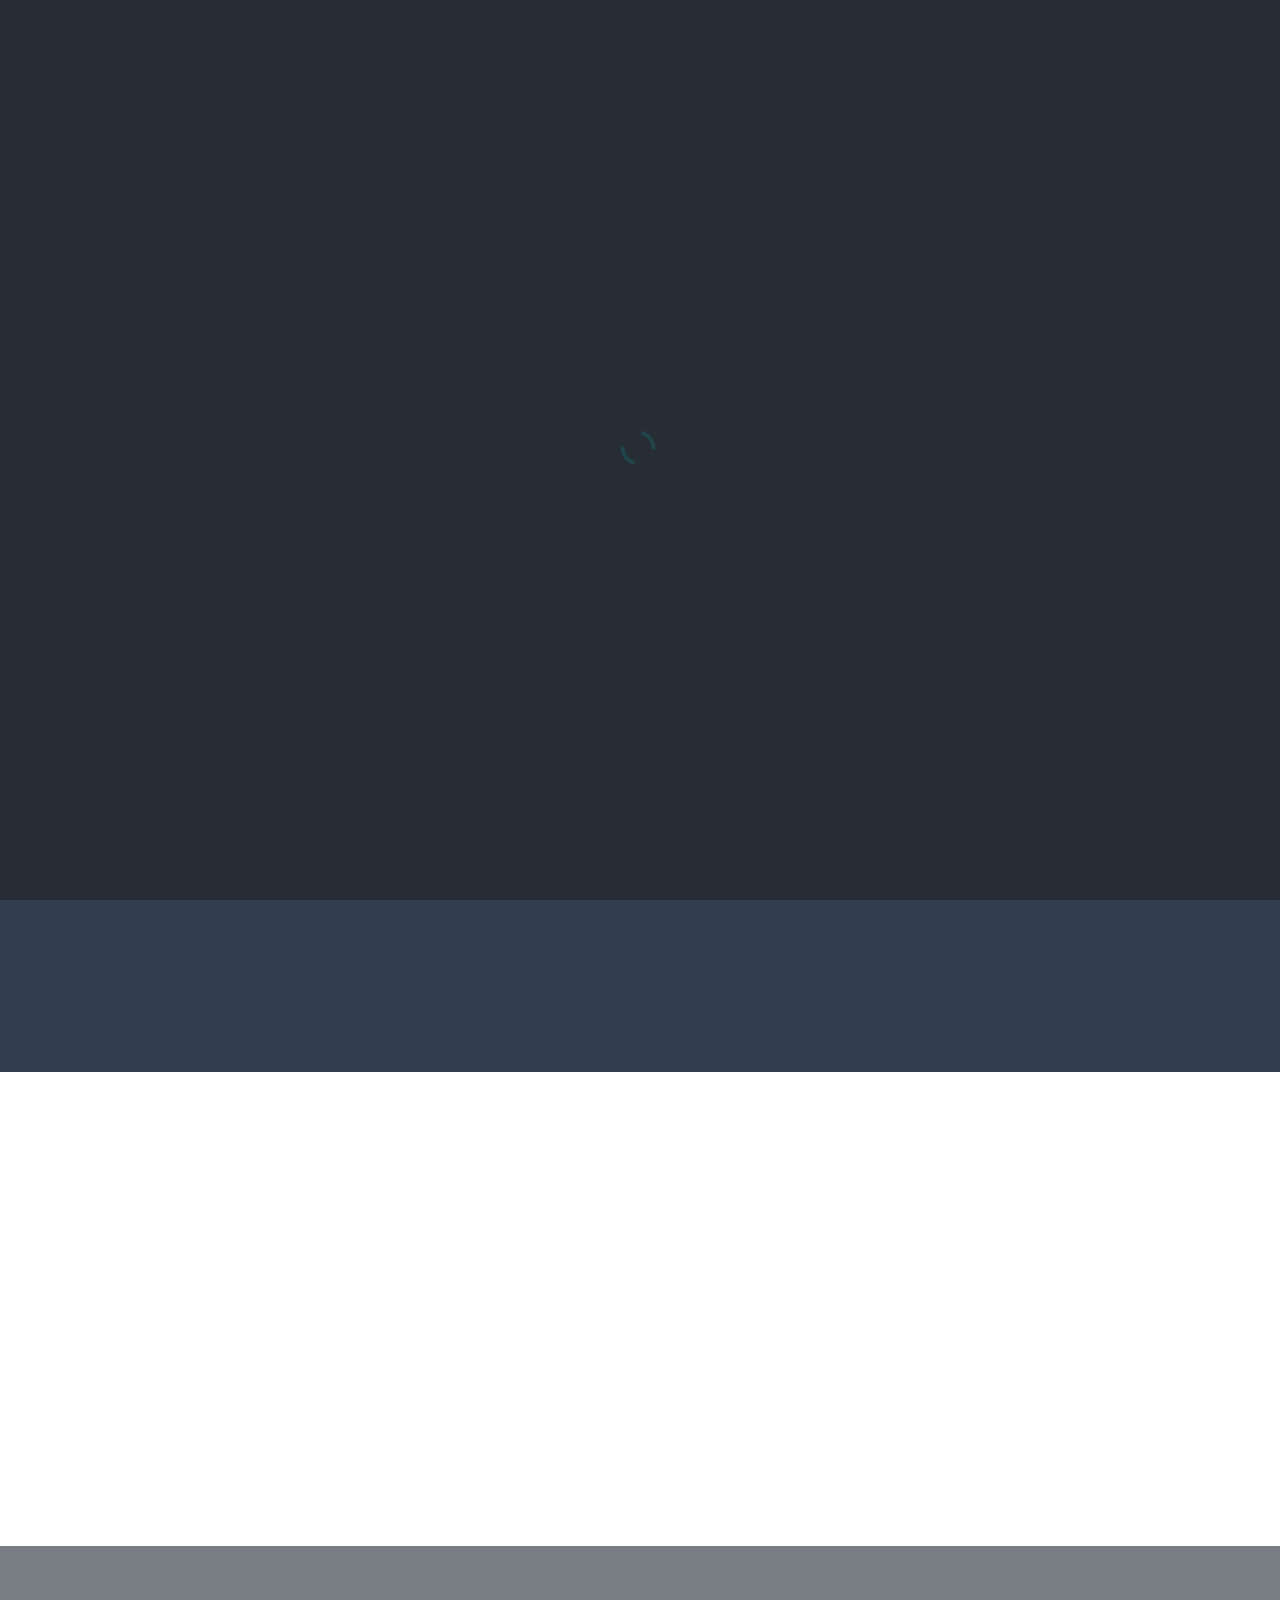
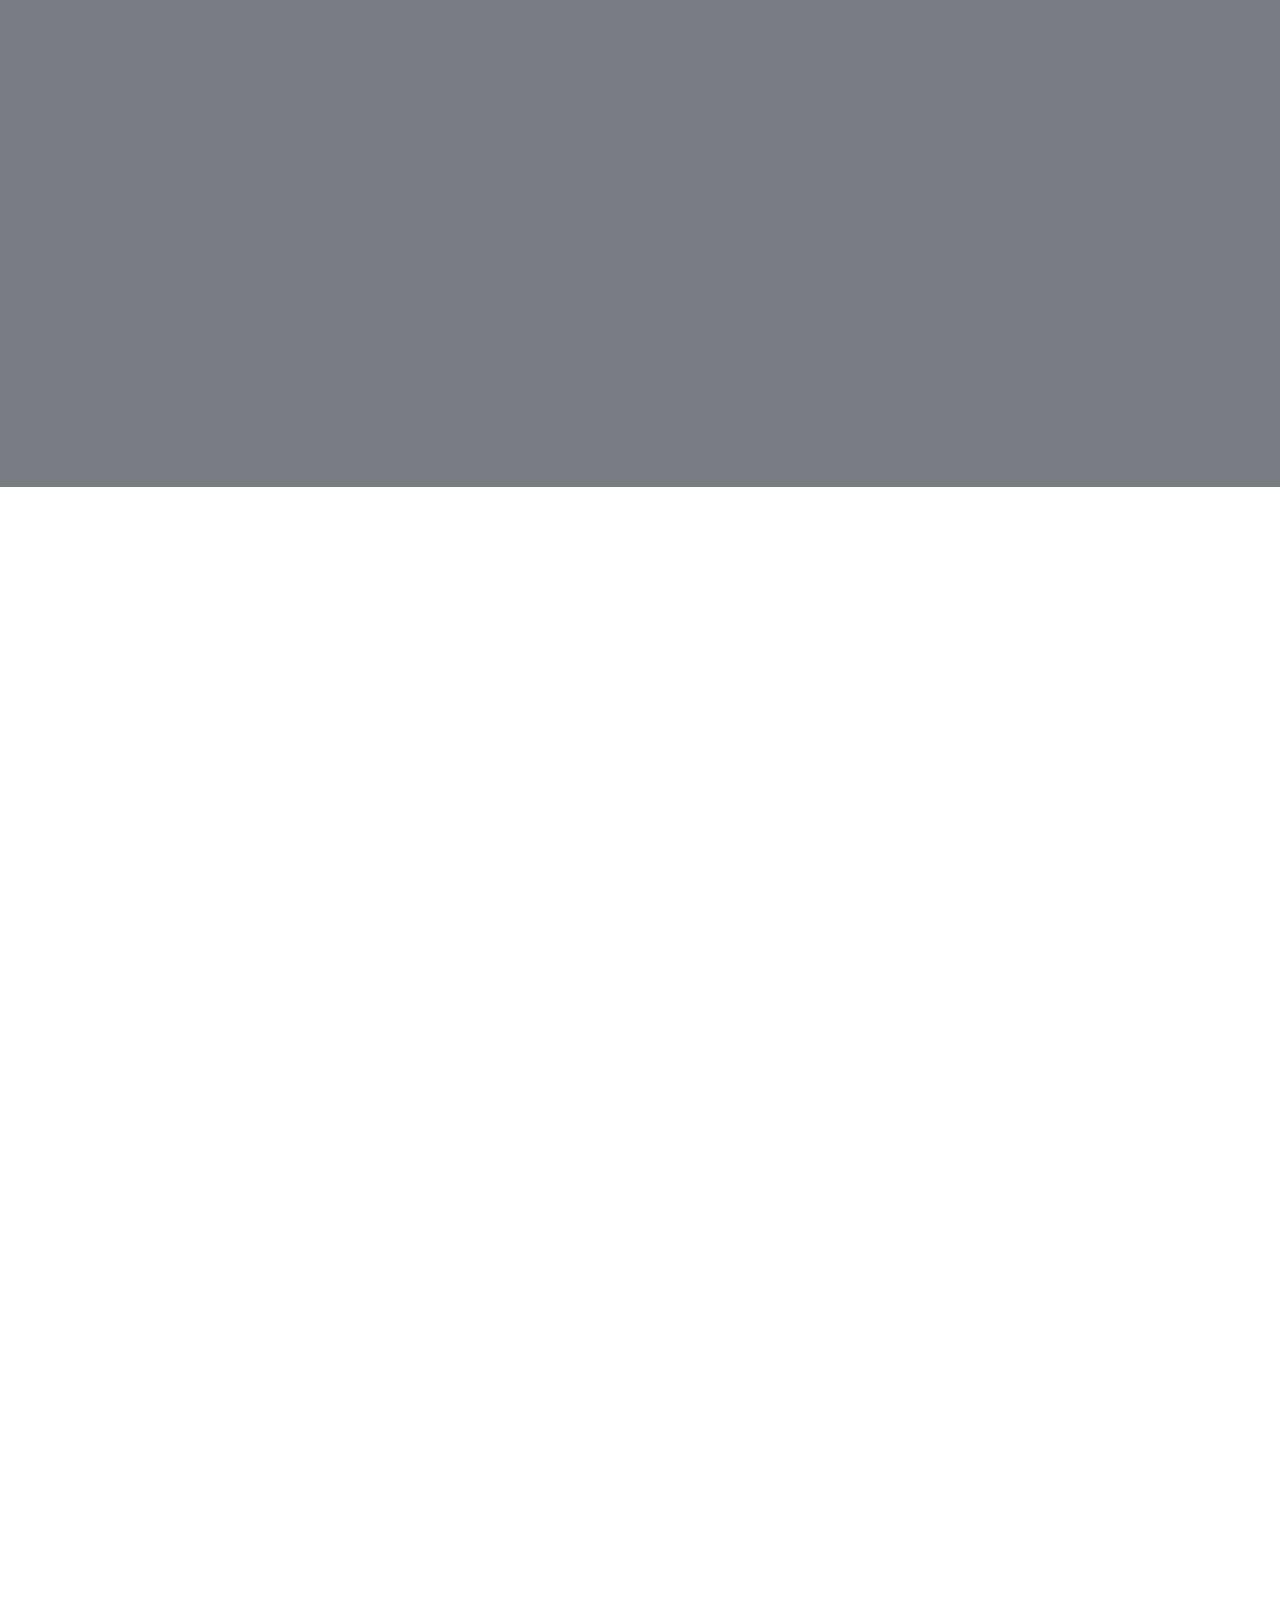
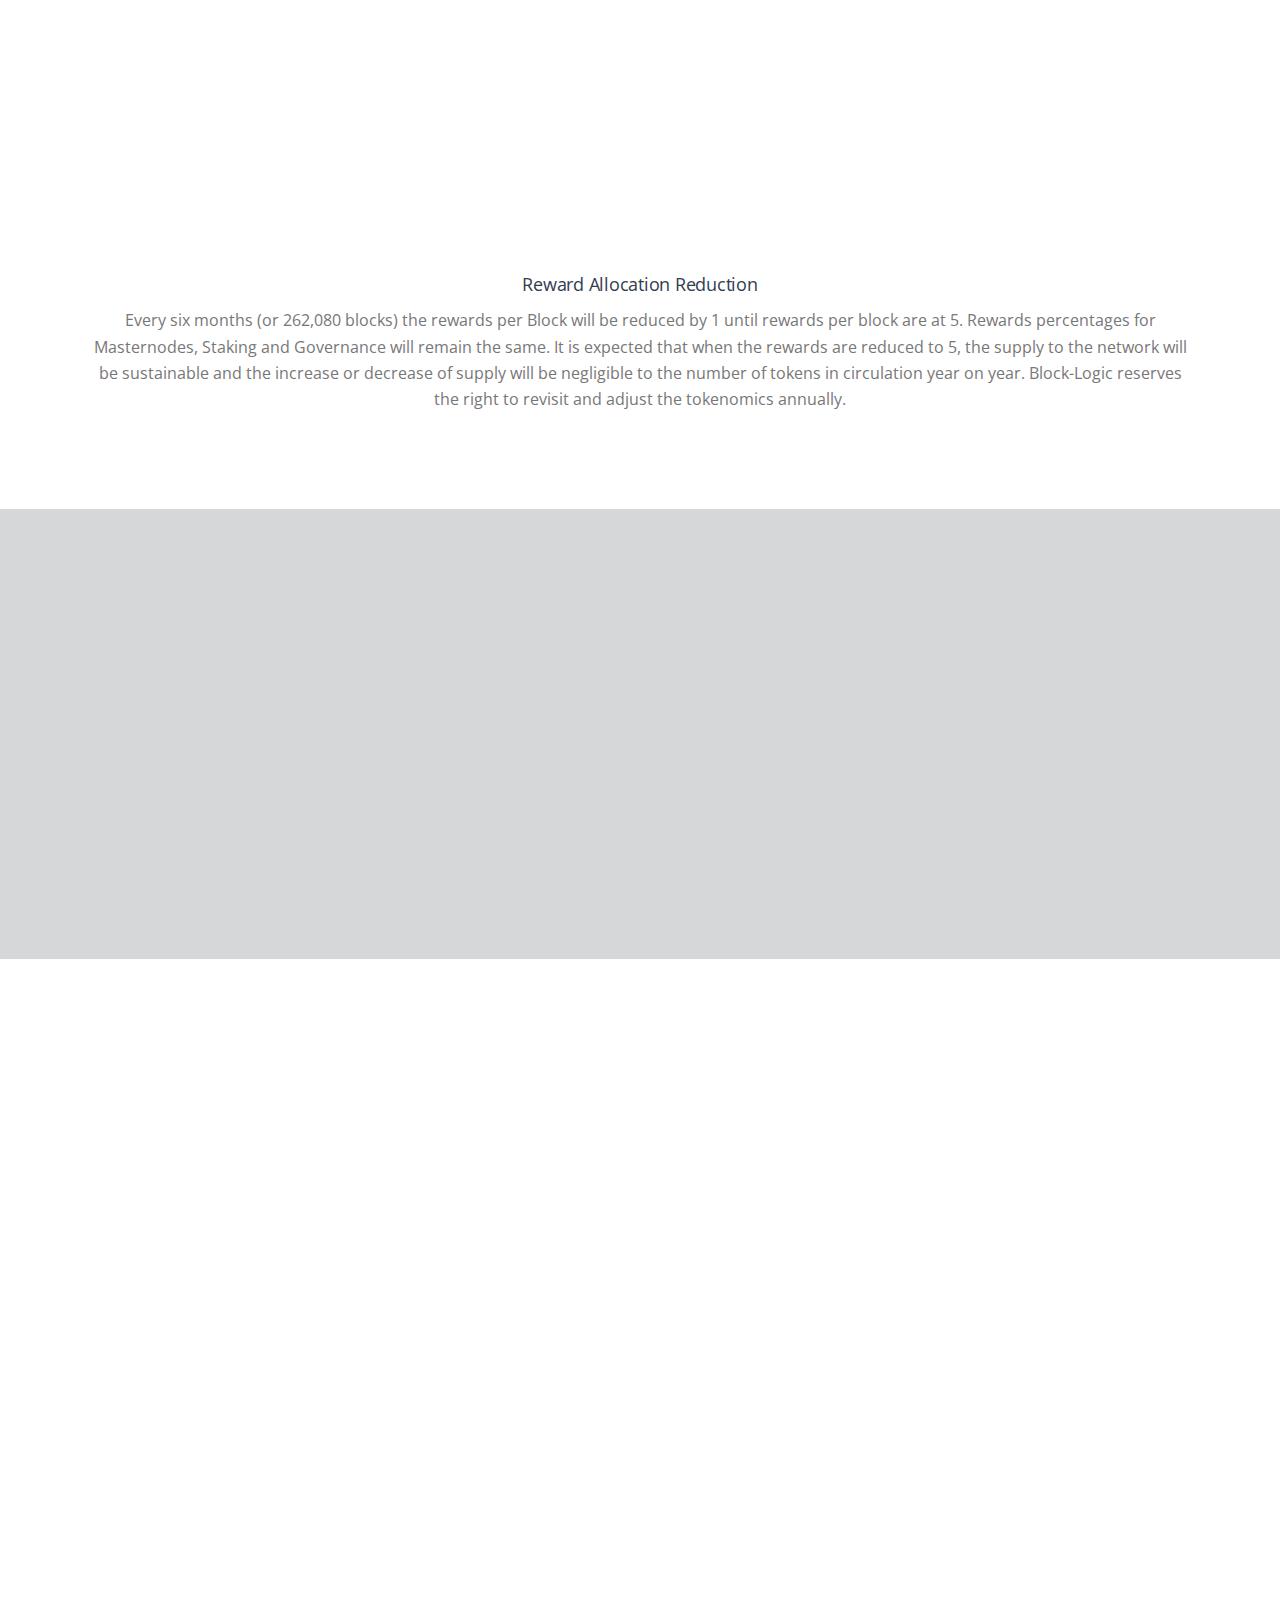
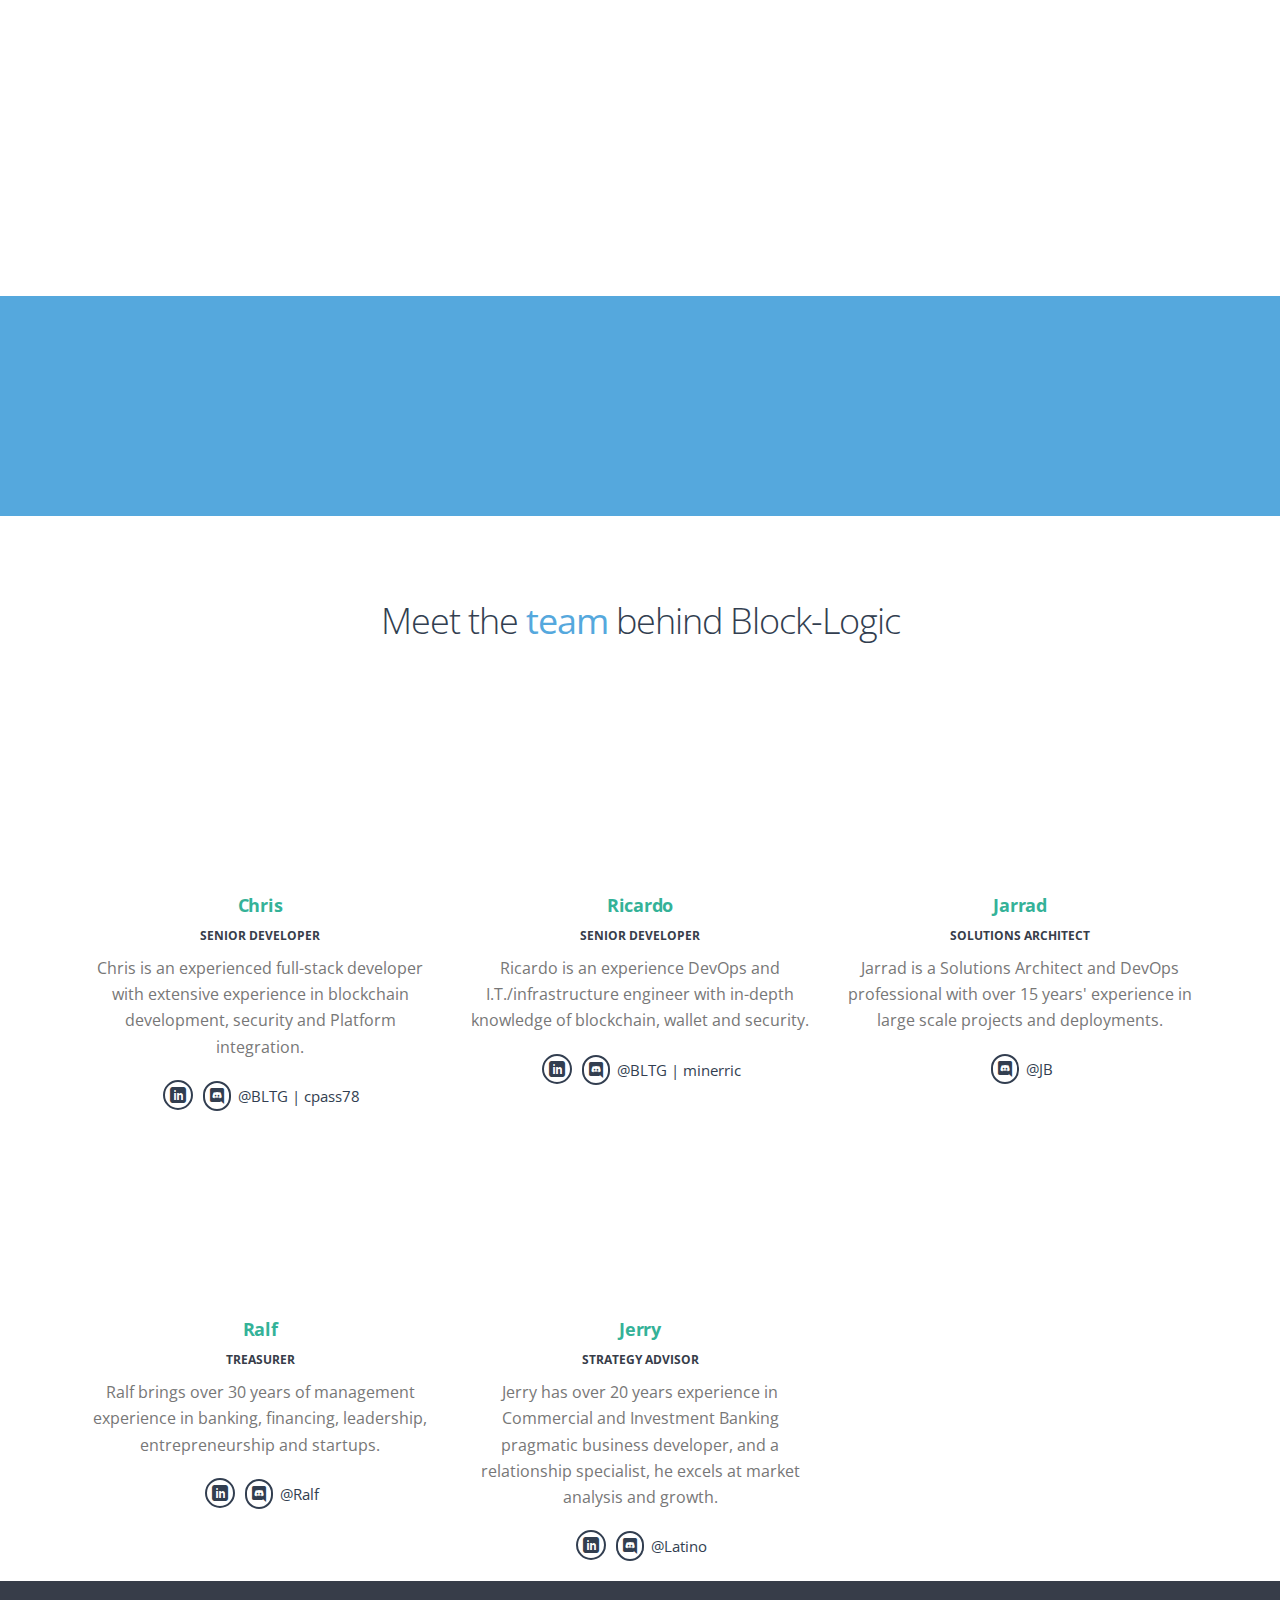
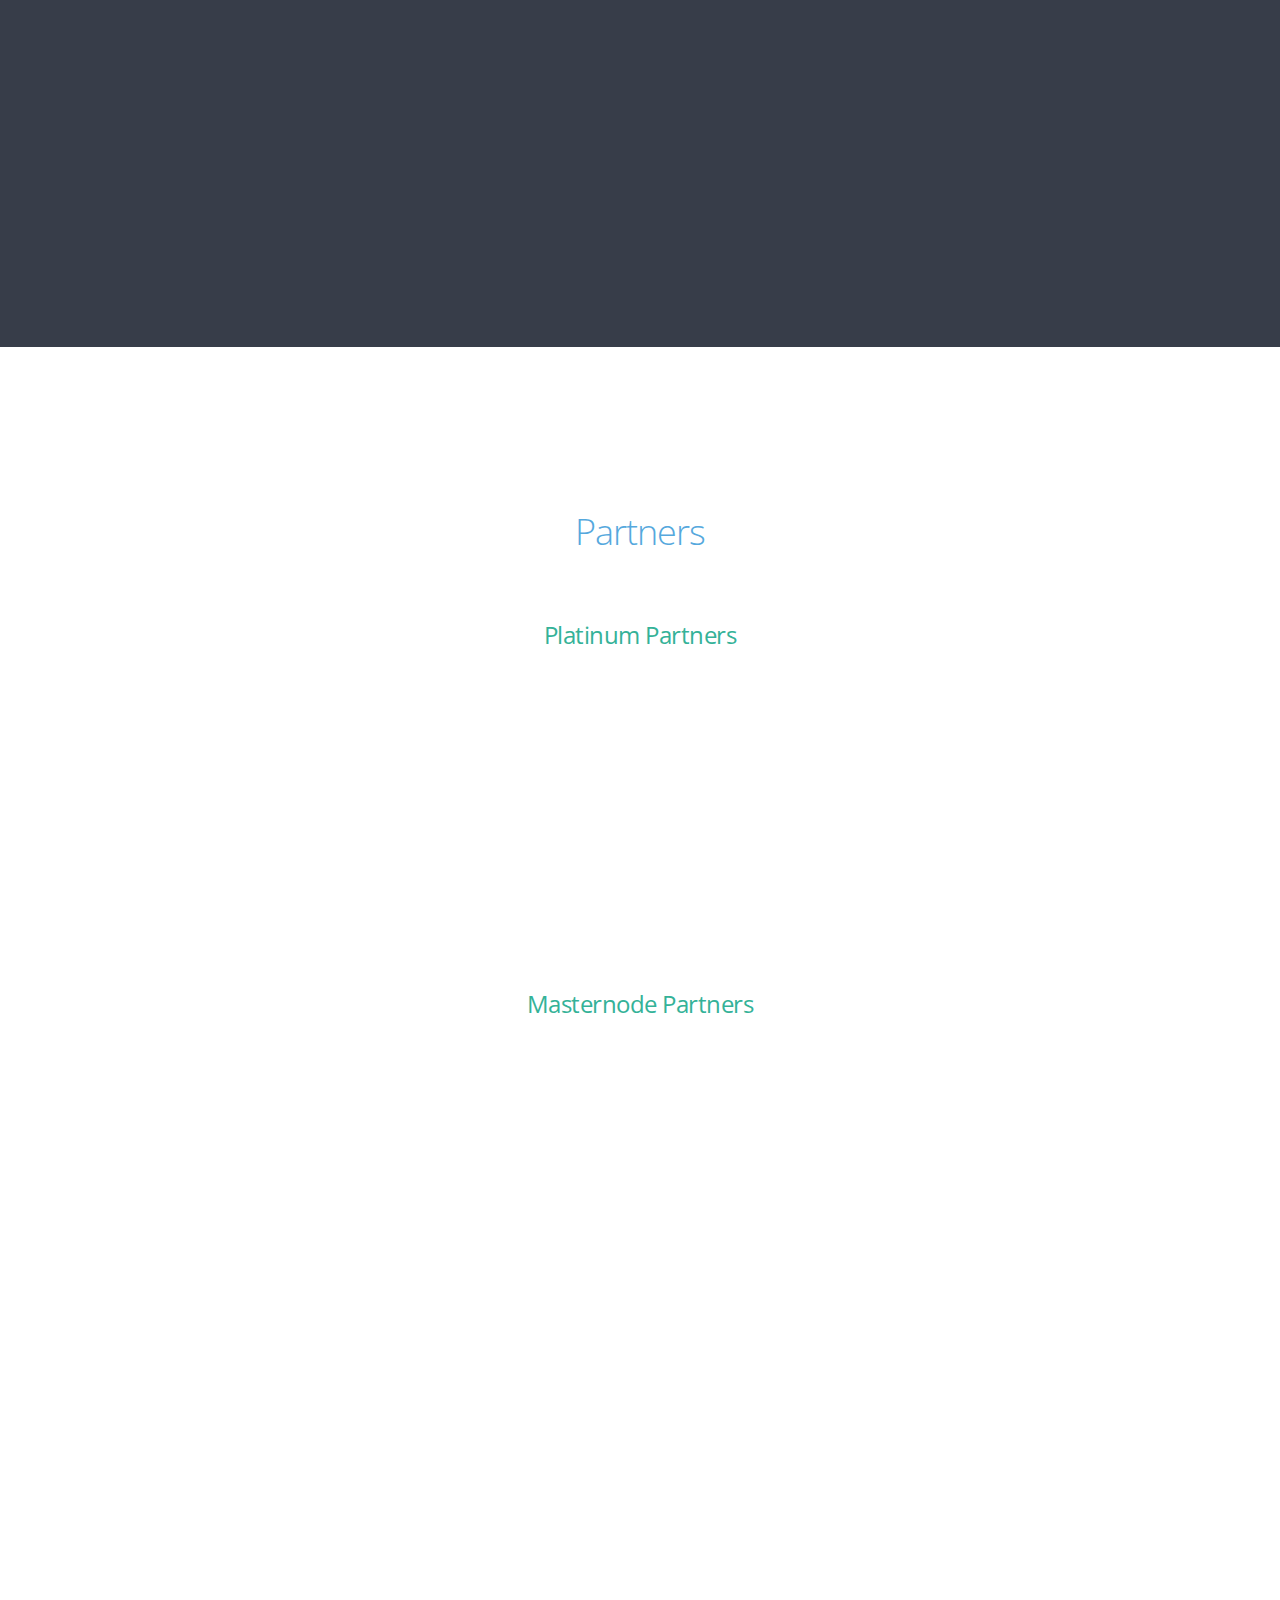
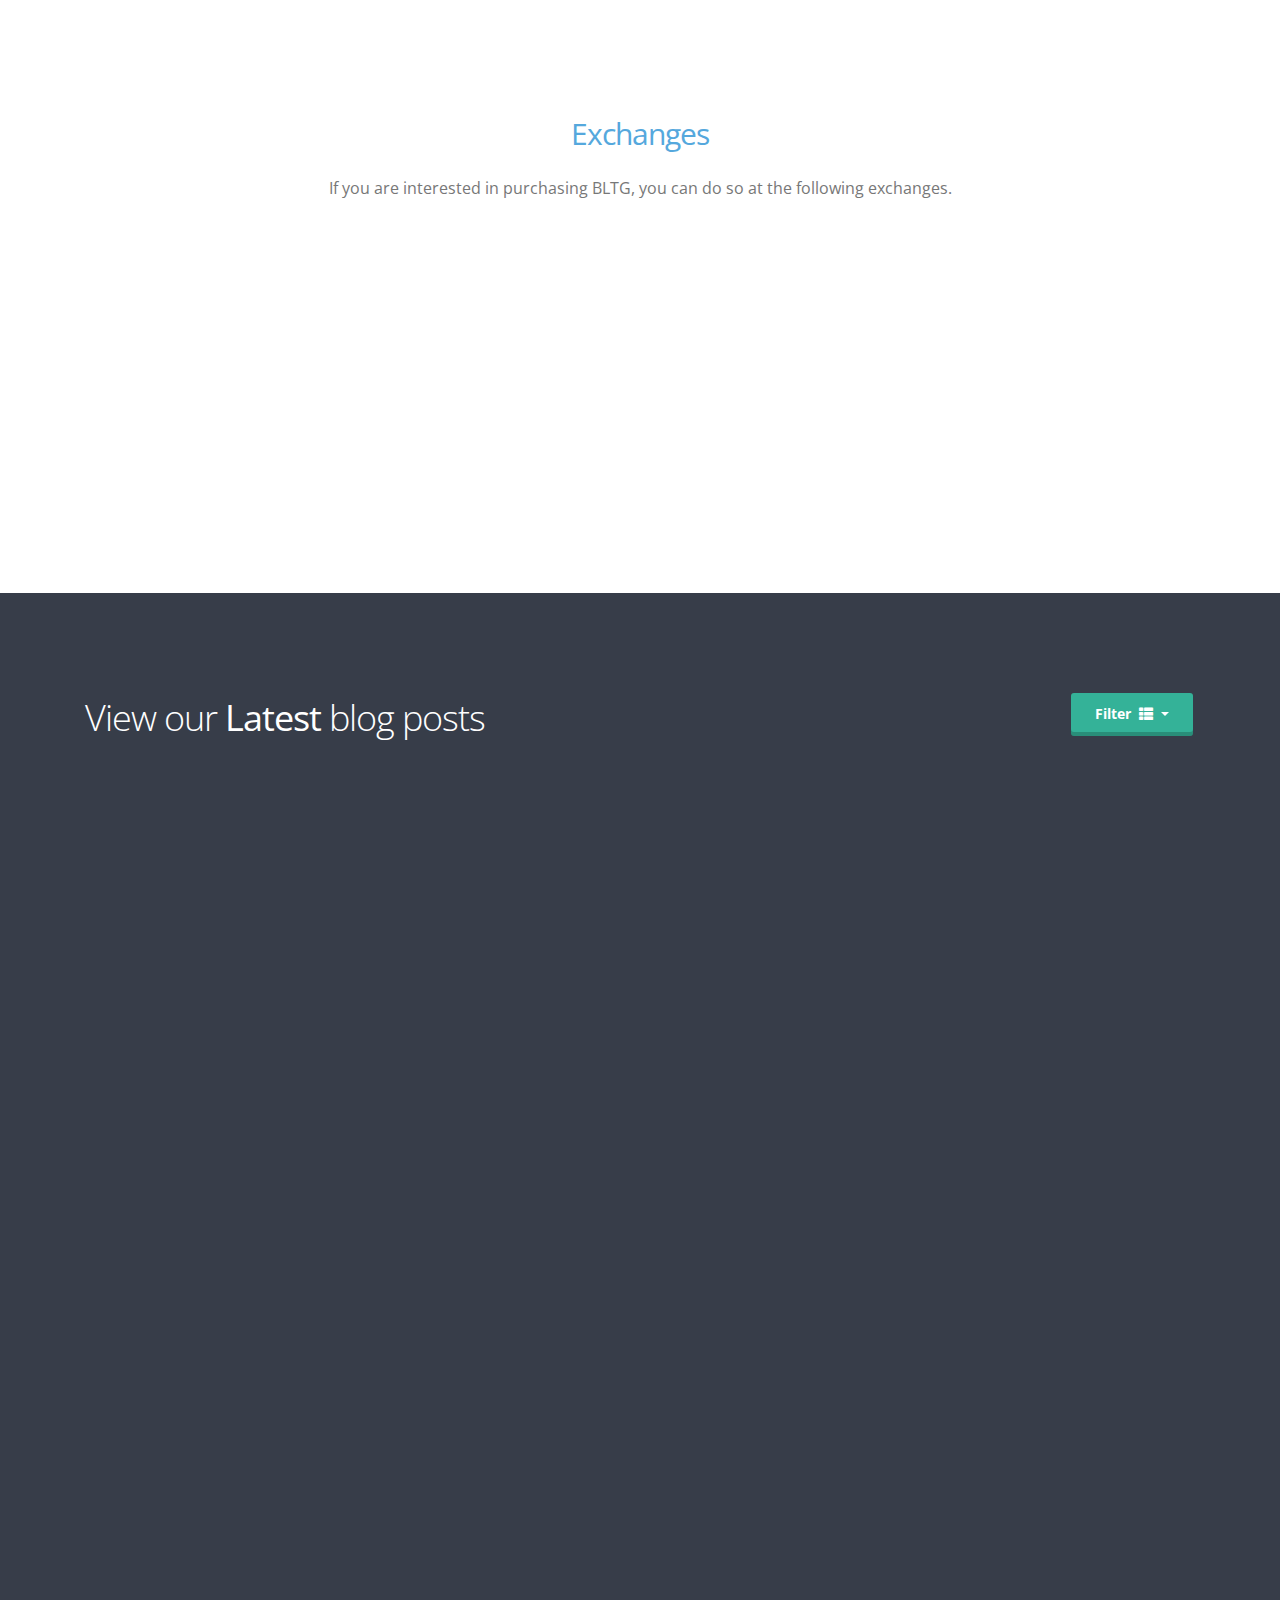
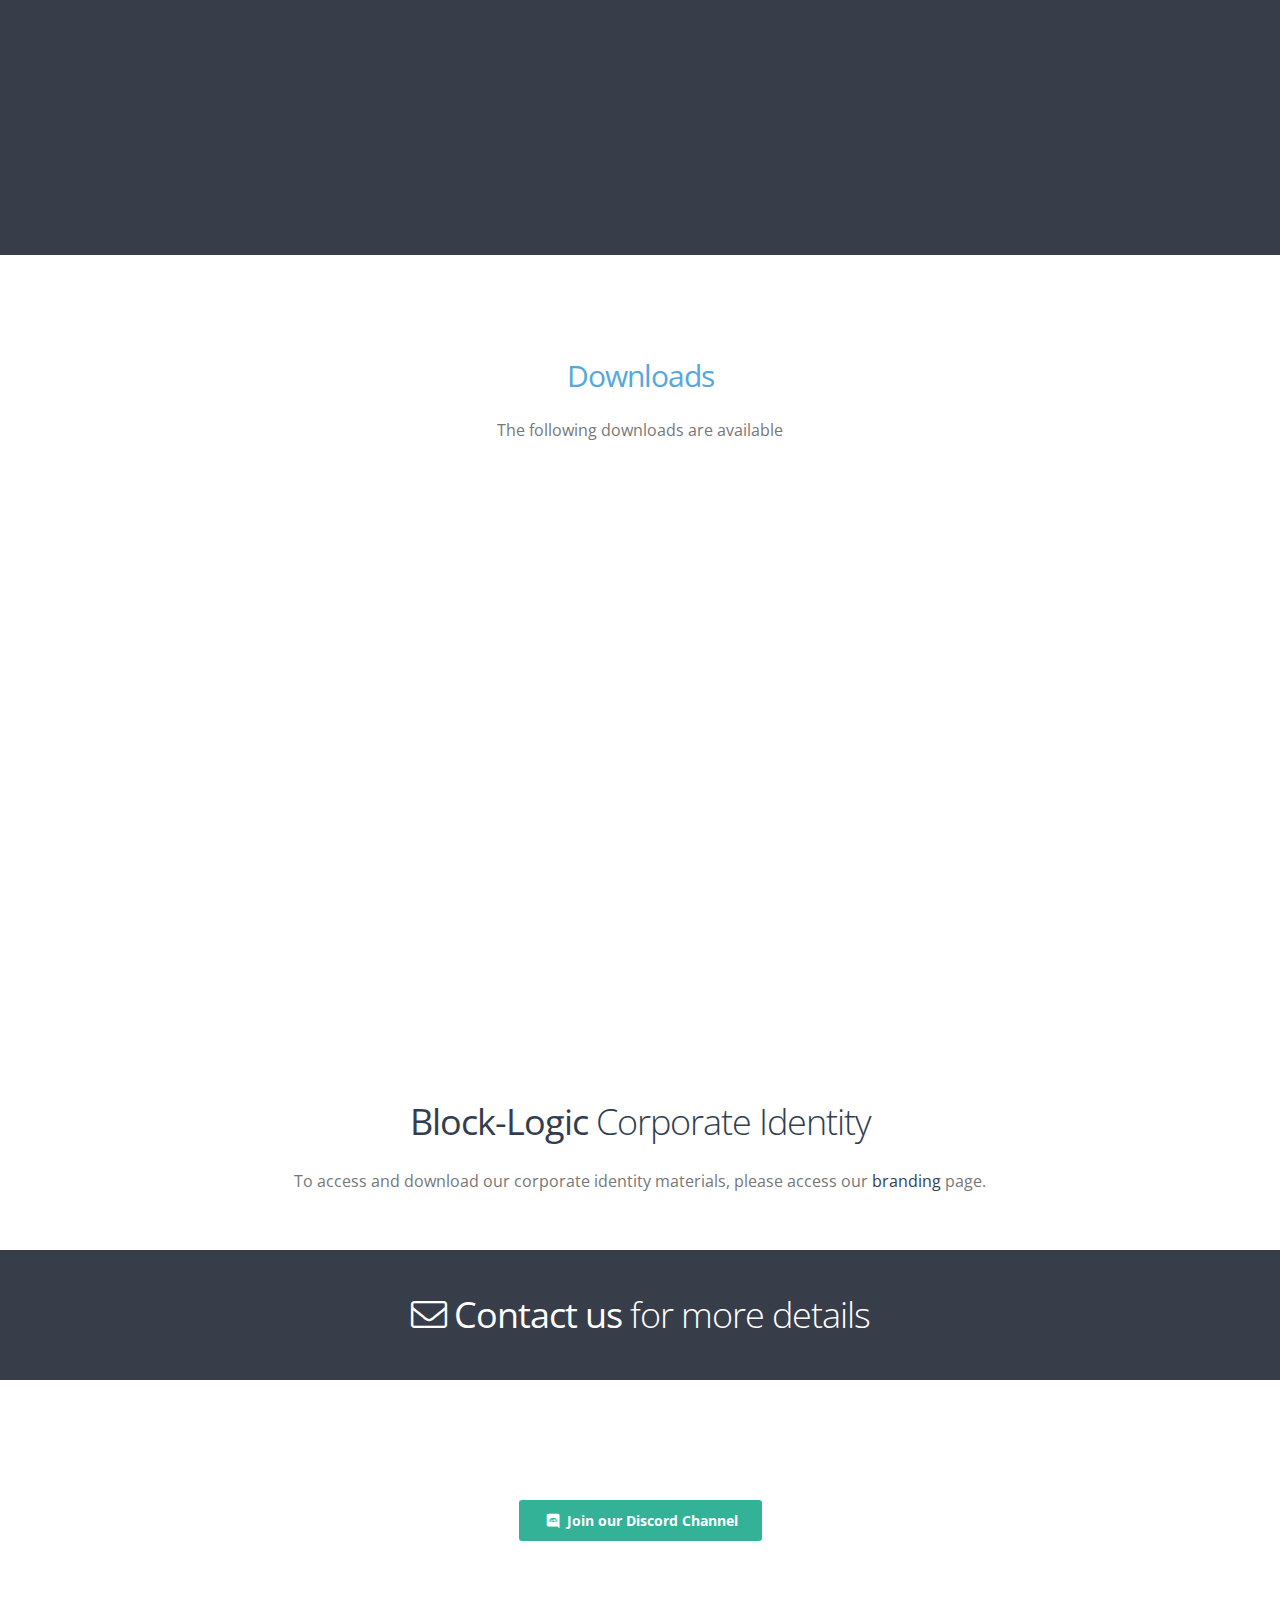
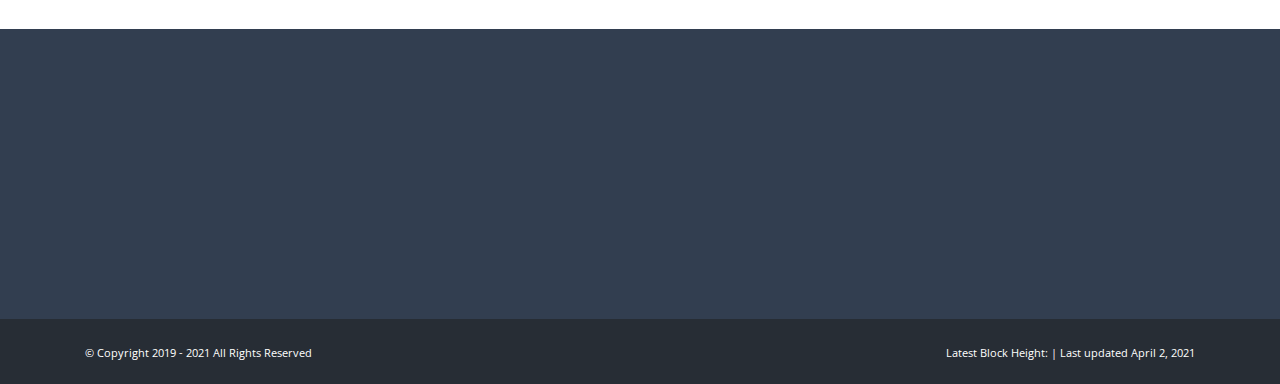
<file: index.html>
<!DOCTYPE html>
<!--[if lt IE 7 ]> <html class="ie ie6" lang="en"><![endif]-->
<!--[if IE 7 ]> <html class="ie ie7" lang="en"><![endif]-->
<!--[if IE 8 ]> <html class="ie ie8" lang="en"><![endif]-->
<!--[if (gte IE 9)|!(IE)]>
<!-->
<html lang="en-GB">
<!--<![endif]-->

<head>
<meta charset="UTF-8">
<title>Block-Logic Technology Group</title>
<meta http-equiv="Cache-Control" content="no-cache, no-store, must-revalidate" />
<meta http-equiv="Pragma" content="no-cache" />
<meta http-equiv="Expires" content="0" />
<meta content="width=device-width, initial-scale=1.0, maximum-scale=1.0, user-scalable=no" name="viewport">
<meta name="description" content="Block-Logic (BLTG) is building the next generation Peer-to-Peer Intelligent Data Platform. This Ecosystem will be backed by Block-Protect, Block-Pay & Block-Purchase">
<meta name="keywords" content="Block-Logic, BLTG, IPFS Storage, Crypto Currency, Masternodes, Ecosystem, Block-Protect, Block-Pay, Block-Purchase, Blockfiniti">
<meta property="og:site_name" content="Block-Logic Technology Group"/>
<meta property="og:image" content="//block-logic.com/images/branding/bltg.png"/>
<meta property="og:image:width" content="800"/>
<meta property="og:image:height" content="800"/>
<link rel="shortcut icon" href="images/favicon/favicon.ico">
<link rel="icon" href="images/favicon/favicon.ico" type="image/x-icon">
<link rel="apple-touch-icon" href="images/favicon/apple-touch-icon.png">
<link rel="apple-touch-icon" sizes="72x72" href="images/favicon/android-icon-72x72.png">
<link rel="apple-touch-icon" sizes="114x114" href="images/favicon/android-icon-144x144.png">
<!-- ========== CSS INCLUDES ========== -->
<link href="css/bootstrap.min.css" media="screen" rel="stylesheet" type="text/css">
<link href="css/styles.css" media="screen" rel="stylesheet" type="text/css">
<link href="css/plugins/prettyphotos/prettyphoto.min.css" media="screen" rel="stylesheet" type="text/css">
<!-- ========== REVOLUTION STYLE SHEETS ========== -->
<link rel="stylesheet" type="text/css" href="css/plugins/revolution/settings.min.css?v=5.4.5">
<link rel="stylesheet" type="text/css" href="css/plugins/revolution/layers.min.css">
<link rel="stylesheet" type="text/css" href="css/plugins/revolution-addons/particles/revolution.addon.particles.min.css?v=1.0.3" media="all">
<link rel="stylesheet" type="text/css" href="fonts/font-awesome/css/all.min.css" media="screen">
<link rel="stylesheet" type="text/css" href="fonts/iconmoon/icomoon.min.css" media="screen">
<link rel="stylesheet" type="text/css" href="fonts/pe-icon-7-stroke/css/pe-icon-7-stroke.min.css">
<!-- Global site tag (gtag.js) - Google Analytics -->
<script async src="https://www.googletagmanager.com/gtag/js?id=UA-128755260-1%22%3E"></script>
<script>
  window.dataLayer = window.dataLayer || [];
  function gtag(){dataLayer.push(arguments);}
  gtag('js', new Date());
  gtag('config', 'UA-128755260-1');
</script>
  <style type="text/css">iframe.goog-te-banner-frame{ display: none !important;}</style>
  <style type="text/css">body {position: static !important; top:0px !important;}</style>
</head>

<body data-offset="70" data-spy="scroll" data-target=".navbar">
<div id="pageloader">
  <div class="loader-img"> <img alt="loader" src="images/loader.gif" /> </div>
</div>

<!-- ============== START TOP MENU ============= -->
<div class="navbar navbar-expand-lg fixed-top navbar-dark bg-dark" data-scroll-header="">
  <div class="container"> <a data-easing="easeInOutCubic" data-scroll="" data-speed="500" data-url="false" href="#home" class="navbar-brand"><img alt="Block-Logic Logo" class="img-fluid" style="height: 42px;" src="images/branding/block-logo-white-420.svg"></a>
    <button class="navbar-toggler" type="button" data-toggle="collapse" data-target="#navbarResponsive" aria-controls="navbarResponsive" aria-expanded="false" aria-label="Toggle navigation"> <span class="navbar-toggler-icon"></span> </button>
    <div class="collapse navbar-collapse" id="navbarResponsive">
      <ul class="navbar-nav ml-auto">
        <li class="nav-item"> <a data-easing="easeInOutCubic" data-scroll="" data-speed="500" data-url="false" class="nav-link" href="#home" ><i class="fal fa-home d-lg-none d-xl-none"></i> Home</a> </li>
        <li class="nav-item"> <a data-easing="easeInOutCubic" data-scroll="" data-speed="500" data-url="false" class="nav-link" href="#about"><i class="fal fa-info-circle d-lg-none d-xl-none"></i> About</a> </li>
        <li class="nav-item"> <a data-easing="easeInOutCubic" data-scroll="" data-speed="500" data-url="false" class="nav-link" href="#ecosystem"><i class="fal fa-chart-network d-lg-none d-xl-none"></i> Ecosystem</a> </li>
        <li class="nav-item"> <a data-easing="easeInOutCubic" data-scroll="" data-speed="500" data-url="false" class="nav-link" href="#whitepaper"><i class="fal fa-file-contract d-lg-none d-xl-none"></i> Whitepaper</a> </li>
        <li class="nav-item"> <a data-easing="easeInOutCubic" data-scroll="" data-speed="500" data-url="false" class="nav-link" href="#team"><i class="fal fa-users d-lg-none d-xl-none"></i> Team</a> </li>
        <li class="nav-item"> <a data-easing="easeInOutCubic" data-scroll="" data-speed="500" data-url="false" class="nav-link" href="#partners"><i class="fal fa-handshake d-lg-none d-xl-none"></i> Partners</a> </li>
        <li class="nav-item"> <a data-easing="easeInOutCubic" data-scroll="" data-speed="500" data-url="false" class="nav-link" href="#blog"><i class="fal fa-blog d-lg-none d-xl-none"></i> Blog</a> </li>
        <li class="nav-item"> <a data-easing="easeInOutCubic" data-scroll="" data-speed="500" data-url="false" class="nav-link" href="#downloads"><i class="fal fa-file-download d-lg-none d-xl-none"></i> Downloads</a> </li>
        <li class="nav-item"> <a data-easing="easeInOutCubic" data-scroll="" data-speed="500" data-url="false" class="nav-link" href="#contact"><i class="fal fa-mail-bulk d-lg-none d-xl-none"></i> Contact</a> </li>
        <li class="nav-divider divider-vertical d-none d-lg-block"></li>
        <li class="nav-item dropdown"><a class="nav-link dropdown-toggle" href="#" role="button" data-toggle="dropdown" aria-haspopup="true" aria-expanded="false"><i class="fal fa-digital-tachograph d-lg-none d-xl-none"></i>Tools</a>
          <ul class="dropdown-menu">
            <li><a href="//explorer.block-logic.com/" class="fal fa-scanner-touchscreen lang-en lang-select" data-lang="en"> <span class="-menu">Explorer</span></a></li>
<!--            <li><a href="//snapshots.block-logic.com/" class="fal fa-history lang-en lang-select" data-lang="en"> <span class="-menu">Snapshots</span></a></li>-->
          </ul>
        </li>

<!--        <li class="nav-item dropdown"><a class="nav-link dropdown-toggle" href="#" role="button" data-toggle="dropdown" aria-haspopup="true" aria-expanded="false"><i class="fal fa-language fa-menu"></i></a>-->
<!--          <ul class="dropdown-menu">-->
<!--            <li><a href="#googtrans(en|en)" class="lang-en lang-select" data-lang="en"><img alt="EN" src="images/flags/en.png" style="height: 24px;"> English</a></li>-->
<!--            <li><a href="#googtrans(en|es)" class="lang-en lang-select disabled" data-lang="en"><img alt="ES" src="images/flags/es.png" style="height: 24px;"> Espa&ntilde;ol</a></li>-->
<!--            <li><a href="#googtrans(en|nl)" class="lang-en lang-select disabled" data-lang="de"><img alt="DE" src="images/flags/de.png" style="height: 24px;"> Deutsche</a></li>-->
<!--            <li><a href="#googtrans(en|ko)" class="lang-en lang-select disabled" data-lang="ko"><img alt="KO" src="images/flags/ko.png" style="height: 24px;"> 한국어</a></li>-->
<!--            <li><a href="#googtrans(en|zh-CN)" class="lang-en lang-select disabled" data-lang="zh-CN"><img alt="zh-CN" src="images/flags/cn.png" style="height: 24px;"> 中文</a></li>-->
<!--            <li><a href="#googtrans(en|ru)" class="lang-en lang-select disabled" data-lang="ru"><img alt="RU" src="images/flags/ru.png" style="height: 24px;"> русский</a></li>-->
<!--          </ul>-->
<!--        </li>-->
      </ul>
    </div>
  </div>
</div>
<div class="nav-padding"></div>
<section id="home" class="fade-in">
  <div id="particles-js"></div>
  <div class="scroll"> <span class="scroll-down"></span> <span class="scroll-text">Scroll</span> </div>
</section>
<section id="about">
  <div class="fullwidth-section bg-primary-dark">
    <div class="container">
      <div class="row">
        <div class="col-md-12 text-center">
          <div class="cre-animate text-center" data-animation="slide-in-from-left" data-delay="250" data-easing="easeInOutBack" data-offset="80%" data-speed="750">
            <h1 class="color-white weight-300">Vision Statement</h1>
          </div>
          <div class="cre-animate text-center" data-animation="slide-in-from-right" data-delay="500" data-easing="easeInOutBack" data-offset="80%" data-speed="750">
            <h3 class="weight-300 color-white text-center" style="margin-bottom: 40px">Our vision is to combine the benefits of <strong class="color-primary">Blockchain and Distributed Technologies</strong> to empower consumers of our technologies with the tools to achieve their ambitions and goals.</h3>
          </div>
        </div>
      </div>
    </div>
  </div>
  <div class="fullwidth-section">
    <div class="container">
      <div class="row">
        <div class="col-md-12 text-center">
          <h2 class="color-secondary cre-animate" data-animation="slide-in-from-left" data-delay="250" data-easing="easeInOutBack" data-offset="80%" data-speed="750">About Block-Logic Technology Group</h2>
          <div class="cre-animate text-center" data-animation="slide-in-from-right" data-delay="500" data-easing="easeInOutBack" data-offset="80%" data-speed="750">
            <p>Block-Logic Technology Group (Block-Logic) was established 2018. Today the Block-Logic Committee consists of developers and team members from every corner of the globe, all working towards the Block-Logic vision.</p>
          <p>Our vision is to combine the benefits of Blockchain and Distributed Technologies to empower consumers of our technologies with the tools to achieve their ambitions and goals.</p>
          <p>By developing a revolutionary decentralised ecosystem built on these new generation technologies, Block-Logic will bring to market a distributed platform and set of products that are easy to access, consume, migrate to and simple to manage. Our solutions will allow comsumers to extend the use of these new generation technologies for business or personal use in ways that are not readily available today.</p>
            </div>
        </div>
      </div>
    </div>
  </div>
</section>
<div class="fullwidth-section" style="background-image: url(images/slider/roadmap.jpg);">
  <div class="img-overlay3" style="background-color: rgba(47,54,64,0.65)"> </div>
  <div class="container">
    <div class="row">
      <div class="col-md-12">
        <div class="cre-animate text-center" data-animation="slide-down-from-top" data-delay="250" data-easing="easeInOutBack" data-offset="80%" data-speed="750"><img src="images/branding/block-logo-only.svg" alt="Block-Logic Logo" style="width: 240px;"></div>
        <div class="cre-animate text-center" data-animation="slide-up-from-bottom" data-delay="250" data-easing="ease" data-offset="80%" data-speed="1000">
          <h1 class="color-white weight-300">Block-Logic is building the next generation <strong class="color-primary">Peer-to-Peer Intelligent Data</strong> platform</h1>
        </div>
      </div>
    </div>
  </div>
</div>
<section id="ecosystem">
  <div class="fullwidth-section">
    <div class="container">
      <div class="row">
        <div class="cre-animate col-md-12 text-center" data-animation="slide-in-from-left" data-delay="0" data-easing="easeInOutBack" data-offset="80%" data-speed="750">
          <h2 class="color-secondary">Ecosystem</h2>
          <p>Block-Logic is building the next generation Peer-to-Peer Intelligent Data Platform based on IPFS Technology. This Ecosystem will be backed by the following core services:</p>
        </div>
      </div>
      <div class="space-30"></div>
      <div class="row">
        <div class="col-md-4 text-center">
          <div class="icon-feature-4column-alt cre-animate" data-animation="slide-down-from-top" data-delay="0" data-easing="easeInOutBack" data-offset="80%" data-speed="750"> <img alt="Block-Protect" class="img-fluid" style="max-width: 150px;" src="images/branding/block-protect.svg">
            <h4 class="color-primary">Block-Protect</h4>
            <p>A method that allows consumers and businesses to store and retrieve their digital files in a safe, secure, encrypted manner. Block-Protect will offer mass storage solution for personal and businesses by providing a decentralised network based on IPFS technology.</p>
          </div>
        </div>
        <div class="col-md-4 text-center">
          <div class="icon-feature-4column-alt cre-animate" data-animation="slide-down-from-top" data-delay="250" data-easing="easeInOutBack" data-offset="80%" data-speed="750"> <img alt="Block-Protect" class="img-fluid" style="max-width: 150px;" src="images/branding/block-pay.svg">
            <h4 class="color-primary">Block-Pay</h4>
            <p>A method that allows individuals and businesses to pay for goods with our native token (BLTG). Block-Pay will offer an easy to use solution to convert fiat to BLTG as well as major crypto to BLTG and vice versa.</p>
          </div>
        </div>
        <div class="col-md-4 text-center">
          <div class="icon-feature-4column-alt cre-animate" data-animation="slide-down-from-top" data-delay="500" data-easing="easeInOutBack" data-offset="80%" data-speed="750"> <img alt="Block-Protect" class="img-fluid" style="max-width: 150px;" src="images/branding/block-purchase.svg">
            <h4 class="color-primary">Block-Purchase</h4>
            <p>A method for business to easily sell goods online. Block-Purchase provides a turn-key solution to allow any individuals and businesses to set up an online e-commence platform.</p>
          </div>
        </div>
      </div>
      <div class="space-30"></div>
      <div class="row">
        <div class="col-md-12 text-center cre-animate" data-animation="slide-down-from-top" data-delay="750" data-easing="easeInOutBack" data-offset="80%" data-speed="750">
          <p>All services will be made accessible through industry standard Application Programming Interfaces (API), enabling the integration between not only products developed by Block-Logic but also partner's ecosystems and 3rd party developers.</p>
          <p>Our target market is Individuals and Small to Medium Enterprises. With our vision of transforming blockchain and data storage into a readily accessible and easy to consume distributed platform we will aid customers in their journey of realising the security and benefits of this new generation technology.</p>
        </div>
      </div>
      <div class="space-30"></div>
      <div class="row">
        <div class="col-md-12 text-center cre-animate" data-animation="slide-in-from-left" data-delay="1000" data-easing="easeInOutBack" data-offset="80%" data-speed="750">
          <h2 class="color-secondary">Token Specification</h2>
        </div>
      </div>
      <div class="row">
        <div class="col-md-12 cre-animate" data-animation="slide-in-from-left" data-delay="1200" data-easing="easeInOutBack" data-offset="80%" data-speed="750">
          <table class="table table-striped">
            <thead class="bg-primary color-white">
              <tr>
                <th>Value</th>
                <th>Information</th>
              </tr>
            </thead>
            <tbody>
              <tr>
                <td><b>Masternode Collateral</b></td>
                <td>12,000 BLTG</td>
              </tr>
              <tr>
                <td><b>Ticker</b></td>
                <td>BLTG</td>
              </tr>
              <tr>
                <td><b>Block Time</b></td>
                <td>60 Seconds </td>
              </tr>
              <tr>
                <td><b>Reward per Block</b></td>
                <td>10</td>
              </tr>
              <tr>
                <td><b>Difficulty Re-targeting</b></td>
                <td>Every Block </td>
              </tr>
              <tr>
                <td><b>Pre-mine (first 11 blocks)</b></td>
                <td>33 Million. Used for swapping Bitcoin Lightning to Block-Logic</td>
              </tr>
              <tr>
                <td><b>Reward allocation</b></td>
                <td>Masternode Rewards: 80%, Staking Rewards: 20%</td>
              </tr>
              <tr>
                <td><b>Reward modification period</b></td>
                <td>6 months</td>
              </tr>
              <tr>
                <td><b>SuperBlock</b></td>
                <td>20% of block value (governance)</td>
              </tr>
            </tbody>
          </table>
        </div>
        <div class="col-md-12 text-center">
          <h4>Reward Allocation Reduction</h4>
          <p>Every six months (or 262,080 blocks) the rewards per Block will be reduced by 1 until rewards per block are at 5. Rewards percentages for Masternodes, Staking and Governance will remain the same. It is expected that when the rewards are reduced to 5, the supply to the network will be sustainable and the increase or decrease of supply will be negligible to the number of tokens in circulation year on year. Block-Logic reserves the right to revisit and adjust the tokenomics annually.</p>
        </div>
      </div>
    </div>
  </div>
</section>
<section id="whitepaper">
  <div class="parallax" data-stellar-background-ratio="0.4" data-stellar-vertical-offset="0" style="background-image: url(images/slider/ecosystem.jpg); height: 450px">
    <div class="img-overlay1"> </div>
    <div class="container">
      <div class="row">
        <div class="col-md-12">
          <div class="cre-animate" data-animation="slide-in-from-left" data-delay="0" data-easing="ease" data-offset="70%" data-speed="1000">
            <h1 class="color-white weight-700" style="margin-top: 150px;">Decentralised Network</h1>
          </div>
          <div class="cre-animate" data-animation="slide-in-from-right" data-delay="250" data-easing="ease" data-offset="70%" data-speed="1000">
            <h2 class="color-white weight-300">Block-Logic will offer consumers and enterprises the benefits of a decentralised network</h2>
          </div>
        </div>
      </div>
    </div>
  </div>
  <div class="fullwidth-section">
    <div class="container">
      <div class="row">
        <div class="col-md-12 text-center">
          <div class="cre-animate" data-animation="slide-down-from-top" data-delay="250" data-easing="ease" data-offset="80%" data-speed="1000">
            <h2>Discover more about Block-Logic in our <span class="color-secondary">White Paper</span></h2>
          </div>
        </div>
        <div class="col-md-6 text-center cre-animate" data-animation="slide-up-from-bottom" data-delay="500" data-easing="ease" data-offset="80%" data-speed="1000">
          <div><img class="img-fluid" src="images/block-logic/mockup_whitepaper.png" alt="White Paper"></div>
        </div>
        <div class="col-md-6 text-center cre-animate" data-animation="slide-up-from-bottom" data-delay="750" data-easing="ease" data-offset="80%" data-speed="1000">
          <h2>Who is Block-Logic</h2>
          <p>If you would like t find out more information about Block-Logic, please download one of the paper below:</p>
          <a href="downloads/Who-is-Block-Logic-Technology-Group-Whitepaper-EN-1.02.pdf" target="_blank" class="btn btn-primary" style="min-width: 60%"> <img alt="English" src="images/flags/en.png" style="height: 18px;"> Download Paper </a> <a href="downloads/Who-is-Block-Logic-Technology-Group-Whitepaper-RUS-1.02.pdf" target="_blank" class="btn btn-primary" style="min-width: 60%"> <img alt="Russian" src="images/flags/ru.png" style="height: 18px;"> Download Paper </a>
          <h2>One Pager</h2>
          <p>A summary one-pager to provide an overview of Block-Logic is also available:</p>
          <a href="downloads/one-pager-EN.pdf" target="_blank" class="btn btn-primary" style="min-width: 60%"> <img alt="English" src="images/flags/en.png" style="height: 18px;"> Download One-Pager </a> <a href="downloads/one-pager-KOR.pdf" target="_blank" class="btn btn-primary" style="min-width: 60%"> <img alt="Korean" src="images/flags/ko.png" style="height: 18px;"> Download One-Pager </a> <a href="downloads/one-pager-DE.pdf" target="_blank" class="btn btn-primary" style="min-width: 60%"> <img alt="German" src="images/flags/de.png" style="height: 18px;"> Download One-Pager </a> <a href="downloads/one-pager-ES.pdf" target="_blank" class="btn btn-primary" style="min-width: 60%"> <img alt="Spanish" src="images/flags/es.png" style="height: 18px;"> Download One-Pager </a> <a href="downloads/one-pager-PT.pdf" target="_blank" class="btn btn-primary" style="min-width: 60%"> <img alt="Portuguese" src="images/flags/pt.png" style="height: 18px;"> Download One-Pager </a> <a href="downloads/one-pager-RUS.pdf" target="_blank" class="btn btn-primary" style="min-width: 60%"> <img alt="Russian" src="images/flags/ru.png" style="height: 18px;"> Download One-Pager </a> </div>
      </div>
    </div>
  </div>
</section>
<div class="fullwidth-section half-padding bg-secondary">
  <div class="container">
    <div class="row">
      <div class="col-md-12 text-center">
        <h1 class="weight-300 color-white cre-animate" data-animation="scale-up" data-delay="0" data-easing="easeInOutBack" data-offset="70%" data-speed="1500">Block-Logic consists of developers and team members from <strong>every corner</strong> of the globe.</h1>
      </div>
    </div>
  </div>
</div>
<section id="team">
  <div class="fullwidth-section">
    <div class="container">
      <div class="row">
        <div class="col-md-12 text-center">
          <h1 class="weight-300 kill-top-margin" style="margin-bottom: 60px"> Meet the <strong class="color-secondary">team</strong> behind Block-Logic</h1>
        </div>
      </div>
      <div class="row">
        <div class="col-md-4">
          <div class="cre-animate text-center" data-animation="scale-down" data-delay="0" data-easing="easeInOutBack" data-offset="70%" data-speed="500"> <a data-easing="easeInOutCubic" data-scroll="" data-speed="500" data-url="false" href="#contact">
            <div class="team-hover">
              <div class="team-hover-text"> <i class="im-mail2" style="font-size: 20px;"></i> <br />
                Drop me an email</div>
            </div>
            </a> <img alt="team image" class="img-fluid" src="images/team/chris_web.jpg"> </div>
          <div class="team-info text-center">
            <h4 class="color-primary">Chris</h4>
            <h6 class="weight-700">Senior Developer</h6>
            <p>Chris is an experienced full-stack developer with extensive experience in blockchain development, security and Platform integration.</p>
              <div class="social-icons"><a href="//www.linkedin.com/in/chris-passarella/" target="_blank"><i class="im-linkedin"></i></a> <a href="//discord.block-logic.com" target="_blank"><i class="fab fa-discord"></i></a> @BLTG | cpass78</div>
          </div>
        </div>
        <div class="col-md-4">
          <div class="cre-animate text-center" data-animation="scale-down" data-delay="150" data-easing="easeInOutBack" data-offset="70%" data-speed="500"> <a data-easing="easeInOutCubic" data-scroll="" data-speed="500" data-url="false" href="#contact">
            <div class="team-hover">
              <div class="team-hover-text"> <i class="im-mail2" style="font-size: 20px;"></i> <br />
                Drop me an email</div>
            </div>
            </a> <img alt="team image" class="img-fluid" src="images/team/ricardo_web.jpg"></div>
          <div class="team-info text-center">
            <h4 class="color-primary">Ricardo</h4>
            <h6 class="weight-700">Senior Developer</h6>
            <p>Ricardo is an experience DevOps and I.T./infrastructure engineer with in-depth knowledge of blockchain, wallet and security.</p>
            <div class="social-icons"><a href="//www.linkedin.com/in/ricardobarradas1/" target="_blank"><i class="im-linkedin"></i></a> <a href="//discord.block-logic.com" target="_blank"><i class="fab fa-discord"></i></a> @BLTG | minerric</div>
          </div>
        </div>
        <div class="col-md-4">
          <div class="cre-animate text-center" data-animation="scale-down" data-delay="300" data-easing="easeInOutBack" data-offset="70%" data-speed="500"> <a data-easing="easeInOutCubic" data-scroll="" data-speed="500" data-url="false" href="#contact">
            <div class="team-hover">
              <div class="team-hover-text"> <i class="im-mail2" style="font-size: 20px;"></i> <br />
                Drop me an email</div>
            </div>
            </a> <img alt="team image" class="img-fluid" src="images/team/jarrad_web.jpg"></div>
          <div class="team-info text-center">
            <h4 class="color-primary">Jarrad</h4>
            <h6 class="weight-700">Solutions Architect</h6>
            <p>Jarrad is a Solutions Architect and DevOps professional with over 15 years' experience in large scale projects and deployments.</p>
            <div class="social-icons"><a href="//discord.block-logic.com" target="_blank"><i class="fab fa-discord"></i></a> @JB</div>
          </div>
        </div>
      </div>
      <div class="row">
        <div class="col-md-4">
          <div class="cre-animate text-center" data-animation="scale-down" data-delay="450" data-easing="easeInOutBack" data-offset="70%" data-speed="500"> <a data-easing="easeInOutCubic" data-scroll="" data-speed="500" data-url="false" href="#contact">
            <div class="team-hover">
              <div class="team-hover-text"> <i class="im-mail2" style="font-size: 20px;"></i> <br />
                Drop me an email</div>
            </div>
            </a> <img alt="team image" class="img-fluid" src="images/team/ralf_web.jpg"></div>
          <div class="team-info text-center">
            <h4 class="color-primary">Ralf</h4>
            <h6 class="weight-700">Treasurer</h6>
            <p>Ralf brings over 30 years of management experience in banking, financing, leadership, entrepreneurship and startups.</p>
            <div class="social-icons"><a href="//www.linkedin.com/in/ralfwklein/" target="_blank"><i class="im-linkedin"></i></a> <a href="//discord.block-logic.com" target="_blank"><i class="fab fa-discord"></i></a> @Ralf</div>
          </div>
        </div>
        <div class="col-md-4">
          <div class="cre-animate text-center" data-animation="scale-down" data-delay="600" data-easing="easeInOutBack" data-offset="70%" data-speed="500"> <a data-easing="easeInOutCubic" data-scroll="" data-speed="500" data-url="false" href="#contact">
            <div class="team-hover">
              <div class="team-hover-text"> <i class="im-mail2" style="font-size: 20px;"></i> <br />
                Drop me an email</div>
            </div>
            </a> <img alt="team image" class="img-fluid" src="images/team/jerry_web.jpg"> </div>
          <div class="team-info text-center">
            <h4 class="color-primary">Jerry</h4>
            <h6 class="weight-700">Strategy Advisor</h6>
            <p>Jerry has over 20 years experience in Commercial and Investment Banking pragmatic business developer, and a relationship specialist, he excels at market analysis and growth.</p>
            <div class="social-icons"><a href="//www.linkedin.com/in/jerry-ruiz-b57aa8a1/" target="_blank"><i class="im-linkedin"></i></a> <a href="//discord.block-logic.com" target="_blank"><i class="fab fa-discord"></i></a> @Latino</div>
          </div>
        </div>
<!--
      <div class="row">
        <div class="col-md-4">
          <div class="cre-animate text-center" data-animation="scale-down" data-delay="900" data-easing="easeInOutBack" data-offset="70%" data-speed="500"> <a data-easing="easeInOutCubic" data-scroll="" data-speed="500" data-url="false" href="#contact">
            <div class="team-hover">
              <div class="team-hover-text"> <i class="im-mail2" style="font-size: 20px;"></i> <br />
                Drop me an email</div>
            </div>
            </a> <img alt="team image" class="img-fluid" src="images/team/aron_web.jpg"></div>
          <div class="team-info text-center">
            <h4 class="color-primary">Hanjun</h4>
            <h6 class="weight-700">Community Development</h6>
            <p>Hanjun is an experienced blockchain marketing professional and community developer. He has lead a number of successful campaigns for established crypto projects.</p>
            <div class="social-icons"><a href="//discord.block-logic.com" target="_blank"><i class="fab fa-discord"></i></a> @Aron</div>
          </div>
        </div>
        <div class="col-md-4">
          <div class="cre-animate text-center" data-animation="scale-down" data-delay="1050" data-easing="easeInOutBack" data-offset="70%" data-speed="500"> <a data-easing="easeInOutCubic" data-scroll="" data-speed="500" data-url="false" href="#contact">
            <div class="team-hover">
              <div class="team-hover-text"> <i class="im-mail2" style="font-size: 20px;"></i> <br />
                Drop me an email</div>
            </div>
            </a> <img alt="team image" class="img-fluid" src="images/team/yongrim_web.jpg"></div>
          <div class="team-info text-center">
            <h4 class="color-primary">Yongrim</h4>
            <h6 class="weight-700">Operations Analyst</h6>
            <p>Yongrim brings over 20 years of IT and operations experience to the project, he provides a comprehensive business operations strategy and development to the project.</p>
            <div class="social-icons"><a href="//discord.block-logic.com" target="_blank"><i class="fab fa-discord"></i></a> @Master92</div>
          </div>
        </div>
        <div class="col-md-4">
          <div class="cre-animate text-center" data-animation="scale-down" data-delay="1200" data-easing="easeInOutBack" data-offset="70%" data-speed="500"> <a data-easing="easeInOutCubic" data-scroll="" data-speed="500" data-url="false" href="#contact">
            <div class="team-hover">
              <div class="team-hover-text"> <i class="im-mail2" style="font-size: 20px;"></i> <br />
                Drop me an email</div>
            </div>
            </a> <img alt="team image" class="img-fluid" src="images/team/aj_web.jpg"></div>
          <div class="team-info text-center">
            <h4 class="color-primary">Art</h4>
            <h6 class="weight-700">Data Architect</h6>
            <p>Art is an experienced Data Architect and Database Application Development Specialists, with almost 30 years of experience in data modelling and workload management.</p>
            <div class="social-icons"><a href="//www.linkedin.com/in/art-feggins-4519703/" target="_blank"><i class="im-linkedin"></i></a> <a href="//discord.block-logic.com" target="_blank"><i class="fab fa-discord"></i></a> @AJ</div>
          </div>
        </div>
      </div>
-->
    </div>
  </div>
  <div class="fullwidth-section bg-secondary-dark">
    <div class="container">
      <div class="row">
        <div class="col-md-12 text-center cre-animate" data-animation="slide-down-from-top" data-delay="250" data-easing="ease" data-offset="80%" data-speed="1000">
          <h1 class="weight-300 color-white kill-top-margin" style="margin-bottom: 60px"> Global <strong>Ambassadors</strong> Program</h1>
        </div>
      </div>
      <div class="row">
        <div class="col-md-12 color-white text-center cre-animate" data-animation="slide-up-from-bottom" data-delay="500" data-easing="ease" data-offset="80%" data-speed="1000">
          <h4 class="color-white">Ambassadors are technology champions, who represent Block-Logic in their local region. They are involved raising awareness and consumer benefits of Block-Logics products like Blockfiniti to their communities. If you believe you have what it take to be a Block-Logic Ambassador then <a data-easing="easeInOutCubic" data-scroll="" data-speed="500" data-url="false" href="#contact" class="color-primary">get in touch</a>.</h4>
        </div>
      </div>
    </div>
  </div>
</section>
<section id="partners">
  <div class="fullwidth-section">
    <div class="container">
      <div class="row">
        <div class="col-md-12 text-center">
          <h1 class="weight-300 kill-top-margin color-secondary" style="margin-bottom: 60px">Partners</h1>
          <h3 class="color-primary">Platinum Partners</h3>
        </div>
        <!-- empty div to pad the inner content-->
        <div class="col-md-2 text-center"></div>
        <div class="col-md-4 text-center">
          <div class="cre-animate" data-animation="scale-up" data-delay="0" data-easing="easeInOutBack" data-offset="70%" data-speed="1000">
            <div><img alt="Nasgo" class="img-fluid rounded" src="images/partners/nasgo.png"> </div>
            <div class="blog-wrapper">
              <h4><a href="//nasgo.com/" target="_blank">Nasgo</a></h4>
            </div>
          </div>
        </div>
        <div class="col-md-4 text-center">
          <div class="cre-animate" data-animation="scale-up" data-delay="250" data-easing="easeInOutBack" data-offset="70%" data-speed="1000">
            <div><img alt="Syntropy" class="img-fluid rounded" src="images/partners/syntropy.png"> </div>
            <div class="blog-wrapper">
              <h4><a href="//www.syntropy.io/" target="_blank">Syntropy Cloud Mining</a></h4>
            </div>
          </div>
        </div>
        <!-- empty div to pad the inner content-->
        <div class="col-md-2 text-center"></div>
        <div class="col-md-12 text-center">
          <h3 class="color-primary">Masternode Partners</h3>
        </div>
        <div class="col-md-3 text-center">
          <div class="cre-animate" data-animation="scale-up" data-delay="0" data-easing="easeInOutBack" data-offset="70%" data-speed="1000">
            <div><img alt="Crypto Self Made" class="img-fluid rounded" src="images/partners/cryptoselfmade.png"> </div>
            <div class="blog-wrapper">
              <h4><a href="//cryptoselfmade.com/" target="_blank">Crypto Self Made</a></h4>
            </div>
          </div>
        </div>
        <div class="col-md-3 text-center">
          <div class="cre-animate" data-animation="scale-up" data-delay="250" data-easing="easeInOutBack" data-offset="70%" data-speed="1000">
            <div><img alt="Satoshi Solution" class="img-fluid rounded" src="images/partners/satoshisolution.png"> </div>
            <div class="blog-wrapper">
              <h4><a href="//satoshisolutions.online/login" target="_blank">Satoshi Solution</a></h4>
            </div>
          </div>
        </div>
        <div class="col-md-3 text-center">
          <div class="cre-animate" data-animation="scale-up" data-delay="500" data-easing="easeInOutBack" data-offset="70%" data-speed="1000">
            <div><img alt="With Node" class="img-fluid rounded" src="images/partners/withnode.png"> </div>
            <div class="blog-wrapper">
              <h4><a href="//withnode.com/" target="_blank">With Node</a></h4>
            </div>
          </div>
        </div>
        <div class="col-md-3 text-center">
          <div class="cre-animate" data-animation="scale-up" data-delay="750" data-easing="easeInOutBack" data-offset="70%" data-speed="1000">
            <div><img alt="Crypto Self Made" class="img-fluid rounded" src="images/partners/pecunia.png"> </div>
            <div class="blog-wrapper">
              <h4><a href="//pecuniaplatform.io/" target="_blank">Pecunia</a></h4>
            </div>
          </div>
        </div>
        <div class="col-md-3 text-center">
          <div class="cre-animate" data-animation="scale-up" data-delay="1000" data-easing="easeInOutBack" data-offset="70%" data-speed="1000">
            <div><img alt="Crypto Self Made" class="img-fluid rounded" src="images/partners/nodehub.png"> </div>
            <div class="blog-wrapper">
              <h4><a href=" //nodehub.io/" target="_blank">nodehub</a></h4>
            </div>
          </div>
        </div>
        <div class="col-md-3 text-center">
          <div class="cre-animate" data-animation="scale-up" data-delay="1250" data-easing="easeInOutBack" data-offset="70%" data-speed="1000">
            <div><img alt="Dextro" class="img-fluid rounded" src="images/partners/dextro.png"> </div>
            <div class="blog-wrapper">
              <h4><a href="//dextro.io/panel/?page=purchase-node" target="_blank">Dextro</a></h4>
            </div>
          </div>
        </div>
        <div class="col-md-3 text-center">
          <div class="cre-animate" data-animation="scale-up" data-delay="1500" data-easing="easeInOutBack" data-offset="70%" data-speed="1000">
            <div><img alt="Dextro" class="img-fluid rounded" src="images/partners/merge.png"> </div>
            <div class="blog-wrapper">
              <h4><a href="//hub.projectmerge.org/free-masternode-hosting-for-block-logic" target="_blank">Project Merge</a></h4>
            </div>
          </div>
        </div>
        <div class="col-md-3 text-center">
          <div class="cre-animate" data-animation="scale-up" data-delay="1750" data-easing="easeInOutBack" data-offset="70%" data-speed="1000">
            <div><img alt="Dextro" class="img-fluid rounded" src="images/partners/spp.png"> </div>
            <div class="blog-wrapper">
              <h4><a href="//bit.ly/32FL12F" target="_blank">Simple POS Pool</a></h4>
            </div>
          </div>
        </div>
      </div>
    </div>
  </div>
</section>
<section id="exchange">
  <div class="fullwidth-section">
    <div class="container">
      <div class="row">
        <div class="col-md-12 text-center">
          <h2 class="color-secondary">Exchanges</h2>
          <div class="clearfix"></div>
          <p>If you are interested in purchasing BLTG, you can do so at the following exchanges.</p>
        </div>
      </div>
      <div class="row">
        <div class="col-md-4 text-center">
          <div class="cre-animate" data-animation="scale-up" data-delay="0" data-easing="easeInOutBack" data-offset="70%" data-speed="1000">
            <div><a href="//app.stex.com/en/trade/pair/BTC/BLTG/1D" target="_blank"><img alt="STEX" class="img-fluid rounded" src="images/partners/stex.png"></a> </div>
            <div class="blog-wrapper">
              <h4><a href="//app.stex.com/en/trade/pair/BTC/BLTG/1D" target="_blank">STEX</a></h4>
            </div>
          </div>
        </div>
        <div class="col-md-4 text-center">
          <div class="cre-animate" data-animation="scale-up" data-delay="150" data-easing="easeInOutBack" data-offset="70%" data-speed="1000">
            <div><a href="//www.southxchange.com/Market/Book/BLTG/BTC" target="_blank"><img alt="SouthXchange" class="img-fluid rounded" src="images/partners/southxchange.png"></a> </div>
            <div class="blog-wrapper">
              <h4><a href="//www.southxchange.com/Market/Book/BLTG/BTC" target="_blank">SouthXchange</a></h4>
            </div>
          </div>
        </div>
        <!--
        <div class="col-md-4 text-center">
          <div class="cre-animate" data-animation="scale-up" data-delay="300" data-easing="easeInOutBack" data-offset="70%" data-speed="1000">
            <div><a href="#" target="_blank"><img alt="Reserved" class="img-fluid rounded" src="#> </div>
            <div class="blog-wrapper">
              <h4><a href="#" target="_blank">Reserved</a></h4>
            </div>
          </div>
        </div>
        -->
      </div>
    </div>
  </div>
</section>
<section id="blog">
  <div class="fullwidth-section bg-secondary-dark">
    <div class="container">
      <div class="row">
        <div class="col-md-8">
          <h1 class="weight-300 color-white" style="margin-bottom: 40px">View our <strong>Latest</strong> blog posts</h1>
        </div>
        <div class="col-md-4">
          <div id="isotope-filter" class="btn-group pull-right">
            <button class="btn btn-primary btn-3d dropdown-toggle" data-toggle="dropdown" type="button"> Filter <i class="fa fa-th-list"></i></button>
            <ul class="dropdown-menu pull-right" role="menu">
              <li><a data-filter="*" href="#">Show All</a></li>
              <li><a data-filter=".ambassadors" href="#">Ambassadors</a></li>
              <li><a data-filter=".blockfiniti" href="#">Blockfiniti</a></li>
              <li><a data-filter=".bltg" href="#">BLTG</a></li>
              <li><a data-filter=".ecosystem" href="#">Ecosystem</a></li>
              <li><a data-filter=".ipfs" href="#">IPFS Technology</a></li>
              <li><a data-filter=".products" href="#">Products</a></li>
              <li><a data-filter=".roadmap" href="#">Roadmap</a></li>
              <li><a data-filter=".updates" href="#">Updates</a></li>
            </ul>
          </div>
        </div>
      </div>
      <div class="row">
        <div id="isotope">
          <!--
          <div class="col-md-4 blockfiniti ecosystem product ipfs roadmap">
            <div class="cre-animate" data-animation="scale-up" data-delay="0" data-easing="easeInOutBack" data-offset="70%" data-speed="1000">
              <div class="img-thumb" style="background-image: url('images/slider/blockfiniti.jpg');"> <a data-pp="prettyPhoto[portfolio-gallery]" href="images/slider/blockfiniti.jpg" title="Blockfiniti">
                <div class="img-thumb-hover"> <i class="im-expand2"></i></div>
                </a> <img alt="blog-image" class="filler responsive rounded" src="images/slider/blockfiniti.jpg"> </div>
              <div class="blog-wrapper">
                <h4><a href="#">Blockfiniti Overview</a></h4>
                <p>Lorem ipsum dolor sit amet, consectetur adipisicing
                  elit, sed do eiusmod tempor incididunt ut labore et
                  dolore magna aliqua. </p>
                <div class="blog-info"> <i class="fal fa-calendar-edit"></i> 23 JAN 2019 <a href="blog_blockfiniti.html" class="links"><i class="fal fa-link"></i> Read more</a> </div>
              </div>
            </div>
          </div>
-->
          <div class="col-md-4 updates">
            <div class="cre-animate" data-animation="scale-up" data-delay="400" data-easing="easeInOutBack" data-offset="70%" data-speed="1000">
              <div class="img-thumb" style="background-image: url('images/slider/blog-201904.jpg');"> <a data-pp="prettyPhoto[portfolio-gallery]" href="images/slider/blog-201904.jpg" title="BLTG Tken Burn April 19">
                <div class="img-thumb-hover"> <i class="im-expand2"></i></div>
                </a> <img alt="blog-image" class="filler responsive rounded" src="images/slider/blog-201904.jpg"> </div>
              <div class="blog-wrapper">
                <h4><a href="#">BLTG Token Burn - April 19</a></h4>
                <p>In efforts to adjust to the current market conditions, the Block-Logic committee team gathered to discuss BLTG's economical standings </p>
                <div class="blog-info"> <i class="fal fa-calendar-edit"></i> 21 APR 2019 <a href="blog_201904.html" class="links"><i class="fal fa-link"></i> Read more</a> </div>
              </div>
            </div>
          </div>
          <div class="col-md-4 blockfiniti product updates">
            <div class="cre-animate" data-animation="scale-up" data-delay="300" data-easing="easeInOutBack" data-offset="70%" data-speed="1000">
              <div class="img-thumb" style="background-image: url('images/slider/blog-201902.jpg');"> <a data-pp="prettyPhoto[portfolio-gallery]" href="images/slider/blog-201902.jpg" title="Block-Logic February 2019 Update">
                <div class="img-thumb-hover"> <i class="im-expand2"></i></div>
                </a> <img alt="blog-image" class="filler responsive rounded" src="images/slider/blog-201902.jpg"> </div>
              <div class="blog-wrapper">
                <h4><a href="blog_201902.html">Block-Logic February 2019 Community Update</a></h4>
                <p>A monthly status &amp; product update to the Block-Logic community, this update contains projects and sprints updates for the month..</p>
                <div class="blog-info"> <i class="fal fa-calendar-edit"></i> 9 MAR 2019 <a href="blog_201902.html" class="links"><i class="fal fa-link"></i> Read more</a> </div>
              </div>
            </div>
          </div>
          <div class="col-md-4 roadmap blockfiniti ipfs ecosystem products">
            <div class="cre-animate" data-animation="scale-up" data-delay="200" data-easing="easeInOutBack" data-offset="70%" data-speed="1000">
              <div class="img-thumb" style="background-image: url('images/slider/roadmap.jpg');"> <a data-pp="prettyPhoto[portfolio-gallery]" href="images/slider/roadmap.jpg" title="Block-Logic Technology Group Roadmap">
                <div class="img-thumb-hover"> <i class="im-expand2"></i></div>
                </a> <img alt="blog-image" class="filler responsive rounded" src="images/slider/roadmap.jpg"> </div>
              <div class="blog-wrapper">
                <h4><a href="blog_roadmap.html">Block-Logic Technology Group Roadmap</a></h4>
                <p>Block-Logic team took a brief look at the past few months and highlight the team's vision for 2019 including information about our first commercial product. </p>
                <div class="blog-info"> <i class="fal fa-calendar-edit"></i> 1 FEB 2019 <a href="blog_roadmap.html" class="links"><i class="fal fa-link"></i> Read more</a> </div>
              </div>
            </div>
          </div>
          <div class="col-md-4 roadmap bltg product">
            <div class="cre-animate" data-animation="scale-up" data-delay="100" data-easing="easeInOutBack" data-offset="70%" data-speed="1000">
              <div class="img-thumb" style="background-image: url('images/slider/coinburn.jpg');"> <a data-pp="prettyPhoto[portfolio-gallery]" href="images/slider/coinburn.jpg" title="BLTG Token Management">
                <div class="img-thumb-hover"> <i class="im-expand2"></i></div>
                </a> <img alt="blog-image" class="filler responsive rounded" src="images/slider/coinburn.jpg"> </div>
              <div class="blog-wrapper">
                <h4><a href="blog_token_management.html">BLTG Token Management</a></h4>
                <p>As the new year approaches, the Block-Logic team would like to release a major announcement regarding the management of the BLTG Tokens held by the team.</p>
                <div class="blog-info"> <i class="fal fa-calendar-edit"></i> 30 DEC 2018 <a href="blog_token_management.html" class="links"><i class="fal fa-link"></i> Read more</a> </div>
              </div>
            </div>
          </div>
        </div>
      </div>
    </div>
  </div>
</section>
<section id="downloads">
  <div class="fullwidth-section">
    <div class="container">
      <div class="row">
        <div class="col-md-12 text-center m-b-xl">
          <h2 class="color-secondary">Downloads</h2>
          <p>The following downloads are available</p>
        </div>
        <div class="col-md-3 text-center d-none d-lg-block">
          <div class="cre-animate" data-animation="scale-up" data-delay="0" data-easing="easeInOutBack" data-offset="70%" data-speed="1000">
            <div> <i class="fab fa-windows fa-6x"></i></div>
            <div class="blog-info">
              <h4>Windows Wallet</h4>
              <a href="//github.com/Block-Logic-Technology-Group/bltg/releases" target="_blank" class="btn btn-primary m-t-xl"> <i class="fal fa-download"></i> Windows Wallet </a> </div>
          </div>
        </div>
        <div class="col-md-3 text-center d-none d-lg-block">
          <div class="cre-animate" data-animation="scale-up" data-delay="200" data-easing="easeInOutBack" data-offset="70%" data-speed="1000">
            <div> <i class="fab fa-apple fa-6x"></i></div>
            <div class="blog-info">
              <h4>MacOS Wallet</h4>
              <a href="//github.com/Block-Logic-Technology-Group/bltg/releases" target="_blank" class="btn btn-primary m-t-xl"> <i class="fal fa-download"></i> MacOS Wallet </a> </div>
          </div>
        </div>
        <div class="col-md-3 text-center d-none d-lg-block">
          <div class="cre-animate" data-animation="scale-up" data-delay="400" data-easing="easeInOutBack" data-offset="70%" data-speed="1000">
            <div> <i class="fab fa-linux fa-6x"></i></div>
            <div class="blog-info">
              <h4>Linux Wallet</h4>
              <a href="//github.com/Block-Logic-Technology-Group/bltg/releases" target="_blank" class="btn btn-primary m-t-xl"> <i class="fal fa-download"></i> Linux Wallet </a> </div>
          </div>
        </div>
        <div class="col-md-3 text-center">
          <div class="cre-animate" data-animation="scale-up" data-delay="600" data-easing="easeInOutBack" data-offset="70%" data-speed="1000">
            <div> <i class="fab fa-android fa-6x"></i></div>
            <div class="blog-info">
              <h4>Android Wallet</h4>
              <div class="btn btn-info m-t-xl"> Coming soon </div>
            </div>
          </div>
        </div>
        <div class="col-md-3 text-center">
          <div class="cre-animate" data-animation="scale-up" data-delay="800" data-easing="easeInOutBack" data-offset="70%" data-speed="1000">
            <div> <i class="fab fa-app-store-ios fa-6x"></i></div>
            <div class="blog-info">
              <h4>iOS Wallet</h4>
              <div class="btn btn-info m-t-xl"> Coming soon </div>
            </div>
          </div>
        </div>
      </div>
    </div>
  </div>
  <div class="fullwidth-section half-padding kill-border">
    <div class="container">
      <div class="row">
        <div class="col-md-12">
          <h1 class="text-center kill-top-margin weight-300"> <strong>Block-Logic</strong> Corporate Identity </h1>
          <p class="text-center">To access and download our corporate identity materials, please access our <a href="branding.html" target="_blank">branding</a> page.</p>
        </div>
      </div>
    </div>
  </div>
</section>
<section id="contact">
  <div class="fullwidth-section half-padding kill-border" style="background-color: #373d49">
    <div class="container">
      <div class="row">
        <div class="col-md-12">
          <h1 class="text-center kill-top-margin kill-bottom-margin weight-300" style="color: #FFF"><i class="fal fa-envelope"></i> <strong>Contact us</strong> for more details </h1>
        </div>
      </div>
    </div>
  </div>
  <div class="fullwidth-section contact-form">
    <div class="container">
      <div class="text-center"><a href="//discord.block-logic.com" target="_blank" class="btn btn-primary m-t-xl"> <i class="fab fa-discord"></i> Join our Discord Channel </a>
    </div>
<!--
      <form id="formID" data-parsley-validate="" role="form">
        <div class="row">
          <div class="col-md-6">
            <div class="form-group">
              <label>Tell us your name</label>
              <input class="form-control" name="name" placeholder="" required="" type="text" />
            </div>
          </div>
          <div class="col-md-6">
            <div class="form-group">
              <label>What&#39;s your email address?</label>
              <input class="form-control" data-parsley-trigger="change" name="email" placeholder="" required="" type="email" />
            </div>
          </div>
        </div>
        <div class="row">
          <div class="col-md-12">
            <div class="form-group">
              <label>Subject</label>
              <input class="form-control" placeholder="" type="text" />
            </div>
            <div class="form-group">
              <label>Give us the details</label>
              <textarea class="form-control" placeholder="" required="" rows="8"></textarea>
            </div>
            <div class="text-center">
              <button class="btn btn-outline" type="submit">Send Message </button>
            </div>
          </div>
        </div>
      </form>
-->
    </div>
  </div>
</section>
<section id="footer">
  <div class="footer fullwidth-section">
    <div class="container">
      <div class="row">
        <div class="col-md-12 text-center">
          <div class="cre-animate text-center" data-animation="scale-up" data-delay="250" data-easing="easeInOutBack" data-offset="90%" data-speed="750"> <img alt="Block-Logic Logo White" class="img-fluid" style="max-width: 420px;" src="images/branding/block-logo-white-420.svg"> </div>
        </div>
      </div>
      <div class="row">
        <div class="col-md-12 text-center footer-contact-info"> <span class="cre-animate" data-animation="slide-in-from-right" data-delay="600" data-easing="easeInOutBack" data-offset="90%" data-speed="750"> <a href="//discord.block-logic.com" target="_blank"><i class="fab fa-discord"></i></a> <a href="//www.instagram.com/blocklogictechnology/" target="_blank"><i class="fab fa-instagram"></i></a> <a href="//t.me/BlockLogic_BLTG" target="_blank"><i class="fab fa-telegram-plane"></i></a> <a href="//twitter.com/BlockLogicTech" target="_blank"><i class="fab fa-twitter"></i></a> </span> </div>
      </div>
    </div>
  </div>
  <div class="footer-bottom fullwidth-section">
    <div class="container">
      <div class="row">
        <div class="col-md-6 text-sm-left"> <span style="font-size: 11px">&copy; Copyright 2019 - 2021 All Rights Reserved </span> </div>
        <div class="col-md-6 text-sm-left text-md-right"> <span style="font-size: 11px">Latest Block Height: <span id="height"></span> | Last updated April 2, 2021</span> </div>
      </div>
    </div>
  </div>
</section>
<div class="scrollup"><a href="#"><i class="fa fa-chevron-up"></i></a></div>

<!-- =============== START JQUERY SCRIPTS ================ -->
<script src="js/jquery-2.1.1.min.js" type="text/javascript"></script>
<script src="js/bootstrap.min.js" type="text/javascript"></script>
<script src="js/plugins/menu/jquery.bootstrap-autohidingnavbar.min.js" type="text/javascript"></script>
<script src="js/plugins/nicescroll/jquery.nicescroll.min.js" type="text/javascript"></script>
<script src="js/plugins/nicescroll/jquery.nicescroll.plus.min.js" type="text/javascript"></script>
<script src="js/plugins/prettyphoto/jquery.prettyPhoto.js" type="text/javascript"></script>
<script src="js/plugins/support/stellar.min.js" type="text/javascript"></script>
<script src="js/plugins/support/parsley.min.js" type="text/javascript"></script>
<script src="js/plugins/support/smooth-scroll.min.js" type="text/javascript"></script>
<script src="js/plugins/support/jquery.isotope.min.js" type="text/javascript"></script>
<script src="js/popper.min.js" type="text/javascript"></script>
<script src="js/plugins/cre/jquery.cre-animate.min.js" type="text/javascript"></script>
<script src="js/scripts.min.js" type="text/javascript"></script>
<script src="js/plugins/block-particles/particles.min.js"></script>
<script src="js/plugins/block-particles/block.min.js"></script>
<script src="js/plugins/svgmagic/jquery.svgmagic.min.js"></script>

<script type="text/javascript">
    let url = 'https://openchains.info/api/v1/bltg/getheight';
    $(document).ready(function () {
      $.get(url, function (data) {
        document.getElementById("height").innerHTML = data;
      });
    });
</script>
<script type="text/javascript">
  function googleTranslateElementInit() {
    new google.translate.TranslateElement({pageLanguage: 'en', layout: google.translate.TranslateElement.FloatPosition.TOP_LEFT}, 'google_translate_element');
  }

  function triggerHtmlEvent(element, eventName) {
    var event;
    if (document.createEvent) {
      event = document.createEvent('HTMLEvents');
      event.initEvent(eventName, true, true);
      element.dispatchEvent(event);
    } else {
      event = document.createEventObject();
      event.eventType = eventName;
      element.fireEvent('on' + event.eventType, event);
    }
  }

  jQuery('.lang-select').click(function() {
    var theLang = jQuery(this).attr('data-lang');
    jQuery('.goog-te-combo').val(theLang);

    window.location = jQuery(this).attr('href');
    location.reload();
  });
</script>
<script type="text/javascript" src="//translate.google.com/translate_a/element.js?cb=googleTranslateElementInit"></script>
  <!-- Twitter universal website tag code -->
<script>
!function(e,t,n,s,u,a){e.twq||(s=e.twq=function(){s.exe?s.exe.apply(s,arguments):s.queue.push(arguments);
},s.version='1.1',s.queue=[],u=t.createElement(n),u.async=!0,u.src='//static.ads-twitter.com/uwt.js',
a=t.getElementsByTagName(n)[0],a.parentNode.insertBefore(u,a))}(window,document,'script');
// Insert Twitter Pixel ID and Standard Event data below
twq('init','o5syy');
twq('track','PageView');
</script>
<!-- End Twitter universal website tag code -->
</body>
</html>
</file>
<file: css/styles.css>
/* ================================ */
/* ======== TABLE OF CONTENTS ========= */
/* ================================ */

/* 
1. GOOGLE FONTS 
2. BASIC STYLES
3. HEADING STYLES
4. CONTENT SECTIONS
5. ICON STYLES
6. BLOG STYLES
7. IMAGE STYLES
8. POST STYLES
9. PARALLAX BACKGROUND STYLES
10. OVERLAY EFFECTS
11. BOOTSTRAP CAROUSEL
12. SCROLL TO TOP BUTTON
13. TEAM SECTION STYLES
14. SOCIAL ICON BARS
15. CONTACT SECTION MAP STYLES
16. ICON FEATURE BOXES
17. PRICING STYLES
18. FORM STYLES
19. SIDEBAR STYLES
20. PORTFOLIO STYLES
21. ISOTOPE STYLES
22. COUNTER STYLES
23. PAGINATION STYLES
24. FOOTER STYLES
*/

/* =================================  */
/* ========== 1. GOOGLE FONTS ==========  */
/* =================================  */
@import url(https://fonts.googleapis.com/css?family=Open+Sans:300,400,600,700,800);
@import url(https://fonts.googleapis.com/css?family=Roboto:400,300,700,500,900);
@import url(https://fonts.googleapis.com/css?family=Ubuntu:400,300,500,700);
@import url(https://fonts.googleapis.com/css?family=Source+Sans+Pro:400,700,300,600,900);


/* =================================  */
/* ========== 2. BASIC STYLES ==========  */
/* =================================  */
html {
height:100%;
-webkit-font-smoothing:antialiased!important;
font-smoothing:antialiased!important;
text-rendering:optimizeLegibility!important;
overflow-x:hidden;
max-width:100%;
}

body {
font-family:'Open Sans', san-serif;
color:#777;
font-size:15px;
font-weight:400;
line-height:1.64285;
overflow-x:hidden;
}

img.responsive {
max-width:100%;
display:block;
height:auto;
}

.16x9 {
width: 100%;
height: 56.25%
}

blockquote {
padding:15px 20px;
margin:20px 0;
border-left:4px solid #55a8dd;
background-color:#F5F5F5;
border-top-right-radius:3px;
border-bottom-right-radius:3px;
}

blockquote p {
font-size:15px;
font-weight:400;
margin-top:0!important;
line-height:1.64285;
}
p {
font-size:16px;
}

@media (max-width: 992px) {
body {
margin:0;
}
p {
font-size:14px;
}
}

a,a:link,a:visited {
text-decoration:none;
color:#323E50;
-webkit-transition:color .25s;
-moz-transition:color .25s;
-o-transition:color .25s;
transition:color .25s;
outline:0;
}

a:active,a:hover {
color:#55a8dd;
-webkit-transition:color .25s;
-moz-transition:color .25s;
-o-transition:color .25s;
transition:color .25s;
outline:0;
}

/* Page Loading */
#pageloader {
width:100%;
height:100%;
position:fixed;
background-color:#272d35;
z-index:999999;
}

.loader-img {
position:absolute;
width:auto;
height:height;
margin:-27px 0 0 -27px;
top:50%;
left:50%;
text-align:center;
}

/* For items that are floated right that you want floated left for smaller screens */
@media (max-width: 991px) {
.pull-left-sm {
float: left !important;
}
}
/* ========== MARGIN, PADDING AND BORDER OVERIDES ========== */
.kill-top-margin {
margin-top:0!important;
}

.kill-bottom-margin {
margin-bottom:0!important;
}

.kill-top-padding {
padding-top:0!important;
}

.kill-bottom-padding {
padding-bottom:0!important;
}

.kill-border {
border:0!important;
}

/* ========== FONT CLASSES ========== */
.weight-300 {
font-weight:300;
}

.weight-400 {
font-weight:400;
}

.weight-700 {
font-weight:700;
}

.weight-800 {
font-weight:800;
}

.uppercase {
text-transform:uppercase;
}

.color-primary {
color:#34B298!important;
}

.bg-primary {
background-color:#34B298!important;
}

.color-secondary {
color:#55a8dd!important;
}

.bg-secondary {
background-color:#55a8dd!important;
}

.color-primary-dark {
color:#323E50!important;
}

.bg-primary-dark {
background-color:#323E50!important;
}

.color-secondary-dark {
color:#373d49!important;
}

.bg-secondary-dark {
background-color:#373d49!important;
}

.color-white {
color:#FFF!important;
}

.color-off-white {
color:#CCC!important;
}
/* =================================  */
/* =========== MENU STYLES ===========  */
/* =================================  */
.top-menu {
font-family:'Open Sans', sans-serif;
position:fixed;
background-color:#272d35;
width:100%;
height:60px;
top:0;
z-index:300;
}
.nav-padding {
    height: 68px;
    background-color: #323E50!important;
}
a .logo {
position:fixed;
color:#FFF;
background-color:#34B298;
padding:14px 24px 16px 22px;
font-size:18px;
font-weight:800;
margin-right:0;
left:0;
z-index:301;
}
.bg-dark {
    background-color: #323E50!important
}
a.bg-dark:focus, a.bg-dark:hover, button.bg-dark:focus, button.bg-dark:hover {
    background-color: #1d2124!important
}
.navbar-dark .navbar-nav .nav-link {
    color: rgba(255,255,255,.9)
}
.navbar-dark .navbar-nav .nav-link:focus, .navbar-dark .navbar-nav .nav-link:hover {
    color: rgba(52,178,152,.9);
}
#navigation-button {
display:none;
}

ul.drop-down {
position:fixed;
right:0;
list-style:none;
margin:0;
padding:0;
z-index:300;
background-color:#272d35;
}

.drop-down li {
float:left;
position:relative;
}

.drop-down li a,.drop-down li a:focus,.drop-down li:focus a {
display:inline-block;
padding:18px 20px 15px;
color:#FFF;
text-transform:uppercase;
font-weight:700;
font-size:14px;
transition:all .25s;
vertical-align:middle;
background-color:#272d35;
border-bottom:4px solid #272d35;
}

.drop-down li:hover a,.drop-down li.active a {
background-color:#323E50;
color:#34B298;
border-bottom:4px solid #34B298;
}

.sub-menu {
position:absolute;
left:0;
margin:0;
padding:0;
display:none;
list-style:none;
white-space:nowrap;
}

.drop-down li:hover .sub-menu {
display:block;
}

.drop-down .sub-menu li {
display:block;
width:100%;
}

.drop-down .sub-menu li a {
background-color:#323E50;
padding:8px 20px;
font-size:11px;
color:#FFF;
border:0;
width:100%;
text-align:left;
}

.sub-menu li:hover a {
background-color:#323E50;
color:#34B298;
}
.dropdown-menu {
  border: medium none;
  border-radius: 3px;
  box-shadow: 0 0 3px rgba(86, 96, 117, 0.7);
  display: none;
  float: left;
  font-size: 12px;
  left: 0;
  list-style: none outside none;
  padding: 0;
  position: absolute;
  text-shadow: none;
  top: 100%;
  z-index: 1000;
}
.dropdown-menu > li > a {
  border-radius: 3px;
  color: inherit;
  line-height: 25px;
  margin: 4px;
  text-align: left;
  font-weight: normal;
}
.dropdown-menu > .active > a,
.dropdown-menu > .active > a:focus,
.dropdown-menu > .active > a:hover {
  color: #fff;
  text-decoration: none;
  background-color: #1ab394;
  outline: 0;
}
.dropdown-menu > li > a.font-bold {
  font-weight: 600;
}
.navbar-nav .dropdown-menu li {
  display: block;
  line-height: 24px;
  padding: 2px 0;
}
.navbar-nav .dropdown-menu li:hover {
  background: #323E50;
  color: white;
}
.navbar-nav .dropdown-menu li a {
  min-height: 0;
}
.disabled img {
  opacity: 0.5;
}
.navbar-nav .dropdown-menu li:first-child {
  margin-top: 5px;
}
.navbar-nav .dropdown-menu li:last-child {
  margin-bottom: 5px;
}

.navbar-nav .divider-vertical {
    height: 18px;
    margin: 10px;
    border-left: 2px solid #ffffff;
}
.navbar-nav .dropdown-toggle::after {
    vertical-align: .5em;
}
.table td, .table th {
    padding: .45rem;
    border-top: none;
}
.table-striped tbody tr:nth-of-type(odd) {
    background-color: rgba(242,242,242,.5);
}
@media (max-width: 1000px) {
#navigation-button {
position:fixed;
top:0;
right:0;
z-index:3;
display:block;
font-size:18px;
list-style:none;
color:#FFF;
padding:15px 20px;
background-color:#272d35;
width:100%;
text-align:right;
cursor:pointer;
-webkit-transition:all .25s;
-moz-transition:all .25s;
-o-transition:all .25s;
transition:all .25s;
}


#navigation-button:hover {
color:#34B298;
}

.drop-down {
text-align:left;
position:relative;
top:-100%;
z-index:2;
overflow-y:auto;
max-height:75%;
width:100%;
-webkit-transition:all .5s;
-moz-transition:all .5s;
-o-transition:all .5s;
transition:all .5s;
}

.drop-down.active {
top:60px;
}

.drop-down li {
display:block;
clear:both;
width:100%;
}

.drop-down li a {
display:block;
width:100%;
}

.sub-menu {
position:relative;
}
}

/* ================================ */
/* ========== BUTTON STYLES ========== */
/* ================================ */
.btn,a.btn,a.btn:link,a.btn:visited {
font-family:'Open Sans', sans-serif;
padding:10px 24px;
border:none;
outline:0;
font-weight:700;
border-radius:3px;
font-size:14px;
-moz-border-radius:3px;
-webkit-border-radius:3px;
margin-bottom:8px;
margin-right:2px;
margin-left:2px;
-webkit-transition:all .15s ease-in-out;
-moz-transition:all .15s ease-in-out;
-o-transition:all .15s ease-in-out;
transition:all .15s ease-in-out;
color:#FFF;
}

.btn:hover,.btn:active,.btn:focus,a.btn:hover,a.btn:active,a.btn:focus {
outline:0;
color:#FFF;
}

.btn-lg {
padding:12px 24px;
font-size:18px;
line-height:1.33;
}

.btn-sm {
padding:8px 24px;
font-size:13px;
line-height:1.5;
}

.btn-xs {
padding:5px 24px;
font-size:12px;
line-height:1.5;
}
/* ================================ */
/* 3D BUTTONS -  DEFAULT */
/* ================================ */
.btn-3d,a.btn-3d,a.btn-3d:link,a.btn-3d:visited {
-webkit-box-shadow:inset 0 -4px 0 0 rgba(0,0,0,0.2);
-moz-box-shadow:inset 0 -4px 0 0 rgba(0,0,0,0.2);
box-shadow:inset 0 -4px 0 0 rgba(0,0,0,0.2);
position:relative;
padding:10px 24px 12px;
margin-top:0;
}

.btn-3d.is-active,.btn-3d:active,.btn-3d.is-disabled,.btn-3d[disabled],a.btn-3d.is-active,a.btn-3d:active,a.btn-3d.is-disabled,a.btn-3d[disabled] {
-webkit-box-shadow:inset 0 -2px 0 0 rgba(0,0,0,0.2);
-moz-box-shadow:inset 0 -2px 0 0 rgba(0,0,0,0.2);
box-shadow:inset 0 -2px 0 0 rgba(0,0,0,0.2);
padding:10px 24px;
margin-top:2px;
}
/* ================================ */
/* 3D BUTTONS -  EXTRA SMALL */
/* ================================ */
.btn-3d.btn-xs,a.btn-3d.btn-xs,a.btn-3d.btn-xs:link,a.btn-3d.btn-xs:visited {
-webkit-box-shadow:inset 0 -4px 0 0 rgba(0,0,0,0.2);
-moz-box-shadow:inset 0 -4px 0 0 rgba(0,0,0,0.2);
box-shadow:inset 0 -4px 0 0 rgba(0,0,0,0.2);
position:relative;
padding:5px 24px 7px;
margin-top:0;
}

.btn-3d.btn-xs.is-active,.btn-3d.btn-xs:active,.btn-3d.btn-xs.is-disabled,.btn-3d.btn-xs[disabled],a.btn-3d.btn-xs.is-active,a.btn-3d.btn-xs:active,a.btn-3d.btn-xs.is-disabled,a.btn-3d.btn-xs[disabled] {
-webkit-box-shadow:inset 0 -2px 0 0 rgba(0,0,0,0.2);
-moz-box-shadow:inset 0 -2px 0 0 rgba(0,0,0,0.2);
box-shadow:inset 0 -2px 0 0 rgba(0,0,0,0.2);
padding:5px 24px;
margin-top:2px;
}
/* ================================ */
/* 3D BUTTONS -  SMALL */
/* ================================ */
.btn-3d.btn-sm,a.btn-3d.btn-sm,a.btn-3d.btn-sm:link,a.btn-3d.btn-sm:visited {
-webkit-box-shadow:inset 0 -4px 0 0 rgba(0,0,0,0.2);
-moz-box-shadow:inset 0 -4px 0 0 rgba(0,0,0,0.2);
box-shadow:inset 0 -4px 0 0 rgba(0,0,0,0.2);
position:relative;
padding:8px 24px 10px;
margin-top:0;
}

.btn-3d.btn-sm.is-active,.btn-3d.btn-sm:active,.btn-3d.btn-sm.is-disabled,.btn-3d.btn-sm[disabled],a.btn-3d.btn-sm.is-active,a.btn-3d.btn-sm:active,a.btn-3d.btn-sm.is-disabled,a.btn-3d.btn-sm[disabled] {
-webkit-box-shadow:inset 0 -2px 0 0 rgba(0,0,0,0.2);
-moz-box-shadow:inset 0 -2px 0 0 rgba(0,0,0,0.2);
box-shadow:inset 0 -2px 0 0 rgba(0,0,0,0.2);
padding:8px 24px;
margin-top:2px;
}
/* ================================ */
/* 3D BUTTONS - LARGE */
/* ================================ */
.btn-3d.btn-lg,a.btn-3d.btn-lg,a.btn-3d.btn-lg:link,a.btn-3d.btn-lg:visited {
-webkit-box-shadow:inset 0 -4px 0 0 rgba(0,0,0,0.2);
-moz-box-shadow:inset 0 -4px 0 0 rgba(0,0,0,0.2);
box-shadow:inset 0 -4px 0 0 rgba(0,0,0,0.2);
position:relative;
padding:12px 24px 14px;
margin-top:0;
}

.btn-3d.btn-lg.is-active,.btn-3d.btn-lg:active,.btn-3d.btn-lg.is-disabled,.btn-3d.btn-lg[disabled],a.btn-3d.btn-lg.is-active,a.btn-3d.btn-lg:active,a.btn-3d.btn-lg.is-disabled,a.btn-3d.btn-lg[disabled] {
-webkit-box-shadow:inset 0 -2px 0 0 rgba(0,0,0,0.2);
-moz-box-shadow:inset 0 -2px 0 0 rgba(0,0,0,0.2);
box-shadow:inset 0 -2px 0 0 rgba(0,0,0,0.2);
padding:12px 24px;
margin-top:2px;
}
/* ================================ */
/* BUTTON COLORS */
/* ================================ */
.btn-default,a.btn-default:link,a.btn-default:visited {
background-color:#454545;
color:#FFF;
}

.btn-default:hover,.btn-default:focus,.btn-default:active,.btn-default.active,.open .dropdown-toggle.btn-default {
background-color:#353535;
color:#FFF;
}
/* ================================ */
/* PRIMARY BUTTON COLOR SETTINGS */
/* ================================ */
.btn-primary {
background-color:#34B298;
}

.btn-primary:hover,.btn-primary:focus,.btn-primary:active,.btn-primary.active,.open .dropdown-toggle.btn-primary {
background-color:#57a994;
}
.btn-primary:not(:disabled):not(.disabled).active, .btn-primary:not(:disabled):not(.disabled):active, .show>.btn-primary.dropdown-toggle {
    background-color:#57a994;
}
/* ================================ */
/* SECONDARY BUTTON COLOR SETTINGS */
/* ================================ */
.btn-secondary {
background-color:#55a8dd;
}

.btn-secondary:hover,.btn-secondary:focus,.btn-secondary:active,.btn-secondary.active,.open .dropdown-toggle.btn-secondary {
background-color:#9c326f;
}
/* ================================ */
/* PRIMARY DARK BUTTON COLOR SETTINGS */
/* ================================ */
.btn-primary-dark {
background-color:#323E50;
}

.btn-primary-dark:hover,.btn-primary-dark:focus,.btn-primary-dark:active,.btn-primary-dark.active,.open .dropdown-toggle.btn-primary-dark {
background-color:#000;
}
/* ================================ */
/* SECONDARY DARK BUTTON COLOR SETTINGS */
/* ================================ */
.btn-secondary-dark {
background-color:#212121;
}

.btn-secondary-dark:hover,.btn-secondary-dark:focus,.btn-secondary-dark:active,.btn-secondary-dark.active,.open .dropdown-toggle.btn-secondary-dark {
background-color:#000;
}
/* ================================ */
/* FOR BUTTON ICONS */
/* ================================ */
.btn i,a.btn i {
margin-right:4px;
margin-left:4px;
}
/* ================================ */
/* MAKES BUTTONS ROUNDED */
/* ================================ */
.btn-round,a.btn-round,a.btn-round:link,a.btn-round:visited {
border-radius:100px;
}
/* ================================ */
/* FOR OUTLINED BUTTONS */
/* ================================ */
.btn-outline,a.btn-outline:link,a.btn-outline:visited {
border:2px solid #FFF;
background-color:rgba(255,255,255,0.3);
color:#FFF;
}

.btn-outline:hover,.btn-outline:active,.btn-outline:focus {
background-color:rgba(255,255,255,0);
color:#FFF;
}

.btn-primary.btn-outline,a.btn-primary.btn-outline:link,a.btn-primary.btn-outline:visited {
border:2px solid #34B298;
background-color:rgba(255,255,255,0);
color:#34B298;

}

.btn-primary.btn-outline:hover,.btn-primary.btn-outline:active,.btn-primary.btn-outline:focus,a.btn-primary.btn-outline:hover,a.btn-primary.btn-outline:active,a.btn-primary.btn-outline:focus {
border:2px solid #34B298;
color:#FFF;
background-color:#34B298;
}

.btn-secondary.btn-outline,a.btn-secondary.btn-outline:link,a.btn-secondary.btn-outline:visited {
border:2px solid #55a8dd;
background-color:rgba(255,255,255,0);
color:#55a8dd;

}

.btn-secondary.btn-outline:hover,.btn-secondary.btn-outline:active,.btn-secondary.btn-outline:focus,a.btn-secondary.btn-outline:hover,a.btn-secondary.btn-outline:active,a.btn-secondary.btn-outline:focus {
border:2px solid #437995;
color:#FFF;
background-color:#437995;
}

.btn-primary-dark.btn-outline,a.btn-primary-dark.btn-outline:link,a.btn-primary-dark.btn-outline:visited {
border:2px solid #323E50;
background-color:rgba(255,255,255,0);
color:#323E50;

}

.btn-primary-dark.btn-outline:hover,.btn-primary-dark.btn-outline:active,.btn-primary-dark.btn-outline:focus,a.btn-primary-dark.btn-outline:hover,a.btn-primary-dark.btn-outline:active,a.btn-primary-dark.btn-outline:focus {
border:2px solid #323E50;
color:#FFF;
background-color:#323E50;
}

.btn-secondary-dark.btn-outline,a.btn-secondary-dark.btn-outline:link,a.btn-secondary-dark.btn-outline:visited {
border:2px solid #373d49;
background-color:rgba(255,255,255,0);
color:#373d49;

}

.btn-secondary-dark.btn-outline:hover,.btn-secondary-dark.btn-outline:active,.btn-secondary-dark.btn-outline:focus,a.btn-secondary-dark.btn-outline:hover,a.btn-secondary-dark.btn-outline:active,a.btn-secondary-dark.btn-outline:focus {
border:2px solid #373d49;
color:#FFF;
background-color:#373d49;
}

.btn-success.btn-outline,a.btn-success.btn-outline:link,a.btn-success.btn-outline:visited {
border:2px solid #5cb85c;
background-color:rgba(255,255,255,0);
color:#5cb85c;

}

.btn-success.btn-outline:hover,.btn-success.btn-outline:active,.btn-success.btn-outline:focus,a.btn-success.btn-outline:hover,a.btn-success.btn-outline:active,a.btn-success.btn-outline:focus {
border:2px solid #5cb85c;
color:#FFF;
background-color:#5cb85c;
}

.btn-danger.btn-outline,a.btn-danger.btn-outline:link,a.btn-danger.btn-outline:visited {
border:2px solid #d9534f;
background-color:rgba(255,255,255,0);
color:#d9534f;

}

.btn-danger.btn-outline:hover,.btn-danger.btn-outline:active,.btn-danger.btn-outline:focus,a.btn-danger.btn-outline:hover,a.btn-danger.btn-outline:active,a.btn-danger.btn-outline:focus {
border:2px solid #d9534f;
color:#FFF;
background-color:#d9534f;
}

.btn-default.btn-outline,a.btn-default.btn-outline:link,a.btn-default.btn-outline:visited {
border:2px solid #656565;
background-color:rgba(255,255,255,0);
color:#656565;

}

.btn-default.btn-outline:hover,.btn-default.btn-outline:active,.btn-default.btn-outline:focus,a.btn-default.btn-outline:hover,a.btn-default.btn-outline:active,a.btn-default.btn-outline:focus {
border:2px solid #656565;
color:#FFF;
background-color:#656565;
}

.btn-warning.btn-outline,a.btn-warning.btn-outline:link,a.btn-warning.btn-outline:visited {
border:2px solid #f0ad4e;
background-color:rgba(255,255,255,0);
color:#f0ad4e;
font-weight:600;
}

.btn-warning.btn-outline:hover,.btn-warning.btn-outline:active,.btn-warning.btn-outline:focus,a.btn-warning.btn-outline:hover,a.btn-warning.btn-outline:active,a.btn-warning.btn-outline:focus {
border:2px solid #f0ad4e;
color:#FFF;
background-color:#f0ad4e;
}

.btn-white.btn-outline,a.btn-white.btn-outline:link,a.btn-white.btn-outline:visited {
border:2px solid #FFF;
background-color:rgba(255,255,255,0);
color:#FFF;
font-weight:600;
}

.btn-white.btn-outline:hover,.btn-white.btn-outline:active,.btn-white.btn-outline:focus,a.btn-white.btn-outline:hover,a.btn-white.btn-outline:active,a.btn-white.btn-outline:focus {
border:2px solid #FFF;
color:#00a8c1;
background-color:#FFF;
}
/* ================================ */
/* FULLWIDTH BUTTON SETTINGS */
/* ================================ */
.btn-fullwidth,a.btn-fullwidth:link,a.btn-fullwidth:visited {
width:100%;
border-radius:0;
margin:0;
padding-top:50px;
padding-bottom:50px;
font-size:36px;
line-height: 1;
letter-spacing:-1px;
}

.btn-3d.btn-fullwidth,a.btn-3d.btn-fullwidth:link,a.btn-3d.btn-fullwidth:visited {
-webkit-box-shadow:inset 0 -5px 0 0 rgba(0,0,0,0.2);
-moz-box-shadow:inset 0 -5px 0 0 rgba(0,0,0,0.2);
box-shadow:inset 0 -5px 0 0 rgba(0,0,0,0.2);
position:relative;
padding-top:0;
padding-bottom:3px;
}

.btn-3d.btn-fullwidth.is-active,.btn-3d.btn-fullwidth:active,.btn-3d.btn-fullwidth.is-disabled,.btn-3d.btn-fullwidth[disabled] {
-webkit-box-shadow:inset 0 -2px 0 0 rgba(0,0,0,0.2);
-moz-box-shadow:inset 0 -2px 0 0 rgba(0,0,0,0.2);
box-shadow:inset 0 -2px 0 0 rgba(0,0,0,0.2);
margin-top:3px;
padding-bottom:0;
}

.btn-fullwidth i,a.btn-fullwidth i,.btn-fullwidth:link i,a.btn-fullwidth:active i    {
font-size:60px;
position:absolute;
top:0;
margin-left:20px;
margin-right:20px;
}

.full-width-button {
width: 100%;
display: block;
padding-top: 30px;
padding-bottom: 30px;
}
.full-width-button span {
display: block;
}
.full-width-button-3d {
width: 100%;
display: block;
padding-top: 30px;
padding-bottom: 30px;
-webkit-box-shadow:inset 0 -5px 0 0 rgba(0,0,0,0.2);
-moz-box-shadow:inset 0 -5px 0 0 rgba(0,0,0,0.2);
box-shadow:inset 0 -5px 0 0 rgba(0,0,0,0.2);
-webkit-transition:all .15s ease-in-out;
-moz-transition:all .15s ease-in-out;
-o-transition:all .15s ease-in-out;
transition:all .15s ease-in-out;
}
.full-width-button-3d:active {
-webkit-box-shadow:inset 0 -2px 0 0 rgba(0,0,0,0.2);
-moz-box-shadow:inset 0 -2px 0 0 rgba(0,0,0,0.2);
box-shadow:inset 0 -2px 0 0 rgba(0,0,0,0.2);
margin-top:3px;
padding-bottom: 27px;
-webkit-transition:all .15s ease-in-out;
-moz-transition:all .15s ease-in-out;
-o-transition:all .15s ease-in-out;
transition:all .15s ease-in-out;
}
.full-width-button-3d span {
display: block;
}
/* MARGINS & PADDINGS */
.p-xxs {
  padding: 5px;
}
.p-xs {
  padding: 10px;
}
.p-sm {
  padding: 15px;
}
.p-m {
  padding: 20px;
}
.p-md {
  padding: 25px;
}
.p-lg {
  padding: 30px;
}
.p-xl {
  padding: 40px;
}
.p-w-xs {
  padding: 0 10px;
}
.p-w-sm {
  padding: 0 15px;
}
.p-w-m {
  padding: 0 20px;
}
.p-w-md {
  padding: 0 25px;
}
.p-w-lg {
  padding: 0 30px;
}
.p-w-xl {
  padding: 0 40px;
}
.p-h-xs {
  padding: 10px 0;
}
.p-h-sm {
  padding: 15px 0;
}
.p-h-m {
  padding: 20px 0;
}
.p-h-md {
  padding: 25px 0;
}
.p-h-lg {
  padding: 30px 0;
}
.p-h-xl {
  padding: 40px 0;
}
.m-xxs {
  margin: 2px 4px;
}
.m {
  margin: 15px;
}
.m-xs {
  margin: 5px;
}
.m-sm {
  margin: 10px;
}
.m-md {
  margin: 20px;
}
.m-lg {
  margin: 30px;
}
.m-xl {
  margin: 50px;
}
.m-n {
  margin: 0 !important;
}
.m-l-none {
  margin-left: 0;
}
.m-l-xs {
  margin-left: 5px;
}
.m-l-sm {
  margin-left: 10px;
}
.m-l {
  margin-left: 15px;
}
.m-l-md {
  margin-left: 20px;
}
.m-l-lg {
  margin-left: 30px;
}
.m-l-xl {
  margin-left: 40px;
}
.m-l-n-xxs {
  margin-left: -1px;
}
.m-l-n-xs {
  margin-left: -5px;
}
.m-l-n-sm {
  margin-left: -10px;
}
.m-l-n {
  margin-left: -15px;
}
.m-l-n-md {
  margin-left: -20px;
}
.m-l-n-lg {
  margin-left: -30px;
}
.m-l-n-xl {
  margin-left: -40px;
}
.m-t-none {
  margin-top: 0;
}
.m-t-xxs {
  margin-top: 1px;
}
.m-t-xs {
  margin-top: 5px;
}
.m-t-sm {
  margin-top: 10px;
}
.m-t {
  margin-top: 15px;
}
.m-t-md {
  margin-top: 20px;
}
.m-t-lg {
  margin-top: 30px;
}
.m-t-xl {
  margin-top: 40px;
}
.m-t-n-xxs {
  margin-top: -1px;
}
.m-t-n-xs {
  margin-top: -5px;
}
.m-t-n-sm {
  margin-top: -10px;
}
.m-t-n {
  margin-top: -15px;
}
.m-t-n-md {
  margin-top: -20px;
}
.m-t-n-lg {
  margin-top: -30px;
}
.m-t-n-xl {
  margin-top: -40px;
}
.m-r-none {
  margin-right: 0;
}
.m-r-xxs {
  margin-right: 1px;
}
.m-r-xs {
  margin-right: 5px;
}
.m-r-sm {
  margin-right: 10px;
}
.m-r {
  margin-right: 15px;
}
.m-r-md {
  margin-right: 20px;
}
.m-r-lg {
  margin-right: 30px;
}
.m-r-xl {
  margin-right: 40px;
}
.m-r-n-xxs {
  margin-right: -1px;
}
.m-r-n-xs {
  margin-right: -5px;
}
.m-r-n-sm {
  margin-right: -10px;
}
.m-r-n {
  margin-right: -15px;
}
.m-r-n-md {
  margin-right: -20px;
}
.m-r-n-lg {
  margin-right: -30px;
}
.m-r-n-xl {
  margin-right: -40px;
}
.m-b-none {
  margin-bottom: 0;
}
.m-b-xxs {
  margin-bottom: 1px;
}
.m-b-xs {
  margin-bottom: 5px;
}
.m-b-sm {
  margin-bottom: 10px;
}
.m-b {
  margin-bottom: 15px;
}
.m-b-md {
  margin-bottom: 20px;
}
.m-b-lg {
  margin-bottom: 30px;
}
.m-b-xl {
  margin-bottom: 40px;
}
.m-b-n-xxs {
  margin-bottom: -1px;
}
.m-b-n-xs {
  margin-bottom: -5px;
}
.m-b-n-sm {
  margin-bottom: -10px;
}
.m-b-n {
  margin-bottom: -15px;
}
.m-b-n-md {
  margin-bottom: -20px;
}
.m-b-n-lg {
  margin-bottom: -30px;
}
.m-b-n-xl {
  margin-bottom: -40px;
}
.space-15 {
  margin: 15px 0;
}
.space-20 {
  margin: 20px 0;
}
.space-25 {
  margin: 25px 0;
}
.space-30 {
  margin: 30px 0;
}
.img-sm {
  width: 32px;
  height: 32px;
}
.img-md {
  width: 64px;
  height: 64px;
}
.img-lg {
  width: 96px;
  height: 96px;
}
.b-r-xs {
  -webkit-border-radius: 1px;
  -moz-border-radius: 1px;
  border-radius: 1px;
}
.b-r-sm {
  -webkit-border-radius: 3px;
  -moz-border-radius: 3px;
  border-radius: 3px;
}
.b-r-md {
  -webkit-border-radius: 6px;
  -moz-border-radius: 6px;
  border-radius: 6px;
}
.b-r-lg {
  -webkit-border-radius: 12px;
  -moz-border-radius: 12px;
  border-radius: 12px;
}
.b-r-xl {
  -webkit-border-radius: 24px;
  -moz-border-radius: 24px;
  border-radius: 24px;
}
/* =================================  */
/* ========== 3. HEADING STYLES ==========  */
/* =================================  */
h1,h2,h3,h4,h5,h6,.h1,.h2,.h3,.h4,.h5,.h6 {
font-family:'Open Sans', san-serif;
font-weight:400;
color:#323E50;
line-height:1.4;
z-index:2;
position:relative;
}

h1,h2,h3 {
margin-top:20px;
margin-bottom:20px;
}

h4,h5,h6 {
margin-top:10px;
margin-bottom:10px;
}

h1,.h1 {
font-size:36px;
letter-spacing:-1px;
}

h2,.h2 {
font-size:30px;
letter-spacing:-1px;
}

h3,.h3 {
font-size:24px;
letter-spacing:-.5px;
}

h4,.h4 {
font-size:18px;
letter-spacing:-.25px;
}

h5,.h5 {
font-size:14px;
letter-spacing:-.25px;
}

h6,.h6 {
font-size:12px;
}

/* Helper class that can be added to images to make them into a circle */
.rounded {
border-radius:500px;
}

section {
position:relative;
}

/* ==================================== */
/* ========== 4. CONTENT SECTIONS ========== */
/* ==================================== */
#home {
    position: relative !important;
    background: url(../images/slider/homepage.jpg) no-repeat center center;
    -webkit-background-size: cover;
    -moz-background-size: cover;
    -o-background-size: cover;
    background-size: cover;
}
#home div.scroll, #hero div.scroll {
    position: absolute;
    bottom: 15px;
    left: 50%;
    z-index: 100;
    margin-left: -24.5px
}
#home div.scroll, .footer-text span, #hero div.scroll, .footer-text span {
    -webkit-animation: fadein 1s ease-in alternate infinite;
    -moz-animation: fadein 1s ease-in alternate infinite;
    animation: fadein 1s ease-in alternate infinite;
}
#home div.scroll span.scroll-down, #hero div.scroll span.scroll-down {
    color: #FFF;
    display: block;
    font-size: 42px;
    width: 16px;
    height: 30px;
    border: 2px solid #FFF;
    position: relative;
    margin: 0 auto 5px;
    -webkit-border-radius: 10px;
    -moz-border-radius: 10px;
    border-radius: 10px
}
#home div.scroll span.scroll-down:before, #hero div.scroll span.scroll-down:before {
    content: '';
    display: block;
    position: absolute;
    top: 8px;
    width: 2px;
    height: 4px;
    background: #FFF;
    left: 50%;
    margin-left: -1px;
    -webkit-border-radius: 2px;
    -moz-border-radius: 2px;
    border-radius: 2px
}
#home div.scroll .scroll-text, #hero div.scroll .scroll-text {
    text-transform: uppercase;
    font-weight: 400;
    font-size: 12px;
    text-align: center;
    float: left;
    color: #FFF;
    letter-spacing: 1px
}
#bubble {
    position: absolute;
    bottom: 125px;
    font-family:'Open Sans', san-serif;
    font-weight:400;
    color: #fff;
    font-size: 28px; 
    text-shadow: 2px 2px 2px rgba(0,0,0,0.75);
    z-index: 101;
}
@media (max-width: 1200px) {
    #bubble {
        font-size: 24px;
    }
}
@media (max-width: 992px) {
    #bubble {
        font-size: 20px;
        bottom: 75px;
    }
}
@media (max-width: 768px) {
    #bubble {
        font-size: 16px;
    }
}
 @-webkit-keyframes fadein {
 0% {
 opacity:.3
}
 100%, 90% {
 opacity:1
}
}
 @-moz-keyframes fadein {
 0% {
 opacity:.3
}
 100%, 90% {
 opacity:1
}
}
@keyframes fadein {
 0% {
 opacity:.3
}
 100%, 90% {
 opacity:1
}
}
.contact-form {
    background: url(../images/slider/homepage_blank.jpg) no-repeat center center fixed;
}
/* Add a color or background image directly to the element inline */
.fullwidth-section {
position:relative;
padding-top:80px;
padding-bottom:80px;
background-size:100% auto;
background-position:center center;
background-attachment:fixed;
background-repeat:repeat;
background-size:100% auto;
}

.fullwidth-section.half-padding {
padding-top:40px;
padding-bottom:40px;
}
@media (max-width: 991px) {
.fullwidth-section {
background-size:auto 100%;
}
}
/* =================================  */
/* =========== 5. ICON STYLES ===========  */
/* =================================  */
.outline-icon {
position:relative;
display:inline-block;
border:solid 2px #FFF;
width:28px;
height:28px;
border-radius:100px;
margin:0;
margin-right:3px;
margin-left:3px;
-webkit-transition:all .25s;
-ms-transition:all .25s;
-moz-transition:all .25s;
-o-transition:all .25s;
cursor:pointer;
}

.outline-icon i {
font-size:12px;
color:#FFF;
position:absolute;
left:50%;
margin-left:-8px;
top:50%;
margin-top:-6px;
}

.outline-icon:hover {
background-color:#34B298;
border:solid 2px #34B298;
}

/* =========== SPECIAL ICON STYLES ===========  */
.icon-effect-1 {
background-color:#323E50;
box-shadow:0 0 0 0 #FFF;
border:4px solid #FFF;
border-radius:100px;
color:#FFF;
font-size:60px;
width:120px;
height:120px;
padding-top:26px;
text-align:center;
-webkit-transition:all .3s;
-moz-transition:all .3s;
transition:all .3s;
margin-top: 20px;
}

.icon-effect-1:hover {
border:4px solid #323E50;
color:#FFF;
box-shadow:0 0 0 4px #323E50;
-webkit-transition:all .3s;
-moz-transition:all .3s;
transition:all .3s;
}

.icon-effect-2 {
background-color:#323E50;
box-shadow:0 0 0 3px #FFF;
border:none;
border-radius:100px;
color:#FFF;
font-size:60px;
width:120px;
height:120px;
padding-top:30px;
text-align:center;
-webkit-transition:all .2s;
-moz-transition:all .2s;
transition:all .2s;
margin-top: 20px;
}

.icon-effect-2:hover {
color:#FFF;
box-shadow:0 0 0 6px #FFF;
-webkit-transition:all .2s;
-moz-transition:all .2s;
transition:all .2s;
}
/* =================================  */
/* ============ 6. BLOG STYLES ==========  */
/* =================================  */
.blog-wrapper {
position:relative;
background-color:#FFF;
padding:25px;
padding-bottom:20px;
margin-bottom:20px;
color:#555555;
border:solid 1px rgba(0,0,0,.1);
border-bottom-right-radius:2px;
border-bottom-left-radius:2px;
}

.blog-wrapper h3 {
font-weight:700;
color:#323E50;
margin-top:0;
text-align:center;
}

#blog-page h3 {
text-align:left;
}

.blog-wrapper h2 {
font-weight:700;
color:#323E50;
margin-top:0;
}

.blog-wrapper .read-more {
color:#34B298;
font-weight:700;
}

.blog-wrapper .read-more:hover {
color:#55a8dd;
}

.blog-info {
font-family:'Open Sans', san-serif;
font-size:11px;
font-weight:700;
color:#373d49;
margin-top:25px;
text-transform:uppercase;
}

.blog-info i {
position:relative;
font-size:14px;
margin-right:4px;
margin-left:15px;
top:1px;
}

.blog-info i:first-child {
margin-left:0;
}

.blog-info .links {
float:right;
}

.video-embed-container {
position:relative;
padding-bottom:56.25%;
padding-top:30px;
height:0;
overflow:hidden;
max-width:100%;
height:auto;
}

.video-embed-container iframe,.video-embed-container object,.video-embed-container embed {
position:absolute;
top:0;
left:0;
width:100%;
height:100%;
}

/* ================================ */
/* ========== 7. IMAGE STYLES ========== */
/* ================================ */
.img-thumb {
position:relative;
width:100%;
overflow:hidden;
background-repeat:no-repeat;
background-size:100% auto;
background-position:center center;
border-top-right-radius:2px;
border-top-left-radius:2px;
}

.img-thumb img.filler {
opacity:0;
max-height:220px;
width:100%;
}

#blog-page .img-thumb img.filler {
max-height:420px;
}

#blog-page .blog-wrapper {
margin-bottom:60px;
}

.img-thumb-hover {
position:absolute;
border-radius:0;
width:0;
left:0;
height:100%;
z-index:1;
opacity:0;
-webkit-transition:all .35s;
-moz-transition:all .35s;
-o-transition:all .35s;
transition:all .35s;
transition-timing-function:ease-out;
-webkit-transition-timing-function:ease-out;
}

.img-thumb:hover .img-thumb-hover {
opacity:1;
width:100%;
background-color:rgba(0,0,0,.4);
}

.img-thumb-hover i {
position:absolute;
top:50%;
left:50%;
width:40px;
height:40px;
margin-top:-20px;
margin-left:-20px;
color:#FFF;
font-size:18px;
line-height:0;
text-align:center;
padding-top:18px;
border:2px solid #FFF;
border-radius:50px;
-webkit-transition:all .35s;
-moz-transition:all .35s;
-o-transition:all .35s;
transition:all .35s;
}

.img-thumb-hover-left i,.img-thumb-hover-right i {
position:absolute;
top:50%;
left:50%;
width:40px;
height:40px;
margin-top:-20px;
margin-left:-20px;
color:#FFF;
font-size:18px;
line-height:0;
text-align:center;
padding-top:18px;
border:2px solid #FFF;
border-radius:50px;
-webkit-transition:all .35s;
-moz-transition:all .35s;
-o-transition:all .35s;
transition:all .35s;
}

.img-thumb-hover-left {
position:absolute;
border-radius:0;
width:0;
left:0;
height:100%;
z-index:1;
opacity:0;
-webkit-transition:all .35s;
-moz-transition:all .35s;
-o-transition:all .35s;
transition:all .35s;
transition-timing-function:ease;
-webkit-transition-timing-function:ease;
}

.img-thumb-hover-right {
position:absolute;
border-radius:0;
width:0;
right:0;
height:100%;
z-index:1;
opacity:0;
-webkit-transition:all .35s;
-moz-transition:all .35s;
-o-transition:all .35s;
transition:all .35s;
transition-timing-function:ease;
-webkit-transition-timing-function:ease;
}

.img-thumb:hover .img-thumb-hover-left,.img-thumb:hover .img-thumb-hover-right {
opacity:1;
width:50%;
background-color:rgba(0,0,0,.4);
}

.img-thumb .img-thumb-hover-left:hover {
background-color:rgba(0,0,0,.6);
}

.img-thumb .img-thumb-hover-right:hover {
background-color:rgba(0,0,0,.6);
}

.img-thumb .img-thumb-hover-left:hover i,.img-thumb .img-thumb-hover-right:hover i,.img-thumb .img-thumb-hover i:hover {
background-color:#34B298;
border:2px solid #34B298;
}

#hero .img-thumb img.filler {
opacity:0;
max-height:800px;
width:100%;
margin-top:60px;
}

/* =================================  */
/* =========== 8. POST STYLES ===========  */
/* =================================  */
.post-info {
color:#FFF;
margin-bottom:20px;
font-weight:600;
font-size:12px;
text-transform:uppercase;
}

.post-info i {
font-size:14px;
margin-right:4px;
margin-left:12px;
}

.post-info i:first-child {
margin-left:0;
}

.likes {
color:#55a8dd;
}

.img-wrapper {
position:relative;
width:100%;
margin-bottom:6px;
}

img {
outline:0;
border-radius:2px;
}

.img-pull-right {
position:relative;
margin-top:24px;
margin-bottom:18px;
margin-left:24px;
float:right;
max-width:100%;
padding:0;
}

.img-pull-left {
position:relative;
margin-top:24px;
margin-bottom:18px;
margin-right:24px;
float:left;
max-width:100%;
padding:0;
}

@media (max-width: 767px) {
.img-pull-right {
width:100%;
margin-left:0;
}

.img-pull-left {
width:100%;
margin-right:0;
}
}

ul.comments {
margin:0;
padding:0;
margin-top:10px;
}

.comments li {
list-style:none;
}

.comments li.reply {
list-style:none;
margin-left:100px;
}

.avatar-pic {
width:80px;
height:80px;
margin:auto;
margin-bottom:10px;
margin-top:0;
border-radius:50px;
position:relative;
overflow:hidden;
background-color:#F5F5F5;
margin-right:20px;
float:left;
}

.avatar-pic img {
border-radius:50px;
}

.comment-info {
position:relative;
margin-bottom:10px;
}

.comment-date {
text-align:left;
font-size:11px;
}

.reply-link {
text-align:right;
margin-top:5px;
font-weight:600;
font-size:12px;
}

.reply-link i {
margin-right:4px;
}

.comments p {
margin-top:0;
margin-bottom:0;
}

.form-control:focus {
box-shadow:none;
border-color:#E2E2E2;
}



/* ======================================== */
/* ========== 9. PARALLAX BACKGROUNDS ========== */
/* ======================================== */
.parallax {
background-attachment:fixed;
background-position:center center;
background-repeat:repeat;
position:relative;
z-index:-1;
margin-top:0;
margin-bottom:0;
background-size:100% auto;
}

.parallax h1, .parallax h2 {
position:relative;
color:#FFF;
text-align:center;
z-index:100;
}

@media (max-width: 991px) {
.parallax {
background-attachment:fixed;
background-position:center center;
background-repeat:repeat;
position:relative;
z-index:-1;
margin-top:0;
margin-bottom:0;
background-size:auto 100%;
}

.parallax h1 {
font-size:30px;
letter-spacing:-1px;
}

.parallax h2 {
font-size: 20px;
}
}
/* =====================================  */
/* ============ 10. OVERLAY EFFECTS ============  */
/* =====================================  */
.img-overlay1 {
position:absolute;
top:0;
width:100%;
height:100%;
background-image:url(../images/theme/pat1.png);
background-repeat:repeat;
background-attachment:fixed;
background-color:rgba(47,54,64,0.2);
}

.img-overlay2 {
position:absolute;
top:0;
width:100%;
height:100%;
background-image:url(../images/theme/pat2.png);
background-repeat:repeat;
background-attachment:fixed;
background-color:rgba(47,54,64,0.2);
}

.img-overlay3 {
position:absolute;
top:0;
width:100%;
height:100%;
background-image:url(../images/theme/pat3.png);
background-repeat:repeat;
background-attachment:fixed;
background-color:rgba(47,54,64,0.2);
}

.img-overlay4 {
position:absolute;
top:0;
width:100%;
height:100%;
background-image:url(../images/theme/pat4.png);
background-repeat:repeat;
background-attachment:fixed;
background-color:rgba(47,54,64,0.2);
}

.img-overlay5 {
position:absolute;
top:0;
width:100%;
height:100%;
z-index:1;
background-repeat:repeat;
}

/* =========================================  */
/* ============ 11. BOOTSTRAP CAROUSEL ============  */
/* =========================================  */
#carousel {
margin-bottom:30px;
}

#carousel .carousel-indicators {
position:relative;
bottom:-10px;
height:30px;
left:50%;
z-index:15;
width:60%;
margin-left:-30%;
padding-left:0;
list-style:none outside none;
text-align:center;
margin-bottom:30px;
}

#carousel .carousel-indicators li {
display:inline-block;
width:12px;
height:12px;
margin:1px;
text-indent:-999px;
background-color:#FFF;
opacity:0.5;
border:0;
border-radius:10px;
cursor:pointer;
}

#carousel .carousel-indicators li:hover {
opacity:1;
}

#carousel .carousel-indicators .active {
opacity:1;
}

#carousel .carousel-control {
position:absolute;
top:50%;
width:25px;
height:25px;
margin-top:13px;
border-radius:20px;
font-size:20px;
opacity:1;
color:#FFF;
background-color:rgba (0,0,0,0);
border:2px solid #FFF;
background-image:none;
text-align:center;
text-shadow:none;
transition:all .25s;
-moz-transition:all .25s;
-webkit-transition:all .25s;
z-index:15;
}

#carousel .carousel-control:hover {
opacity:1;
border:2px solid #34B298;
background-color:#34B298;
}

#carousel .carousel-control.left {
left:15px;
}

#carousel .carousel-control.right {
right:15px;
}

#carousel .carousel-control i {
position:relative;
top:-9px;
font-size:11px;
text-shadow:0;
}

#carousel .carousel-caption {
position:absolute;
font-size:16px;
left:15%;
right:15%;
bottom:20px;
z-index:10;
padding-top:20px;
padding-bottom:20px;
color:rgb(255,255,255);
text-align:center;
text-shadow:0 1px 2px rgba(0,0,0,0.6);
}

.testimonial-slider {
font-size:16px;
font-weight:400;
padding-right:80px;
padding-left:80px;
}

.testimonial-slider .user {
width:150px;
height:150px;
border-radius:75px;
margin-right:30px;
margin-bottom:30px;
}

.source {
padding-top:15px;
font-weight:400;
font-size:14px;
}

/* ============================================================ */
/* ================== 12. SCROLL TO TOP SCRIPT ====================== */
/* ============================================================ */
.scrollup {
width:30px;
height:30px;
border-radius:15px;
opacity:.3;
position:fixed;
bottom:20px;
right:25px;
color:#FFF;
cursor:pointer;
background-color:#000;
z-index:10;
transition:opacity .5s, background-color .5s;
-moz-transition:opacity .5s, background-color .5s;
/* Firefox 4 */
-webkit-transition:opacity .5s, background-color .5s;
}

.scrollup:hover {
background-color:#34B298;
opacity:1;
}

.scrollup i {
font-size:13px;
position:absolute;
opacity:1;
color:#FFF;
left:50%;
top:50%;
margin-top:-7px;
margin-left:-6px;
text-decoration:none;
}


/* ==================================== */
/* ============= 13. TEAM SECTION ============ */
/* ==================================== */
#team img {
border-radius:78px;
width:156px;
height:156px;
margin:0 auto;
margin-bottom:20px;
}

#team hr {
margin-top:40px;
margin-bottom:40px;
}

.team-hover {
position:absolute;
left:50%;
margin-left:-78px;
background-color:rgba(0,0,0,0.5);
width:156px;
height:156px;
border-radius:80px;
opacity:0;
transition:all .5s;
-moz-transition:all .5s;
-webkit-transition:all .5s;
}

.team-hover:hover {
opacity:1;
}

.team-hover-text {
position:relative;
color:#FFF;
font-size:13px;
font-weight:700;
top:50%;
text-align:center;
margin-top:-16px;
}

.team-info h4 {
font-weight:700;
}

.team-info h6 {
color:#373d49;
text-transform:uppercase;
}

@media (max-width: 1200px) {
#team img {
width:132px;
height:132px;
}

.team-hover {
margin-left:-66px;
width:132px;
height:132px;
}
}

/* ======================================  */
/* ============= 14. SOCIAL ICON BARS ============ */
/* ======================================  */
/* REGULAR BAR */
.social-icons {
color:#323E50;
margin-top:20px;
margin-bottom:20px;
}

.social-icons i {
font-size:16px;
margin-right:3px;
margin-left:3px;
border:2px solid #323E50;
border-radius:25px;
padding:5px;
cursor:pointer;
-webkit-transition:all .25s;
-ms-transition:all .25s;
-moz-transition:all .25s;
-o-transition:all .25s;
}

.social-icons i:hover {
border-color:#55a8dd;
color:#55a8dd;
}

/* ============================================================ */
/* ================= 15. CONTACT PAGE MAP STYLES ======================= */
/* ============================================================ */
.map-wrapper {
position:relative;
width:100%;
height:400px;
overflow:hidden;
}

#map-canvas {
width:100%;
height:400px;
border:0;
}

#contact form {
position:relative;
z-index:3;
}

#contact .form-group {
color:#FFF;
}

#contact .form-group input,#contact .form-group textarea {
background-color:rgba(255,255,255,0.2);
color:#FFF;
border:2px solid #FFF;
padding:10px;
height:auto;
font-size:13px;
border-radius:2px;
box-shadow:none;
}

#contact label {
font-size:14px;
font-weight:700;
}

#contact input.parsley-success,textarea.parsley-success {
color:#468847!important;
background-color:#DFF0D8!important;
}

#contact input.parsley-error,textarea.parsley-error {
color:#B94A48!important;
background-color:#F2DEDE!important;
}

#contact ul.parsley-error-list {
list-style-type:none;
margin:0;
padding:0;
}

/* =================================  */
/* ========== 16. ICON FEATURE BOXES STYLES ==========  */
/* =================================  */
/* === Vertical 3 Column === */
.icon-feature-3column {
}

.icon-feature-3column i {
font-size:100px;
margin-top:20px;
margin-bottom:20px;
}

/* === Vertical 4 Column === */
.icon-feature-4column {
}

.icon-feature-4column i {
font-size:70px;
margin-top:20px;
margin-bottom:20px;
}

/* === Vertical 3 Column - With Background === */
.icon-feature-3column-alt {
}

.icon-feature-3column-alt i {
font-size:70px;
border-radius:100px;
padding:35px;
margin-top:20px;
margin-bottom:20px;
}

/* === Vertical 4 Column - With Background === */
.icon-feature-4column-alt {
}

.icon-feature-4column-alt i {
font-size:50px;
border-radius:100px;
padding:25px;
margin-top:20px;
margin-bottom:20px;
}

/* === Horizontal 3 Column === */
.icon-feature-3column-horizontal {
display:table;
}

.icon-feature-3column-horizontal .icon {
display:table-cell;
padding-top:15px;
}

.icon-feature-3column-horizontal .icon i {
font-size:40px;
}

.icon-feature-3column-horizontal .content {
display:table-cell;
vertical-align:top;
text-align:left;
padding-left:20px;
}

/* === Horizontal 2 Column === */
.icon-feature-2column-horizontal {
display:table;
}

.icon-feature-2column-horizontal .icon {
display:table-cell;
padding-top:15px;
}

.icon-feature-2column-horizontal .icon i {
font-size:60px;
}

.icon-feature-2column-horizontal .content {
display:table-cell;
vertical-align:top;
text-align:left;
padding-left:30px;
}

/* === Horizontal 3 Column - With Background === */
.icon-feature-3column-horizontal-alt {
display:table;
}

.icon-feature-3column-horizontal-alt .icon {
display:table-cell;
padding-top:15px;
}

.icon-feature-3column-horizontal-alt .icon i {
border-radius:100px;
padding:12px;
font-size:24px;
margin-top:0;
margin-bottom:20px;
}

.icon-feature-3column-horizontal-alt .content {
display:table-cell;
vertical-align:top;
text-align:left;
padding-left:20px;
}

/* === Horizontal 2 Column - With Background === */
.icon-feature-2column-horizontal-alt {
display:table;
}

.icon-feature-2column-horizontal-alt .icon {
display:table-cell;
padding-top:15px;
}

.icon-feature-2column-horizontal-alt .icon i {
border-radius:100px;
padding:16px;
font-size:32px;
margin-top:0;
margin-bottom:20px;
}

.icon-feature-2column-horizontal-alt .content {
display:table-cell;
vertical-align:top;
text-align:left;
padding-left:20px;
}

/* =================================  */
/* ========== ANIMATION DEMO ==========  */
/* =================================  */
.animation-demo {
border-radius:3px;
padding:20px 30px;
margin-bottom:30px;
}

/* ======================================== */
/* =============== 17. PRICING TABLES =========== */
/* ======================================== */
#pricing .col-md-4:first-child {
padding-right:0;
padding-left:15px;
}

#pricing .col-md-4:last-child {
padding-left:0;
padding-right:15px;
}

@media (max-width: 767px) {
#pricing .col-md-4:first-child {
padding-right:0;
padding-left:0;
}

#pricing .col-md-4:last-child {
padding-left:0;
padding-right:0;
}
}

#pricing .col-md-4 {
padding-right:0;
padding-left:0;
}

.pricing-table-header {
text-align:center;
background-color:#323E50;
color:#FFF;
font-size:14px;
font-weight:600;
padding-top:30px;
padding-bottom:30px;
}

#pricing .col-md-4:hover .pricing-table-header {
background-color:#34B298;
}

#pricing .col-md-4:hover .pricing-table-features li:last-child {
background-color:#34B298;
}

#pricing .col-md-4:first-child .pricing-table-header {
border-top-left-radius:2px;
}

#pricing .col-md-4:last-child .pricing-table-header {
border-top-right-radius:2px;
}

.pricing-table-price {
font-size:100px;
line-height:100px;
color:#FFF;
font-weight:600;
margin-top:20px;
}

.pricing-table-price i {
font-size:34px;
position:relative;
margin-right:5px;
top:-40px;
}

.pricing-table-decimal {
font-size:16px;
position:relative;
top:-5px;
font-weight:400;
margin-left:2px;
letter-spacing:0;
line-height:0;
}

.pricing-table-features {
list-style:none;
padding:0;
border:none;
}

.inner {
border-right:0;
border-left:0;
}

.pricing-table-features li,.pricing-table-features li a {
text-align:center;
padding:10px;
margin:0;
font-size:14px;
color:#FFF;
}

.pricing-table-features li:nth-child(odd) {
background-color:#373d49;
}
.pricing-table-features li:nth-child(even) {
background-color:#323E50;
}
.pricing-table-features li:last-child {
-webkit-box-shadow:inset 0 -4px 0 0 rgba(0,0,0,0.2);
-moz-box-shadow:inset 0 -4px 0 0 rgba(0,0,0,0.2);
box-shadow:inset 0 -4px 0 0 rgba(0,0,0,0.2);
}
.pricing-table-features:active li:last-child {
padding-top: 11px;
padding-bottom: 9px;
-webkit-box-shadow:none;
-moz-box-shadow:none;
box-shadow:none;
}
.pricing-table-features li:last-child a {
display: block;
font-size: 16px;
font-weight: 700;
}
.pricing-table-features i {
margin-right:4px;
font-size:16px;
}

/* =================================  */
/* =========== 18. FORM STYLES ==========  */
/* =================================  */
.form-group input,.form-group textarea {
background-color:rgba(0,0,0,0);
color:#777;
border:2px solid #E2E2E2;
padding:10px;
height:auto;
font-size:13px;
box-shadow:none;
}

/* =================================  */
/* =========== 19. SIDEBAR STYLES ==========  */
/* =================================  */
#sidebar .input-group input {
background-color:rgba(0,0,0,0);
color:#777;
border:2px solid #E2E2E2;
padding:10px;
height:auto;
font-size:13px;
box-shadow:none;
}

#sidebar .input-group .input-group-btn .btn {
margin-left:0;
padding:11px 12px;
}

#sidebar hr {
margin-top:10px;
margin-bottom:10px;
}

#sidebar h4 {
margin-top:40px;
margin-bottom:20px;
text-transform:uppercase;
font-weight:600;
}

#sidebar i {
margin-right:4px;
}

#sidebar a.tag {
margin:0 7px 7px 0;
padding:4px 8px;
border-radius:2px;
display:block;
float:left;
color:#FFF;
background-color:#373d49;
-webkit-transition:background-color .25s;
-moz-transition:background-color .25s;
-o-transition:background-color .25s;
transition:background-color .25s;
}

#sidebar a.tag:hover {
background-color:#55a8dd;
}

/* =================================  */
/* ========== 20. PORTFOLIO STYLES ==========  */
/* =================================  */
#portfolio h4 {
font-weight:700;
text-align:center;
margin-top:0;
}

#portfolio .row {
margin-bottom:15px;
}

/* ================================= */
/* ========== 21. ISOTOPE FILTERING SCRIPT ========== */
/* ================================= */
#isotope {
width:100%;
margin-top:0;
}

.isotope-item {
z-index:2;
}

.isotope-hidden.isotope-item {
pointer-events:none;
z-index:1;
}

.isotope,.isotope .isotope-item {
-webkit-transition-duration:.5s;
-moz-transition-duration:.5s;
-ms-transition-duration:.5s;
-o-transition-duration:.5s;
transition-duration:.5s;
}

.isotope {
-webkit-transition-property:height, width;
-moz-transition-property:height, width;
-ms-transition-property:height, width;
-o-transition-property:height, width;
transition-property:height, width;
}

.isotope .isotope-item {
-webkit-transition-property:0 opacity;
-moz-transition-property:0 opacity;
-ms-transition-property:0 opacity;
-o-transition-property:0 opacity;
transition-property:transform, opacity;
}

#isotope-filter {
list-style:none;
position:relative;
float:right;
margin-top: 20px;
}

#isotope-filter ul {
display:block;
visibility:hidden;
opacity:0;
height:0;
overflow:hidden;
transition-property:opacity;
transition-duration:.25s;
transition-delay:.25s;
/* Safari */
-webkit-transition-property:opacity;
-webkit-transition-duration:.25s;
-webkit-transition-delay:.25s;
}

#isotope-filter .dropdown-menu {
padding:0;
margin:0;
list-style:none outside none;
text-transform:none;
background-color:rgba(0,0,0,0);
color:#777;
border:0 none;
border-radius:0;
box-shadow:none;
background-clip:padding-box;
}

#isotope-filter:hover ul {
opacity:1;
visibility:visible;
height:auto;
border-radius:2px;
}

#isotope-filter li {
background-color:#34B298;
color:#FFF;
border:0;
outline:0;
padding-top:8px;
padding-bottom:8px;
font-size:13px;
font-weight:700;
}
#isotope-filter li a {
background-color:#34B298;
color:#FFF;
border:0;
outline:0;
padding-top:8px;
padding-bottom:8px;
font-size:13px;
font-weight:700;
}

#isotope-filter li a:hover,#isotope-filter li a:focus, #isotope-filter li:hover,#isotope-filter li:focus {
background-color:#323E50;
outline:0;
}

#isotope-filter li:last-child a:hover,#isotope-filter li:last-child a:focus {
border-bottom-left-radius:2px;
border-bottom-right-radius:2px;
}

#isotope-filter li:first-child a:hover,#isotope-filter li:first-child a:focus {
border-top-left-radius:2px;
border-top-right-radius:2px;
}

#isotope .col-sm-3,#isotope .col-md-3,#isotope-masonry .col-sm-3,#isotope-masonry .col-md-3,#isotope-gallery .col-sm-3,#isotope-gallery .col-md-3 {
width:24.9%;
}

#isotope .col-sm-4,#isotope .col-md-4,#isotope-masonry .col-sm-4,#isotope-masonry .col-md-4,#isotope-gallery .col-sm-4,#isotope-gallery .col-md-4 {
width:33.3%;
}

@media (max-width: 991px) {
#isotope .col-sm-3,#isotope .col-md-3 {
width:100%;
}

#isotope .col-sm-4,#isotope .col-md-4 {
width:100%;
}
}

/* ================================= */
/* ========== 22. COUNTER STYLES ========== */
/* ================================= */
.counter {
font-size:80px;
font-weight:700;
color:#34B298;
line-height:1;
}

/* ================================= */
/* ========== 23. PAGINATION STYLES ========== */
/* ================================= */
.pagination > li > a,.pagination > li > span {
position:relative;
float:left;
padding:6px 12px;
line-height:1.428571429;
text-decoration:none;
background-color:#F5F5F5;
border:1px solid #EEE;
margin-left:2px;
border-radius:2px;
transition:all .5s,;
-moz-transition:all .5s;
/* Firefox 4 */
-webkit-transition:all .5s;
}

.pagination li:first-child i {
margin-right:5px;
}

.pagination li:last-child i {
margin-left:5px;
}

.pagination > li > a, .pagination > li > span {
background-color:#FFF;
}

.pagination > li:first-child > a,.pagination > li:first-child > span {
margin-left:0;
border-bottom-left-radius:2px;
border-top-left-radius:2px;
}

.pagination > li:last-child > a,.pagination > li:last-child > span {
border-bottom-right-radius:2px;
border-top-right-radius:2px;
}

.pagination > li > a:hover,.pagination > li > span:hover,.pagination > li > a:focus,.pagination > li > span:focus {
background-color:#34B298;
color:#FFF;
border-color:#34B298;
}

.pagination > .active > a,.pagination > .active > span,.pagination > .active > a:hover,.pagination > .active > span:hover,.pagination > .active > a:focus,.pagination > .active > span:focus {
z-index:2;
color:#ffffff;
background-color:#34B298;
border-color:#34B298;
cursor:default;
}

.pagination > .active > a,.pagination > .active > span,.pagination > .active > a:hover,.pagination > .active > span:hover,.pagination > .active > a:focus,.pagination > .active > span:focus {
z-index:2;
color:#ffffff;
background-color:#34B298;
border-color:#34B298;
cursor:default;
}

.pagination-lg > li > a,.pagination-lg > li > span {
padding:10px 16px;
font-size:18px;
}

.pagination-lg > li:first-child > a,.pagination-lg > li:first-child > span {
border-bottom-left-radius:2px;
border-top-left-radius:2px;
}

.pagination-lg > li:last-child > a,.pagination-lg > li:last-child > span {
border-bottom-right-radius:2px;
border-top-right-radius:2px;
}

.pagination-sm > li > a,.pagination-sm > li > span {
padding:5px 10px;
font-size:12px;
}

.pagination-sm > li:first-child > a,.pagination-sm > li:first-child > span {
border-bottom-left-radius:2px;
border-top-left-radius:2px;
}

.pagination-sm > li:last-child > a,.pagination-sm > li:last-child > span {
border-bottom-right-radius:2px;
border-top-right-radius:2px;
}

/* === ACCORDIAN === */
.panel-title {
font-size:13px;
position:relative;
top:-4px;
}

.panel-title a {
color:#777;
}

.panel-title a:hover {
color:#777;
}

.panel-title:after {
content:"\f0da";
display:inline-block;
font-family:FontAwesome;
font-style:normal;
font-weight:normal;
line-height:1;
-webkit-font-smoothing:antialiased;
-moz-osx-font-smoothing:grayscale;
position:absolute;
right:6px;
top:50%;
margin-top:-2px;
font-size:15px;
transition:all .5s;
-moz-transition:all .5s;
-webkit-transition:all .5s;
}

.panel-group .panel-heading {
transition:all .25s;
-moz-transition:all .25s;
-webkit-transition:all .25s;
padding:12px 15px;
border-bottom:1px solid transparent;
}

.panel-group .panel {
border-radius:0;
}

.panel {
border:1px solid transparent;
box-shadow:none;
border-bottom:none;
}

.panel-group .panel:first-child {
border-top-right-radius:3px;
border-top-left-radius:3px;
}

.panel-group .panel:last-child {
border-bottom:1px solid #EEE;
border-bottom-right-radius:3px;
border-bottom-left-radius:3px;
}

.panel-group .panel + .panel {
margin-top:0;
}

.panel-body {
border-top:1px solid #EEE;
padding:25px;
}

.panel-default {
border-color:#EEE;
}

.panel-heading:hover {
background-color:#F5F5F5;
}

#accordion .panel a.selected .panel-heading {
background-color:#34B298;
border-radius:0;
}

#accordion .panel a.selected .panel-title {
color:#FFF;
}

#accordion .panel a.selected .panel-title:after {
content:"\f0d7";
transition:all .5s;
-moz-transition:all .5s;
-webkit-transition:all .5s;
}

.panel-title i {
position:relative;
margin-right:15px;
font-size:24px;
top:5px;
}

/* === TABS === */
.nav-tabs {
border-bottom:1px solid #EEE;
font-size:13px;
}

.nav-tabs > li.active > a,.nav-tabs > li.active > a:hover,.nav-tabs > li.active > a:focus {
color:#00a8c1;
}

.nav-tabs > li > a {
margin-right:2px;
color:#777;
line-height:1.42857;
border-radius:3px 3px 0 0;
background-color:#FFF;
border:0;
}

.nav-tabs > li.active > a {
background-color:#FFF;
border-bottom:3px solid #34B298;
}

.nav-tabs i {
margin-right:4px;
}

.tab-pane {
padding:15px 25px;
border-width:1px;
border-style:solid;
border-color:transparent #EEE #EEE;
border-bottom-right-radius:3px;
border-bottom-left-radius:3px;
}

.nav-tabs > li > a:hover {
border-color:#EEE;
}

.nav-tabs > li.active > a,.nav-tabs > li.active > a:hover,.nav-tabs > li.active > a:focus {
border:1px solid #EEE;
border-bottom-color:transparent;
background-color:#FFF;
}

.nav-tabs#tabs > li > a {
background-color:#FFF;
border:0;
}

.nav-tabs#tabs > li.active > a {
background-color:#FFF;
border-bottom:3px solid #34B298;
}

.nav#tabs > li {
position:relative;
display:block;
}

/* ================================= */
/* ========== 24. FOOTER STYLES ========== */
/* ================================= */
.footer {
background-color:#323E50;
color:#FFF;
}

.footer i {
font-size:16px;
color:#FFF;
margin-right:3px;
margin-left:3px;
border:2px solid #FFF;
border-radius:25px;
padding:5px;
cursor:pointer;
-webkit-transition:all .25s;
-ms-transition:all .25s;
-moz-transition:all .25s;
-o-transition:all .25s;
}

.footer i:hover {
border-color:#55a8dd;
color:#55a8dd;
}
@media (max-width: 991px) {
.footer-contact-info span {
display: block;
margin-bottom: 10px;
}
}

.footer-bottom {
background-color:#272d35;
padding:20px;
color:#FFF;
}

.footer-bottom a,.footer-bottom a:link,.footer-bottom a:visited,.footer a,.footer a:link,.footer a:visited {
color:#DDD;
}

.footer-bottom a:active,.footer-bottom a:hover,.footer a:active,.footer a:hover {
color:#FFF;
}
/* ===== SHORTCODE ICON DEMO ===== */
.shortcode-icon-demo i {
font-size:28px;
color:#34B298;
margin-top:7px;
margin-bottom:7px;
margin-right:15px;
}
</file>
<file: css/plugins/prettyphotos/prettyphoto.min.css>
div.pp_default .pp_top,div.pp_default .pp_top .pp_middle,div.pp_default .pp_top .pp_left,div.pp_default .pp_top .pp_right,div.pp_default .pp_bottom,div.pp_default .pp_bottom .pp_left,div.pp_default .pp_bottom .pp_middle,div.pp_default .pp_bottom .pp_right{height:13px}div.pp_default .pp_content .ppt{color:#f8f8f8;border-radius:3px}div.pp_default .pp_next:hover{background:url(../../../images/plugins/prettyPhoto/default/sprite_next.png) center right no-repeat;cursor:pointer}div.pp_default .pp_previous:hover{background:url(../../../images/plugins/prettyPhoto/default/sprite_prev.png) center left no-repeat;cursor:pointer}div.pp_default .pp_expand{background:url(../../../images/plugins/prettyPhoto/default/sprite.png) 0 -29px no-repeat;cursor:pointer;width:28px;height:28px}div.pp_default .pp_expand:hover{background:url(../../../images/plugins/prettyPhoto/default/sprite.png) 0 -56px no-repeat;cursor:pointer}div.pp_default .pp_contract{background:url(../../../images/plugins/prettyPhoto/default/sprite.png) 0 -84px no-repeat;cursor:pointer;width:28px;height:28px}div.pp_default .pp_contract:hover{background:url(../../../images/plugins/prettyPhoto/default/sprite.png) 0 -113px no-repeat;cursor:pointer}div.pp_default .pp_close{width:30px;height:30px;background:url(../../../images/plugins/prettyPhoto/default/sprite.png) 2px 1px no-repeat;cursor:pointer;opacity:.75;transition:opacity .5s;-moz-transition:opacity .5s;-webkit-transition:opacity .5s}div.pp_default .pp_gallery ul li a{background:url(../../../images/plugins/prettyPhoto/default/default_thumb.png) center center #000;border:1px solid #F5F5F5;border-radius:2px}div.pp_default .pp_social{margin-top:7px}div.pp_default .pp_gallery a.pp_arrow_previous,div.pp_default .pp_gallery a.pp_arrow_next{position:static;left:auto}div.pp_default .pp_nav .pp_play,div.pp_default .pp_nav .pp_pause{background:url(../../../images/plugins/prettyPhoto/default/sprite.png) -51px 1px no-repeat;height:30px;width:30px;opacity:.75;transition:opacity .5s;-moz-transition:opacity .5s;-webkit-transition:opacity .5s}div.pp_default .pp_nav .pp_pause{background-position:-51px -29px}div.pp_default a.pp_arrow_previous,div.pp_default a.pp_arrow_next{background:url(../../../images/plugins/prettyPhoto/default/sprite.png) -31px -3px no-repeat;height:20px;width:20px;margin:4px 0 0;opacity:.75;transition:opacity .5s;-moz-transition:opacity .5s;-webkit-transition:opacity .5s}div.pp_default a.pp_arrow_next{left:52px;background-position:-82px -3px}div.pp_default .pp_content_container .pp_details{margin-top:5px}div.pp_default .pp_nav{clear:none;height:30px;width:110px;position:relative}div.pp_default .pp_nav .currentTextHolder{font-family:Georgia;font-style:italic;color:#999;font-size:11px;left:75px;line-height:25px;position:absolute;top:2px;margin:0;padding:0 0 0 10px}div.pp_default .pp_close:hover,div.pp_default .pp_nav .pp_play:hover,div.pp_default .pp_nav .pp_pause:hover,div.pp_default .pp_arrow_next:hover,div.pp_default .pp_arrow_previous:hover{opacity:1}div.pp_default .pp_description{font-family:'Open Sans',san-serif;font-size:15px;font-weight:400;line-height:15px;margin:11px 50px 5px 0;color:#FFF}div.pp_default .pp_loaderIcon{background:url(../../../images/plugins/prettyPhoto/default/loader.gif) center center no-repeat}div.pp_pic_holder a:focus{outline:none}div.pp_overlay{background:#000;display:none;left:0;position:absolute;top:0;width:100%;z-index:99999999}div.pp_pic_holder{display:none;position:absolute;width:100px;z-index:100000000}.pp_content{height:40px;min-width:40px}* html .pp_content{width:40px}.pp_content_container{position:relative;text-align:left;width:100%}.pp_content_container .pp_left{padding-left:20px}.pp_content_container .pp_right{padding-right:20px}.pp_content_container .pp_details{float:left;margin:10px 0 2px}.pp_description{display:none;margin:0}.pp_social{float:left;margin:0}.pp_social .facebook{float:left;margin-left:5px;width:55px;overflow:hidden}.pp_social .twitter{float:left}.pp_nav{clear:right;float:left;margin:3px 10px 0 0}.pp_nav p{float:left;white-space:nowrap;margin:2px 4px}.pp_nav .pp_play,.pp_nav .pp_pause{float:left;margin-right:4px;text-indent:-10000px}a.pp_arrow_previous,a.pp_arrow_next{display:block;float:left;height:15px;margin-top:3px;overflow:hidden;text-indent:-10000px;width:14px}.pp_hoverContainer{position:absolute;top:0;width:100%;z-index:2000}.pp_gallery{display:none;left:50%;margin-top:-50px;position:absolute;z-index:10000}.pp_gallery div{float:left;overflow:hidden;position:relative}.pp_gallery ul{float:left;height:35px;position:relative;white-space:nowrap;margin:0 0 0 5px;padding:0}.pp_gallery ul a{border:1px rgba(0,0,0,.5) solid;display:block;float:left;height:33px;overflow:hidden}.pp_gallery ul a img{border:0}.pp_gallery li{display:block;float:left;margin:0 5px 0 0;padding:0}.pp_gallery li.default a{background:url(../img/prettyPhoto/facebook/default_thumbnail.gif) 0 0 no-repeat;display:block;height:33px;width:50px}.pp_gallery .pp_arrow_previous,.pp_gallery .pp_arrow_next{margin-top:7px!important}a.pp_next{background:url(../img/prettyPhoto/light_rounded/btnNext.png) 10000px 10000px no-repeat;display:block;float:right;height:100%;text-indent:-10000px;width:49%}a.pp_previous{background:url(../img/prettyPhoto/light_rounded/btnNext.png) 10000px 10000px no-repeat;display:block;float:left;height:100%;text-indent:-10000px;width:49%}a.pp_expand,a.pp_contract{cursor:pointer;display:none;height:20px;position:absolute;right:30px;text-indent:-10000px;top:10px;width:20px;z-index:20000}a.pp_close{position:absolute;right:2px;top:2px;display:block;line-height:22px;text-indent:-10000px}.pp_loaderIcon{display:block;height:32px;left:50%;position:absolute;top:50%;width:32px;margin:-16px 0 0 -16px}#pp_full_res{line-height:1!important}#pp_full_res img{border-radius:3px;-webkit-box-shadow:0 0 10px 2px rgba(0,0,0,.5);box-shadow:0 0 10px 2px rgba(0,0,0,.5)}#pp_full_res .pp_inline{text-align:left}#pp_full_res .pp_inline p{margin:0 0 15px}div.ppt{color:#fff;display:none;font-size:17px;z-index:9999;margin:0 0 5px 15px}div.pp_default #pp_full_res .pp_inline,div.light_rounded .pp_content .ppt,div.light_rounded #pp_full_res .pp_inline,div.light_square .pp_content .ppt,div.light_square #pp_full_res .pp_inline,div.facebook .pp_content .ppt,div.facebook #pp_full_res .pp_inline{color:#000}div.pp_default .pp_gallery ul li a:hover,div.pp_default .pp_gallery ul li.selected a,.pp_gallery ul a:hover,.pp_gallery li.selected a{border-color:#fff}div.pp_default .pp_details,div.light_rounded .pp_details,div.dark_rounded .pp_details,div.dark_square .pp_details,div.light_square .pp_details,div.facebook .pp_details{position:relative}.pp_top,.pp_bottom{height:20px;position:relative}* html .pp_top,* html .pp_bottom{padding:0 20px}.pp_top .pp_left,.pp_bottom .pp_left{height:20px;left:0;position:absolute;width:20px}.pp_top .pp_middle,.pp_bottom .pp_middle{height:20px;left:20px;position:absolute;right:20px}* html .pp_top .pp_middle,* html .pp_bottom .pp_middle{left:0;position:static}.pp_top .pp_right,.pp_bottom .pp_right{height:20px;left:auto;position:absolute;right:0;top:0;width:20px}.pp_fade,.pp_gallery li.default a img{display:none}div.ppt{visibility:hidden}
</file>
<file: css/plugins/revolution/settings.min.css>
#debungcontrolls{z-index:100000;position:fixed;bottom:0px;width:100%;height:auto;background:rgba(0,0,0,0.6);padding:10px;box-sizing:border-box}.debugtimeline{width:100%;height:10px;position:relative;display:block;margin-bottom:3px;display:none;white-space:nowrap;box-sizing:border-box}.debugtimeline:hover{height:15px}.the_timeline_tester{background:#e74c3c;position:absolute;top:0px;left:0px;height:100%;width:0}.rs-go-fullscreen{position:fixed!important;width:100%!important;height:100%!important;top:0px!important;left:0px!important;z-index:9999999!important;background:#ffffff!important}.debugtimeline.tl_slide.the_timeline_tester{background:#f39c12}.debugtimeline.tl_frame.the_timeline_tester{background:#3498db}.debugtimline_txt{color:#fff;font-weight:400;font-size:7px;position:absolute;left:10px;top:0px;white-space:nowrap;line-height:10px}.rtl{direction:rtl}
@font-face{font-family:'revicons';src:url('../fonts/revicons/revicons.eot?5510888');src:url('../fonts/revicons/revicons.eot?5510888#iefix')format('embedded-opentype'),url('../fonts/revicons/revicons.woff?5510888')format('woff'),url('../fonts/revicons/revicons.ttf?5510888')format('truetype'),url('../fonts/revicons/revicons.svg?5510888#revicons')format('svg');font-weight:normal;font-style:normal}[class^="revicon-"]:before,[class*=" revicon-"]:before{font-family:"revicons";font-style:normal;font-weight:normal;speak:none;display:inline-block;text-decoration:inherit;width:1em;margin-right:.2em;text-align:center;font-variant:normal;text-transform:none;line-height:1em;margin-left:.2em}.revicon-search-1:before{content:'\e802'}.revicon-pencil-1:before{content:'\e831'}.revicon-picture-1:before{content:'\e803'}.revicon-cancel:before{content:'\e80a'}.revicon-info-circled:before{content:'\e80f'}.revicon-trash:before{content:'\e801'}.revicon-left-dir:before{content:'\e817'}.revicon-right-dir:before{content:'\e818'}.revicon-down-open:before{content:'\e83b'}.revicon-left-open:before{content:'\e819'}.revicon-right-open:before{content:'\e81a'}.revicon-angle-left:before{content:'\e820'}.revicon-angle-right:before{content:'\e81d'}.revicon-left-big:before{content:'\e81f'}.revicon-right-big:before{content:'\e81e'}.revicon-magic:before{content:'\e807'}.revicon-picture:before{content:'\e800'}.revicon-export:before{content:'\e80b'}.revicon-cog:before{content:'\e832'}.revicon-login:before{content:'\e833'}.revicon-logout:before{content:'\e834'}.revicon-video:before{content:'\e805'}.revicon-arrow-combo:before{content:'\e827'}.revicon-left-open-1:before{content:'\e82a'}.revicon-right-open-1:before{content:'\e82b'}.revicon-left-open-mini:before{content:'\e822'}.revicon-right-open-mini:before{content:'\e823'}.revicon-left-open-big:before{content:'\e824'}.revicon-right-open-big:before{content:'\e825'}.revicon-left:before{content:'\e836'}.revicon-right:before{content:'\e826'}.revicon-ccw:before{content:'\e808'}.revicon-arrows-ccw:before{content:'\e806'}.revicon-palette:before{content:'\e829'}.revicon-list-add:before{content:'\e80c'}.revicon-doc:before{content:'\e809'}.revicon-left-open-outline:before{content:'\e82e'}.revicon-left-open-2:before{content:'\e82c'}.revicon-right-open-outline:before{content:'\e82f'}.revicon-right-open-2:before{content:'\e82d'}.revicon-equalizer:before{content:'\e83a'}.revicon-layers-alt:before{content:'\e804'}.revicon-popup:before{content:'\e828'}.rev_slider_wrapper{position:relative;z-index:0;width:100%}.rev_slider{position:relative;overflow:visible}.entry-content.rev_slider a,.rev_slider a{box-shadow:none}.tp-overflow-hidden{overflow:hidden!important}.group_ov_hidden{overflow:hidden}.tp-simpleresponsive img,.rev_slider img{max-width:none!important;transition:none;margin:0px;padding:0px;border:none}.rev_slider.no-slides-text{font-weight:bold;text-align:center;padding-top:80px}.rev_slider>ul,.rev_slider_wrapper>ul,.tp-revslider-mainul>li,.rev_slider>ul>li,.rev_slider>ul>li:before,.tp-revslider-mainul>li:before,.tp-simpleresponsive>ul,.tp-simpleresponsive>ul>li,.tp-simpleresponsive>ul>li:before,.tp-revslider-mainul>li,.tp-simpleresponsive>ul>li{list-style:none!important;position:absolute;margin:0px!important;padding:0px!important;overflow-x:visible;overflow-y:visible;list-style-type:none!important;background-image:none;background-position:0px 0px;text-indent:0em;top:0px;left:0px}.tp-revslider-mainul>li,.rev_slider>ul>li,.rev_slider>ul>li:before,.tp-revslider-mainul>li:before,.tp-simpleresponsive>ul>li,.tp-simpleresponsive>ul>li:before,.tp-revslider-mainul>li,.tp-simpleresponsive>ul>li{visibility:hidden}.tp-revslider-slidesli,.tp-revslider-mainul{padding:0!important;margin:0!important;list-style:none!important}.rev_slider li.tp-revslider-slidesli{position:absolute!important}.tp-caption.rs-untoggled-content{display:block}.tp-caption.rs-toggled-content{display:none}.rs-toggle-content-active.tp-caption.rs-toggled-content{display:block}.rs-toggle-content-active.tp-caption.rs-untoggled-content{display:none}.rev_slider.tp-caption,.rev_slider.caption{position:relative;visibility:hidden;white-space:nowrap;display:block;-webkit-font-smoothing:antialiased!important;z-index:1}.rev_slider.tp-caption,.rev_slider.caption,.tp-simpleresponsive img{-moz-user-select:none;-khtml-user-select:none;-webkit-user-select:none;-o-user-select:none}.rev_slider.tp-mask-wrap.tp-caption,.rev_slider.tp-mask-wrap*:last-child,.wpb_text_column.rev_slider.tp-mask-wrap.tp-caption,.wpb_text_column.rev_slider.tp-mask-wrap*:last-child{margin-bottom:0}.tp-svg-layer svg{width:100%;height:100%;position:relative;vertical-align:top}.tp-carousel-wrapper{cursor:url(openhand.cur),move}.tp-carousel-wrapper.dragged{cursor:url(closedhand.cur),move}.tp_inner_padding{box-sizing:border-box;max-height:none!important}.tp-caption.tp-layer-selectable{-moz-user-select:all;-khtml-user-select:all;-webkit-user-select:all;-o-user-select:all}.tp-forcenotvisible,.tp-hide-revslider,.tp-caption.tp-hidden-caption,.tp-parallax-wrap.tp-hidden-caption{visibility:hidden!important;display:none!important}.rev_slider embed,.rev_slider iframe,.rev_slider object,.rev_slider audio,.rev_slider video{max-width:none!important}.tp-element-background{position:absolute;top:0px;left:0px;width:100%;height:100%;z-index:0}.tp-blockmask,.tp-blockmask_in,.tp-blockmask_out{position:absolute;top:0px;left:0px;width:100%;height:100%;background:#fff;z-index:1000;transform:scaleX(0)scaleY(0)}.tp-parallax-wrap{transform-style:preserve-3d}.rev_row_zone{position:absolute;width:100%;left:0px;box-sizing:border-box;min-height:50px;font-size:0px}.rev_row_zone_top{top:0px}.rev_row_zone_middle{top:50%;transform:translateY(-50%)}.rev_row_zone_bottom{bottom:0px}.rev_column.tp-parallax-wrap{vertical-align:top}.rev_slider.tp-caption.rev_row{display:table;position:relative;width:100%!important;table-layout:fixed;box-sizing:border-box;vertical-align:top;height:auto!important;font-size:0px}.rev_column{display:table-cell;position:relative;vertical-align:top;height:auto;box-sizing:border-box;font-size:0px}.rev_column_inner{box-sizing:border-box;display:block;position:relative;width:100%!important;height:auto!important;white-space:normal!important}.rev_column_bg{width:100%;height:100%;position:absolute;top:0px;left:0px;z-index:0;box-sizing:border-box;background-clip:content-box;border:0px solid transparent}.rev_column_inner.tp-parallax-wrap,.rev_column_inner.tp-loop-wrap,.rev_column_inner.tp-mask-wrap{text-align:inherit}.rev_column_inner.tp-mask-wrap{display:inline-block}.rev_column_inner.tp-parallax-wrap.tp-loop-wrap,.rev_column_inner.tp-parallax-wrap.tp-mask-wrap,.rev_column_inner.tp-parallax-wrap{position:relative!important;left:auto!important;top:auto!important;line-height:0px}.rev_column_inner.tp-parallax-wrap.tp-loop-wrap,.rev_column_inner.tp-parallax-wrap.tp-mask-wrap,.rev_column_inner.tp-parallax-wrap,.rev_column_inner.rev_layer_in_column{vertical-align:top}.rev_break_columns{display:block!important}.rev_break_columns.tp-parallax-wrap.rev_column{display:block!important;width:100%!important}.fullscreen-container{position:relative;padding:0}.fullwidthbanner-container{position:relative;padding:0;overflow:hidden}.fullwidthbanner-container.fullwidthabanner{width:100%;position:relative}.tp-static-layers{position:absolute;z-index:101;top:0px;left:0px}.tp-static-layers-back{z-index:0}.tp-caption.frontcorner{width:0;height:0;border-left:40px solid transparent;border-right:0px solid transparent;border-top:40px solid #00A8FF;position:absolute;left:-40px;top:0px}.tp-caption.backcorner{width:0;height:0;border-left:0px solid transparent;border-right:40px solid transparent;border-bottom:40px solid #00A8FF;position:absolute;right:0px;top:0px}.tp-caption.frontcornertop{width:0;height:0;border-left:40px solid transparent;border-right:0px solid transparent;border-bottom:40px solid #00A8FF;position:absolute;left:-40px;top:0px}.tp-caption.backcornertop{width:0;height:0;border-left:0px solid transparent;border-right:40px solid transparent;border-top:40px solid #00A8FF;position:absolute;right:0px;top:0px}.tp-layer-inner-rotation{position:relative!important}
img.tp-slider-alternative-image{width:100%;height:auto}.noFilterClass{filter:none!important}.rs-background-video-layer{position:absolute;top:0px;left:0px;width:100%;height:100%;visibility:hidden;z-index:0}.tp-caption.coverscreenvideo{width:100%;height:100%;top:0px;left:0px;position:absolute}.caption.fullscreenvideo,.tp-caption.fullscreenvideo{left:0px;top:0px;position:absolute;width:100%;height:100%}.caption.fullscreenvideo iframe,.caption.fullscreenvideo audio,.caption.fullscreenvideo video,.tp-caption.fullscreenvideo iframe,.tp-caption.fullscreenvideo iframe audio,.tp-caption.fullscreenvideo iframe video{width:100%!important;height:100%!important;display:none}.fullcoveredvideo audio,.fullscreenvideo audio.fullcoveredvideo video,.fullscreenvideo video{background:#000}.fullcoveredvideo.tp-poster{background-position:center center;background-size:cover;width:100%;height:100%;top:0px;left:0px}.videoisplaying.html5vid.tp-poster{display:none}.tp-video-play-button{background:#000;background:rgba(0,0,0,0.3);border-radius:5px;position:absolute;top:50%;left:50%;color:#FFF;z-index:3;margin-top:-25px;margin-left:-25px;line-height:50px!important;text-align:center;cursor:pointer;width:50px;height:50px;box-sizing:border-box;display:inline-block;vertical-align:top;z-index:4;opacity:0;transition:opacity 300ms ease-out!important}.tp-hiddenaudio,.tp-audio-html5 .tp-video-play-button{display:none!important}.tp-caption.html5vid{width:100%!important;height:100%!important}.tp-video-play-button i{width:50px;height:50px;display:inline-block;text-align:center;vertical-align:top;line-height:50px!important;font-size:40px!important}.tp-caption:hover.tp-video-play-button{opacity:1;display:block}.tp-caption.tp-revstop{display:none;border-left:5px solid #fff!important;border-right:5px solid #fff!important;margin-top:15px!important;line-height:20px!important;vertical-align:top;font-size:25px!important}.videoisplaying.revicon-right-dir{display:none}.videoisplaying.tp-revstop{display:inline-block}.videoisplaying.tp-video-play-button{display:none}.fullcoveredvideo.tp-video-play-button{display:none!important}.fullscreenvideo.fullscreenvideo audio{object-fit:contain!important}.fullscreenvideo.fullscreenvideo video{object-fit:contain!important}.fullscreenvideo.fullcoveredvideo audio{object-fit:cover!important}.fullscreenvideo.fullcoveredvideo video{object-fit:cover!important}.tp-video-controls{position:absolute;bottom:0;left:0;right:0;padding:5px;opacity:0;transition:opacity.3s;background-image:linear-gradient(to bottom,rgb(0,0,0)13%,rgb(50,50,50)100%);display:table;max-width:100%;overflow:hidden;box-sizing:border-box}.tp-caption:hover.tp-video-controls{opacity:.9}.tp-video-button{background:rgba(0,0,0,.5);border:0;color:#EEE;border-radius:3px;cursor:pointer;line-height:12px;font-size:12px;color:#fff;padding:0px;margin:0px;outline:none}.tp-video-button:hover{cursor:pointer}.tp-video-button-wrap,.tp-video-seek-bar-wrap,.tp-video-vol-bar-wrap{padding:0px 5px;display:table-cell;vertical-align:middle}.tp-video-seek-bar-wrap{width:80%}.tp-video-vol-bar-wrap{width:20%}.tp-volume-bar,.tp-seek-bar{width:100%;cursor:pointer;outline:none;line-height:12px;margin:0;padding:0}.rs-fullvideo-cover{width:100%;height:100%;top:0px;left:0px;position:absolute;background:transparent;z-index:5}.disabled_lc.tp-video-play-button,.rs-background-video-layer video::-webkit-media-controls-start-playback-button,.rs-background-video-layer video::-webkit-media-controls,.rs-background-video-layer audio::-webkit-media-controls{display:none!important}.tp-audio-html5 .tp-video-controls{opacity:1!important;visibility:visible!important}.tp-dottedoverlay{background-repeat:repeat;width:100%;height:100%;position:absolute;top:0px;left:0px;z-index:3}.tp-dottedoverlay.twoxtwo{background:url(../assets/gridtile.png)}.tp-dottedoverlay.twoxtwowhite{background:url(../assets/gridtile_white.png)}.tp-dottedoverlay.threexthree{background:url(../assets/gridtile_3x3.png)}.tp-dottedoverlay.threexthreewhite{background:url(../assets/gridtile_3x3_white.png)}.tp-shadowcover{width:100%;height:100%;top:0px;left:0px;background:#fff;position:absolute;z-index:-1}.tp-shadow1{box-shadow:0 10px 6px-6px rgba(0,0,0,0.8)}.tp-shadow2:before,.tp-shadow2:after,.tp-shadow3:before,.tp-shadow4:after
{z-index:-2;position:absolute;content:"";bottom:10px;left:10px;width:50%;top:85%;max-width:300px;background:transparent;box-shadow:0 15px 10px rgba(0,0,0,0.8);transform:rotate(-3deg)}.tp-shadow2:after,.tp-shadow4:after
{transform:rotate(3deg);right:10px;left:auto}.tp-shadow5
{position:relative;box-shadow:0 1px 4px rgba(0,0,0,0.3),0 0 40px rgba(0,0,0,0.1)inset}.tp-shadow5:before,.tp-shadow5:after
{content:"";position:absolute;z-index:-2;box-shadow:0 0 25px 0px rgba(0,0,0,0.6);top:30%;bottom:0;left:20px;right:20px;border-radius:100px/20px}.tp-button{padding:6px 13px 5px;border-radius:3px;height:30px;cursor:pointer;color:#fff!important;text-shadow:0px 1px 1px rgba(0,0,0,0.6)!important;font-size:15px;line-height:45px!important;font-family:arial,sans-serif;font-weight:bold;letter-spacing:-1px;text-decoration:none}.tp-button.big{color:#fff;text-shadow:0px 1px 1px rgba(0,0,0,0.6);font-weight:bold;padding:9px 20px;font-size:19px;line-height:57px!important}.purchase:hover,.tp-button:hover,.tp-button.big:hover{background-position:bottom,15px 11px}.tp-button.green,.tp-button:hover.green,.purchase.green,.purchase:hover.green{background-color:#21a117;box-shadow:0px 3px 0px 0px #104d0b}.tp-button.blue,.tp-button:hover.blue,.purchase.blue,.purchase:hover.blue{background-color:#1d78cb;box-shadow:0px 3px 0px 0px #0f3e68}.tp-button.red,.tp-button:hover.red,.purchase.red,.purchase:hover.red{background-color:#cb1d1d;box-shadow:0px 3px 0px 0px #7c1212}.tp-button.orange,.tp-button:hover.orange,.purchase.orange,.purchase:hover.orange{background-color:#ff7700;box-shadow:0px 3px 0px 0px #a34c00}.tp-button.darkgrey,.tp-button.grey,.tp-button:hover.darkgrey,.tp-button:hover.grey,.purchase.darkgrey,.purchase:hover.darkgrey{background-color:#555;box-shadow:0px 3px 0px 0px #222}.tp-button.lightgrey,.tp-button:hover.lightgrey,.purchase.lightgrey,.purchase:hover.lightgrey{background-color:#888;box-shadow:0px 3px 0px 0px #555}.rev-btn,.rev-btn:visited{outline:none!important;box-shadow:none!important;text-decoration:none!important;line-height:44px;font-size:17px;font-weight:500;padding:12px 35px;box-sizing:border-box;font-family:"Roboto",sans-serif;cursor:pointer}.rev-btn.rev-uppercase,.rev-btn.rev-uppercase:visited{text-transform:uppercase;letter-spacing:1px;font-size:15px;font-weight:900}.rev-btn.rev-withicon i{font-size:15px;font-weight:normal;position:relative;top:0px;transition:all 0.2s ease-out!important;margin-left:10px!important}.rev-btn.rev-hiddenicon i{font-size:15px;font-weight:normal;position:relative;top:0px;transition:all 0.2s ease-out!important;opacity:0;margin-left:0px!important;width:0px!important}.rev-btn.rev-hiddenicon:hover i{opacity:1!important;margin-left:10px!important;width:auto!important}.rev-btn.rev-medium,.rev-btn.rev-medium:visited{line-height:36px;font-size:14px;padding:10px 30px}.rev-btn.rev-medium.rev-withicon i{font-size:14px;top:0px}.rev-btn.rev-medium.rev-hiddenicon i{font-size:14px;top:0px}.rev-btn.rev-small,.rev-btn.rev-small:visited{line-height:28px;font-size:12px;padding:7px 20px}.rev-btn.rev-small.rev-withicon i{font-size:12px;top:0px}.rev-btn.rev-small.rev-hiddenicon i{font-size:12px;top:0px}.rev-maxround{border-radius:30px}.rev-minround{border-radius:3px}.rev-burger{position:relative;width:60px;height:60px;box-sizing:border-box;padding:22px 0 0 14px;border-radius:50%;border:1px solid rgba(51,51,51,0.25);-webkit-tap-highlight-color:rgba(0,0,0,0);-webkit-tap-highlight-color:transparent;cursor:pointer}.rev-burger span{display:block;width:30px;height:3px;background:#333;transition:.7s;pointer-events:none;transform-style:flat!important}.rev-burger span:nth-child(2){margin:3px 0}
#dialog_addbutton.rev-burger:hover:first-child,.open.rev-burger:first-child,.open.rev-burger:first-child{transform:translateY(6px)rotate(-45deg)}
#dialog_addbutton.rev-burger:hover:nth-child(2),.open.rev-burger:nth-child(2),.open.rev-burger:nth-child(2){transform:rotate(-45deg);opacity:0}
#dialog_addbutton.rev-burger:hover:last-child,.open.rev-burger:last-child,.open.rev-burger:last-child{transform:translateY(-6px)rotate(-135deg)}.rev-burger.revb-white{border:2px solid rgba(255,255,255,0.2)}.rev-burger.revb-white span{background:#fff}.rev-burger.revb-whitenoborder{border:0}.rev-burger.revb-whitenoborder span{background:#fff}.rev-burger.revb-darknoborder{border:0}.rev-burger.revb-darknoborder span{background:#333}.rev-burger.revb-whitefull{background:#fff;border:none}.rev-burger.revb-whitefull span{background:#333}.rev-burger.revb-darkfull{background:#333;border:none}.rev-burger.revb-darkfull span{background:#fff}
@keyframes rev-ani-mouse{0%{opacity:1;top:29%}
15%{opacity:1;top:50%}
50%{opacity:0;top:50%}
100%{opacity:0;top:29%}}.rev-scroll-btn{display:inline-block;position:relative;left:0;right:0;text-align:center;cursor:pointer;width:35px;height:55px;box-sizing:border-box;border:3px solid white;border-radius:23px}.rev-scroll-btn>*{display:inline-block;line-height:18px;font-size:13px;font-weight:normal;color:#7f8c8d;color:#ffffff;font-family:"proxima-nova","Helvetica Neue",Helvetica,Arial,sans-serif;letter-spacing:2px}.rev-scroll-btn>*:hover,.rev-scroll-btn>*:focus,.rev-scroll-btn>*.active{color:#ffffff}.rev-scroll-btn>*:hover,.rev-scroll-btn>*:focus,.rev-scroll-btn>*:active,.rev-scroll-btn>*.active{opacity:0.8}.rev-scroll-btn.revs-fullwhite{background:#fff}.rev-scroll-btn.revs-fullwhite span{background:#333}.rev-scroll-btn.revs-fulldark{background:#333;border:none}.rev-scroll-btn.revs-fulldark span{background:#fff}.rev-scroll-btn span{position:absolute;display:block;top:29%;left:50%;width:8px;height:8px;margin:-4px 0 0-4px;background:white;border-radius:50%;animation:rev-ani-mouse 2.5s linear infinite}.rev-scroll-btn.revs-dark{border-color:#333}.rev-scroll-btn.revs-dark span{background:#333}.rev-control-btn{position:relative;display:inline-block;z-index:5;color:#FFF;font-size:20px;line-height:60px;font-weight:400;font-style:normal;font-family:Raleway;text-decoration:none;text-align:center;background-color:#000;border-radius:50px;text-shadow:none;background-color:rgba(0,0,0,0.50);width:60px;height:60px;box-sizing:border-box;cursor:pointer}.rev-cbutton-dark-sr{border-radius:3px}.rev-cbutton-light{color:#333;background-color:rgba(255,255,255,0.75)}.rev-cbutton-light-sr{color:#333;border-radius:3px;background-color:rgba(255,255,255,0.75)}.rev-sbutton{line-height:37px;width:37px;height:37px}.rev-sbutton-blue{background-color:#3B5998}.rev-sbutton-lightblue{background-color:#00A0D1}.rev-sbutton-red{background-color:#DD4B39}.tp-bannertimer{visibility:hidden;width:100%;height:5px;background:#000;background:rgba(0,0,0,0.15);position:absolute;z-index:200;top:0px}.tp-bannertimer.tp-bottom{top:auto;bottom:0px!important;height:5px}.tp-caption img{background:transparent;-ms-filter:"progid:DXImageTransform.Microsoft.gradient(startColorstr=#00FFFFFF,endColorstr=#00FFFFFF)";filter:progid:DXImageTransform.Microsoft.gradient(startColorstr=#00FFFFFF,endColorstr=#00FFFFFF);zoom:1}.tp-caption img{}.caption.slidelink a div,.tp-caption.slidelink a div{width:3000px;height:1500px;background:url(../assets/coloredbg.png)repeat}.tp-caption.slidelink a span{background:url(../assets/coloredbg.png)repeat}.tp-shape{width:100%;height:100%}.tp-caption.rs-starring{display:inline-block}.tp-caption.rs-starring.star-rating{float:none;display:inline-block;vertical-align:top;color:#FFC321!important}.tp-caption.rs-starring.star-rating,.tp-caption.rs-starring-page.star-rating{position:relative;height:1em;width:5.4em;font-family:star;font-size:1em!important}.tp-caption.rs-starring.star-rating:before,.tp-caption.rs-starring-page.star-rating:before{content:"\73\73\73\73\73";color:#E0DADF;float:left;top:0;left:0;position:absolute}.tp-caption.rs-starring.star-rating span{overflow:hidden;float:left;top:0;left:0;position:absolute;padding-top:1.5em;font-size:1em!important}.tp-caption.rs-starring.star-rating span:before,.tp-caption.rs-starring.star-rating span:before{content:"\53\53\53\53\53";top:0;position:absolute;left:0}.tp-loader{top:50%;left:50%;z-index:10000;position:absolute}.tp-loader.spinner0{width:40px;height:40px;background-color:#fff;background-image:url(../../../images/loader.gif);background-repeat:no-repeat;background-position:center center;box-shadow:0px 0px 20px 0px rgba(0,0,0,0.15);margin-top:-20px;margin-left:-20px;animation:tp-rotateplane 1.2s infinite ease-in-out;border-radius:3px}.tp-loader.spinner1{width:40px;height:40px;background-color:#fff;box-shadow:0px 0px 20px 0px rgba(0,0,0,0.15);margin-top:-20px;margin-left:-20px;animation:tp-rotateplane 1.2s infinite ease-in-out;border-radius:3px}.tp-loader.spinner5{background-image:url(../assets/loader.gif);background-repeat:no-repeat;background-position:10px 10px;background-color:#fff;margin:-22px-22px;width:44px;height:44px;border-radius:3px}
@keyframes tp-rotateplane{0%{transform:perspective(120px)rotateX(0deg)rotateY(0deg)}
50%{transform:perspective(120px)rotateX(-180.1deg)rotateY(0deg)}
100%{transform:perspective(120px)rotateX(-180deg)rotateY(-179.9deg)}}.tp-loader.spinner2{width:40px;height:40px;margin-top:-20px;margin-left:-20px;background-color:#ff0000;box-shadow:0px 0px 20px 0px rgba(0,0,0,0.15);border-radius:100%;animation:tp-scaleout 1.0s infinite ease-in-out}
@keyframes tp-scaleout{0%{transform:scale(0.0)}
100%{transform:scale(1.0);opacity:0}}.tp-loader.spinner3{margin:-9px 0px 0px-35px;width:70px;text-align:center}.tp-loader.spinner3 .bounce1,.tp-loader.spinner3 .bounce2,.tp-loader.spinner3 .bounce3{width:18px;height:18px;background-color:#fff;box-shadow:0px 0px 20px 0px rgba(0,0,0,0.15);border-radius:100%;display:inline-block;animation:tp-bouncedelay 1.4s infinite ease-in-out;animation-fill-mode:both}.tp-loader.spinner3 .bounce1{animation-delay:-0.32s}.tp-loader.spinner3 .bounce2{animation-delay:-0.16s}
@keyframes tp-bouncedelay{0%,80%,100%{transform:scale(0.0)}
40%{transform:scale(1.0)}}.tp-loader.spinner4{margin:-20px 0px 0px-20px;width:40px;height:40px;text-align:center;animation:tp-rotate 2.0s infinite linear}.tp-loader.spinner4 .dot1,.tp-loader.spinner4 .dot2{width:60%;height:60%;display:inline-block;position:absolute;top:0;background-color:#fff;border-radius:100%;animation:tp-bounce 2.0s infinite ease-in-out;box-shadow:0px 0px 20px 0px rgba(0,0,0,0.15)}.tp-loader.spinner4 .dot2{top:auto;bottom:0px;animation-delay:-1.0s}
@keyframes tp-rotate{100%{transform:rotate(360deg)}}
@keyframes tp-bounce{0%,100%{transform:scale(0.0)}
50%{transform:scale(1.0)}}.tp-thumbs.navbar,.tp-bullets.navbar,.tp-tabs.navbar{border:none;min-height:0;margin:0;border-radius:0}.tp-tabs,.tp-thumbs,.tp-bullets{position:absolute;display:block;z-index:1000;top:0px;left:0px}.tp-tab,.tp-thumb{cursor:pointer;position:absolute;opacity:0.5;box-sizing:border-box}.tp-arr-imgholder,.tp-videoposter,.tp-thumb-image,.tp-tab-image{background-position:center center;background-size:cover;width:100%;height:100%;display:block;position:absolute;top:0px;left:0px}.tp-tab:hover,.tp-tab.selected,.tp-thumb:hover,.tp-thumb.selected{opacity:1}.tp-tab-mask,.tp-thumb-mask{box-sizing:border-box!important}.tp-tabs,.tp-thumbs{box-sizing:content-box!important}.tp-bullet{width:15px;height:15px;position:absolute;background:#fff;background:rgba(255,255,255,0.3);cursor:pointer}.tp-bullet.selected,.tp-bullet:hover{background:#fff}.tparrows{cursor:pointer;background:#000;background:rgba(0,0,0,0.5);width:40px;height:40px;position:absolute;display:block;z-index:1000}.tparrows:hover{background:#000}.tparrows:before{font-family:"revicons";font-size:15px;color:#fff;display:block;line-height:40px;text-align:center}.tparrows.tp-leftarrow:before{content:'\e824'}.tparrows.tp-rightarrow:before{content:'\e825'}
body.rtl.tp-kbimg{left:0!important}.dddwrappershadow{box-shadow:0 45px 100px rgba(0,0,0,0.4)}.hglayerinfo{position:fixed;bottom:0px;left:0px;color:#FFF;font-size:12px;line-height:20px;font-weight:600;background:rgba(0,0,0,0.75);padding:5px 10px;z-index:2000;white-space:normal}.hginfo{position:absolute;top:-2px;left:-2px;color:#e74c3c;font-size:12px;font-weight:600;background:#000;padding:2px 5px}.indebugmode.tp-caption:hover{border:1px dashed #c0392b!important}.helpgrid{border:2px dashed #c0392b;position:absolute;top:0px;left:0px;z-index:0}
#revsliderlogloglog{padding:15px;color:#fff;position:fixed;top:0px;left:0px;width:200px;height:150px;background:rgba(0,0,0,0.7);z-index:100000;font-size:10px;overflow:scroll}.aden{filter:hue-rotate(-20deg)contrast(.9)saturate(.85)brightness(1.2)}.aden::after{background:linear-gradient(to right,rgba(66,10,14,.2),transparent);mix-blend-mode:darken}.perpetua::after,.reyes::after{mix-blend-mode:soft-light;opacity:.5}.inkwell{filter:sepia(.3)contrast(1.1)brightness(1.1)grayscale(1)}.perpetua::after{background:linear-gradient(to bottom,#005b9a,#e6c13d)}.reyes{filter:sepia(.22)brightness(1.1)contrast(.85)saturate(.75)}.reyes::after{background:#efcdad}.gingham{filter:brightness(1.05)hue-rotate(-10deg)}.gingham::after{background:linear-gradient(to right,rgba(66,10,14,.2),transparent);mix-blend-mode:darken}.toaster{filter:contrast(1.5)brightness(.9)}.toaster::after{background:radial-gradient(circle,#804e0f,#3b003b);mix-blend-mode:screen}.walden{filter:brightness(1.1)hue-rotate(-10deg)sepia(.3)saturate(1.6)}.walden::after{background:#04c;mix-blend-mode:screen;opacity:.3}.hudson{filter:brightness(1.2)contrast(.9)saturate(1.1)}.hudson::after{background:radial-gradient(circle,#a6b1ff 50%,#342134);mix-blend-mode:multiply;opacity:.5}.earlybird{filter:contrast(.9)sepia(.2)}.earlybird::after{background:radial-gradient(circle,#d0ba8e 20%,#360309 85%,#1d0210 100%);mix-blend-mode:overlay}.mayfair{filter:contrast(1.1)saturate(1.1)}.mayfair::after{background:radial-gradient(circle at 40%40%,rgba(255,255,255,.8),rgba(255,200,200,.6),#111 60%);mix-blend-mode:overlay;opacity:.4}.lofi{filter:saturate(1.1)contrast(1.5)}.lofi::after{background:radial-gradient(circle,transparent 70%,#222 150%);mix-blend-mode:multiply}._1977{filter:contrast(1.1)brightness(1.1)saturate(1.3)}._1977:after{background:rgba(243,106,188,.3);mix-blend-mode:screen}.brooklyn{filter:contrast(.9)brightness(1.1)}.brooklyn::after{background:radial-gradient(circle,rgba(168,223,193,.4)70%,#c4b7c8);mix-blend-mode:overlay}.xpro2{filter:sepia(.3)}.xpro2::after{background:radial-gradient(circle,#e6e7e0 40%,rgba(43,42,161,.6)110%);mix-blend-mode:color-burn}.nashville{filter:sepia(.2)contrast(1.2)brightness(1.05)saturate(1.2)}.nashville::after{background:rgba(0,70,150,.4);mix-blend-mode:lighten}.nashville::before{background:rgba(247,176,153,.56);mix-blend-mode:darken}.lark{filter:contrast(.9)}.lark::after{background:rgba(242,242,242,.8);mix-blend-mode:darken}.lark::before{background:#22253f;mix-blend-mode:color-dodge}.moon{filter:grayscale(1)contrast(1.1)brightness(1.1)}.moon::before{background:#a0a0a0;mix-blend-mode:soft-light}.moon::after{background:#383838;mix-blend-mode:lighten}.clarendon{filter:contrast(1.2)saturate(1.35)}.clarendon:before{background:rgba(127,187,227,.2);mix-blend-mode:overlay}.willow{filter:grayscale(.5)contrast(.95)brightness(.9)}.willow::before{background-color:radial-gradient(40%,circle,#d4a9af 55%,#000 150%);mix-blend-mode:overlay}.willow::after{background-color:#d8cdcb;mix-blend-mode:color}.rise{filter:brightness(1.05)sepia(.2)contrast(.9)saturate(.9)}.rise::after{background:radial-gradient(circle,rgba(232,197,152,.8),transparent 90%);mix-blend-mode:overlay;opacity:.6}.rise::before{background:radial-gradient(circle,rgba(236,205,169,.15)55%,rgba(50,30,7,.4));mix-blend-mode:multiply}._1977:after,._1977:before,.aden:after,.aden:before,.brooklyn:after,.brooklyn:before,.clarendon:after,.clarendon:before,.earlybird:after,.earlybird:before,.gingham:after,.gingham:before,.hudson:after,.hudson:before,.inkwell:after,.inkwell:before,.lark:after,.lark:before,.lofi:after,.lofi:before,.mayfair:after,.mayfair:before,.moon:after,.moon:before,.nashville:after,.nashville:before,.perpetua:after,.perpetua:before,.reyes:after,.reyes:before,.rise:after,.rise:before,.slumber:after,.slumber:before,.toaster:after,.toaster:before,.walden:after,.walden:before,.willow:after,.willow:before,.xpro2:after,.xpro2:before{content:'';display:block;height:100%;width:100%;top:0;left:0;position:absolute;pointer-events:none}._1977,.aden,.brooklyn,.clarendon,.earlybird,.gingham,.hudson,.inkwell,.lark,.lofi,.mayfair,.moon,.nashville,.perpetua,.reyes,.rise,.slumber,.toaster,.walden,.willow,.xpro2{position:relative}._1977 img,.aden img,.brooklyn img,.clarendon img,.earlybird img,.gingham img,.hudson img,.inkwell img,.lark img,.lofi img,.mayfair img,.moon img,.nashville img,.perpetua img,.reyes img,.rise img,.slumber img,.toaster img,.walden img,.willow img,.xpro2 img{width:100%;z-index:1}._1977:before,.aden:before,.brooklyn:before,.clarendon:before,.earlybird:before,.gingham:before,.hudson:before,.inkwell:before,.lark:before,.lofi:before,.mayfair:before,.moon:before,.nashville:before,.perpetua:before,.reyes:before,.rise:before,.slumber:before,.toaster:before,.walden:before,.willow:before,.xpro2:before{z-index:2}._1977:after,.aden:after,.brooklyn:after,.clarendon:after,.earlybird:after,.gingham:after,.hudson:after,.inkwell:after,.lark:after,.lofi:after,.mayfair:after,.moon:after,.nashville:after,.perpetua:after,.reyes:after,.rise:after,.slumber:after,.toaster:after,.walden:after,.willow:after,.xpro2:after{z-index:3}.slumber{filter:saturate(.66)brightness(1.05)}.slumber::after{background:rgba(125,105,24,.5);mix-blend-mode:soft-light}.slumber::before{background:rgba(69,41,12,.4);mix-blend-mode:lighten}.tp-kbimg-wrap:before,.tp-kbimg-wrap:after{height:500%;width:500%}.rs-background-video-layer iframe{visibility:inherit!important}
</file>
<file: css/plugins/revolution/layers.min.css>
*{-webkit-box-sizing:border-box;-moz-box-sizing:border-box;box-sizing:border-box}.tp-caption.Twitter-Content a,.tp-caption.Twitter-Content a:visited{color:#0084B4!important}.tp-caption.Twitter-Content a:hover{color:#0084B4!important;text-decoration:underline!important}.tp-caption.medium_grey,.medium_grey{background-color:#888;border-style:none;border-width:0;color:#fff;font-family:Arial;font-size:20px;font-weight:700;line-height:20px;margin:0;padding:2px 4px;position:absolute;text-shadow:0 2px 5px rgba(0,0,0,.5);white-space:nowrap}.tp-caption.small_text,.small_text{border-style:none;border-width:0;color:#fff;font-family:Arial;font-size:14px;font-weight:700;line-height:20px;margin:0;position:absolute;text-shadow:0 2px 5px rgba(0,0,0,.5);white-space:nowrap}.tp-caption.medium_text,.medium_text{border-style:none;border-width:0;color:#fff;font-family:Arial;font-size:20px;font-weight:700;line-height:20px;margin:0;position:absolute;text-shadow:0 2px 5px rgba(0,0,0,.5);white-space:nowrap}.tp-caption.large_text,.large_text{border-style:none;border-width:0;color:#fff;font-family:Arial;font-size:40px;font-weight:700;line-height:40px;margin:0;position:absolute;text-shadow:0 2px 5px rgba(0,0,0,.5);white-space:nowrap}.tp-caption.very_large_text,.very_large_text{border-style:none;border-width:0;color:#fff;font-family:Arial;font-size:60px;font-weight:700;letter-spacing:-2px;line-height:60px;margin:0;position:absolute;text-shadow:0 2px 5px rgba(0,0,0,.5);white-space:nowrap}.tp-caption.very_big_white,.very_big_white{background-color:#000;border-style:none;border-width:0;color:#fff;font-family:Arial;font-size:60px;font-weight:800;line-height:60px;margin:0;padding:1px 4px 0;position:absolute;text-shadow:none;white-space:nowrap}.tp-caption.very_big_black,.very_big_black{background-color:#fff;border-style:none;border-width:0;color:#000;font-family:Arial;font-size:60px;font-weight:700;line-height:60px;margin:0;padding:1px 4px 0;position:absolute;text-shadow:none;white-space:nowrap}.tp-caption.modern_medium_fat,.modern_medium_fat{border-style:none;border-width:0;color:#000;font-family:"Open Sans",sans-serif;font-size:24px;font-weight:800;line-height:20px;margin:0;position:absolute;text-shadow:none;white-space:nowrap}.tp-caption.modern_medium_fat_white,.modern_medium_fat_white{border-style:none;border-width:0;color:#fff;font-family:"Open Sans",sans-serif;font-size:24px;font-weight:800;line-height:20px;margin:0;position:absolute;text-shadow:none;white-space:nowrap}.tp-caption.modern_medium_light,.modern_medium_light{border-style:none;border-width:0;color:#000;font-family:"Open Sans",sans-serif;font-size:24px;font-weight:300;line-height:20px;margin:0;position:absolute;text-shadow:none;white-space:nowrap}.tp-caption.modern_big_bluebg,.modern_big_bluebg{background-color:#4e5b6c;border-style:none;border-width:0;color:#fff;font-family:"Open Sans",sans-serif;font-size:30px;font-weight:800;letter-spacing:0;line-height:36px;margin:0;padding:3px 10px;position:absolute;text-shadow:none}.tp-caption.modern_big_redbg,.modern_big_redbg{background-color:#de543e;border-style:none;border-width:0;color:#fff;font-family:"Open Sans",sans-serif;font-size:30px;font-weight:300;letter-spacing:0;line-height:36px;margin:0;padding:1px 10px 3px;position:absolute;text-shadow:none}.tp-caption.modern_small_text_dark,.modern_small_text_dark{border-style:none;border-width:0;color:#555;font-family:Arial;font-size:14px;line-height:22px;margin:0;position:absolute;text-shadow:none;white-space:nowrap}.tp-caption.boxshadow,.boxshadow{box-shadow:0 0 20px rgba(0,0,0,.5)}.tp-caption.black,.black{color:#000;text-shadow:none}.tp-caption.noshadow,.noshadow{text-shadow:none}.tp-caption.thinheadline_dark,.thinheadline_dark{background-color:transparent;color:rgba(0,0,0,.85);font-family:"Open Sans";font-size:30px;font-weight:300;line-height:30px;position:absolute;text-shadow:none}.tp-caption.thintext_dark,.thintext_dark{background-color:transparent;color:rgba(0,0,0,.85);font-family:"Open Sans";font-size:16px;font-weight:300;line-height:26px;position:absolute;text-shadow:none}.tp-caption.largeblackbg,.largeblackbg{background-color:#000;border-radius:0;color:#fff;font-family:"Open Sans";font-size:50px;font-weight:300;line-height:70px;padding:0 20px;position:absolute;text-shadow:none}.tp-caption.largepinkbg,.largepinkbg{background-color:#db4360;border-radius:0;color:#fff;font-family:"Open Sans";font-size:50px;font-weight:300;line-height:70px;padding:0 20px;position:absolute;text-shadow:none}.tp-caption.largewhitebg,.largewhitebg{background-color:#fff;border-radius:0;color:#000;font-family:"Open Sans";font-size:50px;font-weight:300;line-height:70px;padding:0 20px;position:absolute;text-shadow:none}.tp-caption.largegreenbg,.largegreenbg{background-color:#67ae73;border-radius:0;color:#fff;font-family:"Open Sans";font-size:50px;font-weight:300;line-height:70px;padding:0 20px;position:absolute;text-shadow:none}.tp-caption.excerpt,.excerpt{background-color:rgba(0,0,0,1);border-color:#fff;border-style:none;border-width:0;color:#fff;font-family:Arial;font-size:36px;font-weight:700;height:auto;letter-spacing:-1.5px;line-height:36px;margin:0;padding:1px 4px 0;text-decoration:none;text-shadow:none;white-space:normal!important;width:150px}.tp-caption.large_bold_grey,.large_bold_grey{background-color:transparent;border-color:#ffd658;border-style:none;border-width:0;color:#666;font-family:"Open Sans";font-size:60px;font-weight:800;line-height:60px;margin:0;padding:1px 4px 0;text-decoration:none;text-shadow:none}.tp-caption.medium_thin_grey,.medium_thin_grey{background-color:transparent;border-color:#ffd658;border-style:none;border-width:0;color:#666;font-family:"Open Sans";font-size:34px;font-weight:300;line-height:30px;margin:0;padding:1px 4px 0;text-decoration:none;text-shadow:none}.tp-caption.small_thin_grey,.small_thin_grey{background-color:transparent;border-color:#ffd658;border-style:none;border-width:0;color:#757575;font-family:"Open Sans";font-size:18px;font-weight:300;line-height:26px;margin:0;padding:1px 4px 0;text-decoration:none;text-shadow:none}.tp-caption.lightgrey_divider,.lightgrey_divider{background-color:rgba(235,235,235,1);background-position:initial;background-repeat:initial;border-color:#222;border-style:none;border-width:0;height:3px;text-decoration:none;width:370px}.tp-caption.large_bold_darkblue,.large_bold_darkblue{background-color:transparent;border-color:#ffd658;border-style:none;border-width:0;color:#34495e;font-family:"Open Sans";font-size:58px;font-weight:800;line-height:60px;text-decoration:none}.tp-caption.medium_bg_darkblue,.medium_bg_darkblue{background-color:#34495e;border-color:#ffd658;border-style:none;border-width:0;color:#fff;font-family:"Open Sans";font-size:20px;font-weight:800;line-height:20px;padding:10px;text-decoration:none}.tp-caption.medium_bold_red,.medium_bold_red{background-color:transparent;border-color:#ffd658;border-style:none;border-width:0;color:#e33a0c;font-family:"Open Sans";font-size:24px;font-weight:800;line-height:30px;padding:0;text-decoration:none}.tp-caption.medium_light_red,.medium_light_red{background-color:transparent;border-color:#ffd658;border-style:none;border-width:0;color:#e33a0c;font-family:"Open Sans";font-size:21px;font-weight:300;line-height:26px;padding:0;text-decoration:none}.tp-caption.medium_bg_red,.medium_bg_red{background-color:#e33a0c;border-color:#ffd658;border-style:none;border-width:0;color:#fff;font-family:"Open Sans";font-size:20px;font-weight:800;line-height:20px;padding:10px;text-decoration:none}.tp-caption.medium_bold_orange,.medium_bold_orange{background-color:transparent;border-color:#ffd658;border-style:none;border-width:0;color:#f39c12;font-family:"Open Sans";font-size:24px;font-weight:800;line-height:30px;text-decoration:none}.tp-caption.medium_bg_orange,.medium_bg_orange{background-color:#f39c12;border-color:#ffd658;border-style:none;border-width:0;color:#fff;font-family:"Open Sans";font-size:20px;font-weight:800;line-height:20px;padding:10px;text-decoration:none}.tp-caption.grassfloor,.grassfloor{background-color:rgba(160,179,151,1);border-color:#222;border-style:none;border-width:0;height:150px;text-decoration:none;width:4000px}.tp-caption.large_bold_white,.large_bold_white{background-color:transparent;border-color:#ffd658;border-style:none;border-width:0;color:#fff;font-family:"Open Sans";font-size:58px;font-weight:800;line-height:60px;text-decoration:none}.tp-caption.medium_light_white,.medium_light_white{background-color:transparent;border-color:#ffd658;border-style:none;border-width:0;color:#fff;font-family:"Open Sans";font-size:30px;font-weight:300;line-height:36px;padding:0;text-decoration:none}.tp-caption.mediumlarge_light_white,.mediumlarge_light_white{background-color:transparent;border-color:#ffd658;border-style:none;border-width:0;color:#fff;font-family:"Open Sans";font-size:34px;font-weight:300;line-height:40px;padding:0;text-decoration:none}.tp-caption.mediumlarge_light_white_center,.mediumlarge_light_white_center{background-color:transparent;border-color:#ffd658;border-style:none;border-width:0;color:#fff;font-family:"Open Sans";font-size:34px;font-weight:300;line-height:40px;padding:0;text-align:center;text-decoration:none}.tp-caption.medium_bg_asbestos,.medium_bg_asbestos{background-color:#7f8c8d;border-color:#ffd658;border-style:none;border-width:0;color:#fff;font-family:"Open Sans";font-size:20px;font-weight:800;line-height:20px;padding:10px;text-decoration:none}.tp-caption.medium_light_black,.medium_light_black{background-color:transparent;border-color:#ffd658;border-style:none;border-width:0;color:#000;font-family:"Open Sans";font-size:30px;font-weight:300;line-height:36px;padding:0;text-decoration:none}.tp-caption.large_bold_black,.large_bold_black{background-color:transparent;border-color:#ffd658;border-style:none;border-width:0;color:#000;font-family:"Open Sans";font-size:58px;font-weight:800;line-height:60px;text-decoration:none}.tp-caption.mediumlarge_light_darkblue,.mediumlarge_light_darkblue{background-color:transparent;border-color:#ffd658;border-style:none;border-width:0;color:#34495e;font-family:"Open Sans";font-size:34px;font-weight:300;line-height:40px;padding:0;text-decoration:none}.tp-caption.small_light_white,.small_light_white{background-color:transparent;border-color:#ffd658;border-style:none;border-width:0;color:#fff;font-family:"Open Sans";font-size:17px;font-weight:300;line-height:28px;padding:0;text-decoration:none}.tp-caption.roundedimage,.roundedimage{border-color:#222;border-style:none;border-width:0}.tp-caption.large_bg_black,.large_bg_black{background-color:#000;border-color:#ffd658;border-style:none;border-width:0;color:#fff;font-family:"Open Sans";font-size:40px;font-weight:800;line-height:40px;padding:10px 20px 15px;text-decoration:none}.tp-caption.mediumwhitebg,.mediumwhitebg{background-color:#fff;border-color:#000;border-style:none;border-width:0;color:#000;font-family:"Open Sans";font-size:30px;font-weight:300;line-height:30px;padding:5px 15px 10px;text-decoration:none;text-shadow:none}.tp-caption.maincaption,.maincaption{background-color:transparent;border-color:#000;border-style:none;border-width:0;color:#212a40;font-family:roboto;font-size:33px;font-weight:500;line-height:43px;text-decoration:none;text-shadow:none}.tp-caption.miami_title_60px,.miami_title_60px{background-color:transparent;border-color:#000;border-style:none;border-width:0;color:#fff;font-family:"Source Sans Pro";font-size:60px;font-weight:700;letter-spacing:1px;line-height:60px;text-decoration:none;text-shadow:none}.tp-caption.miami_subtitle,.miami_subtitle{background-color:transparent;border-color:#000;border-style:none;border-width:0;color:rgba(255,255,255,.65);font-family:"Source Sans Pro";font-size:17px;font-weight:400;letter-spacing:2px;line-height:24px;text-decoration:none;text-shadow:none}.tp-caption.divideline30px,.divideline30px{background:#fff;background-color:#fff;border-color:#222;border-style:none;border-width:0;height:2px;min-width:30px;text-decoration:none}.tp-caption.Miami_nostyle,.Miami_nostyle{border-color:#222;border-style:none;border-width:0}.tp-caption.miami_content_light,.miami_content_light{background-color:transparent;border-color:#000;border-style:none;border-width:0;color:#fff;font-family:"Source Sans Pro";font-size:22px;font-weight:400;letter-spacing:0;line-height:28px;text-decoration:none;text-shadow:none}.tp-caption.miami_title_60px_dark,.miami_title_60px_dark{background-color:transparent;border-color:#000;border-style:none;border-width:0;color:#333;font-family:"Source Sans Pro";font-size:60px;font-weight:700;letter-spacing:1px;line-height:60px;text-decoration:none;text-shadow:none}.tp-caption.miami_content_dark,.miami_content_dark{background-color:transparent;border-color:#000;border-style:none;border-width:0;color:#666;font-family:"Source Sans Pro";font-size:22px;font-weight:400;letter-spacing:0;line-height:28px;text-decoration:none;text-shadow:none}.tp-caption.divideline30px_dark,.divideline30px_dark{background-color:#333;border-color:#222;border-style:none;border-width:0;height:2px;min-width:30px;text-decoration:none}.tp-caption.ellipse70px,.ellipse70px{background-color:rgba(0,0,0,.14902);border-color:#222;border-radius:50px 50px 50px 50px;border-style:none;border-width:0;cursor:pointer;line-height:1px;min-height:70px;min-width:70px;text-decoration:none}.tp-caption.arrowicon,.arrowicon{border-color:#222;border-style:none;border-width:0;line-height:1px}.tp-caption.MarkerDisplay,.MarkerDisplay{background-color:transparent;border-color:#000;border-radius:0 0 0 0;border-style:none;border-width:0;font-family:"Permanent Marker";font-style:normal;padding:0;text-decoration:none;text-shadow:none}.tp-caption.Restaurant-Display,.Restaurant-Display{background-color:transparent;border-color:transparent;border-radius:0 0 0 0;border-style:none;border-width:0;color:#fff;font-family:Roboto;font-size:120px;font-style:normal;font-weight:700;line-height:120px;padding:0;text-decoration:none}.tp-caption.Restaurant-Cursive,.Restaurant-Cursive{background-color:transparent;border-color:transparent;border-radius:0 0 0 0;border-style:none;border-width:0;color:#fff;font-family:"Nothing you could do";font-size:30px;font-style:normal;font-weight:400;letter-spacing:2px;line-height:30px;padding:0;text-decoration:none}.tp-caption.Restaurant-ScrollDownText,.Restaurant-ScrollDownText{background-color:transparent;border-color:transparent;border-radius:0 0 0 0;border-style:none;border-width:0;color:#fff;font-family:Roboto;font-size:17px;font-style:normal;font-weight:400;letter-spacing:2px;line-height:17px;padding:0;text-decoration:none}.tp-caption.Restaurant-Description,.Restaurant-Description{background-color:transparent;border-color:transparent;border-radius:0 0 0 0;border-style:none;border-width:0;color:#fff;font-family:Roboto;font-size:20px;font-style:normal;font-weight:300;letter-spacing:3px;line-height:30px;padding:0;text-decoration:none}.tp-caption.Restaurant-Price,.Restaurant-Price{background-color:transparent;border-color:transparent;border-radius:0 0 0 0;border-style:none;border-width:0;color:#fff;font-family:Roboto;font-size:30px;font-style:normal;font-weight:300;letter-spacing:3px;line-height:30px;padding:0;text-decoration:none}.tp-caption.Restaurant-Menuitem,.Restaurant-Menuitem{background-color:rgba(0,0,0,1);border-color:transparent;border-radius:0 0 0 0;border-style:none;border-width:0;color:rgba(255,255,255,1);font-family:Roboto;font-size:17px;font-style:normal;font-weight:400;letter-spacing:2px;line-height:17px;padding:10px 30px;text-align:left;text-decoration:none}.tp-caption.Furniture-LogoText,.Furniture-LogoText{background-color:transparent;border-color:transparent;border-radius:0 0 0 0;border-style:none;border-width:0;color:rgba(230,207,163,1);font-family:Raleway;font-size:160px;font-style:normal;font-weight:300;line-height:150px;padding:0;text-decoration:none;text-shadow:none}.tp-caption.Furniture-Plus,.Furniture-Plus{background-color:rgba(255,255,255,1);border-color:transparent;border-radius:30px 30px 30px 30px;border-style:none;border-width:0;box-shadow:rgba(0,0,0,.1) 0 1px 3px;color:rgba(230,207,163,1);font-family:Raleway;font-size:20px;font-style:normal;font-weight:400;line-height:20px;padding:6px 7px 4px;text-decoration:none;text-shadow:none}.tp-caption.Furniture-Title,.Furniture-Title{background-color:transparent;border-color:transparent;border-radius:0 0 0 0;border-style:none;border-width:0;color:rgba(0,0,0,1);font-family:Raleway;font-size:20px;font-style:normal;font-weight:700;letter-spacing:3px;line-height:20px;padding:0;text-decoration:none;text-shadow:none}.tp-caption.Furniture-Subtitle,.Furniture-Subtitle{background-color:transparent;border-color:transparent;border-radius:0 0 0 0;border-style:none;border-width:0;color:rgba(0,0,0,1);font-family:Raleway;font-size:17px;font-style:normal;font-weight:300;line-height:20px;padding:0;text-decoration:none;text-shadow:none}.tp-caption.Gym-Display,.Gym-Display{background-color:transparent;border-color:transparent;border-radius:0 0 0 0;border-style:none;border-width:0;color:rgba(255,255,255,1);font-family:Raleway;font-size:80px;font-style:normal;font-weight:900;line-height:70px;padding:0;text-decoration:none}.tp-caption.Gym-Subline,.Gym-Subline{background-color:transparent;border-color:transparent;border-radius:0 0 0 0;border-style:none;border-width:0;color:rgba(255,255,255,1);font-family:Raleway;font-size:30px;font-style:normal;font-weight:100;letter-spacing:5px;line-height:30px;padding:0;text-decoration:none}.tp-caption.Gym-SmallText,.Gym-SmallText{background-color:transparent;border-color:transparent;border-radius:0 0 0 0;border-style:none;border-width:0;color:rgba(255,255,255,1);font-family:Raleway;font-size:17px;font-style:normal;font-weight:300;line-height:22;padding:0;text-decoration:none;text-shadow:none}.tp-caption.Fashion-SmallText,.Fashion-SmallText{background-color:transparent;border-color:transparent;border-radius:0 0 0 0;border-style:none;border-width:0;color:rgba(255,255,255,1);font-family:Raleway;font-size:12px;font-style:normal;font-weight:600;letter-spacing:2px;line-height:20px;padding:0;text-decoration:none}.tp-caption.Fashion-BigDisplay,.Fashion-BigDisplay{background-color:transparent;border-color:transparent;border-radius:0 0 0 0;border-style:none;border-width:0;color:rgba(0,0,0,1);font-family:Raleway;font-size:60px;font-style:normal;font-weight:900;letter-spacing:2px;line-height:60px;padding:0;text-decoration:none}.tp-caption.Fashion-TextBlock,.Fashion-TextBlock{background-color:transparent;border-color:transparent;border-radius:0 0 0 0;border-style:none;border-width:0;color:rgba(0,0,0,1);font-family:Raleway;font-size:20px;font-style:normal;font-weight:400;letter-spacing:2px;line-height:40px;padding:0;text-decoration:none}.tp-caption.Sports-Display,.Sports-Display{background-color:transparent;border-color:transparent;border-radius:0 0 0 0;border-style:none;border-width:0;color:rgba(255,255,255,1);font-family:Raleway;font-size:130px;font-style:normal;font-weight:100;letter-spacing:13px;line-height:130px;padding:0;text-decoration:none}.tp-caption.Sports-DisplayFat,.Sports-DisplayFat{background-color:transparent;border-color:transparent;border-radius:0 0 0 0;border-style:none;border-width:0;color:rgba(255,255,255,1);font-family:Raleway;font-size:130px;font-style:normal;font-weight:900;line-height:130px;padding:0;text-decoration:none}.tp-caption.Sports-Subline,.Sports-Subline{background-color:transparent;border-color:transparent;border-radius:0 0 0 0;border-style:none;border-width:0;color:rgba(0,0,0,1);font-family:Raleway;font-size:32px;font-style:normal;font-weight:400;letter-spacing:4px;line-height:32px;padding:0;text-decoration:none}.tp-caption.Instagram-Caption,.Instagram-Caption{background-color:transparent;border-color:transparent;border-radius:0 0 0 0;border-style:none;border-width:0;color:rgba(255,255,255,1);font-family:Roboto;font-size:20px;font-style:normal;font-weight:900;line-height:20px;padding:0;text-decoration:none}.tp-caption.News-Title,.News-Title{background-color:transparent;border-color:transparent;border-radius:0 0 0 0;border-style:none;border-width:0;color:rgba(255,255,255,1);font-family:"Roboto Slab";font-size:70px;font-style:normal;font-weight:400;line-height:60px;padding:0;text-decoration:none}.tp-caption.News-Subtitle,.News-Subtitle{background-color:rgba(255,255,255,0);border-color:transparent;border-radius:0 0 0 0;border-style:none;border-width:0;color:rgba(255,255,255,1);font-family:"Roboto Slab";font-size:15px;font-style:normal;font-weight:300;line-height:24px;padding:0;text-decoration:none}.tp-caption.News-Subtitle:hover,.News-Subtitle:hover{background-color:rgba(255,255,255,0);border-color:transparent;border-radius:0 0 0 0;border-style:solid;border-width:0;color:rgba(255,255,255,.65);text-decoration:none}.tp-caption.Photography-Display,.Photography-Display{background-color:transparent;border-color:transparent;border-radius:0 0 0 0;border-style:none;border-width:0;color:rgba(255,255,255,1);font-family:Raleway;font-size:80px;font-style:normal;font-weight:100;letter-spacing:5px;line-height:70px;padding:0;text-decoration:none}.tp-caption.Photography-Subline,.Photography-Subline{background-color:transparent;border-color:transparent;border-radius:0 0 0 0;border-style:none;border-width:0;color:rgba(119,119,119,1);font-family:Raleway;font-size:20px;font-style:normal;font-weight:300;letter-spacing:3px;line-height:30px;padding:0;text-decoration:none}.tp-caption.Photography-ImageHover,.Photography-ImageHover{background-color:transparent;border-color:rgba(255,255,255,0);border-radius:0 0 0 0;border-style:none;border-width:0;color:rgba(255,255,255,1);font-size:20px;font-style:normal;font-weight:400;line-height:22;padding:0;text-decoration:none}.tp-caption.Photography-ImageHover:hover,.Photography-ImageHover:hover{background-color:transparent;border-color:transparent;border-radius:0 0 0 0;border-style:none;border-width:0;color:rgba(255,255,255,1);text-decoration:none}.tp-caption.Photography-Menuitem,.Photography-Menuitem{background-color:rgba(0,0,0,.65);border-color:transparent;border-radius:0 0 0 0;border-style:none;border-width:0;color:rgba(255,255,255,1);font-family:Raleway;font-size:20px;font-style:normal;font-weight:300;letter-spacing:2px;line-height:20px;padding:3px 5px 3px 8px;text-decoration:none}.tp-caption.Photography-Menuitem:hover,.Photography-Menuitem:hover{background-color:rgba(0,255,222,.65);border-color:transparent;border-radius:0 0 0 0;border-style:none;border-width:0;color:rgba(255,255,255,1);text-decoration:none}.tp-caption.Photography-Textblock,.Photography-Textblock{background-color:transparent;border-color:transparent;border-radius:0 0 0 0;border-style:none;border-width:0;color:rgba(255,255,255,1);font-family:Raleway;font-size:17px;font-style:normal;font-weight:300;letter-spacing:2px;line-height:30px;padding:0;text-decoration:none}.tp-caption.Photography-Subline-2,.Photography-Subline-2{background-color:transparent;border-color:transparent;border-radius:0 0 0 0;border-style:none;border-width:0;color:rgba(255,255,255,.35);font-family:Raleway;font-size:20px;font-style:normal;font-weight:300;letter-spacing:3px;line-height:30px;padding:0;text-decoration:none}.tp-caption.Photography-ImageHover2,.Photography-ImageHover2{background-color:transparent;border-color:rgba(255,255,255,0);border-radius:0 0 0 0;border-style:none;border-width:0;color:rgba(255,255,255,1);font-family:Arial;font-size:20px;font-style:normal;font-weight:400;line-height:22;padding:0;text-decoration:none}.tp-caption.Photography-ImageHover2:hover,.Photography-ImageHover2:hover{background-color:transparent;border-color:transparent;border-radius:0 0 0 0;border-style:none;border-width:0;color:rgba(255,255,255,1);text-decoration:none}.tp-caption.WebProduct-Title,.WebProduct-Title{background-color:transparent;border-color:transparent;border-radius:0 0 0 0;border-style:none;border-width:0;color:rgba(51,51,51,1);font-family:Raleway;font-size:90px;font-style:normal;font-weight:100;line-height:90px;padding:0;text-decoration:none}.tp-caption.WebProduct-SubTitle,.WebProduct-SubTitle{background-color:transparent;border-color:transparent;border-radius:0 0 0 0;border-style:none;border-width:0;color:rgba(153,153,153,1);font-family:Raleway;font-size:15px;font-style:normal;font-weight:400;line-height:20px;padding:0;text-decoration:none}.tp-caption.WebProduct-Content,.WebProduct-Content{background-color:transparent;border-color:transparent;border-radius:0 0 0 0;border-style:none;border-width:0;color:rgba(153,153,153,1);font-family:Raleway;font-size:16px;font-style:normal;font-weight:600;line-height:24px;padding:0;text-decoration:none}.tp-caption.WebProduct-Menuitem,.WebProduct-Menuitem{background-color:rgba(51,51,51,1);border-color:transparent;border-radius:0 0 0 0;border-style:none;border-width:0;color:rgba(255,255,255,1);font-family:Raleway;font-size:15px;font-style:normal;font-weight:500;letter-spacing:2px;line-height:20px;padding:3px 5px 3px 8px;text-align:left;text-decoration:none}.tp-caption.WebProduct-Menuitem:hover,.WebProduct-Menuitem:hover{background-color:rgba(255,255,255,1);border-color:transparent;border-radius:0 0 0 0;border-style:none;border-width:0;color:rgba(153,153,153,1);text-decoration:none}.tp-caption.WebProduct-Title-Light,.WebProduct-Title-Light{background-color:transparent;border-color:transparent;border-radius:0 0 0 0;border-style:none;border-width:0;color:rgba(255,255,255,1);font-family:Raleway;font-size:90px;font-style:normal;font-weight:100;line-height:90px;padding:0;text-align:left;text-decoration:none}.tp-caption.WebProduct-SubTitle-Light,.WebProduct-SubTitle-Light{background-color:transparent;border-color:transparent;border-radius:0 0 0 0;border-style:none;border-width:0;color:rgba(255,255,255,.35);font-family:Raleway;font-size:15px;font-style:normal;font-weight:400;line-height:20px;padding:0;text-align:left;text-decoration:none}.tp-caption.WebProduct-Content-Light,.WebProduct-Content-Light{background-color:transparent;border-color:transparent;border-radius:0 0 0 0;border-style:none;border-width:0;color:rgba(255,255,255,.65);font-family:Raleway;font-size:16px;font-style:normal;font-weight:600;line-height:24px;padding:0;text-align:left;text-decoration:none}.tp-caption.FatRounded,.FatRounded{background-color:rgba(0,0,0,.5);border-color:rgba(211,211,211,1);border-radius:50px 50px 50px 50px;border-style:none;border-width:0;color:rgba(255,255,255,1);font-family:Raleway;font-size:30px;font-style:normal;font-weight:900;line-height:30px;padding:20px 22px 20px 25px;text-align:left;text-decoration:none;text-shadow:none}.tp-caption.FatRounded:hover,.FatRounded:hover{background-color:rgba(0,0,0,1);border-color:rgba(211,211,211,1);border-radius:50px 50px 50px 50px;border-style:none;border-width:0;color:rgba(255,255,255,1);text-decoration:none}.tp-caption.NotGeneric-Title,.NotGeneric-Title{background-color:transparent;border-color:transparent;border-radius:0 0 0 0;border-style:none;border-width:0;color:rgba(255,255,255,1);font-family:Raleway;font-size:70px;font-style:normal;font-weight:800;line-height:70px;padding:10px 0;text-decoration:none}.tp-caption.NotGeneric-SubTitle,.NotGeneric-SubTitle{background-color:transparent;border-color:transparent;border-radius:0 0 0 0;border-style:none;border-width:0;color:rgba(255,255,255,1);font-family:Raleway;font-size:13px;font-style:normal;font-weight:500;letter-spacing:4px;line-height:20px;padding:0;text-align:left;text-decoration:none}.tp-caption.NotGeneric-CallToAction,.NotGeneric-CallToAction{background-color:rgba(0,0,0,0);border-color:rgba(255,255,255,.5);border-radius:0 0 0 0;border-style:solid;border-width:1px;color:rgba(255,255,255,1);font-family:Raleway;font-size:14px;font-style:normal;font-weight:500;letter-spacing:3px;line-height:14px;padding:10px 30px;text-align:left;text-decoration:none}.tp-caption.NotGeneric-CallToAction:hover,.NotGeneric-CallToAction:hover{background-color:transparent;border-color:rgba(255,255,255,1);border-radius:0 0 0 0;border-style:solid;border-width:1px;color:rgba(255,255,255,1);text-decoration:none}.tp-caption.NotGeneric-Icon,.NotGeneric-Icon{background-color:rgba(0,0,0,0);border-color:rgba(255,255,255,0);border-radius:0 0 0 0;border-style:solid;border-width:0;color:rgba(255,255,255,1);font-family:Raleway;font-size:30px;font-style:normal;font-weight:400;letter-spacing:3px;line-height:30px;padding:0;text-align:left;text-decoration:none}.tp-caption.NotGeneric-Menuitem,.NotGeneric-Menuitem{background-color:rgba(0,0,0,0);border-color:rgba(255,255,255,.15);border-radius:0 0 0 0;border-style:solid;border-width:1px;color:rgba(255,255,255,1);font-family:Raleway;font-size:14px;font-style:normal;font-weight:500;letter-spacing:3px;line-height:14px;padding:27px 30px;text-align:left;text-decoration:none}.tp-caption.NotGeneric-Menuitem:hover,.NotGeneric-Menuitem:hover{background-color:rgba(0,0,0,0);border-color:rgba(255,255,255,1);border-radius:0 0 0 0;border-style:solid;border-width:1px;color:rgba(255,255,255,1);text-decoration:none}.tp-caption.MarkerStyle,.MarkerStyle{background-color:transparent;border-color:transparent;border-radius:0 0 0 0;border-style:none;border-width:0;color:rgba(255,255,255,1);font-family:"Permanent Marker";font-size:17px;font-style:normal;font-weight:100;line-height:30px;padding:0;text-align:left;text-decoration:none}.tp-caption.Gym-Menuitem,.Gym-Menuitem{background-color:rgba(0,0,0,1);border-color:rgba(255,255,255,0);border-radius:3px 3px 3px 3px;border-style:solid;border-width:2px;color:rgba(255,255,255,1);font-family:Raleway;font-size:20px;font-style:normal;font-weight:300;letter-spacing:2px;line-height:20px;padding:3px 5px 3px 8px;text-align:left;text-decoration:none}.tp-caption.Gym-Menuitem:hover,.Gym-Menuitem:hover{background-color:rgba(0,0,0,1);border-color:rgba(255,255,255,.25);border-radius:3px 3px 3px 3px;border-style:solid;border-width:2px;color:rgba(255,255,255,1);text-decoration:none}.tp-caption.Newspaper-Button,.Newspaper-Button{background-color:rgba(255,255,255,0);border-color:rgba(255,255,255,.25);border-radius:0 0 0 0;border-style:solid;border-width:1px;color:rgba(255,255,255,1);font-family:Roboto;font-size:13px;font-style:normal;font-weight:700;letter-spacing:2px;line-height:17px;padding:12px 35px;text-align:left;text-decoration:none}.tp-caption.Newspaper-Button:hover,.Newspaper-Button:hover{background-color:rgba(255,255,255,1);border-color:rgba(255,255,255,1);border-radius:0 0 0 0;border-style:solid;border-width:1px;color:rgba(0,0,0,1);text-decoration:none}.tp-caption.Newspaper-Subtitle,.Newspaper-Subtitle{background-color:transparent;border-color:transparent;border-radius:0 0 0 0;border-style:none;border-width:0;color:rgba(168,216,238,1);font-family:Roboto;font-size:15px;font-style:normal;font-weight:900;line-height:20px;padding:0;text-align:left;text-decoration:none}.tp-caption.Newspaper-Title,.Newspaper-Title{background-color:transparent;border-color:transparent;border-radius:0 0 0 0;border-style:none;border-width:0;color:rgba(255,255,255,1);font-family:"Roboto Slab";font-size:50px;font-style:normal;font-weight:400;line-height:55px;padding:0 0 10px;text-align:left;text-decoration:none}.tp-caption.Newspaper-Title-Centered,.Newspaper-Title-Centered{background-color:transparent;border-color:transparent;border-radius:0 0 0 0;border-style:none;border-width:0;color:rgba(255,255,255,1);font-family:"Roboto Slab";font-size:50px;font-style:normal;font-weight:400;line-height:55px;padding:0 0 10px;text-align:center;text-decoration:none}.tp-caption.Hero-Button,.Hero-Button{background-color:rgba(0,0,0,0);border-color:rgba(255,255,255,.5);border-radius:0 0 0 0;border-style:solid;border-width:1px;color:rgba(255,255,255,1);font-family:Raleway;font-size:14px;font-style:normal;font-weight:500;letter-spacing:3px;line-height:14px;padding:10px 30px;text-align:left;text-decoration:none}.tp-caption.Hero-Button:hover,.Hero-Button:hover{background-color:rgba(255,255,255,1);border-color:rgba(255,255,255,1);border-radius:0 0 0 0;border-style:solid;border-width:1px;color:rgba(0,0,0,1);text-decoration:none}.tp-caption.Video-Title,.Video-Title{background-color:rgba(0,0,0,1);border-color:transparent;border-radius:0 0 0 0;border-style:none;border-width:0;color:rgba(255,255,255,1);font-family:Raleway;font-size:30px;font-style:normal;font-weight:900;line-height:30px;padding:5px;text-align:left;text-decoration:none}.tp-caption.Video-SubTitle,.Video-SubTitle{background-color:rgba(0,0,0,.35);border-color:transparent;border-radius:0 0 0 0;border-style:none;border-width:0;color:rgba(255,255,255,1);font-family:Raleway;font-size:12px;font-style:normal;font-weight:600;letter-spacing:2px;line-height:12px;padding:5px;text-align:left;text-decoration:none}.tp-caption.NotGeneric-Button,.NotGeneric-Button{background-color:rgba(0,0,0,0);border-color:rgba(255,255,255,.5);border-radius:0 0 0 0;border-style:solid;border-width:1px;color:rgba(255,255,255,1);font-family:Raleway;font-size:14px;font-style:normal;font-weight:500;letter-spacing:3px;line-height:14px;padding:10px 30px;text-align:left;text-decoration:none}.tp-caption.NotGeneric-Button:hover,.NotGeneric-Button:hover{background-color:transparent;border-color:rgba(255,255,255,1);border-radius:0 0 0 0;border-style:solid;border-width:1px;color:rgba(255,255,255,1);text-decoration:none}.tp-caption.NotGeneric-BigButton,.NotGeneric-BigButton{background-color:rgba(0,0,0,0);border-color:rgba(255,255,255,.15);border-radius:0 0 0 0;border-style:solid;border-width:1px;color:rgba(255,255,255,1);font-family:Raleway;font-size:14px;font-style:normal;font-weight:500;letter-spacing:3px;line-height:14px;padding:27px 30px;text-align:left;text-decoration:none}.tp-caption.NotGeneric-BigButton:hover,.NotGeneric-BigButton:hover{background-color:rgba(0,0,0,0);border-color:rgba(255,255,255,1);border-radius:0 0 0 0;border-style:solid;border-width:1px;color:rgba(255,255,255,1);text-decoration:none}.tp-caption.WebProduct-Button,.WebProduct-Button{background-color:rgba(51,51,51,1);border-color:rgba(0,0,0,1);border-radius:0 0 0 0;border-style:none;border-width:2px;color:rgba(255,255,255,1);font-family:Raleway;font-size:16px;font-style:normal;font-weight:600;letter-spacing:1px;line-height:48px;padding:0 40px;text-align:left;text-decoration:none}.tp-caption.WebProduct-Button:hover,.WebProduct-Button:hover{background-color:rgba(255,255,255,1);border-color:rgba(0,0,0,1);border-radius:0 0 0 0;border-style:none;border-width:2px;color:rgba(51,51,51,1);text-decoration:none}.tp-caption.Restaurant-Button,.Restaurant-Button{background-color:rgba(10,10,10,0);border-color:rgba(255,255,255,.5);border-radius:0 0 0 0;border-style:solid;border-width:2px;color:rgba(255,255,255,1);font-family:Roboto;font-size:17px;font-style:normal;font-weight:500;letter-spacing:3px;line-height:17px;padding:12px 35px;text-align:left;text-decoration:none}.tp-caption.Restaurant-Button:hover,.Restaurant-Button:hover{background-color:rgba(0,0,0,0);border-color:rgba(255,224,129,1);border-radius:0 0 0 0;border-style:solid;border-width:2px;color:rgba(255,255,255,1);text-decoration:none}.tp-caption.Gym-Button,.Gym-Button{background-color:rgba(139,192,39,1);border-color:rgba(0,0,0,0);border-radius:30px 30px 30px 30px;border-style:solid;border-width:0;color:rgba(255,255,255,1);font-family:Raleway;font-size:15px;font-style:normal;font-weight:600;letter-spacing:1px;line-height:15px;padding:13px 35px;text-align:left;text-decoration:none}.tp-caption.Gym-Button:hover,.Gym-Button:hover{background-color:rgba(114,168,0,1);border-color:rgba(0,0,0,0);border-radius:30px 30px 30px 30px;border-style:solid;border-width:0;color:rgba(255,255,255,1);text-decoration:none}.tp-caption.Gym-Button-Light,.Gym-Button-Light{background-color:transparent;border-color:rgba(255,255,255,.25);border-radius:30px 30px 30px 30px;border-style:solid;border-width:2px;color:rgba(255,255,255,1);font-family:Raleway;font-size:15px;font-style:normal;font-weight:600;line-height:15px;padding:12px 35px;text-align:left;text-decoration:none}.tp-caption.Gym-Button-Light:hover,.Gym-Button-Light:hover{background-color:rgba(114,168,0,0);border-color:rgba(139,192,39,1);border-radius:30px 30px 30px 30px;border-style:solid;border-width:2px;color:rgba(255,255,255,1);text-decoration:none}.tp-caption.Sports-Button-Light,.Sports-Button-Light{background-color:rgba(0,0,0,0);border-color:rgba(255,255,255,.5);border-radius:0 0 0 0;border-style:solid;border-width:2px;color:rgba(255,255,255,1);font-family:Raleway;font-size:17px;font-style:normal;font-weight:600;letter-spacing:2px;line-height:17px;padding:12px 35px;text-align:left;text-decoration:none}.tp-caption.Sports-Button-Light:hover,.Sports-Button-Light:hover{background-color:rgba(0,0,0,0);border-color:rgba(255,255,255,1);border-radius:0 0 0 0;border-style:solid;border-width:2px;color:rgba(255,255,255,1);text-decoration:none}.tp-caption.Sports-Button-Red,.Sports-Button-Red{background-color:rgba(219,28,34,1);border-color:rgba(219,28,34,0);border-radius:0 0 0 0;border-style:solid;border-width:2px;color:rgba(255,255,255,1);font-family:Raleway;font-size:17px;font-style:normal;font-weight:600;letter-spacing:2px;line-height:17px;padding:12px 35px;text-align:left;text-decoration:none}.tp-caption.Sports-Button-Red:hover,.Sports-Button-Red:hover{background-color:rgba(0,0,0,1);border-color:rgba(0,0,0,1);border-radius:0 0 0 0;border-style:solid;border-width:2px;color:rgba(255,255,255,1);text-decoration:none}.tp-caption.Photography-Button,.Photography-Button{background-color:rgba(0,0,0,0);border-color:rgba(255,255,255,.25);border-radius:30px 30px 30px 30px;border-style:solid;border-width:1px;color:rgba(255,255,255,1);font-family:Raleway;font-size:15px;font-style:normal;font-weight:600;letter-spacing:1px;line-height:15px;padding:13px 35px;text-align:left;text-decoration:none}.tp-caption.Photography-Button:hover,.Photography-Button:hover{background-color:rgba(0,0,0,0);border-color:rgba(255,255,255,1);border-radius:30px 30px 30px 30px;border-style:solid;border-width:1px;color:rgba(255,255,255,1);text-decoration:none}.tp-caption.Newspaper-Button-2,.Newspaper-Button-2{background-color:rgba(0,0,0,0);border-color:rgba(255,255,255,.5);border-radius:3px 3px 3px 3px;border-style:solid;border-width:2px;color:rgba(255,255,255,1);font-family:Roboto;font-size:15px;font-style:normal;font-weight:900;line-height:15px;padding:10px 30px;text-align:left;text-decoration:none}.tp-caption.Newspaper-Button-2:hover,.Newspaper-Button-2:hover{background-color:rgba(0,0,0,0);border-color:rgba(255,255,255,1);border-radius:3px 3px 3px 3px;border-style:solid;border-width:2px;color:rgba(255,255,255,1);text-decoration:none}.tp-caption.Feature-Tour,.Feature-Tour{background-color:rgba(139,192,39,1);border-color:rgba(0,0,0,0);border-radius:30px 30px 30px 30px;border-style:solid;border-width:0;color:rgba(255,255,255,1);font-family:Roboto;font-size:17px;font-style:normal;font-weight:700;line-height:17px;padding:17px 35px;text-align:left;text-decoration:none}.tp-caption.Feature-Tour:hover,.Feature-Tour:hover{background-color:rgba(114,168,0,1);border-color:rgba(0,0,0,0);border-radius:30px 30px 30px 30px;border-style:solid;border-width:0;color:rgba(255,255,255,1);text-decoration:none}.tp-caption.Feature-Examples,.Feature-Examples{background-color:transparent;border-color:rgba(33,42,64,.15);border-radius:30px 30px 30px 30px;border-style:solid;border-width:2px;color:rgba(33,42,64,.5);font-family:Roboto;font-size:17px;font-style:normal;font-weight:700;line-height:17px;padding:15px 35px;text-align:left;text-decoration:none}.tp-caption.Feature-Examples:hover,.Feature-Examples:hover{background-color:transparent;border-color:rgba(139,192,39,1);border-radius:30px 30px 30px 30px;border-style:solid;border-width:2px;color:rgba(139,192,39,1);text-decoration:none}.tp-caption.subcaption,.subcaption{background-color:transparent;border-color:rgba(0,0,0,1);border-radius:0 0 0 0;border-style:none;border-width:0;color:rgba(111,124,130,1);font-family:roboto;font-size:19px;font-style:normal;font-weight:400;line-height:24px;padding:0;text-align:left;text-decoration:none;text-shadow:none}.tp-caption.menutab,.menutab{background-color:transparent;border-color:rgba(0,0,0,1);border-radius:0 0 0 0;border-style:none;border-width:0;color:rgba(41,46,49,1);font-family:roboto;font-size:25px;font-style:normal;font-weight:300;line-height:30px;padding:0;text-align:left;text-decoration:none;text-shadow:none}.tp-caption.menutab:hover,.menutab:hover{background-color:transparent;border-color:transparent;border-radius:0 0 0 0;border-style:none;border-width:0;color:rgba(213,0,0,1);text-decoration:none}.tp-caption.maincontent,.maincontent{background-color:transparent;border-color:rgba(0,0,0,1);border-radius:0 0 0 0;border-style:none;border-width:0;color:rgba(41,46,49,1);font-family:roboto;font-size:21px;font-style:normal;font-weight:300;line-height:26px;padding:0;text-align:left;text-decoration:none;text-shadow:none}.tp-caption.minitext,.minitext{background-color:transparent;border-color:rgba(0,0,0,1);border-radius:0 0 0 0;border-style:none;border-width:0;color:rgba(185,186,187,1);font-family:roboto;font-size:15px;font-style:normal;font-weight:400;line-height:20px;padding:0;text-align:left;text-decoration:none;text-shadow:none}.tp-caption.Feature-Buy,.Feature-Buy{background-color:rgba(0,154,238,1);border-color:rgba(0,0,0,0);border-radius:30px 30px 30px 30px;border-style:solid;border-width:0;color:rgba(255,255,255,1);font-family:Roboto;font-size:17px;font-style:normal;font-weight:700;line-height:17px;padding:17px 35px;text-align:left;text-decoration:none}.tp-caption.Feature-Buy:hover,.Feature-Buy:hover{background-color:rgba(0,133,214,1);border-color:rgba(0,0,0,0);border-radius:30px 30px 30px 30px;border-style:solid;border-width:0;color:rgba(255,255,255,1);text-decoration:none}.tp-caption.Feature-Examples-Light,.Feature-Examples-Light{background-color:transparent;border-color:rgba(255,255,255,.15);border-radius:30px 30px 30px 30px;border-style:solid;border-width:2px;color:rgba(255,255,255,1);font-family:Roboto;font-size:17px;font-style:normal;font-weight:700;line-height:17px;padding:15px 35px;text-align:left;text-decoration:none}.tp-caption.Feature-Examples-Light:hover,.Feature-Examples-Light:hover{background-color:transparent;border-color:rgba(255,255,255,1);border-radius:30px 30px 30px 30px;border-style:solid;border-width:2px;color:rgba(255,255,255,1);text-decoration:none}.tp-caption.Facebook-Likes,.Facebook-Likes{background-color:rgba(59,89,153,1);border-color:transparent;border-radius:0 0 0 0;border-style:none;border-width:0;color:rgba(255,255,255,1);font-family:Roboto;font-size:15px;font-style:normal;font-weight:500;line-height:22px;padding:5px 15px;text-align:left;text-decoration:none}.tp-caption.Twitter-Favorites,.Twitter-Favorites{background-color:rgba(255,255,255,0);border-color:transparent;border-radius:0 0 0 0;border-style:none;border-width:0;color:rgba(136,153,166,1);font-family:Roboto;font-size:15px;font-style:normal;font-weight:500;line-height:22px;padding:0;text-align:left;text-decoration:none}.tp-caption.Twitter-Link,.Twitter-Link{background-color:rgba(255,255,255,1);border-color:transparent;border-radius:30px 30px 30px 30px;border-style:none;border-width:0;color:rgba(135,153,165,1);font-family:Roboto;font-size:15px;font-style:normal;font-weight:500;line-height:15px;padding:11px 11px 9px;text-align:left;text-decoration:none}.tp-caption.Twitter-Link:hover,.Twitter-Link:hover{background-color:rgba(0,132,180,1);border-color:transparent;border-radius:30px 30px 30px 30px;border-style:none;border-width:0;color:rgba(255,255,255,1);text-decoration:none}.tp-caption.Twitter-Retweet,.Twitter-Retweet{background-color:rgba(255,255,255,0);border-color:transparent;border-radius:0 0 0 0;border-style:none;border-width:0;color:rgba(136,153,166,1);font-family:Roboto;font-size:15px;font-style:normal;font-weight:500;line-height:22px;padding:0;text-align:left;text-decoration:none}.tp-caption.Twitter-Content,.Twitter-Content{background-color:rgba(255,255,255,1);border-color:transparent;border-radius:0 0 0 0;border-style:none;border-width:0;color:rgba(41,47,51,1);font-family:Roboto;font-size:20px;font-style:normal;font-weight:500;line-height:28px;padding:30px 30px 70px;text-align:left;text-decoration:none}.revtp-searchform input[type="text"],.revtp-searchform input[type="email"],.revtp-form input[type="text"],.revtp-form input[type="email"]{font-family:"Arial",sans-serif;font-size:15px;color:#000;background-color:#fff;line-height:46px;padding:0 20px;cursor:text;border:0;width:400px;margin-bottom:0;-webkit-transition:background-color 0.5s;-moz-transition:background-color 0.5s;-o-transition:background-color 0.5s;-ms-transition:background-color 0.5s;transition:background-color 0.5s;border-radius:0}.tp-caption.BigBold-Title,.BigBold-Title{color:rgba(255,255,255,1);font-size:110px;line-height:100px;font-weight:800;font-style:normal;font-family:Raleway;padding:10px 0 10px 0;text-decoration:none;background-color:transparent;border-color:transparent;border-style:none;border-width:0;border-radius:0 0 0 0;text-align:left}.tp-caption.BigBold-SubTitle,.BigBold-SubTitle{color:rgba(255,255,255,.5);font-size:15px;line-height:24px;font-weight:500;font-style:normal;font-family:Raleway;padding:0 0 0 0;text-decoration:none;background-color:transparent;border-color:transparent;border-style:none;border-width:0;border-radius:0 0 0 0;text-align:left;letter-spacing:1px}.tp-caption.BigBold-Button,.BigBold-Button{color:rgba(255,255,255,1);font-size:13px;line-height:13px;font-weight:500;font-style:normal;font-family:Raleway;padding:15px 50px 15px 50px;text-decoration:none;background-color:rgba(0,0,0,0);border-color:rgba(255,255,255,.5);border-style:solid;border-width:1px;border-radius:0 0 0 0;text-align:left;letter-spacing:1px}.tp-caption.BigBold-Button:hover,.BigBold-Button:hover{color:rgba(255,255,255,1);text-decoration:none;background-color:transparent;border-color:rgba(255,255,255,1);border-style:solid;border-width:1px;border-radius:0 0 0 0}.tp-caption.FoodCarousel-Content,.FoodCarousel-Content{color:rgba(41,46,49,1);font-size:17px;line-height:28px;font-weight:500;font-style:normal;font-family:Raleway;padding:30px 30px 30px 30px;text-decoration:none;background-color:rgba(255,255,255,1);border-color:rgba(41,46,49,1);border-style:solid;border-width:1px;border-radius:0 0 0 0;text-align:left}.tp-caption.FoodCarousel-Button,.FoodCarousel-Button{color:rgba(41,46,49,1);font-size:13px;line-height:13px;font-weight:700;font-style:normal;font-family:Raleway;padding:15px 70px 15px 50px;text-decoration:none;background-color:rgba(255,255,255,1);border-color:rgba(41,46,49,1);border-style:solid;border-width:1px;border-radius:0 0 0 0;text-align:left;letter-spacing:1px}.tp-caption.FoodCarousel-Button:hover,.FoodCarousel-Button:hover{color:rgba(255,255,255,1);text-decoration:none;background-color:rgba(41,46,49,1);border-color:rgba(41,46,49,1);border-style:solid;border-width:1px;border-radius:0 0 0 0}.tp-caption.FoodCarousel-CloseButton,.FoodCarousel-CloseButton{color:rgba(41,46,49,1);font-size:20px;line-height:20px;font-weight:700;font-style:normal;font-family:Raleway;padding:14px 14px 14px 16px;text-decoration:none;background-color:rgba(0,0,0,0);border-color:rgba(41,46,49,0);border-style:solid;border-width:1px;border-radius:30px 30px 30px 30px;text-align:left;letter-spacing:1px}.tp-caption.FoodCarousel-CloseButton:hover,.FoodCarousel-CloseButton:hover{color:rgba(255,255,255,1);text-decoration:none;background-color:rgba(41,46,49,1);border-color:rgba(41,46,49,0);border-style:solid;border-width:1px;border-radius:30px 30px 30px 30px}.tp-caption.Video-SubTitle,.Video-SubTitle{color:rgba(255,255,255,1);font-size:12px;line-height:12px;font-weight:600;font-style:normal;font-family:Raleway;padding:5px 5px 5px 5px;text-decoration:none;background-color:rgba(0,0,0,.35);border-color:transparent;border-style:none;border-width:0;border-radius:0 0 0 0;letter-spacing:2px;text-align:left}.tp-caption.Video-Title,.Video-Title{color:rgba(255,255,255,1);font-size:30px;line-height:30px;font-weight:900;font-style:normal;font-family:Raleway;padding:5px 5px 5px 5px;text-decoration:none;background-color:rgba(0,0,0,1);border-color:transparent;border-style:none;border-width:0;border-radius:0 0 0 0;text-align:left}.tp-caption.Travel-BigCaption,.Travel-BigCaption{color:rgba(255,255,255,1);font-size:50px;line-height:50px;font-weight:400;font-style:normal;font-family:Roboto;padding:0 0 0 0;text-decoration:none;background-color:transparent;border-color:transparent;border-style:none;border-width:0;border-radius:0 0 0 0;text-align:left}.tp-caption.Travel-SmallCaption,.Travel-SmallCaption{color:rgba(255,255,255,1);font-size:25px;line-height:30px;font-weight:300;font-style:normal;font-family:Roboto;padding:0 0 0 0;text-decoration:none;background-color:transparent;border-color:transparent;border-style:none;border-width:0;border-radius:0 0 0 0;text-align:left}.tp-caption.Travel-CallToAction,.Travel-CallToAction{color:rgba(255,255,255,1);font-size:25px;line-height:25px;font-weight:500;font-style:normal;font-family:Roboto;padding:12px 20px 12px 20px;text-decoration:none;background-color:rgba(255,255,255,.05);border-color:rgba(255,255,255,1);border-style:solid;border-width:2px;border-radius:5px 5px 5px 5px;text-align:left;letter-spacing:1px}.tp-caption.Travel-CallToAction:hover,.Travel-CallToAction:hover{color:rgba(255,255,255,1);text-decoration:none;background-color:rgba(255,255,255,.15);border-color:rgba(255,255,255,1);border-style:solid;border-width:2px;border-radius:5px 5px 5px 5px}.tp-caption.RotatingWords-TitleWhite,.RotatingWords-TitleWhite{color:rgba(255,255,255,1);font-size:70px;line-height:70px;font-weight:800;font-style:normal;font-family:Raleway;padding:0 0 0 0;text-decoration:none;background-color:transparent;border-color:transparent;border-style:none;border-width:0;border-radius:0 0 0 0;text-align:left}.tp-caption.RotatingWords-Button,.RotatingWords-Button{color:rgba(255,255,255,1);font-size:20px;line-height:20px;font-weight:700;font-style:normal;font-family:Raleway;padding:20px 50px 20px 50px;text-decoration:none;background-color:rgba(0,0,0,0);border-color:rgba(255,255,255,.15);border-style:solid;border-width:2px;border-radius:0 0 0 0;text-align:left;letter-spacing:3px}.tp-caption.RotatingWords-Button:hover,.RotatingWords-Button:hover{color:rgba(255,255,255,1);text-decoration:none;background-color:transparent;border-color:rgba(255,255,255,1);border-style:solid;border-width:2px;border-radius:0 0 0 0}.tp-caption.RotatingWords-SmallText,.RotatingWords-SmallText{color:rgba(255,255,255,1);font-size:14px;line-height:20px;font-weight:400;font-style:normal;font-family:Raleway;padding:0 0 0 0;text-decoration:none;background-color:transparent;border-color:transparent;border-style:none;border-width:0;border-radius:0 0 0 0;text-align:left;text-shadow:none}.tp-caption.ContentZoom-SmallTitle,.ContentZoom-SmallTitle{color:rgba(41,46,49,1);font-size:33px;line-height:45px;font-weight:600;font-style:normal;font-family:Raleway;padding:0 0 0 0;text-decoration:none;background-color:transparent;border-color:transparent;border-style:none;border-width:0;border-radius:0 0 0 0;text-align:left}.tp-caption.ContentZoom-SmallSubtitle,.ContentZoom-SmallSubtitle{color:rgba(111,124,130,1);font-size:16px;line-height:24px;font-weight:600;font-style:normal;font-family:Raleway;padding:0 0 0 0;text-decoration:none;background-color:transparent;border-color:transparent;border-style:none;border-width:0;border-radius:0 0 0 0;text-align:left}.tp-caption.ContentZoom-SmallIcon,.ContentZoom-SmallIcon{color:rgba(41,46,49,1);font-size:20px;line-height:20px;font-weight:400;font-style:normal;font-family:Raleway;padding:10px 10px 10px 10px;text-decoration:none;background-color:transparent;border-color:transparent;border-style:none;border-width:0;border-radius:0 0 0 0;text-align:left}.tp-caption.ContentZoom-SmallIcon:hover,.ContentZoom-SmallIcon:hover{color:rgba(111,124,130,1);text-decoration:none;background-color:transparent;border-color:transparent;border-style:none;border-width:0;border-radius:0 0 0 0}.tp-caption.ContentZoom-DetailTitle,.ContentZoom-DetailTitle{color:rgba(41,46,49,1);font-size:70px;line-height:70px;font-weight:500;font-style:normal;font-family:Raleway;padding:0 0 0 0;text-decoration:none;background-color:transparent;border-color:transparent;border-style:none;border-width:0;border-radius:0 0 0 0;text-align:left}.tp-caption.ContentZoom-DetailSubTitle,.ContentZoom-DetailSubTitle{color:rgba(111,124,130,1);font-size:25px;line-height:25px;font-weight:500;font-style:normal;font-family:Raleway;padding:0 0 0 0;text-decoration:none;background-color:transparent;border-color:transparent;border-style:none;border-width:0;border-radius:0 0 0 0;text-align:left}.tp-caption.ContentZoom-DetailContent,.ContentZoom-DetailContent{color:rgba(111,124,130,1);font-size:17px;line-height:28px;font-weight:500;font-style:normal;font-family:Raleway;padding:0 0 0 0;text-decoration:none;background-color:transparent;border-color:transparent;border-style:none;border-width:0;border-radius:0 0 0 0;text-align:left}.tp-caption.ContentZoom-Button,.ContentZoom-Button{color:rgba(41,46,49,1);font-size:13px;line-height:13px;font-weight:700;font-style:normal;font-family:Raleway;padding:15px 50px 15px 50px;text-decoration:none;background-color:rgba(0,0,0,0);border-color:rgba(41,46,49,.5);border-style:solid;border-width:1px;border-radius:0 0 0 0;text-align:left;letter-spacing:1px}.tp-caption.ContentZoom-Button:hover,.ContentZoom-Button:hover{color:rgba(255,255,255,1);text-decoration:none;background-color:rgba(41,46,49,1);border-color:rgba(41,46,49,1);border-style:solid;border-width:1px;border-radius:0 0 0 0}.tp-caption.ContentZoom-ButtonClose,.ContentZoom-ButtonClose{color:rgba(41,46,49,1);font-size:13px;line-height:13px;font-weight:700;font-style:normal;font-family:Raleway;padding:14px 14px 14px 16px;text-decoration:none;background-color:rgba(0,0,0,0);border-color:rgba(41,46,49,.5);border-style:solid;border-width:1px;border-radius:30px 30px 30px 30px;text-align:left;letter-spacing:1px}.tp-caption.ContentZoom-ButtonClose:hover,.ContentZoom-ButtonClose:hover{color:rgba(255,255,255,1);text-decoration:none;background-color:rgba(41,46,49,1);border-color:rgba(41,46,49,1);border-style:solid;border-width:1px;border-radius:30px 30px 30px 30px}.tp-caption.Newspaper-Title,.Newspaper-Title{color:rgba(255,255,255,1);font-size:50px;line-height:55px;font-weight:400;font-style:normal;font-family:"Roboto Slab";padding:0 0 10px 0;text-decoration:none;background-color:transparent;border-color:transparent;border-style:none;border-width:0;border-radius:0 0 0 0;text-align:left}.tp-caption.Newspaper-Subtitle,.Newspaper-Subtitle{color:rgba(168,216,238,1);font-size:15px;line-height:20px;font-weight:900;font-style:normal;font-family:Roboto;padding:0 0 0 0;text-decoration:none;background-color:transparent;border-color:transparent;border-style:none;border-width:0;border-radius:0 0 0 0;text-align:left}.tp-caption.Newspaper-Button,.Newspaper-Button{color:rgba(255,255,255,1);font-size:13px;line-height:17px;font-weight:700;font-style:normal;font-family:Roboto;padding:12px 35px 12px 35px;text-decoration:none;background-color:rgba(255,255,255,0);border-color:rgba(255,255,255,.25);border-style:solid;border-width:1px;border-radius:0 0 0 0;letter-spacing:2px;text-align:left}.tp-caption.Newspaper-Button:hover,.Newspaper-Button:hover{color:rgba(0,0,0,1);text-decoration:none;background-color:rgba(255,255,255,1);border-color:rgba(255,255,255,1);border-style:solid;border-width:1px;border-radius:0 0 0 0}.tp-caption.rtwhitemedium,.rtwhitemedium{font-size:22px;line-height:26px;color:rgb(255,255,255);text-decoration:none;background-color:transparent;border-width:0;border-color:rgb(0,0,0);border-style:none;text-shadow:none}@media only screen and (max-width:767px){.revtp-searchform input[type="text"],.revtp-searchform input[type="email"],.revtp-form input[type="text"],.revtp-form input[type="email"]{width:200px!important}}.revtp-searchform input[type="submit"],.revtp-form input[type="submit"]{font-family:"Arial",sans-serif;line-height:46px;letter-spacing:1px;text-transform:uppercase;font-size:15px;font-weight:700;padding:0 20px;border:0;background:#009aee;color:#fff;border-radius:0}.tp-caption.Twitter-Content a,.tp-caption.Twitter-Content a:visited{color:#0084B4!important}.tp-caption.Twitter-Content a:hover{color:#0084B4!important;text-decoration:underline!important}.tp-caption.Concept-Title,.Concept-Title{color:rgba(255,255,255,1);font-size:70px;line-height:70px;font-weight:700;font-style:normal;font-family:"Roboto Condensed";padding:0 0 10px 0;text-decoration:none;text-align:left;background-color:transparent;border-color:transparent;border-style:none;border-width:0;border-radius:0 0 0 0;letter-spacing:5px}.tp-caption.Concept-SubTitle,.Concept-SubTitle{color:rgba(255,255,255,.65);font-size:25px;line-height:25px;font-weight:700;font-style:italic;font-family:""Playfair Display"";padding:0 0 10px 0;text-decoration:none;text-align:left;background-color:transparent;border-color:transparent;border-style:none;border-width:0;border-radius:0 0 0 0}.tp-caption.Concept-Content,.Concept-Content{color:rgba(255,255,255,1);font-size:20px;line-height:30px;font-weight:400;font-style:normal;font-family:"Roboto Condensed";padding:0 0 0 0;text-decoration:none;text-align:center;background-color:rgba(0,0,0,0);border-color:rgba(255,255,255,1);border-style:none;border-width:2px;border-radius:0 0 0 0}.tp-caption.Concept-MoreBtn,.Concept-MoreBtn{color:rgba(255,255,255,1);font-size:30px;line-height:30px;font-weight:300;font-style:normal;font-family:Roboto;padding:10px 8px 7px 10px;text-decoration:none;text-align:left;background-color:transparent;border-color:rgba(255,255,255,0);border-style:solid;border-width:0;border-radius:50px 50px 50px 50px;letter-spacing:1px;text-align:left}.tp-caption.Concept-MoreBtn:hover,.Concept-MoreBtn:hover{color:rgba(255,255,255,1);text-decoration:none;background-color:rgba(255,255,255,.15);border-color:rgba(255,255,255,0);border-style:solid;border-width:0;border-radius:50px 50px 50px 50px}.tp-caption.Concept-LessBtn,.Concept-LessBtn{color:rgba(255,255,255,1);font-size:30px;line-height:30px;font-weight:300;font-style:normal;font-family:Roboto;padding:10px 8px 7px 10px;text-decoration:none;text-align:left;background-color:rgba(0,0,0,1);border-color:rgba(255,255,255,0);border-style:solid;border-width:0;border-radius:50px 50px 50px 50px;letter-spacing:1px;text-align:left}.tp-caption.Concept-LessBtn:hover,.Concept-LessBtn:hover{color:rgba(0,0,0,1);text-decoration:none;background-color:rgba(255,255,255,1);border-color:rgba(255,255,255,0);border-style:solid;border-width:0;border-radius:50px 50px 50px 50px}.tp-caption.Concept-SubTitle-Dark,.Concept-SubTitle-Dark{color:rgba(0,0,0,.65);font-size:25px;line-height:25px;font-weight:700;font-style:italic;font-family:"Playfair Display";padding:0 0 10px 0;text-decoration:none;text-align:left;background-color:transparent;border-color:transparent;border-style:none;border-width:0;border-radius:0 0 0 0}.tp-caption.Concept-Title-Dark,.Concept-Title-Dark{color:rgba(0,0,0,1);font-size:70px;line-height:70px;font-weight:700;font-style:normal;font-family:"Roboto Condensed";padding:0 0 10px 0;text-decoration:none;text-align:center;background-color:transparent;border-color:transparent;border-style:none;border-width:0;border-radius:0 0 0 0;letter-spacing:5px}.tp-caption.Concept-MoreBtn-Dark,.Concept-MoreBtn-Dark{color:rgba(0,0,0,1);font-size:30px;line-height:30px;font-weight:300;font-style:normal;font-family:Roboto;padding:10px 8px 7px 10px;text-decoration:none;text-align:left;background-color:transparent;border-color:rgba(255,255,255,0);border-style:solid;border-width:0;border-radius:50px 50px 50px 50px;letter-spacing:1px;text-align:left}.tp-caption.Concept-MoreBtn-Dark:hover,.Concept-MoreBtn-Dark:hover{color:rgba(255,255,255,1);text-decoration:none;background-color:rgba(0,0,0,1);border-color:rgba(255,255,255,0);border-style:solid;border-width:0;border-radius:50px 50px 50px 50px}.tp-caption.Concept-Content-Dark,.Concept-Content-Dark{color:rgba(0,0,0,1);font-size:20px;line-height:30px;font-weight:400;font-style:normal;font-family:"Roboto Condensed";padding:0 0 0 0;text-decoration:none;text-align:center;background-color:rgba(0,0,0,0);border-color:rgba(255,255,255,1);border-style:none;border-width:2px;border-radius:0 0 0 0}.tp-caption.Concept-Notice,.Concept-Notice{color:rgba(255,255,255,1);font-size:15px;line-height:15px;font-weight:400;font-style:normal;font-family:"Roboto Condensed";padding:0 0 0 0;text-decoration:none;text-align:center;background-color:rgba(0,0,0,0);border-color:rgba(255,255,255,1);border-style:none;border-width:2px;border-radius:0 0 0 0;letter-spacing:2px}.tp-caption.Concept-Content a,.tp-caption.Concept-Content a:visited{color:#fff!important;border-bottom:1px solid #fff!important;font-weight:700!important}.tp-caption.Concept-Content a:hover{border-bottom:1px solid transparent!important}.tp-caption.Concept-Content-Dark a,.tp-caption.Concept-Content-Dark a:visited{color:#000!important;border-bottom:1px solid #000!important;font-weight:700!important}.tp-caption.Concept-Content-Dark a:hover{border-bottom:1px solid transparent!important}.tp-caption.Twitter-Content a,.tp-caption.Twitter-Content a:visited{color:#0084B4!important}.tp-caption.Twitter-Content a:hover{color:#0084B4!important;text-decoration:underline!important}.tp-caption.Creative-Title,.Creative-Title{color:rgba(255,255,255,1);font-size:70px;line-height:70px;font-weight:400;font-style:normal;font-family:"Playfair Display";padding:0 0 0 0;text-decoration:none;text-align:center;background-color:transparent;border-color:transparent;border-style:none;border-width:0;border-radius:0 0 0 0}.tp-caption.Creative-SubTitle,.Creative-SubTitle{color:rgba(205,176,131,1);font-size:14px;line-height:14px;font-weight:400;font-style:normal;font-family:Lato;padding:0 0 0 0;text-decoration:none;text-align:center;background-color:transparent;border-color:transparent;border-style:none;border-width:0;border-radius:0 0 0 0;letter-spacing:2px}.tp-caption.Creative-Button,.Creative-Button{color:rgba(205,176,131,1);font-size:13px;line-height:13px;font-weight:400;font-style:normal;font-family:Lato;padding:15px 50px 15px 50px;text-decoration:none;text-align:left;background-color:rgba(0,0,0,0);border-color:rgba(205,176,131,.25);border-style:solid;border-width:1px;border-radius:0 0 0 0;letter-spacing:2px}.tp-caption.Creative-Button:hover,.Creative-Button:hover{color:rgba(205,176,131,1);text-decoration:none;background-color:rgba(0,0,0,0);border-color:rgba(205,176,131,1);border-style:solid;border-width:1px;border-radius:0 0 0 0}.tp-caption.subcaption,.subcaption{color:rgba(111,124,130,1);font-size:19px;line-height:24px;font-weight:400;font-style:normal;font-family:roboto;padding:0 0 0 0;text-decoration:none;background-color:transparent;border-color:rgba(0,0,0,1);border-style:none;border-width:0;border-radius:0 0 0 0;text-shadow:none;text-align:left}.tp-caption.RedDot,.RedDot{color:rgba(0,0,0,1);font-weight:400;font-style:normal;padding:0 0 0 0;text-decoration:none;text-align:left;background-color:rgba(213,0,0,1);border-color:rgba(255,255,255,1);border-style:solid;border-width:5px;border-radius:50px 50px 50px 50px}.tp-caption.RedDot:hover,.RedDot:hover{color:rgba(0,0,0,1);text-decoration:none;background-color:rgba(255,255,255,.75);border-color:rgba(213,0,0,1);border-style:solid;border-width:5px;border-radius:50px 50px 50px 50px}.tp-caption.SlidingOverlays-Title,.SlidingOverlays-Title{color:rgba(255,255,255,1);font-size:50px;line-height:50px;font-weight:400;font-style:normal;font-family:"Playfair Display";padding:0 0 0 0;text-decoration:none;text-align:left;background-color:transparent;border-color:transparent;border-style:none;border-width:0;border-radius:0 0 0 0}.tp-caption.SlidingOverlays-Title,.SlidingOverlays-Title{color:rgba(255,255,255,1);font-size:50px;line-height:50px;font-weight:400;font-style:normal;font-family:"Playfair Display";padding:0 0 0 0;text-decoration:none;text-align:left;background-color:transparent;border-color:transparent;border-style:none;border-width:0;border-radius:0 0 0 0}.tp-caption.Woo-TitleLarge,.Woo-TitleLarge{color:rgba(0,0,0,1);font-size:40px;line-height:40px;font-weight:400;font-style:normal;font-family:"Playfair Display";padding:0 0 0 0;text-decoration:none;background-color:transparent;border-color:transparent;border-style:none;border-width:0;border-radius:0 0 0 0;text-align:center}.tp-caption.Woo-Rating,.Woo-Rating{color:rgba(0,0,0,1);font-size:14px;line-height:30px;font-weight:300;font-style:normal;font-family:Roboto;padding:0 0 0 0;text-decoration:none;background-color:transparent;border-color:transparent;border-style:none;border-width:0;border-radius:0 0 0 0;text-align:left}.tp-caption.Woo-SubTitle,.Woo-SubTitle{color:rgba(0,0,0,1);font-size:18px;line-height:18px;font-weight:300;font-style:normal;font-family:Roboto;padding:0 0 0 0;text-decoration:none;background-color:transparent;border-color:transparent;border-style:none;border-width:0;border-radius:0 0 0 0;text-align:center;letter-spacing:2px}.tp-caption.Woo-PriceLarge,.Woo-PriceLarge{color:rgba(0,0,0,1);font-size:60px;line-height:60px;font-weight:700;font-style:normal;font-family:Roboto;padding:0 0 0 0;text-decoration:none;background-color:transparent;border-color:transparent;border-style:none;border-width:0;border-radius:0 0 0 0;text-align:center}.tp-caption.Woo-ProductInfo,.Woo-ProductInfo{color:rgba(0,0,0,1);font-size:15px;line-height:15px;font-weight:500;font-style:normal;font-family:Roboto;padding:12px 75px 12px 50px;text-decoration:none;background-color:rgba(254,207,114,1);border-color:rgba(0,0,0,1);border-style:solid;border-width:1px;border-radius:4px 4px 4px 4px;text-align:left}.tp-caption.Woo-ProductInfo:hover,.Woo-ProductInfo:hover{color:rgba(0,0,0,1);text-decoration:none;background-color:rgba(243,168,71,1);border-color:rgba(0,0,0,1);border-style:solid;border-width:1px;border-radius:4px 4px 4px 4px}.tp-caption.Woo-AddToCart,.Woo-AddToCart{color:rgba(0,0,0,1);font-size:15px;line-height:15px;font-weight:500;font-style:normal;font-family:Roboto;padding:12px 35px 12px 35px;text-decoration:none;background-color:rgba(254,207,114,1);border-color:rgba(0,0,0,1);border-style:solid;border-width:1px;border-radius:4px 4px 4px 4px;text-align:left}.tp-caption.Woo-AddToCart:hover,.Woo-AddToCart:hover{color:rgba(0,0,0,1);text-decoration:none;background-color:rgba(243,168,71,1);border-color:rgba(0,0,0,1);border-style:solid;border-width:1px;border-radius:4px 4px 4px 4px}.tp-caption.Woo-TitleLarge,.Woo-TitleLarge{color:rgba(0,0,0,1);font-size:40px;line-height:40px;font-weight:400;font-style:normal;font-family:"Playfair Display";padding:0 0 0 0;text-decoration:none;background-color:transparent;border-color:transparent;border-style:none;border-width:0;border-radius:0 0 0 0;text-align:center}.tp-caption.Woo-SubTitle,.Woo-SubTitle{color:rgba(0,0,0,1);font-size:18px;line-height:18px;font-weight:300;font-style:normal;font-family:Roboto;padding:0 0 0 0;text-decoration:none;background-color:transparent;border-color:transparent;border-style:none;border-width:0;border-radius:0 0 0 0;text-align:center;letter-spacing:2px}.tp-caption.Woo-PriceLarge,.Woo-PriceLarge{color:rgba(0,0,0,1);font-size:60px;line-height:60px;font-weight:700;font-style:normal;font-family:Roboto;padding:0 0 0 0;text-decoration:none;background-color:transparent;border-color:transparent;border-style:none;border-width:0;border-radius:0 0 0 0;text-align:center}.tp-caption.Woo-ProductInfo,.Woo-ProductInfo{color:rgba(0,0,0,1);font-size:15px;line-height:15px;font-weight:500;font-style:normal;font-family:Roboto;padding:12px 75px 12px 50px;text-decoration:none;background-color:rgba(254,207,114,1);border-color:rgba(0,0,0,1);border-style:solid;border-width:1px;border-radius:4px 4px 4px 4px;text-align:left}.tp-caption.Woo-ProductInfo:hover,.Woo-ProductInfo:hover{color:rgba(0,0,0,1);text-decoration:none;background-color:rgba(243,168,71,1);border-color:rgba(0,0,0,1);border-style:solid;border-width:1px;border-radius:4px 4px 4px 4px}.tp-caption.Woo-AddToCart,.Woo-AddToCart{color:rgba(0,0,0,1);font-size:15px;line-height:15px;font-weight:500;font-style:normal;font-family:Roboto;padding:12px 35px 12px 35px;text-decoration:none;background-color:rgba(254,207,114,1);border-color:rgba(0,0,0,1);border-style:solid;border-width:1px;border-radius:4px 4px 4px 4px;text-align:left}.tp-caption.Woo-AddToCart:hover,.Woo-AddToCart:hover{color:rgba(0,0,0,1);text-decoration:none;background-color:rgba(243,168,71,1);border-color:rgba(0,0,0,1);border-style:solid;border-width:1px;border-radius:4px 4px 4px 4px}.tp-caption.FullScreen-Toggle,.FullScreen-Toggle{color:rgba(255,255,255,1);font-size:20px;line-height:20px;font-weight:400;font-style:normal;font-family:Raleway;padding:11px 8px 11px 12px;text-decoration:none;text-align:left;background-color:rgba(0,0,0,.5);border-color:rgba(255,255,255,0);border-style:solid;border-width:0;border-radius:0 0 0 0;letter-spacing:3px;text-align:left}.tp-caption.FullScreen-Toggle:hover,.FullScreen-Toggle:hover{color:rgba(255,255,255,1);text-decoration:none;background-color:rgba(0,0,0,1);border-color:rgba(255,255,255,0);border-style:solid;border-width:0;border-radius:0 0 0 0}.tp-caption.Agency-Title,.Agency-Title{color:rgba(255,255,255,1);font-size:70px;line-height:70px;font-weight:900;font-style:normal;font-family:lato;padding:0 0 0 0;text-decoration:none;background-color:transparent;border-color:transparent;border-style:none;border-width:0;border-radius:0 0 0 0;text-align:left;letter-spacing:10px}.tp-caption.Agency-SubTitle,.Agency-SubTitle{color:rgba(255,255,255,1);font-size:20px;line-height:20px;font-weight:400;font-style:italic;font-family:Georgia,serif;padding:0 0 0 0;text-decoration:none;background-color:transparent;border-color:transparent;border-style:none;border-width:0;border-radius:0 0 0 0;text-align:center}.tp-caption.Agency-PlayBtn,.Agency-PlayBtn{color:rgba(255,255,255,1);font-size:30px;line-height:71px;font-weight:500;font-style:normal;font-family:Roboto;padding:0 0 0 0;text-decoration:none;background-color:transparent;border-color:rgba(255,255,255,1);border-style:solid;border-width:2px;border-radius:100px 100px 100px 100px;text-align:center}.tp-caption.Agency-PlayBtn:hover,.Agency-PlayBtn:hover{color:rgba(255,255,255,1);text-decoration:none;background-color:transparent;border-color:rgba(255,255,255,1);border-style:solid;border-width:2px;border-radius:100px 100px 100px 100px;cursor:pointer}.tp-caption.Agency-SmallText,.Agency-SmallText{color:rgba(255,255,255,1);font-size:12px;line-height:12px;font-weight:900;font-style:normal;font-family:lato;padding:0 0 0 0;text-decoration:none;background-color:transparent;border-color:transparent;border-style:none;border-width:0;border-radius:0 0 0 0;text-align:left;letter-spacing:5px}.tp-caption.Agency-Social,.Agency-Social{color:rgba(51,51,51,1);font-size:25px;line-height:50px;font-weight:400;font-style:normal;font-family:Georgia,serif;padding:0 0 0 0;text-decoration:none;background-color:transparent;border-color:rgba(51,51,51,1);border-style:solid;border-width:2px;border-radius:30px 30px 30px 30px;text-align:center}.tp-caption.Agency-Social:hover,.Agency-Social:hover{color:rgba(255,255,255,1);text-decoration:none;background-color:rgba(51,51,51,1);border-color:rgba(51,51,51,1);border-style:solid;border-width:2px;border-radius:30px 30px 30px 30px;cursor:pointer}.tp-caption.Agency-CloseBtn,.Agency-CloseBtn{color:rgba(255,255,255,1);font-size:50px;line-height:50px;font-weight:500;font-style:normal;font-family:Roboto;padding:0 0 0 0;text-decoration:none;background-color:transparent;border-color:rgba(255,255,255,0);border-style:none;border-width:0;border-radius:100px 100px 100px 100px;text-align:center}.tp-caption.Agency-CloseBtn:hover,.Agency-CloseBtn:hover{color:rgba(255,255,255,1);text-decoration:none;background-color:transparent;border-color:rgba(255,255,255,0);border-style:none;border-width:0;border-radius:100px 100px 100px 100px;cursor:pointer}.tp-caption.Dining-Title,.Dining-Title{color:rgba(255,255,255,1);font-size:70px;line-height:70px;font-weight:400;font-style:normal;font-family:Georgia,serif;padding:0 0 0 0;text-decoration:none;background-color:transparent;border-color:transparent;border-style:none;border-width:0;border-radius:0 0 0 0;text-align:left;letter-spacing:10px}.tp-caption.Dining-SubTitle,.Dining-SubTitle{color:rgba(255,255,255,1);font-size:20px;line-height:20px;font-weight:400;font-style:normal;font-family:Georgia,serif;padding:0 0 0 0;text-decoration:none;background-color:transparent;border-color:transparent;border-style:none;border-width:0;border-radius:0 0 0 0;text-align:left}.tp-caption.Dining-BtnLight,.Dining-BtnLight{color:rgba(255,255,255,.5);font-size:15px;line-height:15px;font-weight:700;font-style:normal;font-family:Lato;padding:17px 73px 17px 50px;text-decoration:none;background-color:rgba(0,0,0,0);border-color:rgba(255,255,255,.25);border-style:solid;border-width:1px;border-radius:0 0 0 0;text-align:left;letter-spacing:2px}.tp-caption.Dining-BtnLight:hover,.Dining-BtnLight:hover{color:rgba(255,255,255,1);text-decoration:none;background-color:rgba(0,0,0,0);border-color:rgba(255,255,255,1);border-style:solid;border-width:1px;border-radius:0 0 0 0}.tp-caption.Dining-Social,.Dining-Social{color:rgba(255,255,255,1);font-size:25px;line-height:50px;font-weight:400;font-style:normal;font-family:Georgia,serif;padding:0 0 0 0;text-decoration:none;background-color:transparent;border-color:rgba(255,255,255,.25);border-style:solid;border-width:1px;border-radius:30px 30px 30px 30px;text-align:center}.tp-caption.Dining-Social:hover,.Dining-Social:hover{color:rgba(255,255,255,1);text-decoration:none;background-color:transparent;border-color:rgba(255,255,255,1);border-style:solid;border-width:1px;border-radius:30px 30px 30px 30px;cursor:pointer}tp-caption.Team-Thumb,.Team-Thumb{color:rgba(255,255,255,1);font-size:20px;line-height:22px;font-weight:400;font-style:normal;font-family:Arial;padding:0 0 0 0;text-decoration:none;background-color:transparent;border-color:transparent;border-style:none;border-width:0;border-radius:0 0 0 0;text-align:left}.tp-caption.Team-Thumb:hover,.Team-Thumb:hover{color:rgba(255,255,255,1);text-decoration:none;background-color:transparent;border-color:transparent;border-style:none;border-width:0;border-radius:0 0 0 0;cursor:pointer}.tp-caption.Team-Name,.Team-Name{color:rgba(255,255,255,1);font-size:70px;line-height:70px;font-weight:900;font-style:normal;font-family:Roboto;padding:0 0 0 0;text-decoration:none;background-color:transparent;border-color:transparent;border-style:none;border-width:0;border-radius:0 0 0 0;text-align:left}.tp-caption.Team-Position,.Team-Position{color:rgba(255,255,255,1);font-size:30px;line-height:30px;font-weight:400;font-style:normal;font-family:Georgia,serif;padding:0 0 0 0;text-decoration:none;background-color:transparent;border-color:transparent;border-style:none;border-width:0;border-radius:0 0 0 0;text-align:left}.tp-caption.Team-Description,.Team-Description{color:rgba(255,255,255,1);font-size:18px;line-height:28px;font-weight:400;font-style:normal;font-family:Roboto;padding:0 0 0 0;text-decoration:none;background-color:transparent;border-color:transparent;border-style:none;border-width:0;border-radius:0 0 0 0;text-align:left}.tp-caption.Team-Social,.Team-Social{color:rgba(255,255,255,1);font-size:50px;line-height:50px;font-weight:400;font-style:normal;font-family:Arial;padding:0 0 0 0;text-decoration:none;background-color:transparent;border-color:transparent;border-style:none;border-width:0;border-radius:0 0 0 0;text-align:center}.tp-caption.Team-Social:hover,.Team-Social:hover{color:rgba(255,255,255,1);text-decoration:none;background-color:transparent;border-color:transparent;border-style:none;border-width:0;border-radius:0 0 0 0;cursor:pointer}.tp-caption.VideoControls-Play,.VideoControls-Play{color:rgba(0,0,0,1);font-size:50px;line-height:120px;font-weight:500;font-style:normal;font-family:Roboto;padding:0 0 0 7px;text-decoration:none;background-color:rgba(255,255,255,1);border-color:rgba(0,0,0,1);border-style:solid;border-width:0;border-radius:100px 100px 100px 100px;text-align:center}.tp-caption.VideoControls-Play:hover,.VideoControls-Play:hover{color:rgba(0,0,0,1);text-decoration:none;background-color:rgba(255,255,255,1);border-color:rgba(0,0,0,1);border-style:solid;border-width:0;border-radius:100px 100px 100px 100px;cursor:pointer}.tp-caption.VideoPlayer-Title,.VideoPlayer-Title{color:rgba(255,255,255,1);font-size:40px;line-height:40px;font-weight:900;font-style:normal;font-family:Lato;padding:0 0 0 0;text-decoration:none;background-color:transparent;border-color:transparent;border-style:none;border-width:0;border-radius:0 0 0 0;text-align:left;letter-spacing:10px}.tp-caption.VideoPlayer-SubTitle,.VideoPlayer-SubTitle{color:rgba(255,255,255,1);font-size:20px;line-height:20px;font-weight:400;font-style:italic;font-family:Georgia,serif;padding:0 0 0 0;text-decoration:none;background-color:transparent;border-color:transparent;border-style:none;border-width:0;border-radius:0 0 0 0;text-align:center}.tp-caption.VideoPlayer-Social,.VideoPlayer-Social{color:rgba(255,255,255,1);font-size:50px;line-height:50px;font-weight:400;font-style:normal;font-family:Arial;padding:0 0 0 0;text-decoration:none;background-color:transparent;border-color:transparent;border-style:none;border-width:0;border-radius:0 0 0 0;text-align:center}.tp-caption.VideoPlayer-Social:hover,.VideoPlayer-Social:hover{color:rgba(255,255,255,1);text-decoration:none;background-color:transparent;border-color:transparent;border-style:none;border-width:0;border-radius:0 0 0 0;cursor:pointer}.tp-caption.VideoControls-Mute,.VideoControls-Mute{color:rgba(0,0,0,1);font-size:20px;line-height:50px;font-weight:500;font-style:normal;font-family:Roboto;padding:0 0 0 0;text-decoration:none;background-color:rgba(255,255,255,1);border-color:rgba(0,0,0,1);border-style:solid;border-width:0;border-radius:100px 100px 100px 100px;text-align:center}.tp-caption.VideoControls-Mute:hover,.VideoControls-Mute:hover{color:rgba(0,0,0,1);text-decoration:none;background-color:rgba(255,255,255,1);border-color:rgba(0,0,0,1);border-style:solid;border-width:0;border-radius:100px 100px 100px 100px;cursor:pointer}.tp-caption.VideoControls-Pause,.VideoControls-Pause{color:rgba(0,0,0,1);font-size:20px;line-height:50px;font-weight:500;font-style:normal;font-family:Roboto;padding:0 0 0 0;text-decoration:none;background-color:rgba(255,255,255,1);border-color:rgba(0,0,0,1);border-style:solid;border-width:0;border-radius:100px 100px 100px 100px;text-align:center}.tp-caption.VideoControls-Pause:hover,.VideoControls-Pause:hover{color:rgba(0,0,0,1);text-decoration:none;background-color:rgba(255,255,255,1);border-color:rgba(0,0,0,1);border-style:solid;border-width:0;border-radius:100px 100px 100px 100px;cursor:pointer}.soundcloudwrapper iframe{width:100%!important}.tp-caption.SleekLanding-Title,.SleekLanding-Title{color:rgba(255,255,255,1);font-size:35px;line-height:40px;font-weight:400;font-style:normal;font-family:Lato;padding:0 0 0 0;text-decoration:none;text-align:left;background-color:transparent;border-color:transparent;border-style:none;border-width:0;border-radius:0 0 0 0;text-align:left;letter-spacing:5px}.tp-caption.SleekLanding-ButtonBG,.SleekLanding-ButtonBG{color:rgba(0,0,0,1);font-weight:700;font-style:normal;padding:0 0 0 0;text-decoration:none;text-align:left;background-color:rgba(255,255,255,.1);border-color:rgba(0,0,0,0);border-style:solid;border-width:0;border-radius:5px 5px 5px 5px;text-align:left;box-shadow:inset 0 2px 0 0 rgba(0,0,0,.15)}.tp-caption.SleekLanding-SmallTitle,.SleekLanding-SmallTitle{color:rgba(255,255,255,1);font-size:13px;line-height:50px;font-weight:900;font-style:normal;font-family:Lato;padding:0 0 0 0;text-decoration:none;text-align:left;background-color:transparent;border-color:transparent;border-style:none;border-width:0;border-radius:0 0 0 0;text-align:left;letter-spacing:2px}.tp-caption.SleekLanding-BottomText,.SleekLanding-BottomText{color:rgba(255,255,255,1);font-size:15px;line-height:24px;font-weight:400;font-style:normal;font-family:Lato;padding:0 0 0 0;text-decoration:none;text-align:left;background-color:transparent;border-color:transparent;border-style:none;border-width:0;border-radius:0 0 0 0;text-align:left}.tp-caption.SleekLanding-Social,.SleekLanding-Social{color:rgba(255,255,255,1);font-size:22px;line-height:30px;font-weight:400;font-style:normal;font-family:Arial;padding:0 0 0 0;text-decoration:none;text-align:center;background-color:transparent;border-color:transparent;border-style:none;border-width:0;border-radius:0 0 0 0;text-align:center}.tp-caption.SleekLanding-Social:hover,.SleekLanding-Social:hover{color:rgba(0,0,0,.25);text-decoration:none;background-color:transparent;border-color:transparent;border-style:none;border-width:0;border-radius:0 0 0 0;cursor:pointer}#rev_slider_429_1_wrapper .tp-loader.spinner2{background-color:#555555!important}.tp-fat{font-weight:900!important}.tp-caption.PostSlider-Category,.PostSlider-Category{color:rgba(0,0,0,1);font-size:15px;line-height:15px;font-weight:300;font-style:normal;font-family:Roboto;padding:0 0 0 0;text-decoration:none;background-color:transparent;border-color:transparent;border-style:none;border-width:0;border-radius:0 0 0 0;letter-spacing:3px;text-align:left}.tp-caption.PostSlider-Title,.PostSlider-Title{color:rgba(0,0,0,1);font-size:40px;line-height:40px;font-weight:400;font-style:normal;font-family:"Playfair Display";padding:0 0 0 0;text-decoration:none;background-color:transparent;border-color:transparent;border-style:none;border-width:0;border-radius:0 0 0 0;text-align:left}.tp-caption.PostSlider-Content,.PostSlider-Content{color:rgba(119,119,119,1);font-size:15px;line-height:23px;font-weight:400;font-style:normal;font-family:Roboto;padding:0 0 0 0;text-decoration:none;background-color:transparent;border-color:transparent;border-style:none;border-width:0;border-radius:0 0 0 0;text-align:left}.tp-caption.PostSlider-Button,.PostSlider-Button{color:rgba(0,0,0,1);font-size:15px;line-height:40px;font-weight:500;font-style:normal;font-family:Roboto;padding:1px 56px 1px 32px;text-decoration:none;background-color:rgba(255,255,255,1);border-color:rgba(0,0,0,1);border-style:solid;border-width:1px;border-radius:0 0 0 0;text-align:left}.tp-caption.PostSlider-Button:hover,.PostSlider-Button:hover{color:rgba(0,0,0,1);text-decoration:none;background-color:rgba(238,238,238,1);border-color:rgba(0,0,0,1);border-style:solid;border-width:1px;border-radius:0 0 0 0;cursor:pointer}.tp-caption.LandingPage-Title,.LandingPage-Title{color:rgba(255,255,255,1);font-size:70px;line-height:80px;font-weight:900;font-style:normal;font-family:Lato;padding:0 0 0 0;text-decoration:none;background-color:transparent;border-color:transparent;border-style:none;border-width:0;border-radius:0 0 0 0;text-align:left;letter-spacing:10px}.tp-caption.LandingPage-SubTitle,.LandingPage-SubTitle{color:rgba(255,255,255,1);font-size:20px;line-height:30px;font-weight:400;font-style:italic;font-family:Georgia,serif;padding:0 0 0 0;text-decoration:none;background-color:transparent;border-color:transparent;border-style:none;border-width:0;border-radius:0 0 0 0;text-align:left}.tp-caption.LandingPage-Button,.LandingPage-Button{color:rgba(0,0,0,1);font-size:15px;line-height:54px;font-weight:500;font-style:normal;font-family:Roboto;padding:0 35px 0 35px;text-decoration:none;background-color:rgba(255,255,255,1);border-color:rgba(0,0,0,1);border-style:solid;border-width:0;border-radius:0 0 0 0;text-align:left;letter-spacing:3px}.tp-caption.LandingPage-Button:hover,.LandingPage-Button:hover{color:rgba(0,0,0,1);text-decoration:none;background-color:rgba(255,255,255,1);border-color:rgba(0,0,0,1);border-style:solid;border-width:0;border-radius:0 0 0 0;cursor:pointer}.tp-caption.App-Content a,.tp-caption.App-Content a:visited{color:#89124e!important;border-bottom:1px solid transparent!important;font-weight:bold!important}.tp-caption.App-Content a:hover{border-bottom:1px solid #89124e!important}.tp-caption.RockBand-LogoText,.RockBand-LogoText{color:rgba(255,255,255,1);font-size:60px;line-height:60px;font-weight:700;font-style:normal;font-family:Oswald;padding:0 0 0 0;text-decoration:none;text-align:left;background-color:transparent;border-color:transparent;border-style:none;border-width:0;border-radius:0 0 0 0;text-align:left}.tp-caption.Twitter-Content a,.tp-caption.Twitter-Content a:visited{color:#fff!important;text-decoration:underline!important}.tp-caption.Twitter-Content a:hover{color:#fff!important;text-decoration:none!important}.soundcloudwrapper iframe{width:100%!important}.tp-caption.Agency-LogoText,.Agency-LogoText{color:rgba(255,255,255,1);font-size:12px;line-height:20px;font-weight:400;font-style:normal;font-family:Lato;padding:0 0 0 0;text-decoration:none;text-align:center;background-color:transparent;border-color:transparent;border-style:none;border-width:0;border-radius:0 0 0 0;text-align:center;letter-spacing:1px}.tp-caption.ComingSoon-Highlight,.ComingSoon-Highlight{color:rgba(255,255,255,1);font-size:20px;line-height:37px;font-weight:400;font-style:normal;font-family:Lato;padding:0 20px 3px 20px;text-decoration:none;text-align:left;background-color:rgba(0,154,238,1);border-color:transparent;border-style:none;border-width:0;border-radius:0 0 0 0;text-align:left}.tp-caption.ComingSoon-Count,.ComingSoon-Count{color:rgba(255,255,255,1);font-size:50px;line-height:50px;font-weight:900;font-style:normal;font-family:Lato;padding:0 0 0 0;text-decoration:none;text-align:left;background-color:transparent;border-color:transparent;border-style:none;border-width:0;border-radius:0 0 0 0;text-align:left}.tp-caption.ComingSoon-CountUnit,.ComingSoon-CountUnit{color:rgba(255,255,255,1);font-size:20px;line-height:20px;font-weight:400;font-style:normal;font-family:Lato;padding:0 0 0 0;text-decoration:none;text-align:center;background-color:transparent;border-color:transparent;border-style:none;border-width:0;border-radius:0 0 0 0;text-align:center}.tp-caption.ComingSoon-NotifyMe,.ComingSoon-NotifyMe{color:rgba(164,157,143,1);font-size:27px;line-height:35px;font-weight:600;font-style:normal;font-family:Lato;padding:0 0 0 0;text-decoration:none;text-align:center;background-color:transparent;border-color:transparent;border-style:none;border-width:0;border-radius:0 0 0 0;text-align:center}#mc_embed_signup input#mce-EMAIL{font-family:"Lato",sans-serif;font-size:15px;color:#000;background-color:#fff;line-height:46px;padding:0 20px;cursor:text;border:1px solid #fff;width:400px;margin-bottom:0;-webkit-transition:background-color 0.5s;-moz-transition:background-color 0.5s;-o-transition:background-color 0.5s;-ms-transition:background-color 0.5s;transition:background-color 0.5s;border-radius:0}#mc_embed_signup input#mce-EMAIL[type="email"]:focus{background-color:#fff;border:1px solid #666;border-right:0}#mc_embed_signup input#mc-embedded-subscribe,#mc_embed_signup input#mc-embedded-subscribe:focus{font-family:"Lato",sans-serif;line-height:46px;letter-spacing:1px;text-transform:uppercase;font-size:13px;font-weight:900;padding:0 20px;border:1px solid #009aee;background:#009aee;color:#fff;border-radius:0}#mc_embed_signup input#mc-embedded-subscribe:hover{background:#0083d4}@media only screen and (max-width:767px){#mc_embed_signup input#mce-EMAIL{width:200px}}.tp-caption.Agency-SmallTitle,.Agency-SmallTitle{color:rgba(255,255,255,1);font-size:15px;line-height:22px;font-weight:400;font-style:normal;font-family:lato;padding:0 0 0 0;text-decoration:none;text-align:center;background-color:transparent;border-color:transparent;border-style:none;border-width:0;border-radius:0 0 0 0;text-align:center;letter-spacing:6px}.tp-caption.Agency-SmallContent,.Agency-SmallContent{color:rgba(255,255,255,1);font-size:15px;line-height:24px;font-weight:400;font-style:normal;font-family:lato;padding:0 0 0 0;text-decoration:none;text-align:center;background-color:transparent;border-color:transparent;border-style:none;border-width:0;border-radius:0 0 0 0;text-align:center}.tp-caption.Agency-SmallLink,.Agency-SmallLink{color:rgba(248,124,9,1);font-size:12px;line-height:22px;font-weight:700;font-style:normal;font-family:lato;padding:0 0 0 0;text-decoration:none;text-align:center;background-color:transparent;border-color:transparent;border-style:none;border-width:0;border-radius:0 0 0 0;text-align:center;letter-spacing:2px;border-bottom:1px solid #f87c09!important}.tp-caption.Agency-SmallLink:hover,.Agency-SmallLink:hover{color:rgba(255,255,255,1);text-decoration:none;background-color:transparent;border-color:transparent;border-style:none;border-width:0;border-radius:0 0 0 0;cursor:pointer}.tp-caption.Agency-NavButton,.Agency-NavButton{color:rgba(51,51,51,1);font-size:17px;line-height:50px;font-weight:500;font-style:normal;font-family:Roboto;padding:0 0 0 0;text-decoration:none;text-align:center;background-color:rgba(255,255,255,1);border-color:rgba(0,0,0,1);border-style:solid;border-width:0;border-radius:0 0 0 0;text-align:center}.tp-caption.Agency-NavButton:hover,.Agency-NavButton:hover{color:rgba(255,255,255,1);text-decoration:none;background-color:rgba(51,51,51,1);border-color:rgba(0,0,0,1);border-style:solid;border-width:0;border-radius:0 0 0 0;cursor:pointer}.tp-caption.Agency-SmallLinkGreen,.Agency-SmallLinkGreen{color:rgba(109,177,155,1);font-size:12px;line-height:22px;font-weight:700;font-style:normal;font-family:lato;padding:0 0 0 0;text-decoration:none;text-align:center;background-color:transparent;border-color:transparent;border-style:none;border-width:0;border-radius:0 0 0 0;text-align:center;letter-spacing:2px;border-bottom:1px solid #6db19b!important}.tp-caption.Agency-SmallLinkGreen:hover,.Agency-SmallLinkGreen:hover{color:rgba(255,255,255,1);text-decoration:none;background-color:transparent;border-color:transparent;border-style:none;border-width:0;border-radius:0 0 0 0;cursor:pointer}.tp-caption.Agency-SmallLinkBlue,.Agency-SmallLinkBlue{color:rgba(153,153,153,1);font-size:12px;line-height:22px;font-weight:700;font-style:normal;font-family:lato;padding:0 0 0 0;text-decoration:none;text-align:center;background-color:transparent;border-color:transparent;border-style:none;border-width:0;border-radius:0 0 0 0;text-align:center;letter-spacing:2px;border-bottom:1px solid #999!important}.tp-caption.Agency-SmallLinkBlue:hover,.Agency-SmallLinkBlue:hover{color:rgba(255,255,255,1);text-decoration:none;background-color:transparent;border-color:transparent;border-style:none;border-width:0;border-radius:0 0 0 0;cursor:pointer}.tp-caption.Agency-LogoText,.Agency-LogoText{color:rgba(255,255,255,1);font-size:12px;line-height:20px;font-weight:400;font-style:normal;font-family:Lato;padding:0 0 0 0;text-decoration:none;text-align:center;background-color:transparent;border-color:transparent;border-style:none;border-width:0;border-radius:0 0 0 0;text-align:center;letter-spacing:1px}.tp-caption.Agency-ArrowTooltip,.Agency-ArrowTooltip{color:rgba(51,51,51,1);font-size:15px;line-height:20px;font-weight:400;font-style:normal;font-family:"Permanent Marker";padding:0 0 0 0;text-decoration:none;text-align:left;background-color:transparent;border-color:transparent;border-style:none;border-width:0;border-radius:0 0 0 0;text-align:left}.tp-caption.Agency-SmallSocial,.Agency-SmallSocial{color:rgba(255,255,255,1);font-size:30px;line-height:30px;font-weight:400;font-style:normal;font-family:Arial;padding:0 0 0 0;text-decoration:none;text-align:center;background-color:transparent;border-color:transparent;border-style:none;border-width:0;border-radius:0 0 0 0;text-align:center}.tp-caption.Agency-SmallSocial:hover,.Agency-SmallSocial:hover{color:rgba(51,51,51,1);text-decoration:none;background-color:transparent;border-color:transparent;border-style:none;border-width:0;border-radius:0 0 0 0;cursor:pointer}.tp-caption.Twitter-Content a,.tp-caption.Twitter-Content a:visited{color:#0084B4!important}.tp-caption.Twitter-Content a:hover{color:#0084B4!important;text-decoration:underline!important}.tp-caption.CreativeFrontPage-Btn,.CreativeFrontPage-Btn{color:rgba(255,255,255,1);font-size:14px;line-height:60px;font-weight:900;font-style:normal;font-family:Roboto;padding:0 50px 0 50px;text-decoration:none;text-align:left;background-color:rgba(0,104,92,1);border-color:rgba(0,0,0,1);border-style:solid;border-width:0;border-radius:4px 4px 4px 4px;letter-spacing:2px}.tp-caption.CreativeFrontPage-Btn:hover,.CreativeFrontPage-Btn:hover{color:rgba(255,255,255,1);text-decoration:none;background-color:rgba(0,0,0,.25);border-color:rgba(0,0,0,1);border-style:solid;border-width:0;border-radius:4px 4px 4px 4px;cursor:pointer}.tp-caption.CreativeFrontPage-Menu,.CreativeFrontPage-Menu{color:rgba(255,255,255,1);font-size:14px;line-height:14px;font-weight:500;font-style:normal;font-family:roboto;padding:0 0 0 0;text-decoration:none;text-align:left;background-color:transparent;border-color:transparent;border-style:none;border-width:0;border-radius:0 0 0 0;letter-spacing:2px}.tp-flip-index{z-index:1000!important}.tp-caption.Twitter-Content a,.tp-caption.Twitter-Content a:visited{color:#0084B4!important}.tp-caption.Twitter-Content a:hover{color:#0084B4!important;text-decoration:underline!important}.tp-caption.FullScreenMenu-Category,.FullScreenMenu-Category{color:rgba(17,17,17,1);font-size:20px;line-height:20px;font-weight:700;font-style:normal;font-family:BenchNine;padding:21px 30px 16px 30px;text-decoration:none;text-align:left;background-color:rgba(255,255,255,.9);border-color:transparent;border-style:none;border-width:0;border-radius:0 0 0 0;letter-spacing:3px}.tp-caption.FullScreenMenu-Title,.FullScreenMenu-Title{color:rgba(255,255,255,1);font-size:65px;line-height:70px;font-weight:700;font-style:normal;font-family:BenchNine;padding:21px 30px 16px 30px;text-decoration:none;text-align:left;background-color:rgba(17,17,17,.9);border-color:transparent;border-style:none;border-width:0;border-radius:0 0 0 0}.tp-caption.Twitter-Content a,.tp-caption.Twitter-Content a:visited{color:#0084B4!important}.tp-caption.Twitter-Content a:hover{color:#0084B4!important;text-decoration:underline!important}.tp-caption.TechJournal-Button,.TechJournal-Button{color:rgba(255,255,255,1);font-size:13px;line-height:40px;font-weight:900;font-style:normal;font-family:Raleway;padding:1px 30px 1px 30px;text-decoration:none;text-align:left;background-color:rgba(138,0,255,1);border-color:rgba(0,0,0,1);border-style:solid;border-width:0;border-radius:0 0 0 0;letter-spacing:3px}.tp-caption.TechJournal-Button:hover,.TechJournal-Button:hover{color:rgba(0,0,0,1);text-decoration:none;background-color:rgba(255,255,255,1);border-color:rgba(0,0,0,1);border-style:solid;border-width:0;border-radius:0 0 0 0;cursor:pointer}.tp-caption.TechJournal-Big,.TechJournal-Big{color:rgba(255,255,255,1);font-size:120px;line-height:120px;font-weight:900;font-style:normal;font-family:Raleway;padding:0 0 0 0;text-decoration:none;text-align:left;background-color:transparent;border-color:transparent;border-style:none;border-width:0;border-radius:0 0 0 0;letter-spacing:0}.rev_slider{overflow:hidden}.effect_layer{position:absolute;top:0;left:0;width:100%;height:100%}.tp-caption.Twitter-Content a,.tp-caption.Twitter-Content a:visited{color:#0084B4!important}.tp-caption.Twitter-Content a:hover{color:#0084B4!important;text-decoration:underline!important}#menu_forcefullwidth{z-index:5000;position:fixed!important;top:0;left:0;width:100%}.tp-caption.FullSiteBlock-Title,.FullSiteBlock-Title{color:rgba(51,51,51,1);font-size:55px;line-height:65px;font-weight:300;font-style:normal;font-family:Lato;padding:0 0 0 0;text-decoration:none;text-align:center;background-color:transparent;border-color:transparent;border-style:none;border-width:0;border-radius:0 0 0 0;text-align:center}.tp-caption.FullSiteBlock-SubTitle,.FullSiteBlock-SubTitle{color:rgba(51,51,51,1);font-size:25px;line-height:34px;font-weight:300;font-style:normal;font-family:Lato;padding:0 0 0 0;text-decoration:none;text-align:center;background-color:transparent;border-color:transparent;border-style:none;border-width:0;border-radius:0 0 0 0;text-align:center}.tp-caption.FullSiteBlock-Link,.FullSiteBlock-Link{color:rgba(0,150,255,1);font-size:25px;line-height:24px;font-weight:300;font-style:normal;font-family:Lato;padding:0 0 0 0;text-decoration:none;text-align:center;background-color:transparent;border-color:transparent;border-style:none;border-width:0;border-radius:0 0 0 0;text-align:center}.tp-caption.FullSiteBlock-Link:hover,.FullSiteBlock-Link:hover{color:rgba(51,51,51,1);text-decoration:none;background-color:transparent;border-color:transparent;border-style:none;border-width:0;border-radius:0 0 0 0;cursor:pointer}.tp-caption.FullSiteBlock-DownButton,.FullSiteBlock-DownButton{color:rgba(51,51,51,1);font-size:25px;line-height:32px;font-weight:500;font-style:normal;font-family:Roboto;padding:1px 1px 1px 1px;text-decoration:none;text-align:center;background-color:transparent;border-color:rgba(51,51,51,1);border-style:solid;border-width:1px;border-radius:30px 30px 30px 30px;text-align:center}.tp-caption.FullSiteBlock-DownButton:hover,.FullSiteBlock-DownButton:hover{color:rgba(0,150,255,1);text-decoration:none;background-color:transparent;border-color:rgba(0,150,255,1);border-style:solid;border-width:1px;border-radius:30px 30px 30px 30px;cursor:pointer}.tp-caption.FullSiteBlock-Title,.FullSiteBlock-Title{color:rgba(51,51,51,1);font-size:55px;line-height:65px;font-weight:300;font-style:normal;font-family:Lato;padding:0 0 0 0;text-decoration:none;text-align:center;background-color:transparent;border-color:transparent;border-style:none;border-width:0;border-radius:0 0 0 0;text-align:center}.tp-caption.FullSiteBlock-SubTitle,.FullSiteBlock-SubTitle{color:rgba(51,51,51,1);font-size:25px;line-height:34px;font-weight:300;font-style:normal;font-family:Lato;padding:0 0 0 0;text-decoration:none;text-align:center;background-color:transparent;border-color:transparent;border-style:none;border-width:0;border-radius:0 0 0 0;text-align:center}.tp-caption.FullSiteBlock-Link,.FullSiteBlock-Link{color:rgba(0,150,255,1);font-size:25px;line-height:24px;font-weight:300;font-style:normal;font-family:Lato;padding:0 0 0 0;text-decoration:none;text-align:center;background-color:transparent;border-color:transparent;border-style:none;border-width:0;border-radius:0 0 0 0;text-align:center}.tp-caption.FullSiteBlock-Link:hover,.FullSiteBlock-Link:hover{color:rgba(51,51,51,1);text-decoration:none;background-color:transparent;border-color:transparent;border-style:none;border-width:0;border-radius:0 0 0 0;cursor:pointer}.tp-caption.FullSiteBlock-DownButton,.FullSiteBlock-DownButton{color:rgba(51,51,51,1);font-size:25px;line-height:32px;font-weight:500;font-style:normal;font-family:Roboto;padding:1px 1px 1px 1px;text-decoration:none;text-align:center;background-color:transparent;border-color:rgba(51,51,51,1);border-style:solid;border-width:1px;border-radius:30px 30px 30px 30px;text-align:center}.tp-caption.FullSiteBlock-DownButton:hover,.FullSiteBlock-DownButton:hover{color:rgba(0,150,255,1);text-decoration:none;background-color:transparent;border-color:rgba(0,150,255,1);border-style:solid;border-width:1px;border-radius:30px 30px 30px 30px;cursor:pointer}.tp-caption.FullSiteBlock-Title,.FullSiteBlock-Title{color:rgba(51,51,51,1);font-size:55px;line-height:65px;font-weight:300;font-style:normal;font-family:Lato;padding:0 0 0 0;text-decoration:none;text-align:center;background-color:transparent;border-color:transparent;border-style:none;border-width:0;border-radius:0 0 0 0;text-align:center}.tp-caption.FullSiteBlock-SubTitle,.FullSiteBlock-SubTitle{color:rgba(51,51,51,1);font-size:25px;line-height:34px;font-weight:300;font-style:normal;font-family:Lato;padding:0 0 0 0;text-decoration:none;text-align:center;background-color:transparent;border-color:transparent;border-style:none;border-width:0;border-radius:0 0 0 0;text-align:center}.tp-caption.FullSiteBlock-DownButton,.FullSiteBlock-DownButton{color:rgba(51,51,51,1);font-size:25px;line-height:32px;font-weight:500;font-style:normal;font-family:Roboto;padding:1px 1px 1px 1px;text-decoration:none;text-align:center;background-color:transparent;border-color:rgba(51,51,51,1);border-style:solid;border-width:1px;border-radius:30px 30px 30px 30px;text-align:center}.tp-caption.FullSiteBlock-DownButton:hover,.FullSiteBlock-DownButton:hover{color:rgba(0,150,255,1);text-decoration:none;background-color:transparent;border-color:rgba(0,150,255,1);border-style:solid;border-width:1px;border-radius:30px 30px 30px 30px;cursor:pointer}.tp-caption.FullSiteBlock-Title,.FullSiteBlock-Title{color:rgba(51,51,51,1);font-size:55px;line-height:65px;font-weight:300;font-style:normal;font-family:Lato;padding:0 0 0 0;text-decoration:none;text-align:center;background-color:transparent;border-color:transparent;border-style:none;border-width:0;border-radius:0 0 0 0;text-align:center}.tp-caption.FullSiteBlock-SubTitle,.FullSiteBlock-SubTitle{color:rgba(51,51,51,1);font-size:25px;line-height:34px;font-weight:300;font-style:normal;font-family:Lato;padding:0 0 0 0;text-decoration:none;text-align:center;background-color:transparent;border-color:transparent;border-style:none;border-width:0;border-radius:0 0 0 0;text-align:center}.tp-caption.FullSiteBlock-Link,.FullSiteBlock-Link{color:rgba(0,150,255,1);font-size:25px;line-height:24px;font-weight:300;font-style:normal;font-family:Lato;padding:0 0 0 0;text-decoration:none;text-align:center;background-color:transparent;border-color:transparent;border-style:none;border-width:0;border-radius:0 0 0 0;text-align:center}.tp-caption.FullSiteBlock-Link:hover,.FullSiteBlock-Link:hover{color:rgba(51,51,51,1);text-decoration:none;background-color:transparent;border-color:transparent;border-style:none;border-width:0;border-radius:0 0 0 0;cursor:pointer}.tp-caption.FullSiteBlock-DownButton,.FullSiteBlock-DownButton{color:rgba(51,51,51,1);font-size:25px;line-height:32px;font-weight:500;font-style:normal;font-family:Roboto;padding:1px 1px 1px 1px;text-decoration:none;text-align:center;background-color:transparent;border-color:rgba(51,51,51,1);border-style:solid;border-width:1px;border-radius:30px 30px 30px 30px;text-align:center}.tp-caption.FullSiteBlock-DownButton:hover,.FullSiteBlock-DownButton:hover{color:rgba(0,150,255,1);text-decoration:none;background-color:transparent;border-color:rgba(0,150,255,1);border-style:solid;border-width:1px;border-radius:30px 30px 30px 30px;cursor:pointer}.rev_slider{overflow:hidden}.effect_layer{position:absolute;top:0;left:0;width:100%;height:100%}.gyges .tp-thumb{opacity:1}.gyges .tp-thumb-img-wrap{padding:3px;background-color:rgba(0,0,0,.25);display:inline-block;width:100%;height:100%;position:relative;margin:0;box-sizing:border-box;transition:all 0.3s;-webkit-transition:all 0.3s}.gyges .tp-thumb-image{padding:3px;display:block;box-sizing:border-box;position:relative;-webkit-box-shadow:inset 5px 5px 10px 0 rgba(0,0,0,.25);-moz-box-shadow:inset 5px 5px 10px 0 rgba(0,0,0,.25);box-shadow:inset 5px 5px 10px 0 rgba(0,0,0,.25)}.gyges .tp-thumb:hover .tp-thumb-img-wrap,.gyges .tp-thumb.selected .tp-thumb-img-wrap{background:-moz-linear-gradient(top,rgba(255,255,255,1) 0%,rgba(255,255,255,1) 100%);background:-webkit-gradient(left top,left bottom,color-stop(0%,rgba(255,255,255,1)),color-stop(100%,rgba(255,255,255,1)));background:-webkit-linear-gradient(top,rgba(255,255,255,1) 0%,rgba(255,255,255,1) 100%);background:-o-linear-gradient(top,rgba(255,255,255,1) 0%,rgba(255,255,255,1) 100%);background:-ms-linear-gradient(top,rgba(255,255,255,1) 0%,rgba(255,255,255,1) 100%);background:linear-gradient(to bottom,rgba(255,255,255,1) 0%,rgba(255,255,255,1) 100%)}.tp-caption.FullSiteBlock-Title,.FullSiteBlock-Title{color:rgba(51,51,51,1);font-size:55px;line-height:65px;font-weight:300;font-style:normal;font-family:Lato;padding:0 0 0 0;text-decoration:none;text-align:center;background-color:transparent;border-color:transparent;border-style:none;border-width:0;border-radius:0 0 0 0;text-align:center}.tp-caption.FullSiteBlock-SubTitle,.FullSiteBlock-SubTitle{color:rgba(51,51,51,1);font-size:25px;line-height:34px;font-weight:300;font-style:normal;font-family:Lato;padding:0 0 0 0;text-decoration:none;text-align:center;background-color:transparent;border-color:transparent;border-style:none;border-width:0;border-radius:0 0 0 0;text-align:center}.tp-caption.FullSiteBlock-Link,.FullSiteBlock-Link{color:rgba(0,150,255,1);font-size:25px;line-height:24px;font-weight:300;font-style:normal;font-family:Lato;padding:0 0 0 0;text-decoration:none;text-align:center;background-color:transparent;border-color:transparent;border-style:none;border-width:0;border-radius:0 0 0 0;text-align:center}.tp-caption.FullSiteBlock-Link:hover,.FullSiteBlock-Link:hover{color:rgba(51,51,51,1);text-decoration:none;background-color:transparent;border-color:transparent;border-style:none;border-width:0;border-radius:0 0 0 0;cursor:pointer}.tp-caption.FullSiteBlock-SubTitle,.FullSiteBlock-SubTitle{color:rgba(51,51,51,1);font-size:25px;line-height:34px;font-weight:300;font-style:normal;font-family:Lato;padding:0 0 0 0;text-decoration:none;text-align:center;background-color:transparent;border-color:transparent;border-style:none;border-width:0;border-radius:0 0 0 0;text-align:center}.tp-caption.FullSiteBlock-SubTitle,.FullSiteBlock-SubTitle{color:rgba(51,51,51,1);font-size:25px;line-height:34px;font-weight:300;font-style:normal;font-family:Lato;padding:0 0 0 0;text-decoration:none;text-align:center;background-color:transparent;border-color:transparent;border-style:none;border-width:0;border-radius:0 0 0 0;text-align:center}.tp-caption.FullSiteBlock-FooterLink,.FullSiteBlock-FooterLink{color:rgba(85,85,85,1);font-size:15px;line-height:20px;font-weight:300;font-style:normal;font-family:Lato;padding:0 0 0 0;text-decoration:none;text-align:left;background-color:transparent;border-color:transparent;border-style:none;border-width:0;border-radius:0 0 0 0;text-align:left}.tp-caption.FullSiteBlock-FooterLink:hover,.FullSiteBlock-FooterLink:hover{color:rgba(0,150,255,1);text-decoration:none;background-color:transparent;border-color:transparent;border-style:none;border-width:0;border-radius:0 0 0 0;cursor:pointer}.fb-share-button.fb_iframe_widget iframe{width:115px!important}#tp-socialwrapper{opacity:0}.tp-caption.Twitter-Content a,.tp-caption.Twitter-Content a:visited{color:#0084B4!important}.tp-caption.Twitter-Content a:hover{color:#0084B4!important;text-decoration:underline!important}#menu_forcefullwidth{z-index:5000;position:fixed!important;top:0;left:0;width:100%}#tp-menubg{background:-moz-linear-gradient(top,rgba(0,0,0,.75) 0%,rgba(0,0,0,0) 100%);background:-webkit-linear-gradient(top,rgba(0,0,0,.75) 0%,rgba(0,0,0,0) 100%);background:linear-gradient(to bottom,rgba(0,0,0,.75) 0%,rgba(0,0,0,0) 100%);filter:progid:DXImageTransform.Microsoft.gradient(startColorstr='#d9000000',endColorstr='#00000000',GradientType=0)}#mc_embed_signup input[type="email"]{font-family:"Lato",sans-serif;font-size:16px;font-weight:400;background-color:#fff;color:#888!important;line-height:46px;padding:0 20px;cursor:text;border:0;width:400px;margin-bottom:0;-webkit-transition:background-color 0.5s;-moz-transition:background-color 0.5s;-o-transition:background-color 0.5s;-ms-transition:background-color 0.5s;transition:background-color 0.5s;-webkit-border-radius:3px;-moz-border-radius:3px;border-radius:3px}#mc_embed_signup input[type="email"]::-webkit-input-placeholder{color:#888!important}#mc_embed_signup input[type="email"]::-moz-placeholder{color:#888!important}#mc_embed_signup input[type="email"]:-ms-input-placeholder{color:#888!important}#mc_embed_signup input[type="email"]:focus{background-color:#f5f5f5;color:#454545}#mc_embed_signup input#mc-embedded-subscribe,#mc_embed_signup input#mc-embedded-subscribe:focus{font-family:"Lato",sans-serif;line-height:46px;font-size:16px;font-weight:700;padding:0 30px;border:0;background:#f04531;text-transform:none;color:#fff;-webkit-border-radius:3px;-moz-border-radius:3px;border-radius:3px}#mc_embed_signup input#mc-embedded-subscribe:hover{background:#e03727}@media only screen and (max-width:767px){#mc_embed_signup input[type="email"]{width:260px}}@media only screen and (max-width:480px){#mc_embed_signup input[type="email"]{width:160px}}#rev_slider_167_6 .uranus.tparrows{width:50px;height:50px;background:rgba(255,255,255,0)}#rev_slider_167_6 .uranus.tparrows:before{width:50px;height:50px;line-height:50px;font-size:40px;transition:all 0.3s;-webkit-transition:all 0.3s}#rev_slider_167_6 .uranus.tparrows:hover:before{opacity:.75}.tp-caption.FullSiteBlock-SubTitle,.FullSiteBlock-SubTitle{color:rgba(51,51,51,1);font-size:25px;line-height:34px;font-weight:300;font-style:normal;font-family:Lato;padding:0 0 0 0;text-decoration:none;text-align:center;background-color:transparent;border-color:transparent;border-style:none;border-width:0;border-radius:0 0 0 0;text-align:center}.tp-caption.ParallaxWebsite-FooterItem,.ParallaxWebsite-FooterItem{color:rgba(255,255,255,.5);font-size:16px;line-height:24px;font-weight:400;font-style:normal;font-family:Lato;padding:0 0 0 0;text-decoration:none;text-align:left;background-color:transparent;border-color:transparent;border-style:none;border-width:0;border-radius:0 0 0 0}.tp-caption.ParallaxWebsite-FooterItem:hover,.ParallaxWebsite-FooterItem:hover{color:rgba(255,255,255,1);text-decoration:none;background-color:transparent;border-color:transparent;border-style:none;border-width:0;border-radius:0 0 0 0;cursor:pointer}.fb-share-button.fb_iframe_widget iframe{width:115px!important}iframe.twitter-share-button{display:none}.fb-share-button.fb_iframe_widget iframe{display:none}.tp-caption.FullSiteBlock-Link,.FullSiteBlock-Link{color:rgba(0,150,255,1);font-size:25px;line-height:24px;font-weight:300;font-style:normal;font-family:Lato;padding:0 0 0 0;text-decoration:none;text-align:center;background-color:transparent;border-color:transparent;border-style:none;border-width:0;border-radius:0 0 0 0;text-align:center}
</file>
<file: css/plugins/revolution-addons/particles/revolution.addon.particles.min.css>
.rs-particles-canvas{position:absolute;top:0;left:0;width:100%;height:100%;opacity:0;pointer-events:none;transition:opacity 0.5s linear;-webkit-user-select:none;-moz-user-select:none;-ms-user-select:none;user-select:none}.rs-particles-interactive .rs-particles-canvas{pointer-events:auto}.rs-particles-slidelink .rs-particles-canvas{cursor:pointer;pointer-events:auto}
</file>
<file: fonts/font-awesome/css/all.min.css>
.fa,.fab,.fal,.far,.fas{-moz-osx-font-smoothing:grayscale;-webkit-font-smoothing:antialiased;display:inline-block;font-style:normal;font-variant:normal;text-rendering:auto;line-height:1}.fa-lg{font-size:1.33333em;line-height:.75em;vertical-align:-.0667em}.fa-xs{font-size:.75em}.fa-sm{font-size:.875em}.fa-1x{font-size:1em}.fa-2x{font-size:2em}.fa-3x{font-size:3em}.fa-4x{font-size:4em}.fa-5x{font-size:5em}.fa-6x{font-size:6em}.fa-7x{font-size:7em}.fa-8x{font-size:8em}.fa-9x{font-size:9em}.fa-10x{font-size:10em}.fa-fw{text-align:center;width:1.25em}.fa-ul{list-style-type:none;margin-left:2.5em;padding-left:0}.fa-ul>li{position:relative}.fa-li{left:-2em;position:absolute;text-align:center;width:2em;line-height:inherit}.fa-border{border:.08em solid #eee;border-radius:.1em;padding:.2em .25em .15em}.fa-pull-left{float:left}.fa-pull-right{float:right}.fa.fa-pull-left,.fab.fa-pull-left,.fal.fa-pull-left,.far.fa-pull-left,.fas.fa-pull-left{margin-right:.3em}.fa.fa-pull-right,.fab.fa-pull-right,.fal.fa-pull-right,.far.fa-pull-right,.fas.fa-pull-right{margin-left:.3em}.fa-spin{animation:fa-spin 2s infinite linear}.fa-pulse{animation:fa-spin 1s infinite steps(8)}@keyframes fa-spin{0%{transform:rotate(0deg)}to{transform:rotate(1turn)}}.fa-rotate-90{-ms-filter:"progid:DXImageTransform.Microsoft.BasicImage(rotation=1)";transform:rotate(90deg)}.fa-rotate-180{-ms-filter:"progid:DXImageTransform.Microsoft.BasicImage(rotation=2)";transform:rotate(180deg)}.fa-rotate-270{-ms-filter:"progid:DXImageTransform.Microsoft.BasicImage(rotation=3)";transform:rotate(270deg)}.fa-flip-horizontal{-ms-filter:"progid:DXImageTransform.Microsoft.BasicImage(rotation=0, mirror=1)";transform:scaleX(-1)}.fa-flip-vertical{transform:scaleY(-1)}.fa-flip-horizontal.fa-flip-vertical,.fa-flip-vertical{-ms-filter:"progid:DXImageTransform.Microsoft.BasicImage(rotation=2, mirror=1)"}.fa-flip-horizontal.fa-flip-vertical{transform:scale(-1)}:root .fa-flip-horizontal,:root .fa-flip-vertical,:root .fa-rotate-90,:root .fa-rotate-180,:root .fa-rotate-270{filter:none}.fa-stack{display:inline-block;height:2em;line-height:2em;position:relative;vertical-align:middle;width:2.5em}.fa-stack-1x,.fa-stack-2x{left:0;position:absolute;text-align:center;width:100%}.fa-stack-1x{line-height:inherit}.fa-stack-2x{font-size:2em}.fa-inverse{color:#fff}.fa-500px:before{content:"\f26e"}.fa-abacus:before{content:"\f640"}.fa-accessible-icon:before{content:"\f368"}.fa-accusoft:before{content:"\f369"}.fa-acorn:before{content:"\f6ae"}.fa-acquisitions-incorporated:before{content:"\f6af"}.fa-ad:before{content:"\f641"}.fa-address-book:before{content:"\f2b9"}.fa-address-card:before{content:"\f2bb"}.fa-adjust:before{content:"\f042"}.fa-adn:before{content:"\f170"}.fa-adobe:before{content:"\f778"}.fa-adversal:before{content:"\f36a"}.fa-affiliatetheme:before{content:"\f36b"}.fa-air-freshener:before{content:"\f5d0"}.fa-alarm-clock:before{content:"\f34e"}.fa-algolia:before{content:"\f36c"}.fa-alicorn:before{content:"\f6b0"}.fa-align-center:before{content:"\f037"}.fa-align-justify:before{content:"\f039"}.fa-align-left:before{content:"\f036"}.fa-align-right:before{content:"\f038"}.fa-alipay:before{content:"\f642"}.fa-allergies:before{content:"\f461"}.fa-amazon:before{content:"\f270"}.fa-amazon-pay:before{content:"\f42c"}.fa-ambulance:before{content:"\f0f9"}.fa-american-sign-language-interpreting:before{content:"\f2a3"}.fa-amilia:before{content:"\f36d"}.fa-analytics:before{content:"\f643"}.fa-anchor:before{content:"\f13d"}.fa-android:before{content:"\f17b"}.fa-angel:before{content:"\f779"}.fa-angellist:before{content:"\f209"}.fa-angle-double-down:before{content:"\f103"}.fa-angle-double-left:before{content:"\f100"}.fa-angle-double-right:before{content:"\f101"}.fa-angle-double-up:before{content:"\f102"}.fa-angle-down:before{content:"\f107"}.fa-angle-left:before{content:"\f104"}.fa-angle-right:before{content:"\f105"}.fa-angle-up:before{content:"\f106"}.fa-angry:before{content:"\f556"}.fa-angrycreative:before{content:"\f36e"}.fa-angular:before{content:"\f420"}.fa-ankh:before{content:"\f644"}.fa-app-store:before{content:"\f36f"}.fa-app-store-ios:before{content:"\f370"}.fa-apper:before{content:"\f371"}.fa-apple:before{content:"\f179"}.fa-apple-alt:before{content:"\f5d1"}.fa-apple-crate:before{content:"\f6b1"}.fa-apple-pay:before{content:"\f415"}.fa-archive:before{content:"\f187"}.fa-archway:before{content:"\f557"}.fa-arrow-alt-circle-down:before{content:"\f358"}.fa-arrow-alt-circle-left:before{content:"\f359"}.fa-arrow-alt-circle-right:before{content:"\f35a"}.fa-arrow-alt-circle-up:before{content:"\f35b"}.fa-arrow-alt-down:before{content:"\f354"}.fa-arrow-alt-from-bottom:before{content:"\f346"}.fa-arrow-alt-from-left:before{content:"\f347"}.fa-arrow-alt-from-right:before{content:"\f348"}.fa-arrow-alt-from-top:before{content:"\f349"}.fa-arrow-alt-left:before{content:"\f355"}.fa-arrow-alt-right:before{content:"\f356"}.fa-arrow-alt-square-down:before{content:"\f350"}.fa-arrow-alt-square-left:before{content:"\f351"}.fa-arrow-alt-square-right:before{content:"\f352"}.fa-arrow-alt-square-up:before{content:"\f353"}.fa-arrow-alt-to-bottom:before{content:"\f34a"}.fa-arrow-alt-to-left:before{content:"\f34b"}.fa-arrow-alt-to-right:before{content:"\f34c"}.fa-arrow-alt-to-top:before{content:"\f34d"}.fa-arrow-alt-up:before{content:"\f357"}.fa-arrow-circle-down:before{content:"\f0ab"}.fa-arrow-circle-left:before{content:"\f0a8"}.fa-arrow-circle-right:before{content:"\f0a9"}.fa-arrow-circle-up:before{content:"\f0aa"}.fa-arrow-down:before{content:"\f063"}.fa-arrow-from-bottom:before{content:"\f342"}.fa-arrow-from-left:before{content:"\f343"}.fa-arrow-from-right:before{content:"\f344"}.fa-arrow-from-top:before{content:"\f345"}.fa-arrow-left:before{content:"\f060"}.fa-arrow-right:before{content:"\f061"}.fa-arrow-square-down:before{content:"\f339"}.fa-arrow-square-left:before{content:"\f33a"}.fa-arrow-square-right:before{content:"\f33b"}.fa-arrow-square-up:before{content:"\f33c"}.fa-arrow-to-bottom:before{content:"\f33d"}.fa-arrow-to-left:before{content:"\f33e"}.fa-arrow-to-right:before{content:"\f340"}.fa-arrow-to-top:before{content:"\f341"}.fa-arrow-up:before{content:"\f062"}.fa-arrows:before{content:"\f047"}.fa-arrows-alt:before{content:"\f0b2"}.fa-arrows-alt-h:before{content:"\f337"}.fa-arrows-alt-v:before{content:"\f338"}.fa-arrows-h:before{content:"\f07e"}.fa-arrows-v:before{content:"\f07d"}.fa-artstation:before{content:"\f77a"}.fa-assistive-listening-systems:before{content:"\f2a2"}.fa-asterisk:before{content:"\f069"}.fa-asymmetrik:before{content:"\f372"}.fa-at:before{content:"\f1fa"}.fa-atlas:before{content:"\f558"}.fa-atlassian:before{content:"\f77b"}.fa-atom:before{content:"\f5d2"}.fa-atom-alt:before{content:"\f5d3"}.fa-audible:before{content:"\f373"}.fa-audio-description:before{content:"\f29e"}.fa-autoprefixer:before{content:"\f41c"}.fa-avianex:before{content:"\f374"}.fa-aviato:before{content:"\f421"}.fa-award:before{content:"\f559"}.fa-aws:before{content:"\f375"}.fa-axe:before{content:"\f6b2"}.fa-axe-battle:before{content:"\f6b3"}.fa-baby:before{content:"\f77c"}.fa-baby-carriage:before{content:"\f77d"}.fa-backpack:before{content:"\f5d4"}.fa-backspace:before{content:"\f55a"}.fa-backward:before{content:"\f04a"}.fa-badge:before{content:"\f335"}.fa-badge-check:before{content:"\f336"}.fa-badge-dollar:before{content:"\f645"}.fa-badge-percent:before{content:"\f646"}.fa-badger-honey:before{content:"\f6b4"}.fa-balance-scale:before{content:"\f24e"}.fa-balance-scale-left:before{content:"\f515"}.fa-balance-scale-right:before{content:"\f516"}.fa-ball-pile:before{content:"\f77e"}.fa-ballot:before{content:"\f732"}.fa-ballot-check:before{content:"\f733"}.fa-ban:before{content:"\f05e"}.fa-band-aid:before{content:"\f462"}.fa-bandcamp:before{content:"\f2d5"}.fa-barcode:before{content:"\f02a"}.fa-barcode-alt:before{content:"\f463"}.fa-barcode-read:before{content:"\f464"}.fa-barcode-scan:before{content:"\f465"}.fa-bars:before{content:"\f0c9"}.fa-baseball:before{content:"\f432"}.fa-baseball-ball:before{content:"\f433"}.fa-basketball-ball:before{content:"\f434"}.fa-basketball-hoop:before{content:"\f435"}.fa-bat:before{content:"\f6b5"}.fa-bath:before{content:"\f2cd"}.fa-battery-bolt:before{content:"\f376"}.fa-battery-empty:before{content:"\f244"}.fa-battery-full:before{content:"\f240"}.fa-battery-half:before{content:"\f242"}.fa-battery-quarter:before{content:"\f243"}.fa-battery-slash:before{content:"\f377"}.fa-battery-three-quarters:before{content:"\f241"}.fa-bed:before{content:"\f236"}.fa-beer:before{content:"\f0fc"}.fa-behance:before{content:"\f1b4"}.fa-behance-square:before{content:"\f1b5"}.fa-bell:before{content:"\f0f3"}.fa-bell-school:before{content:"\f5d5"}.fa-bell-school-slash:before{content:"\f5d6"}.fa-bell-slash:before{content:"\f1f6"}.fa-bells:before{content:"\f77f"}.fa-bezier-curve:before{content:"\f55b"}.fa-bible:before{content:"\f647"}.fa-bicycle:before{content:"\f206"}.fa-bimobject:before{content:"\f378"}.fa-binoculars:before{content:"\f1e5"}.fa-biohazard:before{content:"\f780"}.fa-birthday-cake:before{content:"\f1fd"}.fa-bitbucket:before{content:"\f171"}.fa-bitcoin:before{content:"\f379"}.fa-bity:before{content:"\f37a"}.fa-black-tie:before{content:"\f27e"}.fa-blackberry:before{content:"\f37b"}.fa-blanket:before{content:"\f498"}.fa-blender:before{content:"\f517"}.fa-blender-phone:before{content:"\f6b6"}.fa-blind:before{content:"\f29d"}.fa-blog:before{content:"\f781"}.fa-blogger:before{content:"\f37c"}.fa-blogger-b:before{content:"\f37d"}.fa-bluetooth:before{content:"\f293"}.fa-bluetooth-b:before{content:"\f294"}.fa-bold:before{content:"\f032"}.fa-bolt:before{content:"\f0e7"}.fa-bomb:before{content:"\f1e2"}.fa-bone:before{content:"\f5d7"}.fa-bone-break:before{content:"\f5d8"}.fa-bong:before{content:"\f55c"}.fa-book:before{content:"\f02d"}.fa-book-alt:before{content:"\f5d9"}.fa-book-dead:before{content:"\f6b7"}.fa-book-heart:before{content:"\f499"}.fa-book-open:before{content:"\f518"}.fa-book-reader:before{content:"\f5da"}.fa-book-spells:before{content:"\f6b8"}.fa-bookmark:before{content:"\f02e"}.fa-books:before{content:"\f5db"}.fa-boot:before{content:"\f782"}.fa-booth-curtain:before{content:"\f734"}.fa-bow-arrow:before{content:"\f6b9"}.fa-bowling-ball:before{content:"\f436"}.fa-bowling-pins:before{content:"\f437"}.fa-box:before{content:"\f466"}.fa-box-alt:before{content:"\f49a"}.fa-box-ballot:before{content:"\f735"}.fa-box-check:before{content:"\f467"}.fa-box-fragile:before{content:"\f49b"}.fa-box-full:before{content:"\f49c"}.fa-box-heart:before{content:"\f49d"}.fa-box-open:before{content:"\f49e"}.fa-box-up:before{content:"\f49f"}.fa-box-usd:before{content:"\f4a0"}.fa-boxes:before{content:"\f468"}.fa-boxes-alt:before{content:"\f4a1"}.fa-boxing-glove:before{content:"\f438"}.fa-braille:before{content:"\f2a1"}.fa-brain:before{content:"\f5dc"}.fa-briefcase:before{content:"\f0b1"}.fa-briefcase-medical:before{content:"\f469"}.fa-broadcast-tower:before{content:"\f519"}.fa-broom:before{content:"\f51a"}.fa-browser:before{content:"\f37e"}.fa-brush:before{content:"\f55d"}.fa-btc:before{content:"\f15a"}.fa-bug:before{content:"\f188"}.fa-building:before{content:"\f1ad"}.fa-bullhorn:before{content:"\f0a1"}.fa-bullseye:before{content:"\f140"}.fa-bullseye-arrow:before{content:"\f648"}.fa-bullseye-pointer:before{content:"\f649"}.fa-burn:before{content:"\f46a"}.fa-buromobelexperte:before{content:"\f37f"}.fa-bus:before{content:"\f207"}.fa-bus-alt:before{content:"\f55e"}.fa-bus-school:before{content:"\f5dd"}.fa-business-time:before{content:"\f64a"}.fa-buysellads:before{content:"\f20d"}.fa-cabinet-filing:before{content:"\f64b"}.fa-calculator:before{content:"\f1ec"}.fa-calculator-alt:before{content:"\f64c"}.fa-calendar:before{content:"\f133"}.fa-calendar-alt:before{content:"\f073"}.fa-calendar-check:before{content:"\f274"}.fa-calendar-day:before{content:"\f783"}.fa-calendar-edit:before{content:"\f333"}.fa-calendar-exclamation:before{content:"\f334"}.fa-calendar-minus:before{content:"\f272"}.fa-calendar-plus:before{content:"\f271"}.fa-calendar-star:before{content:"\f736"}.fa-calendar-times:before{content:"\f273"}.fa-calendar-week:before{content:"\f784"}.fa-camera:before{content:"\f030"}.fa-camera-alt:before{content:"\f332"}.fa-camera-retro:before{content:"\f083"}.fa-campfire:before{content:"\f6ba"}.fa-campground:before{content:"\f6bb"}.fa-canadian-maple-leaf:before{content:"\f785"}.fa-candle-holder:before{content:"\f6bc"}.fa-candy-cane:before{content:"\f786"}.fa-candy-corn:before{content:"\f6bd"}.fa-cannabis:before{content:"\f55f"}.fa-capsules:before{content:"\f46b"}.fa-car:before{content:"\f1b9"}.fa-car-alt:before{content:"\f5de"}.fa-car-battery:before{content:"\f5df"}.fa-car-bump:before{content:"\f5e0"}.fa-car-crash:before{content:"\f5e1"}.fa-car-garage:before{content:"\f5e2"}.fa-car-mechanic:before{content:"\f5e3"}.fa-car-side:before{content:"\f5e4"}.fa-car-tilt:before{content:"\f5e5"}.fa-car-wash:before{content:"\f5e6"}.fa-caret-circle-down:before{content:"\f32d"}.fa-caret-circle-left:before{content:"\f32e"}.fa-caret-circle-right:before{content:"\f330"}.fa-caret-circle-up:before{content:"\f331"}.fa-caret-down:before{content:"\f0d7"}.fa-caret-left:before{content:"\f0d9"}.fa-caret-right:before{content:"\f0da"}.fa-caret-square-down:before{content:"\f150"}.fa-caret-square-left:before{content:"\f191"}.fa-caret-square-right:before{content:"\f152"}.fa-caret-square-up:before{content:"\f151"}.fa-caret-up:before{content:"\f0d8"}.fa-carrot:before{content:"\f787"}.fa-cart-arrow-down:before{content:"\f218"}.fa-cart-plus:before{content:"\f217"}.fa-cash-register:before{content:"\f788"}.fa-cat:before{content:"\f6be"}.fa-cauldron:before{content:"\f6bf"}.fa-cc-amazon-pay:before{content:"\f42d"}.fa-cc-amex:before{content:"\f1f3"}.fa-cc-apple-pay:before{content:"\f416"}.fa-cc-diners-club:before{content:"\f24c"}.fa-cc-discover:before{content:"\f1f2"}.fa-cc-jcb:before{content:"\f24b"}.fa-cc-mastercard:before{content:"\f1f1"}.fa-cc-paypal:before{content:"\f1f4"}.fa-cc-stripe:before{content:"\f1f5"}.fa-cc-visa:before{content:"\f1f0"}.fa-centercode:before{content:"\f380"}.fa-centos:before{content:"\f789"}.fa-certificate:before{content:"\f0a3"}.fa-chair:before{content:"\f6c0"}.fa-chair-office:before{content:"\f6c1"}.fa-chalkboard:before{content:"\f51b"}.fa-chalkboard-teacher:before{content:"\f51c"}.fa-charging-station:before{content:"\f5e7"}.fa-chart-area:before{content:"\f1fe"}.fa-chart-bar:before{content:"\f080"}.fa-chart-line:before{content:"\f201"}.fa-chart-line-down:before{content:"\f64d"}.fa-chart-network:before{content:"\f78a"}.fa-chart-pie:before{content:"\f200"}.fa-chart-pie-alt:before{content:"\f64e"}.fa-check:before{content:"\f00c"}.fa-check-circle:before{content:"\f058"}.fa-check-double:before{content:"\f560"}.fa-check-square:before{content:"\f14a"}.fa-chess:before{content:"\f439"}.fa-chess-bishop:before{content:"\f43a"}.fa-chess-bishop-alt:before{content:"\f43b"}.fa-chess-board:before{content:"\f43c"}.fa-chess-clock:before{content:"\f43d"}.fa-chess-clock-alt:before{content:"\f43e"}.fa-chess-king:before{content:"\f43f"}.fa-chess-king-alt:before{content:"\f440"}.fa-chess-knight:before{content:"\f441"}.fa-chess-knight-alt:before{content:"\f442"}.fa-chess-pawn:before{content:"\f443"}.fa-chess-pawn-alt:before{content:"\f444"}.fa-chess-queen:before{content:"\f445"}.fa-chess-queen-alt:before{content:"\f446"}.fa-chess-rook:before{content:"\f447"}.fa-chess-rook-alt:before{content:"\f448"}.fa-chevron-circle-down:before{content:"\f13a"}.fa-chevron-circle-left:before{content:"\f137"}.fa-chevron-circle-right:before{content:"\f138"}.fa-chevron-circle-up:before{content:"\f139"}.fa-chevron-double-down:before{content:"\f322"}.fa-chevron-double-left:before{content:"\f323"}.fa-chevron-double-right:before{content:"\f324"}.fa-chevron-double-up:before{content:"\f325"}.fa-chevron-down:before{content:"\f078"}.fa-chevron-left:before{content:"\f053"}.fa-chevron-right:before{content:"\f054"}.fa-chevron-square-down:before{content:"\f329"}.fa-chevron-square-left:before{content:"\f32a"}.fa-chevron-square-right:before{content:"\f32b"}.fa-chevron-square-up:before{content:"\f32c"}.fa-chevron-up:before{content:"\f077"}.fa-child:before{content:"\f1ae"}.fa-chimney:before{content:"\f78b"}.fa-chrome:before{content:"\f268"}.fa-church:before{content:"\f51d"}.fa-circle:before{content:"\f111"}.fa-circle-notch:before{content:"\f1ce"}.fa-city:before{content:"\f64f"}.fa-claw-marks:before{content:"\f6c2"}.fa-clipboard:before{content:"\f328"}.fa-clipboard-check:before{content:"\f46c"}.fa-clipboard-list:before{content:"\f46d"}.fa-clipboard-list-check:before{content:"\f737"}.fa-clipboard-prescription:before{content:"\f5e8"}.fa-clock:before{content:"\f017"}.fa-clone:before{content:"\f24d"}.fa-closed-captioning:before{content:"\f20a"}.fa-cloud:before{content:"\f0c2"}.fa-cloud-download:before{content:"\f0ed"}.fa-cloud-download-alt:before{content:"\f381"}.fa-cloud-drizzle:before{content:"\f738"}.fa-cloud-hail:before{content:"\f739"}.fa-cloud-hail-mixed:before{content:"\f73a"}.fa-cloud-meatball:before{content:"\f73b"}.fa-cloud-moon:before{content:"\f6c3"}.fa-cloud-moon-rain:before{content:"\f73c"}.fa-cloud-rain:before{content:"\f73d"}.fa-cloud-rainbow:before{content:"\f73e"}.fa-cloud-showers:before{content:"\f73f"}.fa-cloud-showers-heavy:before{content:"\f740"}.fa-cloud-sleet:before{content:"\f741"}.fa-cloud-snow:before{content:"\f742"}.fa-cloud-sun:before{content:"\f6c4"}.fa-cloud-sun-rain:before{content:"\f743"}.fa-cloud-upload:before{content:"\f0ee"}.fa-cloud-upload-alt:before{content:"\f382"}.fa-clouds:before{content:"\f744"}.fa-clouds-moon:before{content:"\f745"}.fa-clouds-sun:before{content:"\f746"}.fa-cloudscale:before{content:"\f383"}.fa-cloudsmith:before{content:"\f384"}.fa-cloudversify:before{content:"\f385"}.fa-club:before{content:"\f327"}.fa-cocktail:before{content:"\f561"}.fa-code:before{content:"\f121"}.fa-code-branch:before{content:"\f126"}.fa-code-commit:before{content:"\f386"}.fa-code-merge:before{content:"\f387"}.fa-codepen:before{content:"\f1cb"}.fa-codiepie:before{content:"\f284"}.fa-coffee:before{content:"\f0f4"}.fa-coffee-togo:before{content:"\f6c5"}.fa-coffin:before{content:"\f6c6"}.fa-cog:before{content:"\f013"}.fa-cogs:before{content:"\f085"}.fa-coins:before{content:"\f51e"}.fa-columns:before{content:"\f0db"}.fa-comment:before{content:"\f075"}.fa-comment-alt:before{content:"\f27a"}.fa-comment-alt-check:before{content:"\f4a2"}.fa-comment-alt-dollar:before{content:"\f650"}.fa-comment-alt-dots:before{content:"\f4a3"}.fa-comment-alt-edit:before{content:"\f4a4"}.fa-comment-alt-exclamation:before{content:"\f4a5"}.fa-comment-alt-lines:before{content:"\f4a6"}.fa-comment-alt-minus:before{content:"\f4a7"}.fa-comment-alt-plus:before{content:"\f4a8"}.fa-comment-alt-slash:before{content:"\f4a9"}.fa-comment-alt-smile:before{content:"\f4aa"}.fa-comment-alt-times:before{content:"\f4ab"}.fa-comment-check:before{content:"\f4ac"}.fa-comment-dollar:before{content:"\f651"}.fa-comment-dots:before{content:"\f4ad"}.fa-comment-edit:before{content:"\f4ae"}.fa-comment-exclamation:before{content:"\f4af"}.fa-comment-lines:before{content:"\f4b0"}.fa-comment-minus:before{content:"\f4b1"}.fa-comment-plus:before{content:"\f4b2"}.fa-comment-slash:before{content:"\f4b3"}.fa-comment-smile:before{content:"\f4b4"}.fa-comment-times:before{content:"\f4b5"}.fa-comments:before{content:"\f086"}.fa-comments-alt:before{content:"\f4b6"}.fa-comments-alt-dollar:before{content:"\f652"}.fa-comments-dollar:before{content:"\f653"}.fa-compact-disc:before{content:"\f51f"}.fa-compass:before{content:"\f14e"}.fa-compass-slash:before{content:"\f5e9"}.fa-compress:before{content:"\f066"}.fa-compress-alt:before{content:"\f422"}.fa-compress-arrows-alt:before{content:"\f78c"}.fa-compress-wide:before{content:"\f326"}.fa-concierge-bell:before{content:"\f562"}.fa-confluence:before{content:"\f78d"}.fa-connectdevelop:before{content:"\f20e"}.fa-container-storage:before{content:"\f4b7"}.fa-contao:before{content:"\f26d"}.fa-conveyor-belt:before{content:"\f46e"}.fa-conveyor-belt-alt:before{content:"\f46f"}.fa-cookie:before{content:"\f563"}.fa-cookie-bite:before{content:"\f564"}.fa-copy:before{content:"\f0c5"}.fa-copyright:before{content:"\f1f9"}.fa-corn:before{content:"\f6c7"}.fa-couch:before{content:"\f4b8"}.fa-cow:before{content:"\f6c8"}.fa-cpanel:before{content:"\f388"}.fa-creative-commons:before{content:"\f25e"}.fa-creative-commons-by:before{content:"\f4e7"}.fa-creative-commons-nc:before{content:"\f4e8"}.fa-creative-commons-nc-eu:before{content:"\f4e9"}.fa-creative-commons-nc-jp:before{content:"\f4ea"}.fa-creative-commons-nd:before{content:"\f4eb"}.fa-creative-commons-pd:before{content:"\f4ec"}.fa-creative-commons-pd-alt:before{content:"\f4ed"}.fa-creative-commons-remix:before{content:"\f4ee"}.fa-creative-commons-sa:before{content:"\f4ef"}.fa-creative-commons-sampling:before{content:"\f4f0"}.fa-creative-commons-sampling-plus:before{content:"\f4f1"}.fa-creative-commons-share:before{content:"\f4f2"}.fa-creative-commons-zero:before{content:"\f4f3"}.fa-credit-card:before{content:"\f09d"}.fa-credit-card-blank:before{content:"\f389"}.fa-credit-card-front:before{content:"\f38a"}.fa-cricket:before{content:"\f449"}.fa-critical-role:before{content:"\f6c9"}.fa-crop:before{content:"\f125"}.fa-crop-alt:before{content:"\f565"}.fa-cross:before{content:"\f654"}.fa-crosshairs:before{content:"\f05b"}.fa-crow:before{content:"\f520"}.fa-crown:before{content:"\f521"}.fa-css3:before{content:"\f13c"}.fa-css3-alt:before{content:"\f38b"}.fa-cube:before{content:"\f1b2"}.fa-cubes:before{content:"\f1b3"}.fa-curling:before{content:"\f44a"}.fa-cut:before{content:"\f0c4"}.fa-cuttlefish:before{content:"\f38c"}.fa-d-and-d:before{content:"\f38d"}.fa-d-and-d-beyond:before{content:"\f6ca"}.fa-dagger:before{content:"\f6cb"}.fa-dashcube:before{content:"\f210"}.fa-database:before{content:"\f1c0"}.fa-deaf:before{content:"\f2a4"}.fa-deer:before{content:"\f78e"}.fa-deer-rudolph:before{content:"\f78f"}.fa-delicious:before{content:"\f1a5"}.fa-democrat:before{content:"\f747"}.fa-deploydog:before{content:"\f38e"}.fa-deskpro:before{content:"\f38f"}.fa-desktop:before{content:"\f108"}.fa-desktop-alt:before{content:"\f390"}.fa-dev:before{content:"\f6cc"}.fa-deviantart:before{content:"\f1bd"}.fa-dewpoint:before{content:"\f748"}.fa-dharmachakra:before{content:"\f655"}.fa-dhl:before{content:"\f790"}.fa-diagnoses:before{content:"\f470"}.fa-diamond:before{content:"\f219"}.fa-diaspora:before{content:"\f791"}.fa-dice:before{content:"\f522"}.fa-dice-d10:before{content:"\f6cd"}.fa-dice-d12:before{content:"\f6ce"}.fa-dice-d20:before{content:"\f6cf"}.fa-dice-d4:before{content:"\f6d0"}.fa-dice-d6:before{content:"\f6d1"}.fa-dice-d8:before{content:"\f6d2"}.fa-dice-five:before{content:"\f523"}.fa-dice-four:before{content:"\f524"}.fa-dice-one:before{content:"\f525"}.fa-dice-six:before{content:"\f526"}.fa-dice-three:before{content:"\f527"}.fa-dice-two:before{content:"\f528"}.fa-digg:before{content:"\f1a6"}.fa-digital-ocean:before{content:"\f391"}.fa-digital-tachograph:before{content:"\f566"}.fa-diploma:before{content:"\f5ea"}.fa-directions:before{content:"\f5eb"}.fa-discord:before{content:"\f392"}.fa-discourse:before{content:"\f393"}.fa-divide:before{content:"\f529"}.fa-dizzy:before{content:"\f567"}.fa-dna:before{content:"\f471"}.fa-do-not-enter:before{content:"\f5ec"}.fa-dochub:before{content:"\f394"}.fa-docker:before{content:"\f395"}.fa-dog:before{content:"\f6d3"}.fa-dog-leashed:before{content:"\f6d4"}.fa-dollar-sign:before{content:"\f155"}.fa-dolly:before{content:"\f472"}.fa-dolly-empty:before{content:"\f473"}.fa-dolly-flatbed:before{content:"\f474"}.fa-dolly-flatbed-alt:before{content:"\f475"}.fa-dolly-flatbed-empty:before{content:"\f476"}.fa-donate:before{content:"\f4b9"}.fa-door-closed:before{content:"\f52a"}.fa-door-open:before{content:"\f52b"}.fa-dot-circle:before{content:"\f192"}.fa-dove:before{content:"\f4ba"}.fa-download:before{content:"\f019"}.fa-draft2digital:before{content:"\f396"}.fa-drafting-compass:before{content:"\f568"}.fa-dragon:before{content:"\f6d5"}.fa-draw-circle:before{content:"\f5ed"}.fa-draw-polygon:before{content:"\f5ee"}.fa-draw-square:before{content:"\f5ef"}.fa-dreidel:before{content:"\f792"}.fa-dribbble:before{content:"\f17d"}.fa-dribbble-square:before{content:"\f397"}.fa-dropbox:before{content:"\f16b"}.fa-drum:before{content:"\f569"}.fa-drum-steelpan:before{content:"\f56a"}.fa-drumstick:before{content:"\f6d6"}.fa-drumstick-bite:before{content:"\f6d7"}.fa-drupal:before{content:"\f1a9"}.fa-duck:before{content:"\f6d8"}.fa-dumbbell:before{content:"\f44b"}.fa-dumpster:before{content:"\f793"}.fa-dumpster-fire:before{content:"\f794"}.fa-dungeon:before{content:"\f6d9"}.fa-dyalog:before{content:"\f399"}.fa-ear:before{content:"\f5f0"}.fa-ear-muffs:before{content:"\f795"}.fa-earlybirds:before{content:"\f39a"}.fa-ebay:before{content:"\f4f4"}.fa-eclipse:before{content:"\f749"}.fa-eclipse-alt:before{content:"\f74a"}.fa-edge:before{content:"\f282"}.fa-edit:before{content:"\f044"}.fa-eject:before{content:"\f052"}.fa-elementor:before{content:"\f430"}.fa-elephant:before{content:"\f6da"}.fa-ellipsis-h:before{content:"\f141"}.fa-ellipsis-h-alt:before{content:"\f39b"}.fa-ellipsis-v:before{content:"\f142"}.fa-ellipsis-v-alt:before{content:"\f39c"}.fa-ello:before{content:"\f5f1"}.fa-ember:before{content:"\f423"}.fa-empire:before{content:"\f1d1"}.fa-empty-set:before{content:"\f656"}.fa-engine-warning:before{content:"\f5f2"}.fa-envelope:before{content:"\f0e0"}.fa-envelope-open:before{content:"\f2b6"}.fa-envelope-open-dollar:before{content:"\f657"}.fa-envelope-open-text:before{content:"\f658"}.fa-envelope-square:before{content:"\f199"}.fa-envira:before{content:"\f299"}.fa-equals:before{content:"\f52c"}.fa-eraser:before{content:"\f12d"}.fa-erlang:before{content:"\f39d"}.fa-ethereum:before{content:"\f42e"}.fa-ethernet:before{content:"\f796"}.fa-etsy:before{content:"\f2d7"}.fa-euro-sign:before{content:"\f153"}.fa-exchange:before{content:"\f0ec"}.fa-exchange-alt:before{content:"\f362"}.fa-exclamation:before{content:"\f12a"}.fa-exclamation-circle:before{content:"\f06a"}.fa-exclamation-square:before{content:"\f321"}.fa-exclamation-triangle:before{content:"\f071"}.fa-expand:before{content:"\f065"}.fa-expand-alt:before{content:"\f424"}.fa-expand-arrows:before{content:"\f31d"}.fa-expand-arrows-alt:before{content:"\f31e"}.fa-expand-wide:before{content:"\f320"}.fa-expeditedssl:before{content:"\f23e"}.fa-external-link:before{content:"\f08e"}.fa-external-link-alt:before{content:"\f35d"}.fa-external-link-square:before{content:"\f14c"}.fa-external-link-square-alt:before{content:"\f360"}.fa-eye:before{content:"\f06e"}.fa-eye-dropper:before{content:"\f1fb"}.fa-eye-evil:before{content:"\f6db"}.fa-eye-slash:before{content:"\f070"}.fa-facebook:before{content:"\f09a"}.fa-facebook-f:before{content:"\f39e"}.fa-facebook-messenger:before{content:"\f39f"}.fa-facebook-square:before{content:"\f082"}.fa-fantasy-flight-games:before{content:"\f6dc"}.fa-fast-backward:before{content:"\f049"}.fa-fast-forward:before{content:"\f050"}.fa-fax:before{content:"\f1ac"}.fa-feather:before{content:"\f52d"}.fa-feather-alt:before{content:"\f56b"}.fa-fedex:before{content:"\f797"}.fa-fedora:before{content:"\f798"}.fa-female:before{content:"\f182"}.fa-field-hockey:before{content:"\f44c"}.fa-fighter-jet:before{content:"\f0fb"}.fa-figma:before{content:"\f799"}.fa-file:before{content:"\f15b"}.fa-file-alt:before{content:"\f15c"}.fa-file-archive:before{content:"\f1c6"}.fa-file-audio:before{content:"\f1c7"}.fa-file-certificate:before{content:"\f5f3"}.fa-file-chart-line:before{content:"\f659"}.fa-file-chart-pie:before{content:"\f65a"}.fa-file-check:before{content:"\f316"}.fa-file-code:before{content:"\f1c9"}.fa-file-contract:before{content:"\f56c"}.fa-file-csv:before{content:"\f6dd"}.fa-file-download:before{content:"\f56d"}.fa-file-edit:before{content:"\f31c"}.fa-file-excel:before{content:"\f1c3"}.fa-file-exclamation:before{content:"\f31a"}.fa-file-export:before{content:"\f56e"}.fa-file-image:before{content:"\f1c5"}.fa-file-import:before{content:"\f56f"}.fa-file-invoice:before{content:"\f570"}.fa-file-invoice-dollar:before{content:"\f571"}.fa-file-medical:before{content:"\f477"}.fa-file-medical-alt:before{content:"\f478"}.fa-file-minus:before{content:"\f318"}.fa-file-pdf:before{content:"\f1c1"}.fa-file-plus:before{content:"\f319"}.fa-file-powerpoint:before{content:"\f1c4"}.fa-file-prescription:before{content:"\f572"}.fa-file-signature:before{content:"\f573"}.fa-file-spreadsheet:before{content:"\f65b"}.fa-file-times:before{content:"\f317"}.fa-file-upload:before{content:"\f574"}.fa-file-user:before{content:"\f65c"}.fa-file-video:before{content:"\f1c8"}.fa-file-word:before{content:"\f1c2"}.fa-fill:before{content:"\f575"}.fa-fill-drip:before{content:"\f576"}.fa-film:before{content:"\f008"}.fa-film-alt:before{content:"\f3a0"}.fa-filter:before{content:"\f0b0"}.fa-fingerprint:before{content:"\f577"}.fa-fire:before{content:"\f06d"}.fa-fire-alt:before{content:"\f7e4"}.fa-fire-extinguisher:before{content:"\f134"}.fa-fire-smoke:before{content:"\f74b"}.fa-firefox:before{content:"\f269"}.fa-fireplace:before{content:"\f79a"}.fa-first-aid:before{content:"\f479"}.fa-first-order:before{content:"\f2b0"}.fa-first-order-alt:before{content:"\f50a"}.fa-firstdraft:before{content:"\f3a1"}.fa-fish:before{content:"\f578"}.fa-fist-raised:before{content:"\f6de"}.fa-flag:before{content:"\f024"}.fa-flag-alt:before{content:"\f74c"}.fa-flag-checkered:before{content:"\f11e"}.fa-flag-usa:before{content:"\f74d"}.fa-flame:before{content:"\f6df"}.fa-flask:before{content:"\f0c3"}.fa-flask-poison:before{content:"\f6e0"}.fa-flask-potion:before{content:"\f6e1"}.fa-flickr:before{content:"\f16e"}.fa-flipboard:before{content:"\f44d"}.fa-flushed:before{content:"\f579"}.fa-fly:before{content:"\f417"}.fa-fog:before{content:"\f74e"}.fa-folder:before{content:"\f07b"}.fa-folder-minus:before{content:"\f65d"}.fa-folder-open:before{content:"\f07c"}.fa-folder-plus:before{content:"\f65e"}.fa-folder-times:before{content:"\f65f"}.fa-folders:before{content:"\f660"}.fa-font:before{content:"\f031"}.fa-font-awesome:before{content:"\f2b4"}.fa-font-awesome-alt:before{content:"\f35c"}.fa-font-awesome-flag:before{content:"\f425"}.fa-font-awesome-logo-full:before{content:"\f4e6"}.fa-fonticons:before{content:"\f280"}.fa-fonticons-fi:before{content:"\f3a2"}.fa-football-ball:before{content:"\f44e"}.fa-football-helmet:before{content:"\f44f"}.fa-forklift:before{content:"\f47a"}.fa-fort-awesome:before{content:"\f286"}.fa-fort-awesome-alt:before{content:"\f3a3"}.fa-forumbee:before{content:"\f211"}.fa-forward:before{content:"\f04e"}.fa-foursquare:before{content:"\f180"}.fa-fragile:before{content:"\f4bb"}.fa-free-code-camp:before{content:"\f2c5"}.fa-freebsd:before{content:"\f3a4"}.fa-frog:before{content:"\f52e"}.fa-frosty-head:before{content:"\f79b"}.fa-frown:before{content:"\f119"}.fa-frown-open:before{content:"\f57a"}.fa-fulcrum:before{content:"\f50b"}.fa-function:before{content:"\f661"}.fa-funnel-dollar:before{content:"\f662"}.fa-futbol:before{content:"\f1e3"}.fa-galactic-republic:before{content:"\f50c"}.fa-galactic-senate:before{content:"\f50d"}.fa-gamepad:before{content:"\f11b"}.fa-gas-pump:before{content:"\f52f"}.fa-gas-pump-slash:before{content:"\f5f4"}.fa-gavel:before{content:"\f0e3"}.fa-gem:before{content:"\f3a5"}.fa-genderless:before{content:"\f22d"}.fa-get-pocket:before{content:"\f265"}.fa-gg:before{content:"\f260"}.fa-gg-circle:before{content:"\f261"}.fa-ghost:before{content:"\f6e2"}.fa-gift:before{content:"\f06b"}.fa-gift-card:before{content:"\f663"}.fa-gifts:before{content:"\f79c"}.fa-gingerbread-man:before{content:"\f79d"}.fa-git:before{content:"\f1d3"}.fa-git-square:before{content:"\f1d2"}.fa-github:before{content:"\f09b"}.fa-github-alt:before{content:"\f113"}.fa-github-square:before{content:"\f092"}.fa-gitkraken:before{content:"\f3a6"}.fa-gitlab:before{content:"\f296"}.fa-gitter:before{content:"\f426"}.fa-glass-champagne:before{content:"\f79e"}.fa-glass-cheers:before{content:"\f79f"}.fa-glass-martini:before{content:"\f000"}.fa-glass-martini-alt:before{content:"\f57b"}.fa-glass-whiskey:before{content:"\f7a0"}.fa-glass-whiskey-rocks:before{content:"\f7a1"}.fa-glasses:before{content:"\f530"}.fa-glasses-alt:before{content:"\f5f5"}.fa-glide:before{content:"\f2a5"}.fa-glide-g:before{content:"\f2a6"}.fa-globe:before{content:"\f0ac"}.fa-globe-africa:before{content:"\f57c"}.fa-globe-americas:before{content:"\f57d"}.fa-globe-asia:before{content:"\f57e"}.fa-globe-europe:before{content:"\f7a2"}.fa-globe-snow:before{content:"\f7a3"}.fa-globe-stand:before{content:"\f5f6"}.fa-gofore:before{content:"\f3a7"}.fa-golf-ball:before{content:"\f450"}.fa-golf-club:before{content:"\f451"}.fa-goodreads:before{content:"\f3a8"}.fa-goodreads-g:before{content:"\f3a9"}.fa-google:before{content:"\f1a0"}.fa-google-drive:before{content:"\f3aa"}.fa-google-play:before{content:"\f3ab"}.fa-google-plus:before{content:"\f2b3"}.fa-google-plus-g:before{content:"\f0d5"}.fa-google-plus-square:before{content:"\f0d4"}.fa-google-wallet:before{content:"\f1ee"}.fa-gopuram:before{content:"\f664"}.fa-graduation-cap:before{content:"\f19d"}.fa-gratipay:before{content:"\f184"}.fa-grav:before{content:"\f2d6"}.fa-greater-than:before{content:"\f531"}.fa-greater-than-equal:before{content:"\f532"}.fa-grimace:before{content:"\f57f"}.fa-grin:before{content:"\f580"}.fa-grin-alt:before{content:"\f581"}.fa-grin-beam:before{content:"\f582"}.fa-grin-beam-sweat:before{content:"\f583"}.fa-grin-hearts:before{content:"\f584"}.fa-grin-squint:before{content:"\f585"}.fa-grin-squint-tears:before{content:"\f586"}.fa-grin-stars:before{content:"\f587"}.fa-grin-tears:before{content:"\f588"}.fa-grin-tongue:before{content:"\f589"}.fa-grin-tongue-squint:before{content:"\f58a"}.fa-grin-tongue-wink:before{content:"\f58b"}.fa-grin-wink:before{content:"\f58c"}.fa-grip-horizontal:before{content:"\f58d"}.fa-grip-lines:before{content:"\f7a4"}.fa-grip-lines-vertical:before{content:"\f7a5"}.fa-grip-vertical:before{content:"\f58e"}.fa-gripfire:before{content:"\f3ac"}.fa-grunt:before{content:"\f3ad"}.fa-guitar:before{content:"\f7a6"}.fa-gulp:before{content:"\f3ae"}.fa-h-square:before{content:"\f0fd"}.fa-h1:before{content:"\f313"}.fa-h2:before{content:"\f314"}.fa-h3:before{content:"\f315"}.fa-hacker-news:before{content:"\f1d4"}.fa-hacker-news-square:before{content:"\f3af"}.fa-hackerrank:before{content:"\f5f7"}.fa-hammer:before{content:"\f6e3"}.fa-hammer-war:before{content:"\f6e4"}.fa-hamsa:before{content:"\f665"}.fa-hand-heart:before{content:"\f4bc"}.fa-hand-holding:before{content:"\f4bd"}.fa-hand-holding-box:before{content:"\f47b"}.fa-hand-holding-heart:before{content:"\f4be"}.fa-hand-holding-magic:before{content:"\f6e5"}.fa-hand-holding-seedling:before{content:"\f4bf"}.fa-hand-holding-usd:before{content:"\f4c0"}.fa-hand-holding-water:before{content:"\f4c1"}.fa-hand-lizard:before{content:"\f258"}.fa-hand-paper:before{content:"\f256"}.fa-hand-peace:before{content:"\f25b"}.fa-hand-point-down:before{content:"\f0a7"}.fa-hand-point-left:before{content:"\f0a5"}.fa-hand-point-right:before{content:"\f0a4"}.fa-hand-point-up:before{content:"\f0a6"}.fa-hand-pointer:before{content:"\f25a"}.fa-hand-receiving:before{content:"\f47c"}.fa-hand-rock:before{content:"\f255"}.fa-hand-scissors:before{content:"\f257"}.fa-hand-spock:before{content:"\f259"}.fa-hands:before{content:"\f4c2"}.fa-hands-heart:before{content:"\f4c3"}.fa-hands-helping:before{content:"\f4c4"}.fa-hands-usd:before{content:"\f4c5"}.fa-handshake:before{content:"\f2b5"}.fa-handshake-alt:before{content:"\f4c6"}.fa-hanukiah:before{content:"\f6e6"}.fa-hashtag:before{content:"\f292"}.fa-hat-santa:before{content:"\f7a7"}.fa-hat-winter:before{content:"\f7a8"}.fa-hat-witch:before{content:"\f6e7"}.fa-hat-wizard:before{content:"\f6e8"}.fa-haykal:before{content:"\f666"}.fa-hdd:before{content:"\f0a0"}.fa-head-side:before{content:"\f6e9"}.fa-head-vr:before{content:"\f6ea"}.fa-heading:before{content:"\f1dc"}.fa-headphones:before{content:"\f025"}.fa-headphones-alt:before{content:"\f58f"}.fa-headset:before{content:"\f590"}.fa-heart:before{content:"\f004"}.fa-heart-broken:before{content:"\f7a9"}.fa-heart-circle:before{content:"\f4c7"}.fa-heart-rate:before{content:"\f5f8"}.fa-heart-square:before{content:"\f4c8"}.fa-heartbeat:before{content:"\f21e"}.fa-helicopter:before{content:"\f533"}.fa-helmet-battle:before{content:"\f6eb"}.fa-hexagon:before{content:"\f312"}.fa-highlighter:before{content:"\f591"}.fa-hiking:before{content:"\f6ec"}.fa-hippo:before{content:"\f6ed"}.fa-hips:before{content:"\f452"}.fa-hire-a-helper:before{content:"\f3b0"}.fa-history:before{content:"\f1da"}.fa-hockey-mask:before{content:"\f6ee"}.fa-hockey-puck:before{content:"\f453"}.fa-hockey-sticks:before{content:"\f454"}.fa-holly-berry:before{content:"\f7aa"}.fa-home:before{content:"\f015"}.fa-home-heart:before{content:"\f4c9"}.fa-hood-cloak:before{content:"\f6ef"}.fa-hooli:before{content:"\f427"}.fa-hornbill:before{content:"\f592"}.fa-horse:before{content:"\f6f0"}.fa-horse-head:before{content:"\f7ab"}.fa-hospital:before{content:"\f0f8"}.fa-hospital-alt:before{content:"\f47d"}.fa-hospital-symbol:before{content:"\f47e"}.fa-hot-tub:before{content:"\f593"}.fa-hotel:before{content:"\f594"}.fa-hotjar:before{content:"\f3b1"}.fa-hourglass:before{content:"\f254"}.fa-hourglass-end:before{content:"\f253"}.fa-hourglass-half:before{content:"\f252"}.fa-hourglass-start:before{content:"\f251"}.fa-house-damage:before{content:"\f6f1"}.fa-house-flood:before{content:"\f74f"}.fa-houzz:before{content:"\f27c"}.fa-hryvnia:before{content:"\f6f2"}.fa-html5:before{content:"\f13b"}.fa-hubspot:before{content:"\f3b2"}.fa-humidity:before{content:"\f750"}.fa-hurricane:before{content:"\f751"}.fa-i-cursor:before{content:"\f246"}.fa-ice-skate:before{content:"\f7ac"}.fa-icicles:before{content:"\f7ad"}.fa-id-badge:before{content:"\f2c1"}.fa-id-card:before{content:"\f2c2"}.fa-id-card-alt:before{content:"\f47f"}.fa-igloo:before{content:"\f7ae"}.fa-image:before{content:"\f03e"}.fa-images:before{content:"\f302"}.fa-imdb:before{content:"\f2d8"}.fa-inbox:before{content:"\f01c"}.fa-inbox-in:before{content:"\f310"}.fa-inbox-out:before{content:"\f311"}.fa-indent:before{content:"\f03c"}.fa-industry:before{content:"\f275"}.fa-industry-alt:before{content:"\f3b3"}.fa-infinity:before{content:"\f534"}.fa-info:before{content:"\f129"}.fa-info-circle:before{content:"\f05a"}.fa-info-square:before{content:"\f30f"}.fa-inhaler:before{content:"\f5f9"}.fa-instagram:before{content:"\f16d"}.fa-integral:before{content:"\f667"}.fa-intercom:before{content:"\f7af"}.fa-internet-explorer:before{content:"\f26b"}.fa-intersection:before{content:"\f668"}.fa-inventory:before{content:"\f480"}.fa-invision:before{content:"\f7b0"}.fa-ioxhost:before{content:"\f208"}.fa-italic:before{content:"\f033"}.fa-itunes:before{content:"\f3b4"}.fa-itunes-note:before{content:"\f3b5"}.fa-jack-o-lantern:before{content:"\f30e"}.fa-java:before{content:"\f4e4"}.fa-jedi:before{content:"\f669"}.fa-jedi-order:before{content:"\f50e"}.fa-jenkins:before{content:"\f3b6"}.fa-jira:before{content:"\f7b1"}.fa-joget:before{content:"\f3b7"}.fa-joint:before{content:"\f595"}.fa-joomla:before{content:"\f1aa"}.fa-journal-whills:before{content:"\f66a"}.fa-js:before{content:"\f3b8"}.fa-js-square:before{content:"\f3b9"}.fa-jsfiddle:before{content:"\f1cc"}.fa-kaaba:before{content:"\f66b"}.fa-kaggle:before{content:"\f5fa"}.fa-key:before{content:"\f084"}.fa-key-skeleton:before{content:"\f6f3"}.fa-keybase:before{content:"\f4f5"}.fa-keyboard:before{content:"\f11c"}.fa-keycdn:before{content:"\f3ba"}.fa-keynote:before{content:"\f66c"}.fa-khanda:before{content:"\f66d"}.fa-kickstarter:before{content:"\f3bb"}.fa-kickstarter-k:before{content:"\f3bc"}.fa-kidneys:before{content:"\f5fb"}.fa-kiss:before{content:"\f596"}.fa-kiss-beam:before{content:"\f597"}.fa-kiss-wink-heart:before{content:"\f598"}.fa-kite:before{content:"\f6f4"}.fa-kiwi-bird:before{content:"\f535"}.fa-knife-kitchen:before{content:"\f6f5"}.fa-korvue:before{content:"\f42f"}.fa-lambda:before{content:"\f66e"}.fa-lamp:before{content:"\f4ca"}.fa-landmark:before{content:"\f66f"}.fa-landmark-alt:before{content:"\f752"}.fa-language:before{content:"\f1ab"}.fa-laptop:before{content:"\f109"}.fa-laptop-code:before{content:"\f5fc"}.fa-laravel:before{content:"\f3bd"}.fa-lastfm:before{content:"\f202"}.fa-lastfm-square:before{content:"\f203"}.fa-laugh:before{content:"\f599"}.fa-laugh-beam:before{content:"\f59a"}.fa-laugh-squint:before{content:"\f59b"}.fa-laugh-wink:before{content:"\f59c"}.fa-layer-group:before{content:"\f5fd"}.fa-layer-minus:before{content:"\f5fe"}.fa-layer-plus:before{content:"\f5ff"}.fa-leaf:before{content:"\f06c"}.fa-leaf-heart:before{content:"\f4cb"}.fa-leaf-maple:before{content:"\f6f6"}.fa-leaf-oak:before{content:"\f6f7"}.fa-leanpub:before{content:"\f212"}.fa-lemon:before{content:"\f094"}.fa-less:before{content:"\f41d"}.fa-less-than:before{content:"\f536"}.fa-less-than-equal:before{content:"\f537"}.fa-level-down:before{content:"\f149"}.fa-level-down-alt:before{content:"\f3be"}.fa-level-up:before{content:"\f148"}.fa-level-up-alt:before{content:"\f3bf"}.fa-life-ring:before{content:"\f1cd"}.fa-lightbulb:before{content:"\f0eb"}.fa-lightbulb-dollar:before{content:"\f670"}.fa-lightbulb-exclamation:before{content:"\f671"}.fa-lightbulb-on:before{content:"\f672"}.fa-lightbulb-slash:before{content:"\f673"}.fa-lights-holiday:before{content:"\f7b2"}.fa-line:before{content:"\f3c0"}.fa-link:before{content:"\f0c1"}.fa-linkedin:before{content:"\f08c"}.fa-linkedin-in:before{content:"\f0e1"}.fa-linode:before{content:"\f2b8"}.fa-linux:before{content:"\f17c"}.fa-lips:before{content:"\f600"}.fa-lira-sign:before{content:"\f195"}.fa-list:before{content:"\f03a"}.fa-list-alt:before{content:"\f022"}.fa-list-ol:before{content:"\f0cb"}.fa-list-ul:before{content:"\f0ca"}.fa-location:before{content:"\f601"}.fa-location-arrow:before{content:"\f124"}.fa-location-circle:before{content:"\f602"}.fa-location-slash:before{content:"\f603"}.fa-lock:before{content:"\f023"}.fa-lock-alt:before{content:"\f30d"}.fa-lock-open:before{content:"\f3c1"}.fa-lock-open-alt:before{content:"\f3c2"}.fa-long-arrow-alt-down:before{content:"\f309"}.fa-long-arrow-alt-left:before{content:"\f30a"}.fa-long-arrow-alt-right:before{content:"\f30b"}.fa-long-arrow-alt-up:before{content:"\f30c"}.fa-long-arrow-down:before{content:"\f175"}.fa-long-arrow-left:before{content:"\f177"}.fa-long-arrow-right:before{content:"\f178"}.fa-long-arrow-up:before{content:"\f176"}.fa-loveseat:before{content:"\f4cc"}.fa-low-vision:before{content:"\f2a8"}.fa-luchador:before{content:"\f455"}.fa-luggage-cart:before{content:"\f59d"}.fa-lungs:before{content:"\f604"}.fa-lyft:before{content:"\f3c3"}.fa-mace:before{content:"\f6f8"}.fa-magento:before{content:"\f3c4"}.fa-magic:before{content:"\f0d0"}.fa-magnet:before{content:"\f076"}.fa-mail-bulk:before{content:"\f674"}.fa-mailchimp:before{content:"\f59e"}.fa-male:before{content:"\f183"}.fa-mandalorian:before{content:"\f50f"}.fa-mandolin:before{content:"\f6f9"}.fa-map:before{content:"\f279"}.fa-map-marked:before{content:"\f59f"}.fa-map-marked-alt:before{content:"\f5a0"}.fa-map-marker:before{content:"\f041"}.fa-map-marker-alt:before{content:"\f3c5"}.fa-map-marker-alt-slash:before{content:"\f605"}.fa-map-marker-check:before{content:"\f606"}.fa-map-marker-edit:before{content:"\f607"}.fa-map-marker-exclamation:before{content:"\f608"}.fa-map-marker-minus:before{content:"\f609"}.fa-map-marker-plus:before{content:"\f60a"}.fa-map-marker-question:before{content:"\f60b"}.fa-map-marker-slash:before{content:"\f60c"}.fa-map-marker-smile:before{content:"\f60d"}.fa-map-marker-times:before{content:"\f60e"}.fa-map-pin:before{content:"\f276"}.fa-map-signs:before{content:"\f277"}.fa-markdown:before{content:"\f60f"}.fa-marker:before{content:"\f5a1"}.fa-mars:before{content:"\f222"}.fa-mars-double:before{content:"\f227"}.fa-mars-stroke:before{content:"\f229"}.fa-mars-stroke-h:before{content:"\f22b"}.fa-mars-stroke-v:before{content:"\f22a"}.fa-mask:before{content:"\f6fa"}.fa-mastodon:before{content:"\f4f6"}.fa-maxcdn:before{content:"\f136"}.fa-medal:before{content:"\f5a2"}.fa-medapps:before{content:"\f3c6"}.fa-medium:before{content:"\f23a"}.fa-medium-m:before{content:"\f3c7"}.fa-medkit:before{content:"\f0fa"}.fa-medrt:before{content:"\f3c8"}.fa-meetup:before{content:"\f2e0"}.fa-megaphone:before{content:"\f675"}.fa-megaport:before{content:"\f5a3"}.fa-meh:before{content:"\f11a"}.fa-meh-blank:before{content:"\f5a4"}.fa-meh-rolling-eyes:before{content:"\f5a5"}.fa-memory:before{content:"\f538"}.fa-mendeley:before{content:"\f7b3"}.fa-menorah:before{content:"\f676"}.fa-mercury:before{content:"\f223"}.fa-meteor:before{content:"\f753"}.fa-microchip:before{content:"\f2db"}.fa-microphone:before{content:"\f130"}.fa-microphone-alt:before{content:"\f3c9"}.fa-microphone-alt-slash:before{content:"\f539"}.fa-microphone-slash:before{content:"\f131"}.fa-microscope:before{content:"\f610"}.fa-microsoft:before{content:"\f3ca"}.fa-mind-share:before{content:"\f677"}.fa-minus:before{content:"\f068"}.fa-minus-circle:before{content:"\f056"}.fa-minus-hexagon:before{content:"\f307"}.fa-minus-octagon:before{content:"\f308"}.fa-minus-square:before{content:"\f146"}.fa-mistletoe:before{content:"\f7b4"}.fa-mitten:before{content:"\f7b5"}.fa-mix:before{content:"\f3cb"}.fa-mixcloud:before{content:"\f289"}.fa-mizuni:before{content:"\f3cc"}.fa-mobile:before{content:"\f10b"}.fa-mobile-alt:before{content:"\f3cd"}.fa-mobile-android:before{content:"\f3ce"}.fa-mobile-android-alt:before{content:"\f3cf"}.fa-modx:before{content:"\f285"}.fa-monero:before{content:"\f3d0"}.fa-money-bill:before{content:"\f0d6"}.fa-money-bill-alt:before{content:"\f3d1"}.fa-money-bill-wave:before{content:"\f53a"}.fa-money-bill-wave-alt:before{content:"\f53b"}.fa-money-check:before{content:"\f53c"}.fa-money-check-alt:before{content:"\f53d"}.fa-monitor-heart-rate:before{content:"\f611"}.fa-monkey:before{content:"\f6fb"}.fa-monument:before{content:"\f5a6"}.fa-moon:before{content:"\f186"}.fa-moon-cloud:before{content:"\f754"}.fa-moon-stars:before{content:"\f755"}.fa-mortar-pestle:before{content:"\f5a7"}.fa-mosque:before{content:"\f678"}.fa-motorcycle:before{content:"\f21c"}.fa-mountain:before{content:"\f6fc"}.fa-mountains:before{content:"\f6fd"}.fa-mouse-pointer:before{content:"\f245"}.fa-mug-hot:before{content:"\f7b6"}.fa-mug-marshmallows:before{content:"\f7b7"}.fa-music:before{content:"\f001"}.fa-napster:before{content:"\f3d2"}.fa-narwhal:before{content:"\f6fe"}.fa-neos:before{content:"\f612"}.fa-network-wired:before{content:"\f6ff"}.fa-neuter:before{content:"\f22c"}.fa-newspaper:before{content:"\f1ea"}.fa-nimblr:before{content:"\f5a8"}.fa-nintendo-switch:before{content:"\f418"}.fa-node:before{content:"\f419"}.fa-node-js:before{content:"\f3d3"}.fa-not-equal:before{content:"\f53e"}.fa-notes-medical:before{content:"\f481"}.fa-npm:before{content:"\f3d4"}.fa-ns8:before{content:"\f3d5"}.fa-nutritionix:before{content:"\f3d6"}.fa-object-group:before{content:"\f247"}.fa-object-ungroup:before{content:"\f248"}.fa-octagon:before{content:"\f306"}.fa-odnoklassniki:before{content:"\f263"}.fa-odnoklassniki-square:before{content:"\f264"}.fa-oil-can:before{content:"\f613"}.fa-oil-temp:before{content:"\f614"}.fa-old-republic:before{content:"\f510"}.fa-om:before{content:"\f679"}.fa-omega:before{content:"\f67a"}.fa-opencart:before{content:"\f23d"}.fa-openid:before{content:"\f19b"}.fa-opera:before{content:"\f26a"}.fa-optin-monster:before{content:"\f23c"}.fa-ornament:before{content:"\f7b8"}.fa-osi:before{content:"\f41a"}.fa-otter:before{content:"\f700"}.fa-outdent:before{content:"\f03b"}.fa-page4:before{content:"\f3d7"}.fa-pagelines:before{content:"\f18c"}.fa-paint-brush:before{content:"\f1fc"}.fa-paint-brush-alt:before{content:"\f5a9"}.fa-paint-roller:before{content:"\f5aa"}.fa-palette:before{content:"\f53f"}.fa-palfed:before{content:"\f3d8"}.fa-pallet:before{content:"\f482"}.fa-pallet-alt:before{content:"\f483"}.fa-paper-plane:before{content:"\f1d8"}.fa-paperclip:before{content:"\f0c6"}.fa-parachute-box:before{content:"\f4cd"}.fa-paragraph:before{content:"\f1dd"}.fa-parking:before{content:"\f540"}.fa-parking-circle:before{content:"\f615"}.fa-parking-circle-slash:before{content:"\f616"}.fa-parking-slash:before{content:"\f617"}.fa-passport:before{content:"\f5ab"}.fa-pastafarianism:before{content:"\f67b"}.fa-paste:before{content:"\f0ea"}.fa-patreon:before{content:"\f3d9"}.fa-pause:before{content:"\f04c"}.fa-pause-circle:before{content:"\f28b"}.fa-paw:before{content:"\f1b0"}.fa-paw-alt:before{content:"\f701"}.fa-paw-claws:before{content:"\f702"}.fa-paypal:before{content:"\f1ed"}.fa-peace:before{content:"\f67c"}.fa-pegasus:before{content:"\f703"}.fa-pen:before{content:"\f304"}.fa-pen-alt:before{content:"\f305"}.fa-pen-fancy:before{content:"\f5ac"}.fa-pen-nib:before{content:"\f5ad"}.fa-pen-square:before{content:"\f14b"}.fa-pencil:before{content:"\f040"}.fa-pencil-alt:before{content:"\f303"}.fa-pencil-paintbrush:before{content:"\f618"}.fa-pencil-ruler:before{content:"\f5ae"}.fa-pennant:before{content:"\f456"}.fa-penny-arcade:before{content:"\f704"}.fa-people-carry:before{content:"\f4ce"}.fa-percent:before{content:"\f295"}.fa-percentage:before{content:"\f541"}.fa-periscope:before{content:"\f3da"}.fa-person-booth:before{content:"\f756"}.fa-person-carry:before{content:"\f4cf"}.fa-person-dolly:before{content:"\f4d0"}.fa-person-dolly-empty:before{content:"\f4d1"}.fa-person-sign:before{content:"\f757"}.fa-phabricator:before{content:"\f3db"}.fa-phoenix-framework:before{content:"\f3dc"}.fa-phoenix-squadron:before{content:"\f511"}.fa-phone:before{content:"\f095"}.fa-phone-office:before{content:"\f67d"}.fa-phone-plus:before{content:"\f4d2"}.fa-phone-slash:before{content:"\f3dd"}.fa-phone-square:before{content:"\f098"}.fa-phone-volume:before{content:"\f2a0"}.fa-php:before{content:"\f457"}.fa-pi:before{content:"\f67e"}.fa-pie:before{content:"\f705"}.fa-pied-piper:before{content:"\f2ae"}.fa-pied-piper-alt:before{content:"\f1a8"}.fa-pied-piper-hat:before{content:"\f4e5"}.fa-pied-piper-pp:before{content:"\f1a7"}.fa-pig:before{content:"\f706"}.fa-piggy-bank:before{content:"\f4d3"}.fa-pills:before{content:"\f484"}.fa-pinterest:before{content:"\f0d2"}.fa-pinterest-p:before{content:"\f231"}.fa-pinterest-square:before{content:"\f0d3"}.fa-place-of-worship:before{content:"\f67f"}.fa-plane:before{content:"\f072"}.fa-plane-alt:before{content:"\f3de"}.fa-plane-arrival:before{content:"\f5af"}.fa-plane-departure:before{content:"\f5b0"}.fa-play:before{content:"\f04b"}.fa-play-circle:before{content:"\f144"}.fa-playstation:before{content:"\f3df"}.fa-plug:before{content:"\f1e6"}.fa-plus:before{content:"\f067"}.fa-plus-circle:before{content:"\f055"}.fa-plus-hexagon:before{content:"\f300"}.fa-plus-octagon:before{content:"\f301"}.fa-plus-square:before{content:"\f0fe"}.fa-podcast:before{content:"\f2ce"}.fa-podium:before{content:"\f680"}.fa-podium-star:before{content:"\f758"}.fa-poll:before{content:"\f681"}.fa-poll-h:before{content:"\f682"}.fa-poll-people:before{content:"\f759"}.fa-poo:before{content:"\f2fe"}.fa-poo-storm:before{content:"\f75a"}.fa-poop:before{content:"\f619"}.fa-portrait:before{content:"\f3e0"}.fa-pound-sign:before{content:"\f154"}.fa-power-off:before{content:"\f011"}.fa-pray:before{content:"\f683"}.fa-praying-hands:before{content:"\f684"}.fa-prescription:before{content:"\f5b1"}.fa-prescription-bottle:before{content:"\f485"}.fa-prescription-bottle-alt:before{content:"\f486"}.fa-presentation:before{content:"\f685"}.fa-print:before{content:"\f02f"}.fa-print-slash:before{content:"\f686"}.fa-procedures:before{content:"\f487"}.fa-product-hunt:before{content:"\f288"}.fa-project-diagram:before{content:"\f542"}.fa-pumpkin:before{content:"\f707"}.fa-pushed:before{content:"\f3e1"}.fa-puzzle-piece:before{content:"\f12e"}.fa-python:before{content:"\f3e2"}.fa-qq:before{content:"\f1d6"}.fa-qrcode:before{content:"\f029"}.fa-question:before{content:"\f128"}.fa-question-circle:before{content:"\f059"}.fa-question-square:before{content:"\f2fd"}.fa-quidditch:before{content:"\f458"}.fa-quinscape:before{content:"\f459"}.fa-quora:before{content:"\f2c4"}.fa-quote-left:before{content:"\f10d"}.fa-quote-right:before{content:"\f10e"}.fa-quran:before{content:"\f687"}.fa-r-project:before{content:"\f4f7"}.fa-rabbit:before{content:"\f708"}.fa-rabbit-fast:before{content:"\f709"}.fa-racquet:before{content:"\f45a"}.fa-radiation:before{content:"\f7b9"}.fa-radiation-alt:before{content:"\f7ba"}.fa-rainbow:before{content:"\f75b"}.fa-raindrops:before{content:"\f75c"}.fa-ram:before{content:"\f70a"}.fa-ramp-loading:before{content:"\f4d4"}.fa-random:before{content:"\f074"}.fa-raspberry-pi:before{content:"\f7bb"}.fa-ravelry:before{content:"\f2d9"}.fa-react:before{content:"\f41b"}.fa-reacteurope:before{content:"\f75d"}.fa-readme:before{content:"\f4d5"}.fa-rebel:before{content:"\f1d0"}.fa-receipt:before{content:"\f543"}.fa-rectangle-landscape:before{content:"\f2fa"}.fa-rectangle-portrait:before{content:"\f2fb"}.fa-rectangle-wide:before{content:"\f2fc"}.fa-recycle:before{content:"\f1b8"}.fa-red-river:before{content:"\f3e3"}.fa-reddit:before{content:"\f1a1"}.fa-reddit-alien:before{content:"\f281"}.fa-reddit-square:before{content:"\f1a2"}.fa-redhat:before{content:"\f7bc"}.fa-redo:before{content:"\f01e"}.fa-redo-alt:before{content:"\f2f9"}.fa-registered:before{content:"\f25d"}.fa-renren:before{content:"\f18b"}.fa-repeat:before{content:"\f363"}.fa-repeat-1:before{content:"\f365"}.fa-repeat-1-alt:before{content:"\f366"}.fa-repeat-alt:before{content:"\f364"}.fa-reply:before{content:"\f3e5"}.fa-reply-all:before{content:"\f122"}.fa-replyd:before{content:"\f3e6"}.fa-republican:before{content:"\f75e"}.fa-researchgate:before{content:"\f4f8"}.fa-resolving:before{content:"\f3e7"}.fa-restroom:before{content:"\f7bd"}.fa-retweet:before{content:"\f079"}.fa-retweet-alt:before{content:"\f361"}.fa-rev:before{content:"\f5b2"}.fa-ribbon:before{content:"\f4d6"}.fa-ring:before{content:"\f70b"}.fa-road:before{content:"\f018"}.fa-robot:before{content:"\f544"}.fa-rocket:before{content:"\f135"}.fa-rocketchat:before{content:"\f3e8"}.fa-rockrms:before{content:"\f3e9"}.fa-route:before{content:"\f4d7"}.fa-route-highway:before{content:"\f61a"}.fa-route-interstate:before{content:"\f61b"}.fa-rss:before{content:"\f09e"}.fa-rss-square:before{content:"\f143"}.fa-ruble-sign:before{content:"\f158"}.fa-ruler:before{content:"\f545"}.fa-ruler-combined:before{content:"\f546"}.fa-ruler-horizontal:before{content:"\f547"}.fa-ruler-triangle:before{content:"\f61c"}.fa-ruler-vertical:before{content:"\f548"}.fa-running:before{content:"\f70c"}.fa-rupee-sign:before{content:"\f156"}.fa-rv:before{content:"\f7be"}.fa-sad-cry:before{content:"\f5b3"}.fa-sad-tear:before{content:"\f5b4"}.fa-safari:before{content:"\f267"}.fa-sass:before{content:"\f41e"}.fa-satellite:before{content:"\f7bf"}.fa-satellite-dish:before{content:"\f7c0"}.fa-save:before{content:"\f0c7"}.fa-scalpel:before{content:"\f61d"}.fa-scalpel-path:before{content:"\f61e"}.fa-scanner:before{content:"\f488"}.fa-scanner-keyboard:before{content:"\f489"}.fa-scanner-touchscreen:before{content:"\f48a"}.fa-scarecrow:before{content:"\f70d"}.fa-scarf:before{content:"\f7c1"}.fa-schlix:before{content:"\f3ea"}.fa-school:before{content:"\f549"}.fa-screwdriver:before{content:"\f54a"}.fa-scribd:before{content:"\f28a"}.fa-scroll:before{content:"\f70e"}.fa-scroll-old:before{content:"\f70f"}.fa-scrubber:before{content:"\f2f8"}.fa-scythe:before{content:"\f710"}.fa-sd-card:before{content:"\f7c2"}.fa-search:before{content:"\f002"}.fa-search-dollar:before{content:"\f688"}.fa-search-location:before{content:"\f689"}.fa-search-minus:before{content:"\f010"}.fa-search-plus:before{content:"\f00e"}.fa-searchengin:before{content:"\f3eb"}.fa-seedling:before{content:"\f4d8"}.fa-sellcast:before{content:"\f2da"}.fa-sellsy:before{content:"\f213"}.fa-server:before{content:"\f233"}.fa-servicestack:before{content:"\f3ec"}.fa-shapes:before{content:"\f61f"}.fa-share:before{content:"\f064"}.fa-share-all:before{content:"\f367"}.fa-share-alt:before{content:"\f1e0"}.fa-share-alt-square:before{content:"\f1e1"}.fa-share-square:before{content:"\f14d"}.fa-sheep:before{content:"\f711"}.fa-shekel-sign:before{content:"\f20b"}.fa-shield:before{content:"\f132"}.fa-shield-alt:before{content:"\f3ed"}.fa-shield-check:before{content:"\f2f7"}.fa-shield-cross:before{content:"\f712"}.fa-ship:before{content:"\f21a"}.fa-shipping-fast:before{content:"\f48b"}.fa-shipping-timed:before{content:"\f48c"}.fa-shirtsinbulk:before{content:"\f214"}.fa-shoe-prints:before{content:"\f54b"}.fa-shopping-bag:before{content:"\f290"}.fa-shopping-basket:before{content:"\f291"}.fa-shopping-cart:before{content:"\f07a"}.fa-shopware:before{content:"\f5b5"}.fa-shovel:before{content:"\f713"}.fa-shovel-snow:before{content:"\f7c3"}.fa-shower:before{content:"\f2cc"}.fa-shredder:before{content:"\f68a"}.fa-shuttle-van:before{content:"\f5b6"}.fa-shuttlecock:before{content:"\f45b"}.fa-sigma:before{content:"\f68b"}.fa-sign:before{content:"\f4d9"}.fa-sign-in:before{content:"\f090"}.fa-sign-in-alt:before{content:"\f2f6"}.fa-sign-language:before{content:"\f2a7"}.fa-sign-out:before{content:"\f08b"}.fa-sign-out-alt:before{content:"\f2f5"}.fa-signal:before{content:"\f012"}.fa-signal-1:before{content:"\f68c"}.fa-signal-2:before{content:"\f68d"}.fa-signal-3:before{content:"\f68e"}.fa-signal-4:before{content:"\f68f"}.fa-signal-alt:before{content:"\f690"}.fa-signal-alt-1:before{content:"\f691"}.fa-signal-alt-2:before{content:"\f692"}.fa-signal-alt-3:before{content:"\f693"}.fa-signal-alt-slash:before{content:"\f694"}.fa-signal-slash:before{content:"\f695"}.fa-signature:before{content:"\f5b7"}.fa-sim-card:before{content:"\f7c4"}.fa-simplybuilt:before{content:"\f215"}.fa-sistrix:before{content:"\f3ee"}.fa-sitemap:before{content:"\f0e8"}.fa-sith:before{content:"\f512"}.fa-skating:before{content:"\f7c5"}.fa-skeleton:before{content:"\f620"}.fa-sketch:before{content:"\f7c6"}.fa-ski-jump:before{content:"\f7c7"}.fa-ski-lift:before{content:"\f7c8"}.fa-skiing:before{content:"\f7c9"}.fa-skiing-nordic:before{content:"\f7ca"}.fa-skull:before{content:"\f54c"}.fa-skull-crossbones:before{content:"\f714"}.fa-skyatlas:before{content:"\f216"}.fa-skype:before{content:"\f17e"}.fa-slack:before{content:"\f198"}.fa-slack-hash:before{content:"\f3ef"}.fa-slash:before{content:"\f715"}.fa-sledding:before{content:"\f7cb"}.fa-sleigh:before{content:"\f7cc"}.fa-sliders-h:before{content:"\f1de"}.fa-sliders-h-square:before{content:"\f3f0"}.fa-sliders-v:before{content:"\f3f1"}.fa-sliders-v-square:before{content:"\f3f2"}.fa-slideshare:before{content:"\f1e7"}.fa-smile:before{content:"\f118"}.fa-smile-beam:before{content:"\f5b8"}.fa-smile-plus:before{content:"\f5b9"}.fa-smile-wink:before{content:"\f4da"}.fa-smog:before{content:"\f75f"}.fa-smoke:before{content:"\f760"}.fa-smoking:before{content:"\f48d"}.fa-smoking-ban:before{content:"\f54d"}.fa-sms:before{content:"\f7cd"}.fa-snake:before{content:"\f716"}.fa-snapchat:before{content:"\f2ab"}.fa-snapchat-ghost:before{content:"\f2ac"}.fa-snapchat-square:before{content:"\f2ad"}.fa-snow-blowing:before{content:"\f761"}.fa-snowboarding:before{content:"\f7ce"}.fa-snowflake:before{content:"\f2dc"}.fa-snowflakes:before{content:"\f7cf"}.fa-snowman:before{content:"\f7d0"}.fa-snowmobile:before{content:"\f7d1"}.fa-snowplow:before{content:"\f7d2"}.fa-socks:before{content:"\f696"}.fa-solar-panel:before{content:"\f5ba"}.fa-sort:before{content:"\f0dc"}.fa-sort-alpha-down:before{content:"\f15d"}.fa-sort-alpha-up:before{content:"\f15e"}.fa-sort-amount-down:before{content:"\f160"}.fa-sort-amount-up:before{content:"\f161"}.fa-sort-down:before{content:"\f0dd"}.fa-sort-numeric-down:before{content:"\f162"}.fa-sort-numeric-up:before{content:"\f163"}.fa-sort-up:before{content:"\f0de"}.fa-soundcloud:before{content:"\f1be"}.fa-sourcetree:before{content:"\f7d3"}.fa-spa:before{content:"\f5bb"}.fa-space-shuttle:before{content:"\f197"}.fa-spade:before{content:"\f2f4"}.fa-speakap:before{content:"\f3f3"}.fa-spider:before{content:"\f717"}.fa-spider-black-widow:before{content:"\f718"}.fa-spider-web:before{content:"\f719"}.fa-spinner:before{content:"\f110"}.fa-spinner-third:before{content:"\f3f4"}.fa-splotch:before{content:"\f5bc"}.fa-spotify:before{content:"\f1bc"}.fa-spray-can:before{content:"\f5bd"}.fa-square:before{content:"\f0c8"}.fa-square-full:before{content:"\f45c"}.fa-square-root:before{content:"\f697"}.fa-square-root-alt:before{content:"\f698"}.fa-squarespace:before{content:"\f5be"}.fa-squirrel:before{content:"\f71a"}.fa-stack-exchange:before{content:"\f18d"}.fa-stack-overflow:before{content:"\f16c"}.fa-staff:before{content:"\f71b"}.fa-stamp:before{content:"\f5bf"}.fa-star:before{content:"\f005"}.fa-star-and-crescent:before{content:"\f699"}.fa-star-christmas:before{content:"\f7d4"}.fa-star-exclamation:before{content:"\f2f3"}.fa-star-half:before{content:"\f089"}.fa-star-half-alt:before{content:"\f5c0"}.fa-star-of-david:before{content:"\f69a"}.fa-star-of-life:before{content:"\f621"}.fa-stars:before{content:"\f762"}.fa-staylinked:before{content:"\f3f5"}.fa-steam:before{content:"\f1b6"}.fa-steam-square:before{content:"\f1b7"}.fa-steam-symbol:before{content:"\f3f6"}.fa-steering-wheel:before{content:"\f622"}.fa-step-backward:before{content:"\f048"}.fa-step-forward:before{content:"\f051"}.fa-stethoscope:before{content:"\f0f1"}.fa-sticker-mule:before{content:"\f3f7"}.fa-sticky-note:before{content:"\f249"}.fa-stocking:before{content:"\f7d5"}.fa-stomach:before{content:"\f623"}.fa-stop:before{content:"\f04d"}.fa-stop-circle:before{content:"\f28d"}.fa-stopwatch:before{content:"\f2f2"}.fa-store:before{content:"\f54e"}.fa-store-alt:before{content:"\f54f"}.fa-strava:before{content:"\f428"}.fa-stream:before{content:"\f550"}.fa-street-view:before{content:"\f21d"}.fa-strikethrough:before{content:"\f0cc"}.fa-stripe:before{content:"\f429"}.fa-stripe-s:before{content:"\f42a"}.fa-stroopwafel:before{content:"\f551"}.fa-studiovinari:before{content:"\f3f8"}.fa-stumbleupon:before{content:"\f1a4"}.fa-stumbleupon-circle:before{content:"\f1a3"}.fa-subscript:before{content:"\f12c"}.fa-subway:before{content:"\f239"}.fa-suitcase:before{content:"\f0f2"}.fa-suitcase-rolling:before{content:"\f5c1"}.fa-sun:before{content:"\f185"}.fa-sun-cloud:before{content:"\f763"}.fa-sun-dust:before{content:"\f764"}.fa-sun-haze:before{content:"\f765"}.fa-sunrise:before{content:"\f766"}.fa-sunset:before{content:"\f767"}.fa-superpowers:before{content:"\f2dd"}.fa-superscript:before{content:"\f12b"}.fa-supple:before{content:"\f3f9"}.fa-surprise:before{content:"\f5c2"}.fa-suse:before{content:"\f7d6"}.fa-swatchbook:before{content:"\f5c3"}.fa-swimmer:before{content:"\f5c4"}.fa-swimming-pool:before{content:"\f5c5"}.fa-sword:before{content:"\f71c"}.fa-swords:before{content:"\f71d"}.fa-synagogue:before{content:"\f69b"}.fa-sync:before{content:"\f021"}.fa-sync-alt:before{content:"\f2f1"}.fa-syringe:before{content:"\f48e"}.fa-table:before{content:"\f0ce"}.fa-table-tennis:before{content:"\f45d"}.fa-tablet:before{content:"\f10a"}.fa-tablet-alt:before{content:"\f3fa"}.fa-tablet-android:before{content:"\f3fb"}.fa-tablet-android-alt:before{content:"\f3fc"}.fa-tablet-rugged:before{content:"\f48f"}.fa-tablets:before{content:"\f490"}.fa-tachometer:before{content:"\f0e4"}.fa-tachometer-alt:before{content:"\f3fd"}.fa-tachometer-alt-average:before{content:"\f624"}.fa-tachometer-alt-fast:before{content:"\f625"}.fa-tachometer-alt-fastest:before{content:"\f626"}.fa-tachometer-alt-slow:before{content:"\f627"}.fa-tachometer-alt-slowest:before{content:"\f628"}.fa-tachometer-average:before{content:"\f629"}.fa-tachometer-fast:before{content:"\f62a"}.fa-tachometer-fastest:before{content:"\f62b"}.fa-tachometer-slow:before{content:"\f62c"}.fa-tachometer-slowest:before{content:"\f62d"}.fa-tag:before{content:"\f02b"}.fa-tags:before{content:"\f02c"}.fa-tally:before{content:"\f69c"}.fa-tape:before{content:"\f4db"}.fa-tasks:before{content:"\f0ae"}.fa-taxi:before{content:"\f1ba"}.fa-teamspeak:before{content:"\f4f9"}.fa-teeth:before{content:"\f62e"}.fa-teeth-open:before{content:"\f62f"}.fa-telegram:before{content:"\f2c6"}.fa-telegram-plane:before{content:"\f3fe"}.fa-temperature-frigid:before{content:"\f768"}.fa-temperature-high:before{content:"\f769"}.fa-temperature-hot:before{content:"\f76a"}.fa-temperature-low:before{content:"\f76b"}.fa-tencent-weibo:before{content:"\f1d5"}.fa-tenge:before{content:"\f7d7"}.fa-tennis-ball:before{content:"\f45e"}.fa-terminal:before{content:"\f120"}.fa-text-height:before{content:"\f034"}.fa-text-width:before{content:"\f035"}.fa-th:before{content:"\f00a"}.fa-th-large:before{content:"\f009"}.fa-th-list:before{content:"\f00b"}.fa-the-red-yeti:before{content:"\f69d"}.fa-theater-masks:before{content:"\f630"}.fa-themeco:before{content:"\f5c6"}.fa-themeisle:before{content:"\f2b2"}.fa-thermometer:before{content:"\f491"}.fa-thermometer-empty:before{content:"\f2cb"}.fa-thermometer-full:before{content:"\f2c7"}.fa-thermometer-half:before{content:"\f2c9"}.fa-thermometer-quarter:before{content:"\f2ca"}.fa-thermometer-three-quarters:before{content:"\f2c8"}.fa-theta:before{content:"\f69e"}.fa-think-peaks:before{content:"\f731"}.fa-thumbs-down:before{content:"\f165"}.fa-thumbs-up:before{content:"\f164"}.fa-thumbtack:before{content:"\f08d"}.fa-thunderstorm:before{content:"\f76c"}.fa-thunderstorm-moon:before{content:"\f76d"}.fa-thunderstorm-sun:before{content:"\f76e"}.fa-ticket:before{content:"\f145"}.fa-ticket-alt:before{content:"\f3ff"}.fa-tilde:before{content:"\f69f"}.fa-times:before{content:"\f00d"}.fa-times-circle:before{content:"\f057"}.fa-times-hexagon:before{content:"\f2ee"}.fa-times-octagon:before{content:"\f2f0"}.fa-times-square:before{content:"\f2d3"}.fa-tint:before{content:"\f043"}.fa-tint-slash:before{content:"\f5c7"}.fa-tire:before{content:"\f631"}.fa-tire-flat:before{content:"\f632"}.fa-tire-pressure-warning:before{content:"\f633"}.fa-tire-rugged:before{content:"\f634"}.fa-tired:before{content:"\f5c8"}.fa-toggle-off:before{content:"\f204"}.fa-toggle-on:before{content:"\f205"}.fa-toilet:before{content:"\f7d8"}.fa-toilet-paper:before{content:"\f71e"}.fa-toilet-paper-alt:before{content:"\f71f"}.fa-tombstone:before{content:"\f720"}.fa-tombstone-alt:before{content:"\f721"}.fa-toolbox:before{content:"\f552"}.fa-tools:before{content:"\f7d9"}.fa-tooth:before{content:"\f5c9"}.fa-toothbrush:before{content:"\f635"}.fa-torah:before{content:"\f6a0"}.fa-torii-gate:before{content:"\f6a1"}.fa-tornado:before{content:"\f76f"}.fa-tractor:before{content:"\f722"}.fa-trade-federation:before{content:"\f513"}.fa-trademark:before{content:"\f25c"}.fa-traffic-cone:before{content:"\f636"}.fa-traffic-light:before{content:"\f637"}.fa-traffic-light-go:before{content:"\f638"}.fa-traffic-light-slow:before{content:"\f639"}.fa-traffic-light-stop:before{content:"\f63a"}.fa-train:before{content:"\f238"}.fa-tram:before{content:"\f7da"}.fa-transgender:before{content:"\f224"}.fa-transgender-alt:before{content:"\f225"}.fa-trash:before{content:"\f1f8"}.fa-trash-alt:before{content:"\f2ed"}.fa-treasure-chest:before{content:"\f723"}.fa-tree:before{content:"\f1bb"}.fa-tree-alt:before{content:"\f400"}.fa-tree-christmas:before{content:"\f7db"}.fa-tree-decorated:before{content:"\f7dc"}.fa-tree-large:before{content:"\f7dd"}.fa-trees:before{content:"\f724"}.fa-trello:before{content:"\f181"}.fa-triangle:before{content:"\f2ec"}.fa-tripadvisor:before{content:"\f262"}.fa-trophy:before{content:"\f091"}.fa-trophy-alt:before{content:"\f2eb"}.fa-truck:before{content:"\f0d1"}.fa-truck-container:before{content:"\f4dc"}.fa-truck-couch:before{content:"\f4dd"}.fa-truck-loading:before{content:"\f4de"}.fa-truck-monster:before{content:"\f63b"}.fa-truck-moving:before{content:"\f4df"}.fa-truck-pickup:before{content:"\f63c"}.fa-truck-plow:before{content:"\f7de"}.fa-truck-ramp:before{content:"\f4e0"}.fa-tshirt:before{content:"\f553"}.fa-tty:before{content:"\f1e4"}.fa-tumblr:before{content:"\f173"}.fa-tumblr-square:before{content:"\f174"}.fa-turkey:before{content:"\f725"}.fa-turtle:before{content:"\f726"}.fa-tv:before{content:"\f26c"}.fa-tv-retro:before{content:"\f401"}.fa-twitch:before{content:"\f1e8"}.fa-twitter:before{content:"\f099"}.fa-twitter-square:before{content:"\f081"}.fa-typo3:before{content:"\f42b"}.fa-uber:before{content:"\f402"}.fa-ubuntu:before{content:"\f7df"}.fa-uikit:before{content:"\f403"}.fa-umbrella:before{content:"\f0e9"}.fa-umbrella-beach:before{content:"\f5ca"}.fa-underline:before{content:"\f0cd"}.fa-undo:before{content:"\f0e2"}.fa-undo-alt:before{content:"\f2ea"}.fa-unicorn:before{content:"\f727"}.fa-union:before{content:"\f6a2"}.fa-uniregistry:before{content:"\f404"}.fa-universal-access:before{content:"\f29a"}.fa-university:before{content:"\f19c"}.fa-unlink:before{content:"\f127"}.fa-unlock:before{content:"\f09c"}.fa-unlock-alt:before{content:"\f13e"}.fa-untappd:before{content:"\f405"}.fa-upload:before{content:"\f093"}.fa-ups:before{content:"\f7e0"}.fa-usb:before{content:"\f287"}.fa-usd-circle:before{content:"\f2e8"}.fa-usd-square:before{content:"\f2e9"}.fa-user:before{content:"\f007"}.fa-user-alt:before{content:"\f406"}.fa-user-alt-slash:before{content:"\f4fa"}.fa-user-astronaut:before{content:"\f4fb"}.fa-user-chart:before{content:"\f6a3"}.fa-user-check:before{content:"\f4fc"}.fa-user-circle:before{content:"\f2bd"}.fa-user-clock:before{content:"\f4fd"}.fa-user-cog:before{content:"\f4fe"}.fa-user-crown:before{content:"\f6a4"}.fa-user-edit:before{content:"\f4ff"}.fa-user-friends:before{content:"\f500"}.fa-user-graduate:before{content:"\f501"}.fa-user-injured:before{content:"\f728"}.fa-user-lock:before{content:"\f502"}.fa-user-md:before{content:"\f0f0"}.fa-user-minus:before{content:"\f503"}.fa-user-ninja:before{content:"\f504"}.fa-user-plus:before{content:"\f234"}.fa-user-secret:before{content:"\f21b"}.fa-user-shield:before{content:"\f505"}.fa-user-slash:before{content:"\f506"}.fa-user-tag:before{content:"\f507"}.fa-user-tie:before{content:"\f508"}.fa-user-times:before{content:"\f235"}.fa-users:before{content:"\f0c0"}.fa-users-class:before{content:"\f63d"}.fa-users-cog:before{content:"\f509"}.fa-users-crown:before{content:"\f6a5"}.fa-usps:before{content:"\f7e1"}.fa-ussunnah:before{content:"\f407"}.fa-utensil-fork:before{content:"\f2e3"}.fa-utensil-knife:before{content:"\f2e4"}.fa-utensil-spoon:before{content:"\f2e5"}.fa-utensils:before{content:"\f2e7"}.fa-utensils-alt:before{content:"\f2e6"}.fa-vaadin:before{content:"\f408"}.fa-value-absolute:before{content:"\f6a6"}.fa-vector-square:before{content:"\f5cb"}.fa-venus:before{content:"\f221"}.fa-venus-double:before{content:"\f226"}.fa-venus-mars:before{content:"\f228"}.fa-viacoin:before{content:"\f237"}.fa-viadeo:before{content:"\f2a9"}.fa-viadeo-square:before{content:"\f2aa"}.fa-vial:before{content:"\f492"}.fa-vials:before{content:"\f493"}.fa-viber:before{content:"\f409"}.fa-video:before{content:"\f03d"}.fa-video-plus:before{content:"\f4e1"}.fa-video-slash:before{content:"\f4e2"}.fa-vihara:before{content:"\f6a7"}.fa-vimeo:before{content:"\f40a"}.fa-vimeo-square:before{content:"\f194"}.fa-vimeo-v:before{content:"\f27d"}.fa-vine:before{content:"\f1ca"}.fa-vk:before{content:"\f189"}.fa-vnv:before{content:"\f40b"}.fa-volcano:before{content:"\f770"}.fa-volleyball-ball:before{content:"\f45f"}.fa-volume:before{content:"\f6a8"}.fa-volume-down:before{content:"\f027"}.fa-volume-mute:before{content:"\f6a9"}.fa-volume-off:before{content:"\f026"}.fa-volume-slash:before{content:"\f2e2"}.fa-volume-up:before{content:"\f028"}.fa-vote-nay:before{content:"\f771"}.fa-vote-yea:before{content:"\f772"}.fa-vr-cardboard:before{content:"\f729"}.fa-vuejs:before{content:"\f41f"}.fa-walking:before{content:"\f554"}.fa-wallet:before{content:"\f555"}.fa-wand:before{content:"\f72a"}.fa-wand-magic:before{content:"\f72b"}.fa-warehouse:before{content:"\f494"}.fa-warehouse-alt:before{content:"\f495"}.fa-watch:before{content:"\f2e1"}.fa-watch-fitness:before{content:"\f63e"}.fa-water:before{content:"\f773"}.fa-water-lower:before{content:"\f774"}.fa-water-rise:before{content:"\f775"}.fa-weebly:before{content:"\f5cc"}.fa-weibo:before{content:"\f18a"}.fa-weight:before{content:"\f496"}.fa-weight-hanging:before{content:"\f5cd"}.fa-weixin:before{content:"\f1d7"}.fa-whale:before{content:"\f72c"}.fa-whatsapp:before{content:"\f232"}.fa-whatsapp-square:before{content:"\f40c"}.fa-wheat:before{content:"\f72d"}.fa-wheelchair:before{content:"\f193"}.fa-whistle:before{content:"\f460"}.fa-whmcs:before{content:"\f40d"}.fa-wifi:before{content:"\f1eb"}.fa-wifi-1:before{content:"\f6aa"}.fa-wifi-2:before{content:"\f6ab"}.fa-wifi-slash:before{content:"\f6ac"}.fa-wikipedia-w:before{content:"\f266"}.fa-wind:before{content:"\f72e"}.fa-wind-warning:before{content:"\f776"}.fa-window:before{content:"\f40e"}.fa-window-alt:before{content:"\f40f"}.fa-window-close:before{content:"\f410"}.fa-window-maximize:before{content:"\f2d0"}.fa-window-minimize:before{content:"\f2d1"}.fa-window-restore:before{content:"\f2d2"}.fa-windows:before{content:"\f17a"}.fa-windsock:before{content:"\f777"}.fa-wine-bottle:before{content:"\f72f"}.fa-wine-glass:before{content:"\f4e3"}.fa-wine-glass-alt:before{content:"\f5ce"}.fa-wix:before{content:"\f5cf"}.fa-wizards-of-the-coast:before{content:"\f730"}.fa-wolf-pack-battalion:before{content:"\f514"}.fa-won-sign:before{content:"\f159"}.fa-wordpress:before{content:"\f19a"}.fa-wordpress-simple:before{content:"\f411"}.fa-wpbeginner:before{content:"\f297"}.fa-wpexplorer:before{content:"\f2de"}.fa-wpforms:before{content:"\f298"}.fa-wpressr:before{content:"\f3e4"}.fa-wreath:before{content:"\f7e2"}.fa-wrench:before{content:"\f0ad"}.fa-x-ray:before{content:"\f497"}.fa-xbox:before{content:"\f412"}.fa-xing:before{content:"\f168"}.fa-xing-square:before{content:"\f169"}.fa-y-combinator:before{content:"\f23b"}.fa-yahoo:before{content:"\f19e"}.fa-yandex:before{content:"\f413"}.fa-yandex-international:before{content:"\f414"}.fa-yarn:before{content:"\f7e3"}.fa-yelp:before{content:"\f1e9"}.fa-yen-sign:before{content:"\f157"}.fa-yin-yang:before{content:"\f6ad"}.fa-yoast:before{content:"\f2b1"}.fa-youtube:before{content:"\f167"}.fa-youtube-square:before{content:"\f431"}.fa-zhihu:before{content:"\f63f"}.sr-only{border:0;clip:rect(0,0,0,0);height:1px;margin:-1px;overflow:hidden;padding:0;position:absolute;width:1px}.sr-only-focusable:active,.sr-only-focusable:focus{clip:auto;height:auto;margin:0;overflow:visible;position:static;width:auto}@font-face{font-family:"Font Awesome 5 Brands";font-style:normal;font-weight:normal;src:url(../webfonts/fa-brands-400.eot);src:url(../webfonts/fa-brands-400.eot?#iefix) format("embedded-opentype"),url(../webfonts/fa-brands-400.woff2) format("woff2"),url(../webfonts/fa-brands-400.woff) format("woff"),url(../webfonts/fa-brands-400.ttf) format("truetype"),url(../webfonts/fa-brands-400.svg#fontawesome) format("svg")}.fab{font-family:"Font Awesome 5 Brands"}@font-face{font-family:"Font Awesome 5 Pro";font-style:normal;font-weight:300;src:url(../webfonts/fa-light-300.eot);src:url(../webfonts/fa-light-300.eot?#iefix) format("embedded-opentype"),url(../webfonts/fa-light-300.woff2) format("woff2"),url(../webfonts/fa-light-300.woff) format("woff"),url(../webfonts/fa-light-300.ttf) format("truetype"),url(../webfonts/fa-light-300.svg#fontawesome) format("svg")}.fal{font-weight:300}@font-face{font-family:"Font Awesome 5 Pro";font-style:normal;font-weight:400;src:url(../webfonts/fa-regular-400.eot);src:url(../webfonts/fa-regular-400.eot?#iefix) format("embedded-opentype"),url(../webfonts/fa-regular-400.woff2) format("woff2"),url(../webfonts/fa-regular-400.woff) format("woff"),url(../webfonts/fa-regular-400.ttf) format("truetype"),url(../webfonts/fa-regular-400.svg#fontawesome) format("svg")}.fal,.far{font-family:"Font Awesome 5 Pro"}.far{font-weight:400}@font-face{font-family:"Font Awesome 5 Pro";font-style:normal;font-weight:900;src:url(../webfonts/fa-solid-900.eot);src:url(../webfonts/fa-solid-900.eot?#iefix) format("embedded-opentype"),url(../webfonts/fa-solid-900.woff2) format("woff2"),url(../webfonts/fa-solid-900.woff) format("woff"),url(../webfonts/fa-solid-900.ttf) format("truetype"),url(../webfonts/fa-solid-900.svg#fontawesome) format("svg")}.fa,.fas{font-family:"Font Awesome 5 Pro";font-weight:900}
</file>
<file: fonts/pe-icon-7-stroke/css/pe-icon-7-stroke.min.css>
@font-face{font-family:'Pe-icon-7-stroke';src:url(../fonts/Pe-icon-7-stroke.eot?d7yf1v);src:url('../fonts/Pe-icon-7-stroke.eot?#iefixd7yf1v') format('embedded-opentype'),url(../fonts/Pe-icon-7-stroke.woff?d7yf1v) format('woff'),url(../fonts/Pe-icon-7-stroke.ttf?d7yf1v) format('truetype'),url('../fonts/Pe-icon-7-stroke.svg?d7yf1v#Pe-icon-7-stroke') format('svg');font-weight:400;font-style:normal}[class^="pe-7s-"],[class*=" pe-7s-"]{display:inline-block;font-family:'Pe-icon-7-stroke';speak:none;font-style:normal;font-weight:400;font-variant:normal;text-transform:none;line-height:1;-webkit-font-smoothing:antialiased;-moz-osx-font-smoothing:grayscale}.pe-7s-album:before{content:"\e6aa"}.pe-7s-arc:before{content:"\e6ab"}.pe-7s-back-2:before{content:"\e6ac"}.pe-7s-bandaid:before{content:"\e6ad"}.pe-7s-car:before{content:"\e6ae"}.pe-7s-diamond:before{content:"\e6af"}.pe-7s-door-lock:before{content:"\e6b0"}.pe-7s-eyedropper:before{content:"\e6b1"}.pe-7s-female:before{content:"\e6b2"}.pe-7s-gym:before{content:"\e6b3"}.pe-7s-hammer:before{content:"\e6b4"}.pe-7s-headphones:before{content:"\e6b5"}.pe-7s-helm:before{content:"\e6b6"}.pe-7s-hourglass:before{content:"\e6b7"}.pe-7s-leaf:before{content:"\e6b8"}.pe-7s-magic-wand:before{content:"\e6b9"}.pe-7s-male:before{content:"\e6ba"}.pe-7s-map-2:before{content:"\e6bb"}.pe-7s-next-2:before{content:"\e6bc"}.pe-7s-paint-bucket:before{content:"\e6bd"}.pe-7s-pendrive:before{content:"\e6be"}.pe-7s-photo:before{content:"\e6bf"}.pe-7s-piggy:before{content:"\e6c0"}.pe-7s-plugin:before{content:"\e6c1"}.pe-7s-refresh-2:before{content:"\e6c2"}.pe-7s-rocket:before{content:"\e6c3"}.pe-7s-settings:before{content:"\e6c4"}.pe-7s-shield:before{content:"\e6c5"}.pe-7s-smile:before{content:"\e6c6"}.pe-7s-usb:before{content:"\e6c7"}.pe-7s-vector:before{content:"\e6c8"}.pe-7s-wine:before{content:"\e6c9"}.pe-7s-cloud-upload:before{content:"\e68a"}.pe-7s-cash:before{content:"\e68c"}.pe-7s-close:before{content:"\e680"}.pe-7s-bluetooth:before{content:"\e68d"}.pe-7s-cloud-download:before{content:"\e68b"}.pe-7s-way:before{content:"\e68e"}.pe-7s-close-circle:before{content:"\e681"}.pe-7s-id:before{content:"\e68f"}.pe-7s-angle-up:before{content:"\e682"}.pe-7s-wristwatch:before{content:"\e690"}.pe-7s-angle-up-circle:before{content:"\e683"}.pe-7s-world:before{content:"\e691"}.pe-7s-angle-right:before{content:"\e684"}.pe-7s-volume:before{content:"\e692"}.pe-7s-angle-right-circle:before{content:"\e685"}.pe-7s-users:before{content:"\e693"}.pe-7s-angle-left:before{content:"\e686"}.pe-7s-user-female:before{content:"\e694"}.pe-7s-angle-left-circle:before{content:"\e687"}.pe-7s-up-arrow:before{content:"\e695"}.pe-7s-angle-down:before{content:"\e688"}.pe-7s-switch:before{content:"\e696"}.pe-7s-angle-down-circle:before{content:"\e689"}.pe-7s-scissors:before{content:"\e697"}.pe-7s-wallet:before{content:"\e600"}.pe-7s-safe:before{content:"\e698"}.pe-7s-volume2:before{content:"\e601"}.pe-7s-volume1:before{content:"\e602"}.pe-7s-voicemail:before{content:"\e603"}.pe-7s-video:before{content:"\e604"}.pe-7s-user:before{content:"\e605"}.pe-7s-upload:before{content:"\e606"}.pe-7s-unlock:before{content:"\e607"}.pe-7s-umbrella:before{content:"\e608"}.pe-7s-trash:before{content:"\e609"}.pe-7s-tools:before{content:"\e60a"}.pe-7s-timer:before{content:"\e60b"}.pe-7s-ticket:before{content:"\e60c"}.pe-7s-target:before{content:"\e60d"}.pe-7s-sun:before{content:"\e60e"}.pe-7s-study:before{content:"\e60f"}.pe-7s-stopwatch:before{content:"\e610"}.pe-7s-star:before{content:"\e611"}.pe-7s-speaker:before{content:"\e612"}.pe-7s-signal:before{content:"\e613"}.pe-7s-shuffle:before{content:"\e614"}.pe-7s-shopbag:before{content:"\e615"}.pe-7s-share:before{content:"\e616"}.pe-7s-server:before{content:"\e617"}.pe-7s-search:before{content:"\e618"}.pe-7s-film:before{content:"\e6a5"}.pe-7s-science:before{content:"\e619"}.pe-7s-disk:before{content:"\e6a6"}.pe-7s-ribbon:before{content:"\e61a"}.pe-7s-repeat:before{content:"\e61b"}.pe-7s-refresh:before{content:"\e61c"}.pe-7s-add-user:before{content:"\e6a9"}.pe-7s-refresh-cloud:before{content:"\e61d"}.pe-7s-paperclip:before{content:"\e69c"}.pe-7s-radio:before{content:"\e61e"}.pe-7s-note2:before{content:"\e69d"}.pe-7s-print:before{content:"\e61f"}.pe-7s-network:before{content:"\e69e"}.pe-7s-prev:before{content:"\e620"}.pe-7s-mute:before{content:"\e69f"}.pe-7s-power:before{content:"\e621"}.pe-7s-medal:before{content:"\e6a0"}.pe-7s-portfolio:before{content:"\e622"}.pe-7s-like2:before{content:"\e6a1"}.pe-7s-plus:before{content:"\e623"}.pe-7s-left-arrow:before{content:"\e6a2"}.pe-7s-play:before{content:"\e624"}.pe-7s-key:before{content:"\e6a3"}.pe-7s-plane:before{content:"\e625"}.pe-7s-joy:before{content:"\e6a4"}.pe-7s-photo-gallery:before{content:"\e626"}.pe-7s-pin:before{content:"\e69b"}.pe-7s-phone:before{content:"\e627"}.pe-7s-plug:before{content:"\e69a"}.pe-7s-pen:before{content:"\e628"}.pe-7s-right-arrow:before{content:"\e699"}.pe-7s-paper-plane:before{content:"\e629"}.pe-7s-delete-user:before{content:"\e6a7"}.pe-7s-paint:before{content:"\e62a"}.pe-7s-bottom-arrow:before{content:"\e6a8"}.pe-7s-notebook:before{content:"\e62b"}.pe-7s-note:before{content:"\e62c"}.pe-7s-next:before{content:"\e62d"}.pe-7s-news-paper:before{content:"\e62e"}.pe-7s-musiclist:before{content:"\e62f"}.pe-7s-music:before{content:"\e630"}.pe-7s-mouse:before{content:"\e631"}.pe-7s-more:before{content:"\e632"}.pe-7s-moon:before{content:"\e633"}.pe-7s-monitor:before{content:"\e634"}.pe-7s-micro:before{content:"\e635"}.pe-7s-menu:before{content:"\e636"}.pe-7s-map:before{content:"\e637"}.pe-7s-map-marker:before{content:"\e638"}.pe-7s-mail:before{content:"\e639"}.pe-7s-mail-open:before{content:"\e63a"}.pe-7s-mail-open-file:before{content:"\e63b"}.pe-7s-magnet:before{content:"\e63c"}.pe-7s-loop:before{content:"\e63d"}.pe-7s-look:before{content:"\e63e"}.pe-7s-lock:before{content:"\e63f"}.pe-7s-lintern:before{content:"\e640"}.pe-7s-link:before{content:"\e641"}.pe-7s-like:before{content:"\e642"}.pe-7s-light:before{content:"\e643"}.pe-7s-less:before{content:"\e644"}.pe-7s-keypad:before{content:"\e645"}.pe-7s-junk:before{content:"\e646"}.pe-7s-info:before{content:"\e647"}.pe-7s-home:before{content:"\e648"}.pe-7s-help2:before{content:"\e649"}.pe-7s-help1:before{content:"\e64a"}.pe-7s-graph3:before{content:"\e64b"}.pe-7s-graph2:before{content:"\e64c"}.pe-7s-graph1:before{content:"\e64d"}.pe-7s-graph:before{content:"\e64e"}.pe-7s-global:before{content:"\e64f"}.pe-7s-gleam:before{content:"\e650"}.pe-7s-glasses:before{content:"\e651"}.pe-7s-gift:before{content:"\e652"}.pe-7s-folder:before{content:"\e653"}.pe-7s-flag:before{content:"\e654"}.pe-7s-filter:before{content:"\e655"}.pe-7s-file:before{content:"\e656"}.pe-7s-expand1:before{content:"\e657"}.pe-7s-exapnd2:before{content:"\e658"}.pe-7s-edit:before{content:"\e659"}.pe-7s-drop:before{content:"\e65a"}.pe-7s-drawer:before{content:"\e65b"}.pe-7s-download:before{content:"\e65c"}.pe-7s-display2:before{content:"\e65d"}.pe-7s-display1:before{content:"\e65e"}.pe-7s-diskette:before{content:"\e65f"}.pe-7s-date:before{content:"\e660"}.pe-7s-cup:before{content:"\e661"}.pe-7s-culture:before{content:"\e662"}.pe-7s-crop:before{content:"\e663"}.pe-7s-credit:before{content:"\e664"}.pe-7s-copy-file:before{content:"\e665"}.pe-7s-config:before{content:"\e666"}.pe-7s-compass:before{content:"\e667"}.pe-7s-comment:before{content:"\e668"}.pe-7s-coffee:before{content:"\e669"}.pe-7s-cloud:before{content:"\e66a"}.pe-7s-clock:before{content:"\e66b"}.pe-7s-check:before{content:"\e66c"}.pe-7s-chat:before{content:"\e66d"}.pe-7s-cart:before{content:"\e66e"}.pe-7s-camera:before{content:"\e66f"}.pe-7s-call:before{content:"\e670"}.pe-7s-calculator:before{content:"\e671"}.pe-7s-browser:before{content:"\e672"}.pe-7s-box2:before{content:"\e673"}.pe-7s-box1:before{content:"\e674"}.pe-7s-bookmarks:before{content:"\e675"}.pe-7s-bicycle:before{content:"\e676"}.pe-7s-bell:before{content:"\e677"}.pe-7s-battery:before{content:"\e678"}.pe-7s-ball:before{content:"\e679"}.pe-7s-back:before{content:"\e67a"}.pe-7s-attention:before{content:"\e67b"}.pe-7s-anchor:before{content:"\e67c"}.pe-7s-albums:before{content:"\e67d"}.pe-7s-alarm:before{content:"\e67e"}.pe-7s-airplay:before{content:"\e67f"}
</file>
